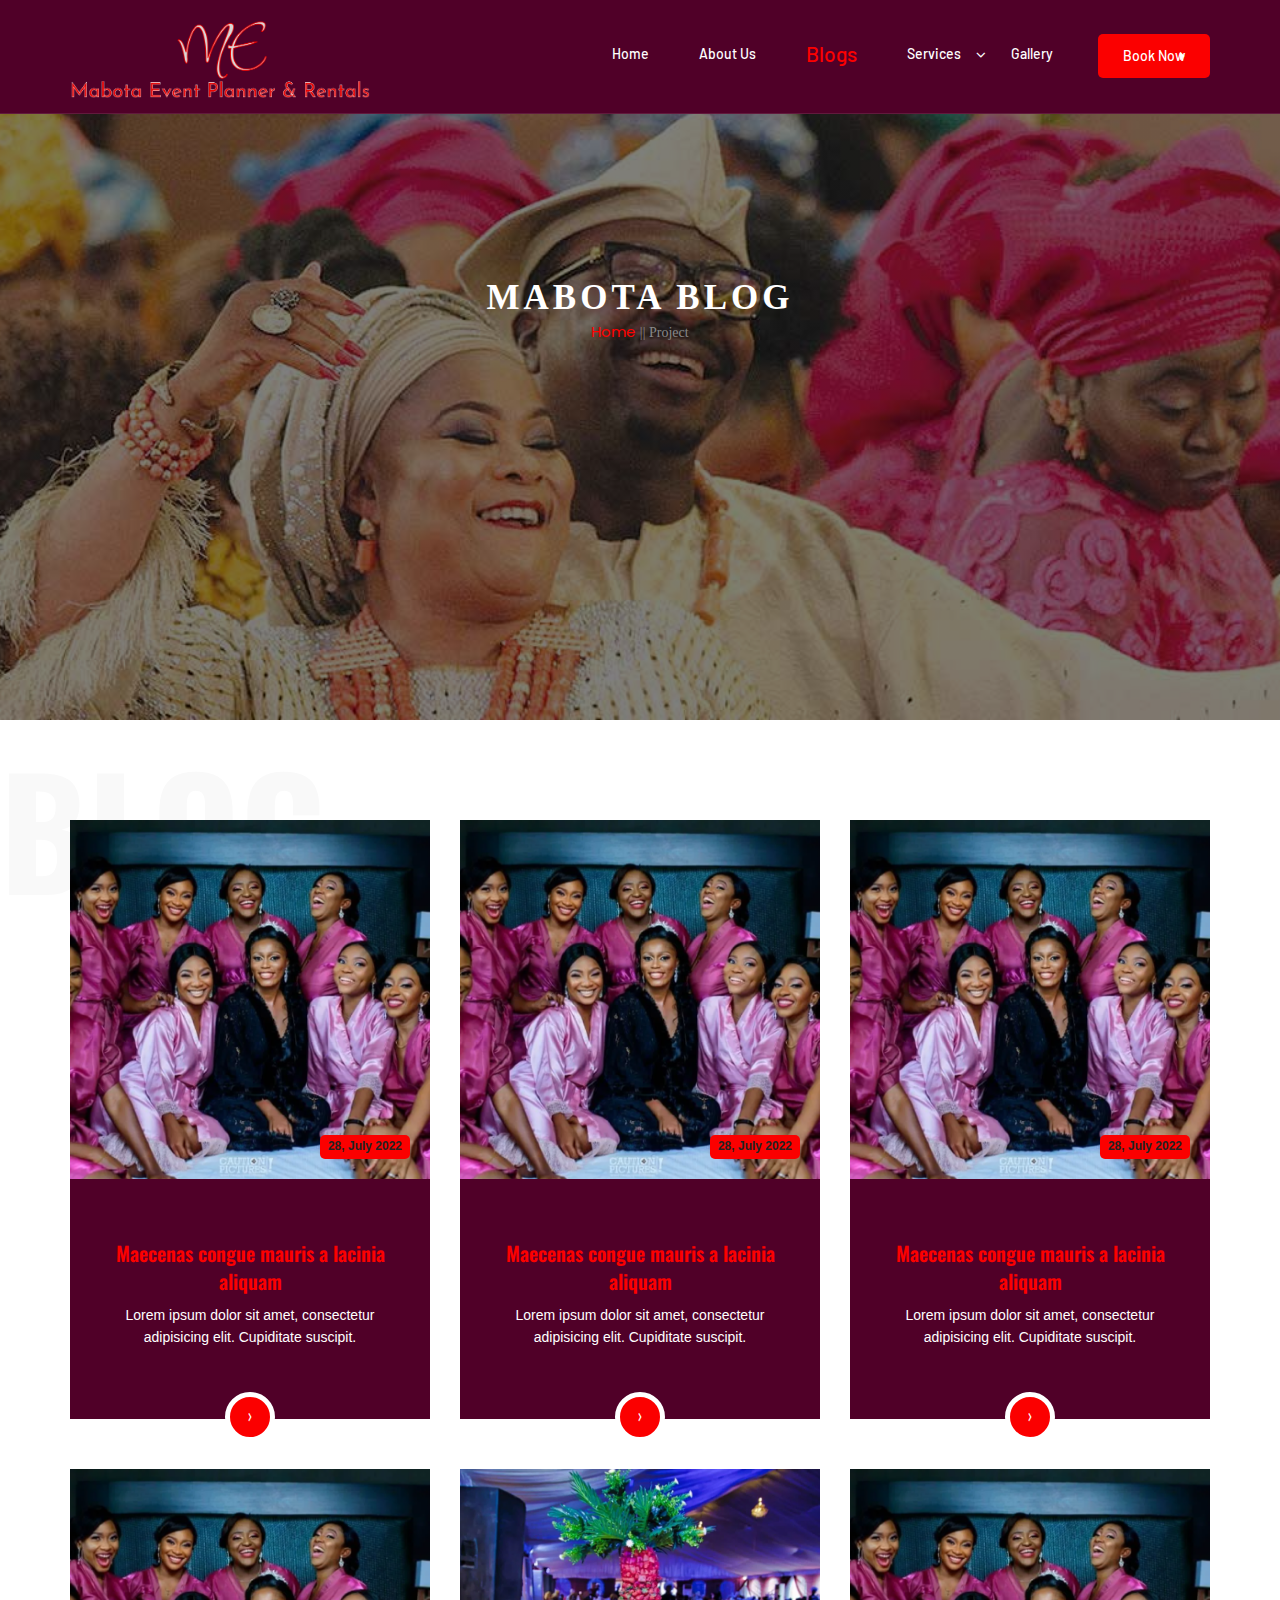
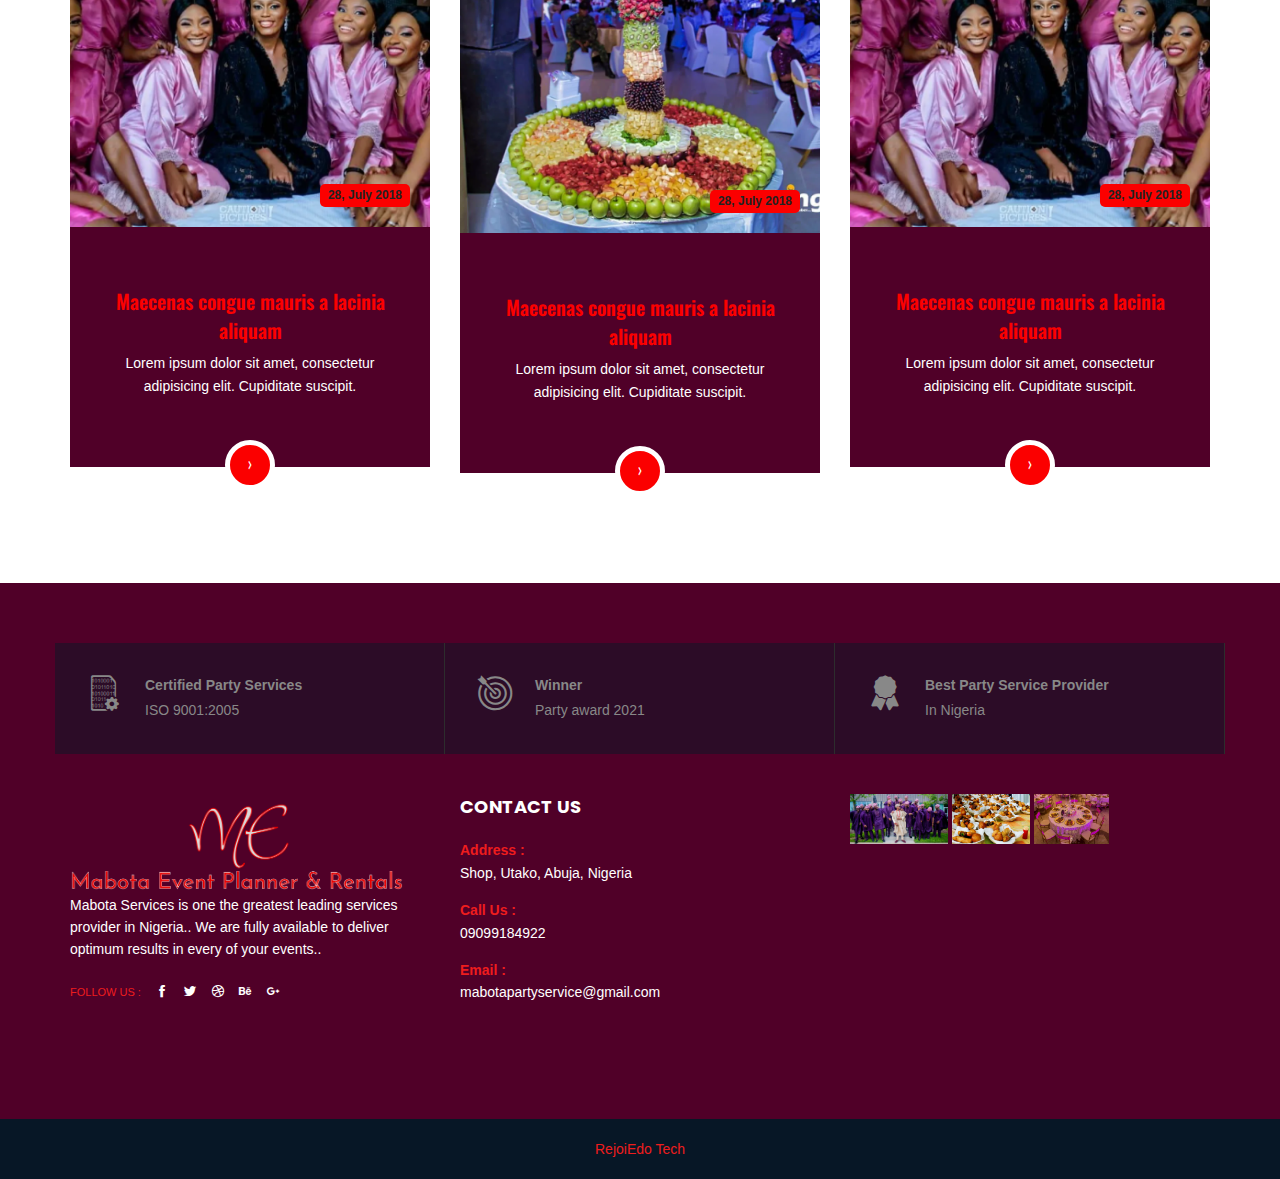
<file: blog.html>
<!DOCTYPE html>
<html>
<head>
<meta charset="utf-8">
<title>Mabota Events Planner & Rentals</title>
<meta http-equiv="X-UA-Compatible" content="IE=edge">
<meta name="viewport" content="width=device-width, initial-scale=1.0">
<!-- Stylesheets -->
<link rel="shortcut icon" type="image/png" href="images/favicon.png" />
<link href="css/bootstrap.css" rel="stylesheet">
<!-- Font Icon -->
<link href="css/stroke-gap-icons.css" rel="stylesheet">
<link href="css/flaticon.css" rel="stylesheet">
<link href="css/font-awesome.min.css" rel="stylesheet">
<link href="css/icofont.css" rel="stylesheet">
<!-- Fancybox -->
<link href="css/jquery.fancybox.css" rel="stylesheet">
<!-- Revolution Slider -->
<link href="css/revolution-slider.css" rel="stylesheet">
<!-- Owl Carousel -->
<link href="css/owl.carousel.css" rel="stylesheet">
<!-- Main CSS -->
<link href="main-style.css" rel="stylesheet">
<!-- Responsive -->
<link href="css/responsive.css" rel="stylesheet">
<!--[if lt IE 9]><script src="http://html5shim.googlecode.com/svn/trunk/html5.js"></script><![endif]-->
<!--[if lt IE 9]><script src="js/respond.js"></script><![endif]-->
</head>
<body>
<div class="page-wrapper"> 
  
  <!-- Main Header / Style One-->
  <header class="main-header header-style-one"> 
    <header class="main-header header-style-two">    
      <!--Header-Main Box-->
      <div class="header-mainbox style_3">
        <div class="container ptn pbn">
          <div class="clearfix">
            <div class="logo-box">
              <div class="logo"> <a href="index.html"><img class="img-responsive" src="images/10_3.png" style="object-fit: cover; height: 10vh;;" alt="" title="Business"></a> </div>
            </div>
            <div class="outer-box clearfix"> 
              <!-- Main Menu -->
              <nav class="main-menu logo-outer">
                <div class="navbar-header"> 
                  <!-- Toggle Button -->
                  <button type="button" class="navbar-toggle" data-toggle="collapse" data-target=".navbar-collapse">
                     <span class="icon-bar"></span> <span class="icon-bar"></span> <span class="icon-bar"></span> 
                  </button>
                </div>
                <div class="navbar-collapse collapse clearfix">
                  <ul class="navigation clearfix">
                    <li> <a href="index.html">Home</a> </li>
                    <li class=""> <a href="about.html">About Us</a> </li>
                    <li class="current"> <a href="blog.html">Blogs</a> </li>
                    <li class="dropdown"> <a>Services</a>
                      <ul>
                        <li class="dropdown"><a>Events Planning</a>
                          <ul>
                            <li><a href="events.html">Training Services</a></li>
                            <li><a href="events.html">Consultation</a></li>
                          </ul>
                        </li>
                        <li class="dropdown"><a> Rentals</a>
                          <ul>
                            <li><a href="rentals.html">Canopies</a></li>
                            <li><a href="rentals.html">Chairs & Pots</a></li>
                            <li><a href="rentals.html">Delivering Van</a></li>
                          </ul>
                        </li>
                        <li class="dropdown"><a>Catering Services</a>
                          <ul>
                            <li><a href="catering.html">Cakes</a></li>
                            <li><a href="catering.html">Small Chops</a></li>
                          </ul>
                        </li>
                        <li><a href="dj.html"> D.J. Services</a></li>
                        <li><a href="decoration.html">Decorations</a></li>
                      </ul>
                    </li>
                    <li class=""><a href="gallery.html">Gallery</a></li>
                    <li class="extra-menu-item menu-item-button-link">
                      <a href="contact.html" class="btn theme-btn">Book Now</a>
                    </li>
                  </ul>
                </div>
              </nav>
              <!-- Main Menu End--> 
            </div>
          </div>
        </div>
      </div>
      <!--Header Main Box End--> 
    </header>
    <!--Header Main Box End--> 
  </header>
  <!--End Main Header --> 

  <!-- Innder Header --> 
  <section class="inner-header bg-theme-three-color-gallery">
    <div class="container">
      <div class="row">
        <div class="col-md-12">
          <div class="inner-title text-center">
            <h2>Mabota Blog</h2>
            <p><a href="#">Home</a> || Project </p>
          </div>
        </div>
      </div>
    </div>
  </section>
  <!-- Innder Header End --> 


  <!-- Section:: News -->
  <section class="news">
    <div class="outer-big-title">
      <h1>Blog</h1>
    </div>
    <div class="container pb60">
      <div class="section-content">
        <div class="row">
          <div class="col-md-4">
            <article class="post">
              <div class="entry-thumbnail">
                <img class="img-responsive" src="images/6_1.png" alt="">
                <div class="post-meta">
                  <span class="pub-date">28, July 2022</span>
                </div>
              </div>
              <div class="post-content">
                <div class="entry-title">
                  <h3><a href="#">Maecenas congue mauris a lacinia aliquam</a></h3>
                </div>
                <div class="entry-content">
                  <p>Lorem ipsum dolor sit amet, consectetur adipisicing elit. Cupiditate suscipit.</p>
                  <div class="readmore">
                    <a href="single-blog.html"><i class="icofont icofont-curved-right"></i></a>
                  </div>
                </div>
              </div>
            </article>
          </div>
          <div class="col-md-4">
            <article class="post">
              <div class="entry-thumbnail">
                <img class="img-responsive" src="images/6_1.png" alt="">
                <div class="post-meta">
                  <span class="pub-date">28, July 2022</span>
                </div>
              </div>
              <div class="post-content">
                <div class="entry-title">
                  <h3><a href="#">Maecenas congue mauris a lacinia aliquam</a></h3>
                </div>
                <div class="entry-content">
                  <p>Lorem ipsum dolor sit amet, consectetur adipisicing elit. Cupiditate suscipit.</p>
                  <div class="readmore">
                    <a href="single-blog.html"><i class="icofont icofont-curved-right"></i></a>
                  </div>
                </div>
              </div>
            </article>
          </div>
          <div class="col-md-4">
            <article class="post">
              <div class="entry-thumbnail">
                <img class="img-responsive" src="images/6_1.png" alt="">
                <div class="post-meta">
                  <span class="pub-date">28, July 2022</span>
                </div>
              </div>
              <div class="post-content">
                <div class="entry-title">
                  <h3><a href="#">Maecenas congue mauris a lacinia aliquam</a></h3>
                </div>
                <div class="entry-content">
                  <p>Lorem ipsum dolor sit amet, consectetur adipisicing elit. Cupiditate suscipit.</p>
                  <div class="readmore">
                    <a href="single-blog.html"><i class="icofont icofont-curved-right"></i></a>
                  </div>
                </div>
              </div>
            </article>
          </div>
          <div class="col-md-4">
            <article class="post">
              <div class="entry-thumbnail">
                <img class="img-responsive" src="images/6_1.png" alt="">
                <div class="post-meta">
                  <span class="pub-date">28, July 2018</span>
                </div>
              </div>
              <div class="post-content">
                <div class="entry-title">
                  <h3><a href="#">Maecenas congue mauris a lacinia aliquam</a></h3>
                </div>
                <div class="entry-content">
                  <p>Lorem ipsum dolor sit amet, consectetur adipisicing elit. Cupiditate suscipit.</p>
                  <div class="readmore">
                    <a href="single-blog.html"><i class="icofont icofont-curved-right"></i></a>
                  </div>
                </div>
              </div>
            </article>
          </div>
          <div class="col-md-4">
            <article class="post">
              <div class="entry-thumbnail">
                <img class="img-responsive" src="images/4.PNG" alt="">
                <div class="post-meta">
                  <span class="pub-date">28, July 2018</span>
                </div>
              </div>
              <div class="post-content">
                <div class="entry-title">
                  <h3><a href="#">Maecenas congue mauris a lacinia aliquam</a></h3>
                </div>
                <div class="entry-content">
                  <p>Lorem ipsum dolor sit amet, consectetur adipisicing elit. Cupiditate suscipit.</p>
                  <div class="readmore">
                    <a href="single-blog.html"><i class="icofont icofont-curved-right"></i></a>
                  </div>
                </div>
              </div>
            </article>
          </div>
          <div class="col-md-4">
            <article class="post">
              <div class="entry-thumbnail">
                <img class="img-responsive" src="images/6_1.png" alt="">
                <div class="post-meta">
                  <span class="pub-date">28, July 2018</span>
                </div>
              </div>
              <div class="post-content">
                <div class="entry-title">
                  <h3><a href="#">Maecenas congue mauris a lacinia aliquam</a></h3>
                </div>
                <div class="entry-content">
                  <p>Lorem ipsum dolor sit amet, consectetur adipisicing elit. Cupiditate suscipit.</p>
                  <div class="readmore">
                    <a href="single-blog.html"><i class="icofont icofont-curved-right"></i></a>
                  </div>
                </div>
              </div>
            </article>
          </div>
        </div>
      </div>
    </div>
  </section>
  <!-- Section:: news End -->



  <!--Section::Footer-->
  <footer class="main-footer">
    <div class="container ptn">
      <div class="row pt60 pb40">
        <div class="col-md-4 pn">
          <div class="info-box p20">
            <div class="icon-box">
              <i class="icofont icofont-binary pr20"></i>
              <ul>
                  <li><strong>Certified Party Services</strong> <br>ISO 9001:2005</li>
              </ul>
            </div>
          </div>
        </div>
        <div class="col-md-4 pn">
          <div class="info-box p20">
            <div class="icon-box">
              <i class="icofont icofont-dart pr20"></i>
              <ul>
                  <li><strong>Winner</strong> <br>Party award 2021</li>
              </ul>
            </div>
          </div>
        </div>
        <div class="col-md-4 pn">
          <div class="info-box p20">
            <div class="icon-box">
              <i class="icofont icofont-badge pr20"></i>
              <ul>
                  <li><strong>Best Party Service Provider</strong> <br>In Nigeria</li>
              </ul>
            </div>
          </div>
        </div>
      </div>
      <div class="row clearfix">
        <div class="col-md-4 col-sm-6 col-xs-12">
          <div class="footer-1"> <a href="index.html"><img class="img-responsive" src="images/10_3.png" style="height: 100px; object-fit: cover;" alt="" title="Business"></a>
            <p> Mabota Services is one the greatest leading services provider in Nigeria.. We are fully available to deliver optimum results in every of your events.. </p>
            <ul class="social">
              <li><a href="#"><span>follow us :</span></a></li>
              <li><a href="#"><i class="icofont icofont-social-facebook"></i></a></li>
              <li><a href="#"><i class="icofont icofont-social-twitter"></i></a></li>
              <li><a href="#"><i class="icofont icofont-social-dribbble"></i></a></li>
              <li><a href="#"><i class="icofont icofont-social-behance"></i></a></li>
              <li><a href="#"><i class="icofont icofont-social-google-plus"></i></a></li>
            </ul>
          </div>
        </div>
        <!--Footer Column-->
        
        <!--Footer Column-->
        <div class="col-md-4 col-sm-6 col-xs-12">
          <div class="footer-3">
            <h4>Contact us</h4>
            <p><span>Address :</span> <br>
              Shop, Utako, Abuja, Nigeria</p>
            <p><span>Call Us :</span> <br>
              09099184922</p>
            <p><span>Email :</span> <br>
              mabotapartyservice@gmail.com </p>
          </div>
        </div>
        <!--Footer Column-->
        <div class="col-md-4 col-sm-6 col-xs-12">
          <div class="footer-4">
            <div class="flickr-feed clearfix">
              <ul>
                <li> <a href="images/40.jpg" class="lightbox-image" title="Image Caption Here"><img src="images/40.jpg" alt="" style="height: 50px;width: 100%; object-fit: cover;"></a> </li>
                <li> <a href="images/42.jpg" class="lightbox-image" title="Image Caption Here"><img src="images/42.jpg" alt="" style="height: 50px;width: 100%; object-fit: cover;"></a> </li>
                <li> <a href="images/43.jpg" class="lightbox-image" title="Image Caption Here"><img src="images/43.jpg" alt="" style="height: 50px;width: 100%; object-fit: cover;"></a> </li>
              </ul>
            </div>
          </div>
        </div>
      </div>
    </div>
    <!--Copyright-->
    <div class="copyright"><a target="_blank" href="#">RejoiEdo Tech</a></div>
  </footer>
  <!--Section::Footer End -->
  
</div>
<!--End pagewrapper--> 

<!--Scroll to top-->
<div class="scroll-to-top scroll-to-target" data-target=".main-header"><span class="icofont icofont-long-arrow-up"></span></div>
<script src="js/jquery.js"></script> 
<script src="js/jquery-ui-1.11.4/jquery-ui.js"></script> 
<script src="js/revolution.min.js"></script> 
<script src="js/rev-custom.js"></script> 
<script src="js/all-jquery.js"></script> 
<script src="js/script.js"></script>
</body>


</html>
</file>
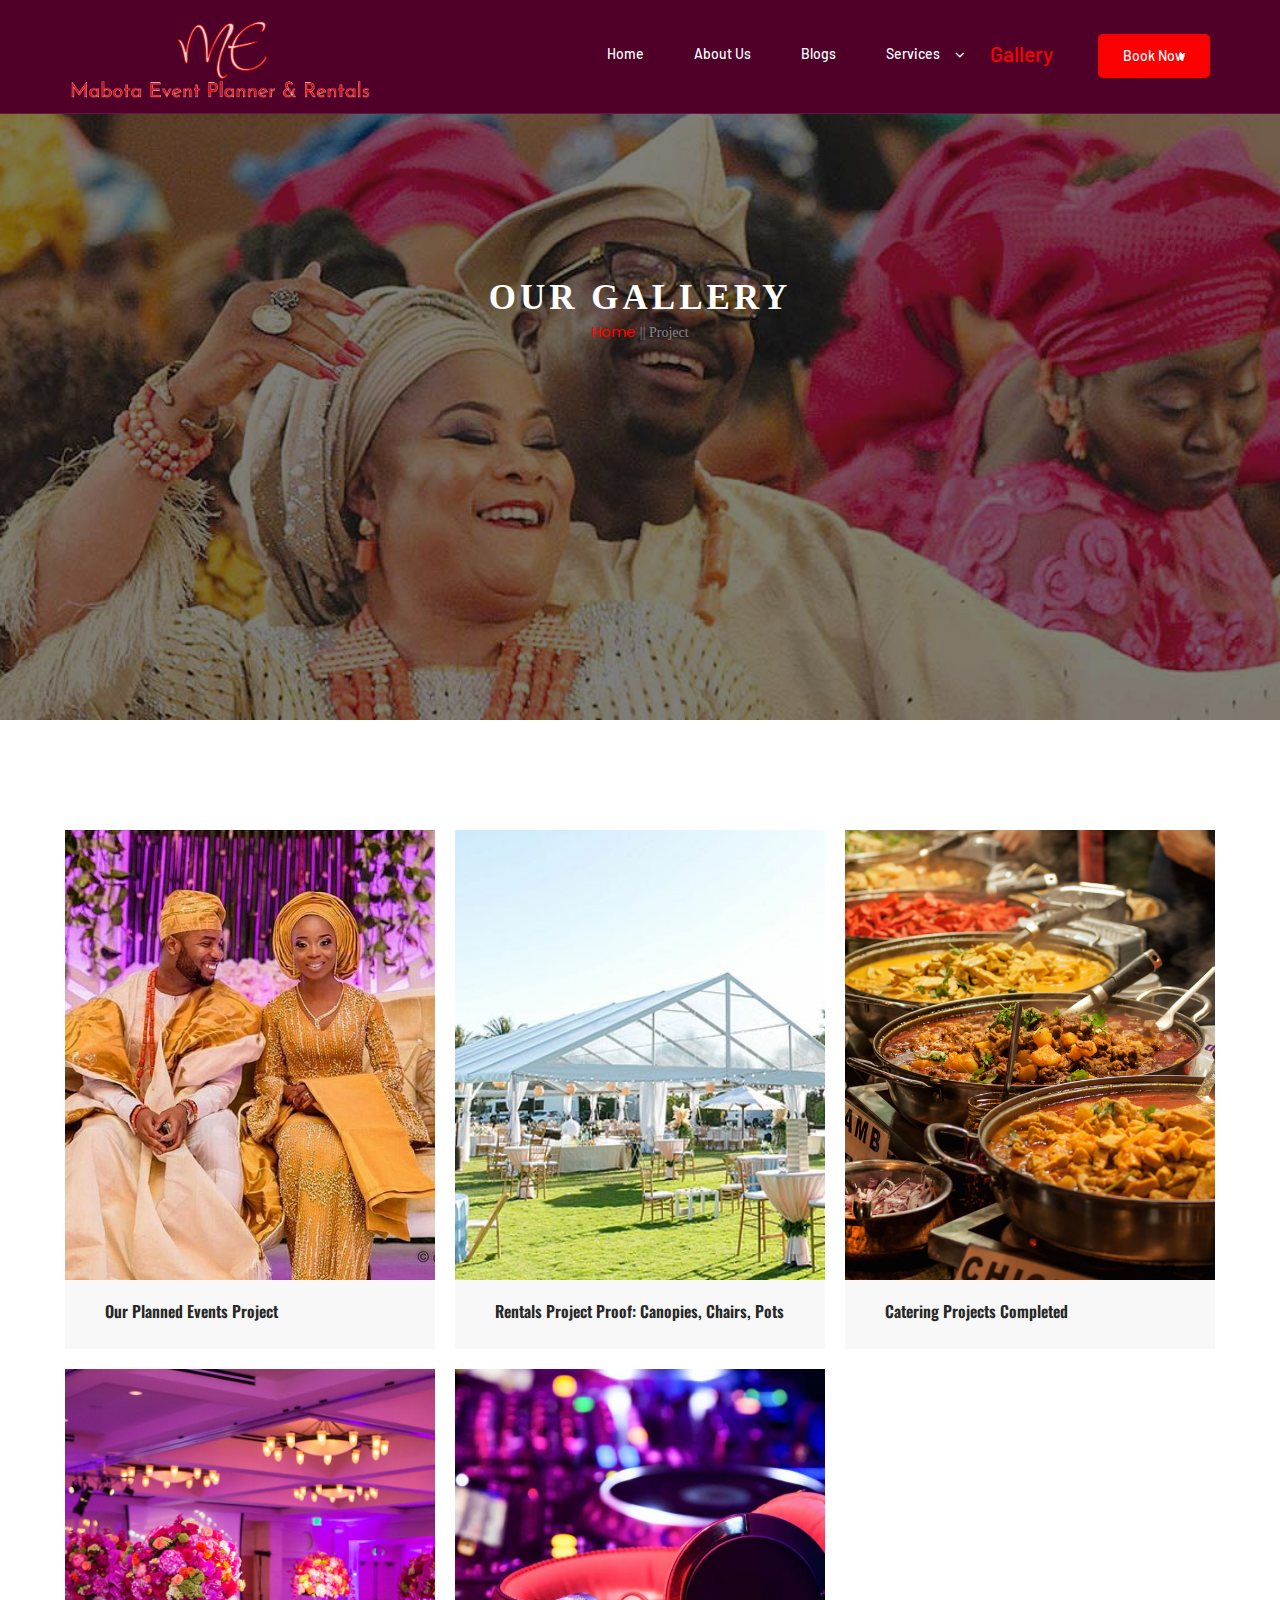
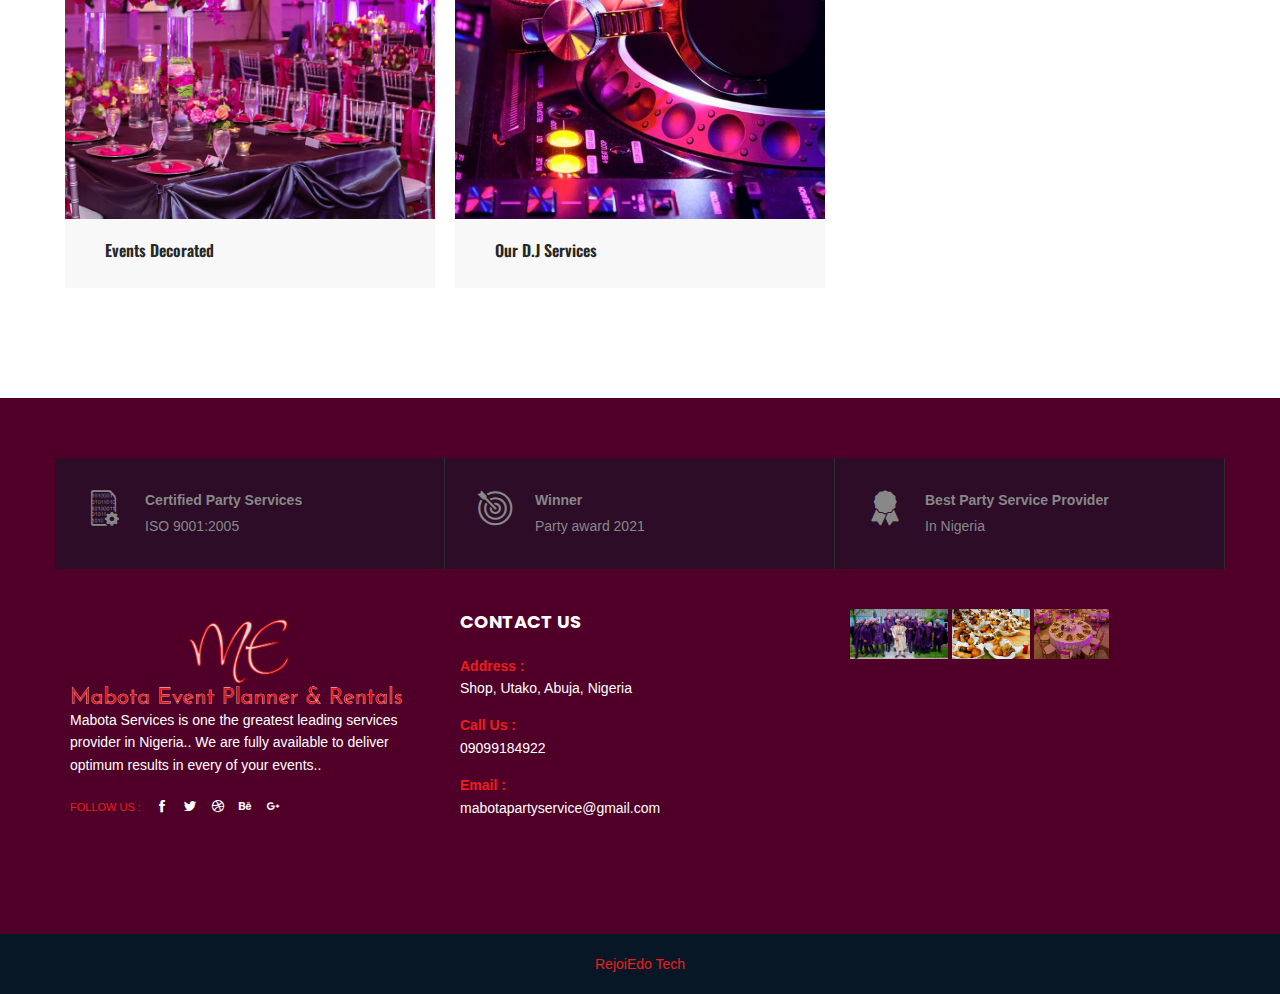
<file: gallery.html>
<!DOCTYPE html>
<html>
<head>
<meta charset="utf-8">
<title>Mabota Events Planner & Rentals</title>
<meta http-equiv="X-UA-Compatible" content="IE=edge">
<meta name="viewport" content="width=device-width, initial-scale=1.0">
<!-- Stylesheets -->
<link rel="shortcut icon" type="image/png" href="images/favicon.png" />
<link href="css/bootstrap.css" rel="stylesheet">
<!-- Font Icon -->
<link href="css/stroke-gap-icons.css" rel="stylesheet">
<link href="css/flaticon.css" rel="stylesheet">
<link href="css/font-awesome.min.css" rel="stylesheet">
<link href="css/icofont.css" rel="stylesheet">
<!-- Fancybox -->
<link href="css/jquery.fancybox.css" rel="stylesheet">
<!-- Revolution Slider -->
<link href="css/revolution-slider.css" rel="stylesheet">
<!-- Owl Carousel -->
<link href="css/owl.carousel.css" rel="stylesheet">
<!-- Main CSS -->
<link href="main-style.css" rel="stylesheet">
<!-- Responsive -->
<link href="css/responsive.css" rel="stylesheet">
<!--[if lt IE 9]><script src="http://html5shim.googlecode.com/svn/trunk/html5.js"></script><![endif]-->
<!--[if lt IE 9]><script src="js/respond.js"></script><![endif]-->
</head>
<body>
<div class="page-wrapper"> 
  
  
  <!-- Main Header / Style One-->
  <header class="main-header header-style-one"> 
    <header class="main-header header-style-two">    
      <!--Header-Main Box-->
      <div class="header-mainbox style_3">
        <div class="container ptn pbn">
          <div class="clearfix">
            <div class="logo-box">
              <div class="logo"> <a href="index.html"><img class="img-responsive" src="images/10_3.png" style="object-fit: cover; height: 10vh;;" alt="" title="Business"></a> </div>
            </div>
            <div class="outer-box clearfix"> 
              <!-- Main Menu -->
              <nav class="main-menu logo-outer">
                <div class="navbar-header"> 
                  <!-- Toggle Button -->
                  <button type="button" class="navbar-toggle" data-toggle="collapse" data-target=".navbar-collapse">
                     <span class="icon-bar"></span> <span class="icon-bar"></span> <span class="icon-bar"></span> 
                  </button>
                </div>
                <div class="navbar-collapse collapse clearfix">
                  <ul class="navigation clearfix">
                    <li> <a href="index.html">Home</a> </li>
                    <li class=""> <a href="about.html">About Us</a> </li>
                    <li class=""> <a href="blog.html">Blogs</a> </li>
                    <li class="dropdown"> <a>Services</a>
                      <ul>
                        <li class="dropdown"><a>Events Planning</a>
                          <ul>
                            <li><a href="events.html">Training Services</a></li>
                            <li><a href="events.html">Consultation</a></li>
                          </ul>
                        </li>
                        <li class="dropdown"><a> Rentals</a>
                          <ul>
                            <li><a href="rentals.html">Canopies</a></li>
                            <li><a href="rentals.html">Chairs & Pots</a></li>
                            <li><a href="rentals.html">Delivering Van</a></li>
                          </ul>
                        </li>
                        <li class="dropdown"><a>Catering Services</a>
                          <ul>
                            <li><a href="catering.html">Cakes</a></li>
                            <li><a href="catering.html">Small Chops</a></li>
                          </ul>
                        </li>
                        <li><a href="dj.html"> D.J. Services</a></li>
                        <li><a href="decoration.html">Decorations</a></li>
                      </ul>
                    </li>
                    <li class="current"><a href="gallery.html">Gallery</a></li>
                    <li class="extra-menu-item menu-item-button-link">
                      <a href="contact.html" class="btn theme-btn">Book Now</a>
                    </li>
                  </ul>
                </div>
              </nav>
              <!-- Main Menu End--> 
            </div>
          </div>
        </div>
      </div>
      <!--Header Main Box End--> 
    </header>
    <!--Header Main Box End--> 
  </header>
  <!--End Main Header --> 

  <!-- Innder Header --> 
  <section class="inner-header bg-theme-three-color-gallery">
    <div class="container">
      <div class="row">
        <div class="col-md-12">
          <div class="inner-title text-center">
            <h2>Our Gallery</h2>
            <p><a href="#">Home</a> || Project </p>
          </div>
        </div>
      </div>
    </div>
  </section>
  <!-- Innder Header End --> 

  <!-- Portfolio::Section --> 
  <section class="portfolio">
      <div class="container">
        <div class="section-wrap">
            <div class="row clearfix">
              <div class="portfolio col-3 gutter mtn">
                  <div class="portfolio-item default-gallery-item style_2 item-one">
                    <div class="inner-box"> 
                      <!--Image Box-->
                      <figure class="">
                          <img src="images/21.jpg" alt="" class="img-responsive" data-toggle="modal" data-target="#myModal" style="cursor: pointer; height: 50vh; width: 100%; object-fit: cover;">
                      </figure>
                      <!--Overlay Box-->
                        <div class="portfolio_item_style2">
                          <div class="content"> 
                            <h3 class="" >Our Planned Events Project</h3>
                            
                            <!-- Modal -->
                            <div class="modal fade" id="myModal" role="dialog">
                              <div class="modal-dialog">
                              
                                <!-- Modal content-->
                                <div class="modal-content">
                                  <div class="modal-header">
                                    <h4 class="modal-title">This are the few Events we've planned for our clients</h4>
                                  </div>
                                  <div class="modal-body">
                                    <button type="button" class="btn btn-danger text-right" data-dismiss="modal">&times;</button>
                                    <div class="container col-md-12">
                                      <div class="row">
                                        <div class="col-md-12" style="margin-bottom: 40px !important;">
                                          <img src="images/38.jpg" alt="" class="img-responsive w-100">
                                        </div>
                                        <div class="col-md-12" style="margin-bottom: 40px !important;">
                                          <img src="images/39.jpg" alt="" class="img-responsive">
                                        </div>
                                        <div class="col-md-12" style="margin-bottom: 40px !important;">
                                          <img src="images/40.jpg" alt="" class="img-responsive">
                                        </div>
                                        <div class="col-md-12" style="margin-bottom: 40px !important;">
                                          <img src="images/50924406_1191539904332342_499663309667041280_n-1200x900.jpg" alt="" class="img-responsive">
                                        </div>
                                      </div>
                                    </div>
                                  </div>
                                  <div class="modal-footer">
                                    <button type="button" class="btn btn-danger" data-dismiss="modal">Close</button>
                                  </div>
                                </div>
                                
                              </div>
                            </div>
                          </div>
                        </div>
                    </div>                          
                  </div>
                  <div class="portfolio-item default-gallery-item style_2 item-one">
                    <div class="inner-box"> 
                      <!--Image Box-->
                      <figure class="">
                          <img src="images/70.jpeg" alt="" class="img-responsive" data-toggle="modal" data-target="#myModal2" style="cursor: pointer; height: 50vh; width: 100%; object-fit: cover;">
                      </figure>
                      <!--Overlay Box-->
                        <div class="portfolio_item_style2">
                          <div class="content"> 
                            <h3 class="" >Rentals Project Proof: Canopies, Chairs, Pots</h3>
                            
                            <!-- Modal -->
                            <div class="modal fade" id="myModal2" role="dialog">
                              <div class="modal-dialog">
                              
                                <!-- Modal content-->
                                <div class="modal-content">
                                  <div class="modal-header">
                                    <h4 class="modal-title">This are the few party equipement we've rented for our clients and events</h4>
                                  </div>
                                  <div class="modal-body">
                                    <button type="button" class="btn btn-danger text-right" data-dismiss="modal">&times;</button>
                                    <div class="container col-md-12">
                                      <div class="row">
                                        <div class="col-md-12" style="margin-bottom: 40px !important;">
                                          <img src="images/74.jpg" alt="" class="img-responsive w-100">
                                        </div>
                                        <div class="col-md-12" style="margin-bottom: 40px !important;">
                                          <img src="images/81.jpg" alt="" class="img-responsive">
                                        </div>
                                        <div class="col-md-12" style="margin-bottom: 40px !important;">
                                          <img src="images/27.jpg" alt="" class="img-responsive">
                                        </div>
                                        <div class="col-md-12" style="margin-bottom: 40px !important;">
                                          <img src="images/68.jpeg" alt="" class="img-responsive">
                                        </div>
                                        <div class="col-md-12" style="margin-bottom: 40px !important;">
                                          <img src="images/82.jpg" alt="" class="img-responsive">
                                        </div>
                                        <div class="col-md-12" style="margin-bottom: 40px !important;">
                                          <img src="images/28.jpg" alt="" class="img-responsive">
                                        </div>
                                        <div class="col-md-12" style="margin-bottom: 40px !important;">
                                          <img src="images/83.jpg" alt="" class="img-responsive">
                                        </div>
                                        <div class="col-md-12" style="margin-bottom: 40px !important;">
                                          <img src="images/71.jpg" alt="" class="img-responsive">
                                        </div>
                                        <div class="col-md-12" style="margin-bottom: 40px !important;">
                                          <img src="images/30.jpg" alt="" class="img-responsive">
                                        </div>
                                      </div>
                                    </div>
                                  </div>
                                  <div class="modal-footer">
                                    <button type="button" class="btn btn-danger" data-dismiss="modal">Close</button>
                                  </div>
                                </div>
                                
                              </div>
                            </div>
                          </div>
                        </div>
                    </div>                          
                  </div>
                  <div class="portfolio-item default-gallery-item style_2 item-one">
                    <div class="inner-box"> 
                      <!--Image Box-->
                      <figure class="">
                          <img src="images/33.jpg" alt="" class="img-responsive" data-toggle="modal" data-target="#myModal3" style="cursor: pointer; height: 50vh; width: 100%; object-fit: cover;">
                      </figure>
                      <!--Overlay Box-->
                        <div class="portfolio_item_style2">
                          <div class="content"> 
                            <h3 class="" >Catering Projects Completed</h3>
                            
                            <!-- Modal -->
                            <div class="modal fade" id="myModal3" role="dialog">
                              <div class="modal-dialog">
                              
                                <!-- Modal content-->
                                <div class="modal-content">
                                  <div class="modal-header">
                                    <h4 class="modal-title">This are the few Events we've been priviledged to serve..</h4>
                                  </div>
                                  <div class="modal-body">
                                    <button type="button" class="btn btn-danger text-right" data-dismiss="modal">&times;</button>
                                    <div class="container col-md-12">
                                      <div class="row">
                                        <div class="col-md-12" style="margin-bottom: 40px !important;">
                                          <img src="images/31.jpg" alt="" class="img-responsive">
                                        </div>
                                        <div class="col-md-12" style="margin-bottom: 40px !important;">
                                          <img src="images/44.jpg" alt="" class="img-responsive">
                                        </div>
                                        <div class="col-md-12" style="margin-bottom: 40px !important;">
                                          <img src="images/35.jpg" alt="" class="img-responsive">
                                        </div>
                                        <div class="col-md-12" style="margin-bottom: 40px !important;">
                                          <img src="images/36.jpg" alt="" class="img-responsive">
                                        </div>
                                        <div class="col-md-12" style="margin-bottom: 40px !important;">
                                          <img src="images/42.jpg" alt="" class="img-responsive">
                                        </div>
                                      </div>
                                    </div>
                                  </div>
                                  <div class="modal-footer">
                                    <button type="button" class="btn btn-danger" data-dismiss="modal">Close</button>
                                  </div>
                                </div>
                                
                              </div>
                            </div>
                          </div>
                        </div>
                    </div>                          
                  </div>
                  <div class="portfolio-item default-gallery-item style_2 item-one">
                    <div class="inner-box"> 
                      <!--Image Box-->
                      <figure class="">
                          <img src="images/51.jpg" alt="" class="img-responsive" data-toggle="modal" data-target="#myModal4" style="cursor: pointer; height: 50vh; object-fit: cover;">
                      </figure>
                      <!--Overlay Box-->
                        <div class="portfolio_item_style2">
                          <div class="content"> 
                            <h3 class="" >Events Decorated</h3>
                            
                            <!-- Modal -->
                            <div class="modal fade" id="myModal4" role="dialog">
                              <div class="modal-dialog">
                              
                                <!-- Modal content-->
                                <div class="modal-content">
                                  <div class="modal-header">
                                    <h4 class="modal-title"> Our Best was Inputed into all of these decoration, giving our clients a peculiar taste</h4>
                                  </div>
                                  <div class="modal-body">
                                    <button type="button" class="btn btn-danger text-right" data-dismiss="modal">&times;</button>
                                    <div class="container col-md-12">
                                      <div class="row">
                                        <div class="col-md-12" style="margin-bottom: 40px !important;">
                                          <img src="images/53.jpg" alt="" class="img-responsive">
                                        </div>
                                        <div class="col-md-12" style="margin-bottom: 40px !important;">
                                          <img src="images/45.jpg" alt="" class="img-responsive w-100">
                                        </div>
                                        <div class="col-md-12" style="margin-bottom: 40px !important;">
                                          <img src="images/46.jpg" alt="" class="img-responsive">
                                        </div>
                                        <div class="col-md-12" style="margin-bottom: 40px !important;">
                                          <img src="images/52.jpg" alt="" class="img-responsive">
                                        </div>
                                        <div class="col-md-12" style="margin-bottom: 40px !important;">
                                          <img src="images/47.jpg" alt="" class="img-responsive">
                                        </div>
                                        <div class="col-md-12" style="margin-bottom: 40px !important;">
                                          <img src="images/51.jpg" alt="" class="img-responsive">
                                        </div>
                                      </div>
                                    </div>
                                  </div>
                                  <div class="modal-footer">
                                    <button type="button" class="btn btn-danger" data-dismiss="modal">Close</button>
                                  </div>
                                </div>
                                
                              </div>
                            </div>
                          </div>
                        </div>
                    </div>                          
                  </div>
                  <div class="portfolio-item default-gallery-item style_2 item-one">
                    <div class="inner-box"> 
                      <!--Image Box-->
                      <figure class="">
                          <img src="images/61.jpeg" alt="" class="img-responsive" data-toggle="modal" data-target="#myModal5" style="cursor: pointer; height: 50vh; object-fit: cover;">
                      </figure>
                      <!--Overlay Box-->
                        <div class="portfolio_item_style2">
                          <div class="content"> 
                            <h3 class="" >Our D.J Services</h3>
                            
                            <!-- Modal -->
                            <div class="modal fade" id="myModal5" role="dialog">
                              <div class="modal-dialog">
                              
                                <!-- Modal content-->
                                <div class="modal-content">
                                  <div class="modal-header">
                                    <h4 class="modal-title">What a joy we had serving our clients</h4>
                                  </div>
                                  <div class="modal-body">
                                    <button type="button" class="btn btn-danger text-right" data-dismiss="modal">&times;</button>
                                    <div class="container col-md-12">
                                      <div class="row">
                                        <div class="col-md-12" style="margin-bottom: 40px !important;">
                                          <img src="images/59.jpg" alt="" class="img-responsive w-100">
                                        </div>
                                        <div class="col-md-12" style="margin-bottom: 40px !important;">
                                          <img src="images/65.jpg" alt="" class="img-responsive">
                                        </div>
                                        <div class="col-md-12" style="margin-bottom: 40px !important;">
                                          <img src="images/60.jpg" alt="" class="img-responsive">
                                        </div>
                                        <div class="col-md-12" style="margin-bottom: 40px !important;">
                                          <img src="images/62.jpg" alt="" class="img-responsive">
                                        </div>
                                        <div class="col-md-12" style="margin-bottom: 40px !important;">
                                          <img src="images/64.jpg" alt="" class="img-responsive">
                                        </div>
                                      </div>
                                    </div>
                                  </div>
                                  <div class="modal-footer">
                                    <button type="button" class="btn btn-danger" data-dismiss="modal">Close</button>
                                  </div>
                                </div>
                                
                              </div>
                            </div>
                          </div>
                        </div>
                    </div>                          
                  </div>
              </div>
              <!-- <div class="text-center"><a href="#" class="btn theme-btn mt40">View More </a></div> -->
                
            </div>
        </div>
     </div>
  </section>
  <!-- Portfolio::Section End -->
  
  <!--Section::Footer-->
  <footer class="main-footer">
    <div class="container ptn">
      <div class="row pt60 pb40">
        <div class="col-md-4 pn">
          <div class="info-box p20">
            <div class="icon-box">
              <i class="icofont icofont-binary pr20"></i>
              <ul>
                  <li><strong>Certified Party Services</strong> <br>ISO 9001:2005</li>
              </ul>
            </div>
          </div>
        </div>
        <div class="col-md-4 pn">
          <div class="info-box p20">
            <div class="icon-box">
              <i class="icofont icofont-dart pr20"></i>
              <ul>
                  <li><strong>Winner</strong> <br>Party award 2021</li>
              </ul>
            </div>
          </div>
        </div>
        <div class="col-md-4 pn">
          <div class="info-box p20">
            <div class="icon-box">
              <i class="icofont icofont-badge pr20"></i>
              <ul>
                  <li><strong>Best Party Service Provider</strong> <br>In Nigeria</li>
              </ul>
            </div>
          </div>
        </div>
      </div>
      <div class="row clearfix">
        <div class="col-md-4 col-sm-6 col-xs-12">
          <div class="footer-1"> <a href="index.html"><img class="img-responsive" src="images/10_3.png" style="height: 100px; object-fit: cover;" alt="" title="Business"></a>
            <p> Mabota Services is one the greatest leading services provider in Nigeria.. We are fully available to deliver optimum results in every of your events.. </p>
            <ul class="social">
              <li><a href="#"><span>follow us :</span></a></li>
              <li><a href="#"><i class="icofont icofont-social-facebook"></i></a></li>
              <li><a href="#"><i class="icofont icofont-social-twitter"></i></a></li>
              <li><a href="#"><i class="icofont icofont-social-dribbble"></i></a></li>
              <li><a href="#"><i class="icofont icofont-social-behance"></i></a></li>
              <li><a href="#"><i class="icofont icofont-social-google-plus"></i></a></li>
            </ul>
          </div>
        </div>
        <!--Footer Column-->
        
        <!--Footer Column-->
        <div class="col-md-4 col-sm-6 col-xs-12">
          <div class="footer-3">
            <h4>Contact us</h4>
            <p><span>Address :</span> <br>
              Shop, Utako, Abuja, Nigeria</p>
            <p><span>Call Us :</span> <br>
              09099184922</p>
            <p><span>Email :</span> <br>
              mabotapartyservice@gmail.com </p>
          </div>
        </div>
        <!--Footer Column-->
        <div class="col-md-4 col-sm-6 col-xs-12">
          <div class="footer-4">
            <div class="flickr-feed clearfix">
              <ul>
                <li> <a href="images/40.jpg" class="lightbox-image" title="Image Caption Here"><img src="images/40.jpg" alt="" style="height: 50px;width: 100%; object-fit: cover;"></a> </li>
                <li> <a href="images/42.jpg" class="lightbox-image" title="Image Caption Here"><img src="images/42.jpg" alt="" style="height: 50px;width: 100%; object-fit: cover;"></a> </li>
                <li> <a href="images/43.jpg" class="lightbox-image" title="Image Caption Here"><img src="images/43.jpg" alt="" style="height: 50px;width: 100%; object-fit: cover;"></a> </li>
              </ul>
            </div>
          </div>
        </div>
      </div>
    </div>
    <!--Copyright-->
    <div class="copyright"><a target="_blank" href="#">RejoiEdo Tech</a></div>
  </footer>
  <!--Section::Footer End -->
  
</div>
<!--End pagewrapper--> 

<!--Scroll to top-->
<div class="scroll-to-top scroll-to-target" data-target=".main-header"><span class="icofont icofont-long-arrow-up"></span></div>
<script src="js/jquery.js"></script> 
<script src="js/jquery-ui-1.11.4/jquery-ui.js"></script> 
<script src="js/revolution.min.js"></script> 
<script src="js/rev-custom.js"></script> 
<script src="js/all-jquery.js"></script> 
<script src="js/script.js"></script>
</body>

</html>
</file>
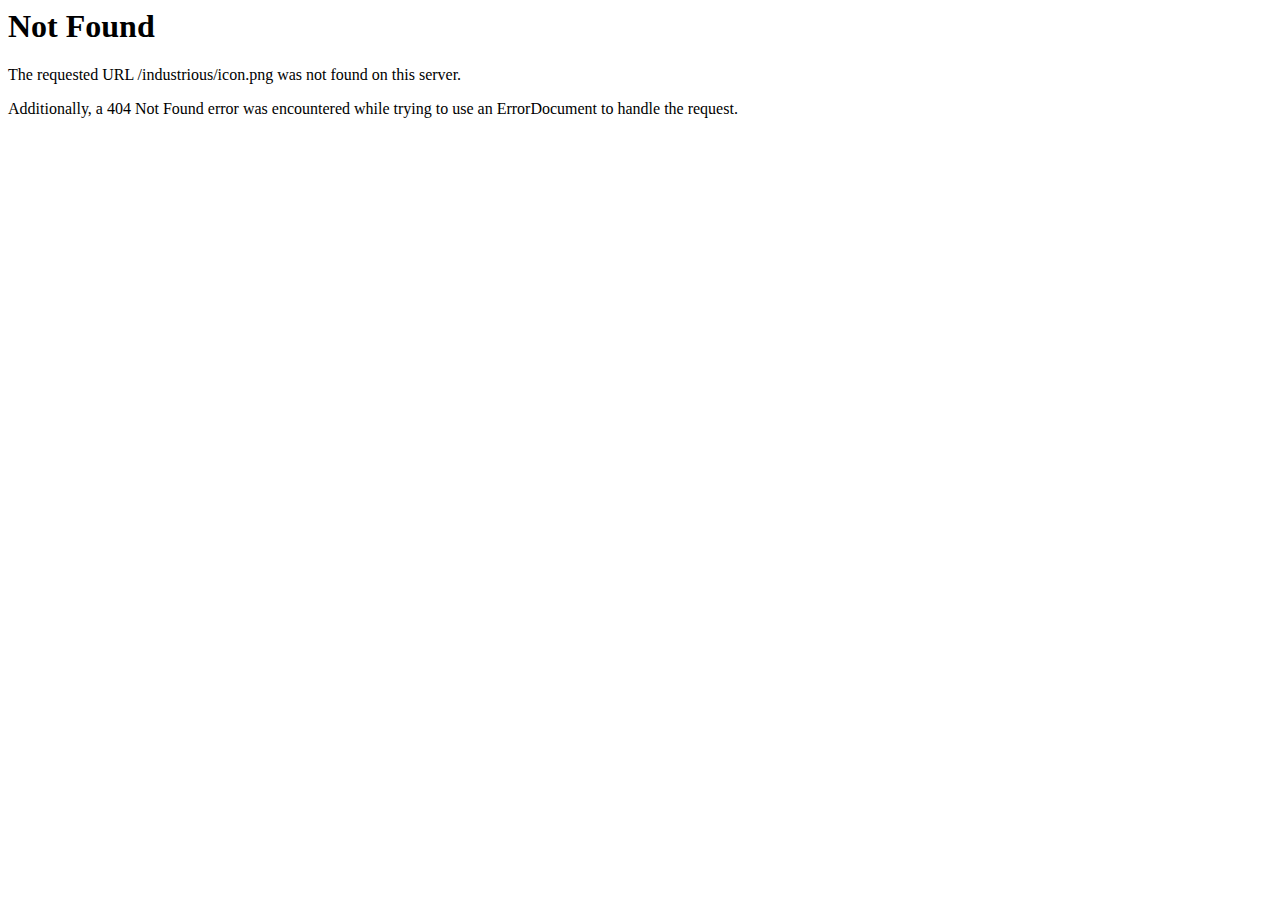
<file: icon.html>
<!DOCTYPE HTML PUBLIC "-//IETF//DTD HTML 2.0//EN">
<html><head>
<title>404 Not Found</title>
</head><body>
<h1>Not Found</h1>
<p>The requested URL /industrious/icon.png was not found on this server.</p>
<p>Additionally, a 404 Not Found
error was encountered while trying to use an ErrorDocument to handle the request.</p>
</body></html>
</file>
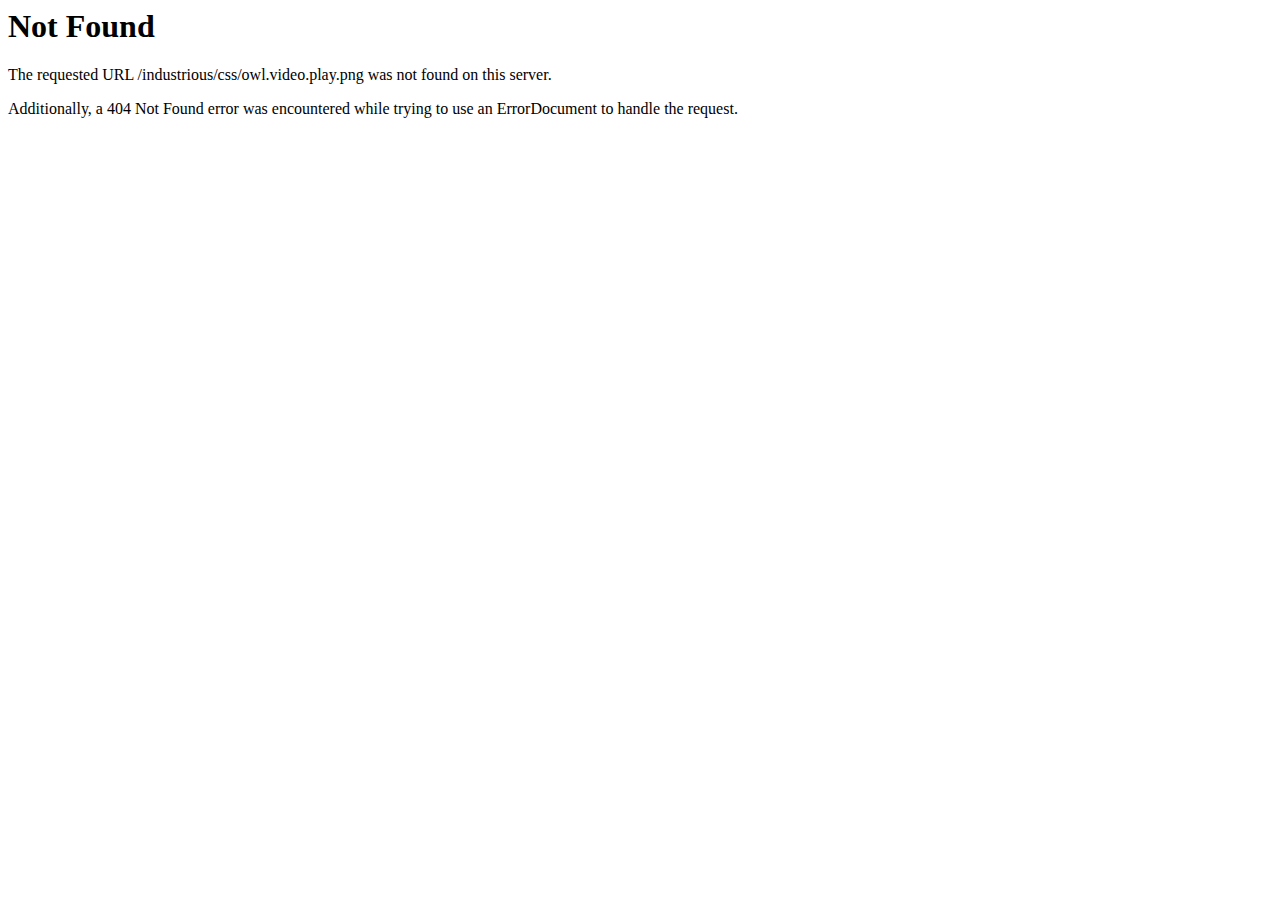
<file: css/owl.video.play.html>
<!DOCTYPE HTML PUBLIC "-//IETF//DTD HTML 2.0//EN">
<html><head>
<title>404 Not Found</title>
</head><body>
<h1>Not Found</h1>
<p>The requested URL /industrious/css/owl.video.play.png was not found on this server.</p>
<p>Additionally, a 404 Not Found
error was encountered while trying to use an ErrorDocument to handle the request.</p>
</body></html>
</file>
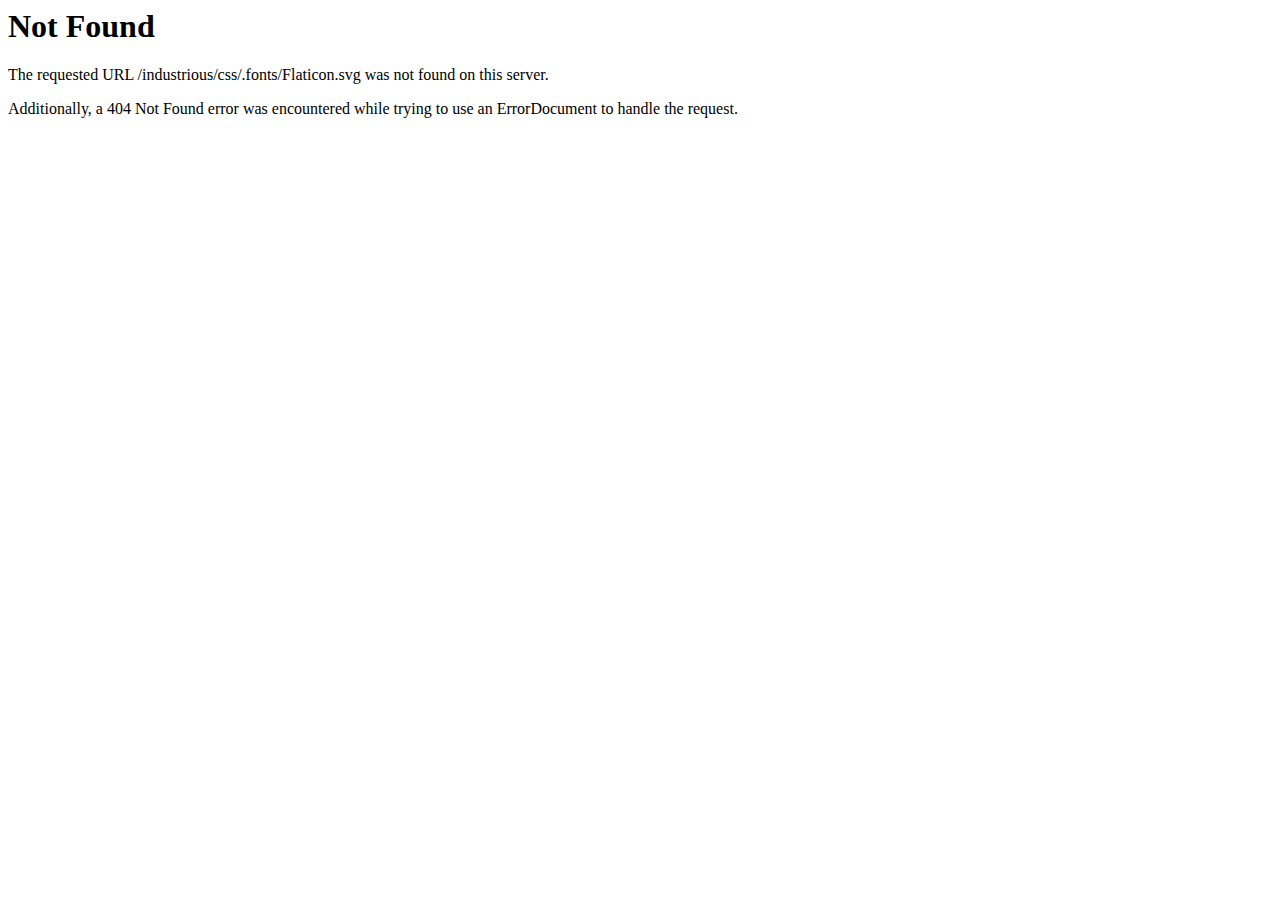
<file: css/.fonts/Flaticon.html>
<!DOCTYPE HTML PUBLIC "-//IETF//DTD HTML 2.0//EN">
<html><head>
<title>404 Not Found</title>
</head><body>
<h1>Not Found</h1>
<p>The requested URL /industrious/css/.fonts/Flaticon.svg was not found on this server.</p>
<p>Additionally, a 404 Not Found
error was encountered while trying to use an ErrorDocument to handle the request.</p>
</body></html>
</file>
<file: css/stroke-gap-icons.css>
@font-face{font-family:Stroke-Gap-Icons;src:url(../fonts/Stroke-Gap-Icons.eot);src:url(../fonts/Stroke-Gap-Icons.eot) format('embedded-opentype'),url(../fonts/Stroke-Gap-Icons.woff) format('woff'),url(../fonts/Stroke-Gap-Icons.ttf) format('truetype'),url(../fonts/Stroke-Gap-Icons.svg) format('svg');font-weight:400;font-style:normal}.icon{font-family:Stroke-Gap-Icons;speak:none;font-style:normal;font-weight:400;font-variant:normal;text-transform:none;line-height:1;font-size:30px;-webkit-font-smoothing:antialiased;-moz-osx-font-smoothing:grayscale}.icon-WorldWide:before{content:"\e600"}.icon-WorldGlobe:before{content:"\e601"}.icon-Underpants:before{content:"\e602"}.icon-Tshirt:before{content:"\e603"}.icon-Trousers:before{content:"\e604"}.icon-Tie:before{content:"\e605"}.icon-TennisBall:before{content:"\e606"}.icon-Telesocpe:before{content:"\e607"}.icon-Stop:before{content:"\e608"}.icon-Starship:before{content:"\e609"}.icon-Starship2:before{content:"\e60a"}.icon-Speaker:before{content:"\e60b"}.icon-Speaker2:before{content:"\e60c"}.icon-Soccer:before{content:"\e60d"}.icon-Snikers:before{content:"\e60e"}.icon-Scisors:before{content:"\e60f"}.icon-Puzzle:before{content:"\e610"}.icon-Printer:before{content:"\e611"}.icon-Pool:before{content:"\e612"}.icon-Podium:before{content:"\e613"}.icon-Play:before{content:"\e614"}.icon-Planet:before{content:"\e615"}.icon-Pause:before{content:"\e616"}.icon-Next:before{content:"\e617"}.icon-MusicNote2:before{content:"\e618"}.icon-MusicNote:before{content:"\e619"}.icon-MusicMixer:before{content:"\e61a"}.icon-Microphone:before{content:"\e61b"}.icon-Medal:before{content:"\e61c"}.icon-ManFigure:before{content:"\e61d"}.icon-Magnet:before{content:"\e61e"}.icon-Like:before{content:"\e61f"}.icon-Hanger:before{content:"\e620"}.icon-Handicap:before{content:"\e621"}.icon-Forward:before{content:"\e622"}.icon-Footbal:before{content:"\e623"}.icon-Flag:before{content:"\e624"}.icon-FemaleFigure:before{content:"\e625"}.icon-Dislike:before{content:"\e626"}.icon-DiamondRing:before{content:"\e627"}.icon-Cup:before{content:"\e628"}.icon-Crown:before{content:"\e629"}.icon-Column:before{content:"\e62a"}.icon-Click:before{content:"\e62b"}.icon-Cassette:before{content:"\e62c"}.icon-Bomb:before{content:"\e62d"}.icon-BatteryLow:before{content:"\e62e"}.icon-BatteryFull:before{content:"\e62f"}.icon-Bascketball:before{content:"\e630"}.icon-Astronaut:before{content:"\e631"}.icon-WineGlass:before{content:"\e632"}.icon-Water:before{content:"\e633"}.icon-Wallet:before{content:"\e634"}.icon-Umbrella:before{content:"\e635"}.icon-TV:before{content:"\e636"}.icon-TeaMug:before{content:"\e637"}.icon-Tablet:before{content:"\e638"}.icon-Soda:before{content:"\e639"}.icon-SodaCan:before{content:"\e63a"}.icon-SimCard:before{content:"\e63b"}.icon-Signal:before{content:"\e63c"}.icon-Shaker:before{content:"\e63d"}.icon-Radio:before{content:"\e63e"}.icon-Pizza:before{content:"\e63f"}.icon-Phone:before{content:"\e640"}.icon-Notebook:before{content:"\e641"}.icon-Mug:before{content:"\e642"}.icon-Mastercard:before{content:"\e643"}.icon-Ipod:before{content:"\e644"}.icon-Info:before{content:"\e645"}.icon-Icecream2:before{content:"\e646"}.icon-Icecream1:before{content:"\e647"}.icon-Hourglass:before{content:"\e648"}.icon-Help:before{content:"\e649"}.icon-Goto:before{content:"\e64a"}.icon-Glasses:before{content:"\e64b"}.icon-Gameboy:before{content:"\e64c"}.icon-ForkandKnife:before{content:"\e64d"}.icon-Export:before{content:"\e64e"}.icon-Exit:before{content:"\e64f"}.icon-Espresso:before{content:"\e650"}.icon-Drop:before{content:"\e651"}.icon-Download:before{content:"\e652"}.icon-Dollars:before{content:"\e653"}.icon-Dollar:before{content:"\e654"}.icon-DesktopMonitor:before{content:"\e655"}.icon-Corkscrew:before{content:"\e656"}.icon-CoffeeToGo:before{content:"\e657"}.icon-Chart:before{content:"\e658"}.icon-ChartUp:before{content:"\e659"}.icon-ChartDown:before{content:"\e65a"}.icon-Calculator:before{content:"\e65b"}.icon-Bread:before{content:"\e65c"}.icon-Bourbon:before{content:"\e65d"}.icon-BottleofWIne:before{content:"\e65e"}.icon-Bag:before{content:"\e65f"}.icon-Arrow:before{content:"\e660"}.icon-Antenna2:before{content:"\e661"}.icon-Antenna1:before{content:"\e662"}.icon-Anchor:before{content:"\e663"}.icon-Wheelbarrow:before{content:"\e664"}.icon-Webcam:before{content:"\e665"}.icon-Unlinked:before{content:"\e666"}.icon-Truck:before{content:"\e667"}.icon-Timer:before{content:"\e668"}.icon-Time:before{content:"\e669"}.icon-StorageBox:before{content:"\e66a"}.icon-Star:before{content:"\e66b"}.icon-ShoppingCart:before{content:"\e66c"}.icon-Shield:before{content:"\e66d"}.icon-Seringe:before{content:"\e66e"}.icon-Pulse:before{content:"\e66f"}.icon-Plaster:before{content:"\e670"}.icon-Plaine:before{content:"\e671"}.icon-Pill:before{content:"\e672"}.icon-PicnicBasket:before{content:"\e673"}.icon-Phone2:before{content:"\e674"}.icon-Pencil:before{content:"\e675"}.icon-Pen:before{content:"\e676"}.icon-PaperClip:before{content:"\e677"}.icon-On-Off:before{content:"\e678"}.icon-Mouse:before{content:"\e679"}.icon-Megaphone:before{content:"\e67a"}.icon-Linked:before{content:"\e67b"}.icon-Keyboard:before{content:"\e67c"}.icon-House:before{content:"\e67d"}.icon-Heart:before{content:"\e67e"}.icon-Headset:before{content:"\e67f"}.icon-FullShoppingCart:before{content:"\e680"}.icon-FullScreen:before{content:"\e681"}.icon-Folder:before{content:"\e682"}.icon-Floppy:before{content:"\e683"}.icon-Files:before{content:"\e684"}.icon-File:before{content:"\e685"}.icon-FileBox:before{content:"\e686"}.icon-ExitFullScreen:before{content:"\e687"}.icon-EmptyBox:before{content:"\e688"}.icon-Delete:before{content:"\e689"}.icon-Controller:before{content:"\e68a"}.icon-Compass:before{content:"\e68b"}.icon-CompassTool:before{content:"\e68c"}.icon-ClipboardText:before{content:"\e68d"}.icon-ClipboardChart:before{content:"\e68e"}.icon-ChemicalGlass:before{content:"\e68f"}.icon-CD:before{content:"\e690"}.icon-Carioca:before{content:"\e691"}.icon-Car:before{content:"\e692"}.icon-Book:before{content:"\e693"}.icon-BigTruck:before{content:"\e694"}.icon-Bicycle:before{content:"\e695"}.icon-Wrench:before{content:"\e696"}.icon-Web:before{content:"\e697"}.icon-Watch:before{content:"\e698"}.icon-Volume:before{content:"\e699"}.icon-Video:before{content:"\e69a"}.icon-Users:before{content:"\e69b"}.icon-User:before{content:"\e69c"}.icon-UploadCLoud:before{content:"\e69d"}.icon-Typing:before{content:"\e69e"}.icon-Tools:before{content:"\e69f"}.icon-Tag:before{content:"\e6a0"}.icon-Speedometter:before{content:"\e6a1"}.icon-Share:before{content:"\e6a2"}.icon-Settings:before{content:"\e6a3"}.icon-Search:before{content:"\e6a4"}.icon-Screwdriver:before{content:"\e6a5"}.icon-Rolodex:before{content:"\e6a6"}.icon-Ringer:before{content:"\e6a7"}.icon-Resume:before{content:"\e6a8"}.icon-Restart:before{content:"\e6a9"}.icon-PowerOff:before{content:"\e6aa"}.icon-Pointer:before{content:"\e6ab"}.icon-Picture:before{content:"\e6ac"}.icon-OpenedLock:before{content:"\e6ad"}.icon-Notes:before{content:"\e6ae"}.icon-Mute:before{content:"\e6af"}.icon-Movie:before{content:"\e6b0"}.icon-Microphone2:before{content:"\e6b1"}.icon-Message:before{content:"\e6b2"}.icon-MessageRight:before{content:"\e6b3"}.icon-MessageLeft:before{content:"\e6b4"}.icon-Menu:before{content:"\e6b5"}.icon-Media:before{content:"\e6b6"}.icon-Mail:before{content:"\e6b7"}.icon-List:before{content:"\e6b8"}.icon-Layers:before{content:"\e6b9"}.icon-Key:before{content:"\e6ba"}.icon-Imbox:before{content:"\e6bb"}.icon-Eye:before{content:"\e6bc"}.icon-Edit:before{content:"\e6bd"}.icon-DSLRCamera:before{content:"\e6be"}.icon-DownloadCloud:before{content:"\e6bf"}.icon-CompactCamera:before{content:"\e6c0"}.icon-Cloud:before{content:"\e6c1"}.icon-ClosedLock:before{content:"\e6c2"}.icon-Chart2:before{content:"\e6c3"}.icon-Bulb:before{content:"\e6c4"}.icon-Briefcase:before{content:"\e6c5"}.icon-Blog:before{content:"\e6c6"}.icon-Agenda:before{content:"\e6c7"}
</file>
<file: css/flaticon.css>
/*
  	Flaticon icon font: Flaticon
  	Creation date: 22/06/2016 15:34
  	*/

@font-face {
  font-family: "Flaticon";
  src: url("../fonts/Flaticon.eot");
  src: url("../fonts/Flaticond41d.eot?#iefix") format("embedded-opentype"),
       url("../fonts/Flaticon.woff") format("woff"),
       url("../fonts/Flaticon.ttf") format("truetype"),
       url(".fonts/Flaticon.html#Flaticon") format("svg");
  font-weight: normal;
  font-style: normal;
}

@media screen and (-webkit-min-device-pixel-ratio:0) {
  @font-face {
    font-family: "Flaticon";
    src: url("../fonts/Flaticon.svg#Flaticon") format("svg");
  }
}

[class^="flaticon-"]:before, [class*=" flaticon-"]:before,
[class^="flaticon-"]:after, [class*=" flaticon-"]:after {   
  font-family: Flaticon;
  font-style: normal;
}

.flaticon-barrel:before { content: "\f100"; }
.flaticon-bulldozer:before { content: "\f101"; }
.flaticon-cargo-ship:before { content: "\f102"; }
.flaticon-cargo-ship-1:before { content: "\f103"; }
.flaticon-cogwheel:before { content: "\f104"; }
.flaticon-cogwheel-1:before { content: "\f105"; }
.flaticon-conveyor:before { content: "\f106"; }
.flaticon-conveyor-1:before { content: "\f107"; }
.flaticon-conveyor-2:before { content: "\f108"; }
.flaticon-crane:before { content: "\f109"; }
.flaticon-crane-1:before { content: "\f10a"; }
.flaticon-crane-2:before { content: "\f10b"; }
.flaticon-current:before { content: "\f10c"; }
.flaticon-derrick:before { content: "\f10d"; }
.flaticon-drill:before { content: "\f10e"; }
.flaticon-drilling-machine:before { content: "\f10f"; }
.flaticon-engineer:before { content: "\f110"; }
.flaticon-engineer-1:before { content: "\f111"; }
.flaticon-excavator:before { content: "\f112"; }
.flaticon-factory:before { content: "\f113"; }
.flaticon-factory-1:before { content: "\f114"; }
.flaticon-factory-2:before { content: "\f115"; }
.flaticon-gas-mask:before { content: "\f116"; }
.flaticon-harbor-crane:before { content: "\f117"; }
.flaticon-industrial-robot:before { content: "\f118"; }
.flaticon-industrial-robot-1:before { content: "\f119"; }
.flaticon-industrial-robot-2:before { content: "\f11a"; }
.flaticon-lift:before { content: "\f11b"; }
.flaticon-loader:before { content: "\f11c"; }
.flaticon-machine:before { content: "\f11d"; }
.flaticon-machine-press:before { content: "\f11e"; }
.flaticon-nuclear-plant:before { content: "\f11f"; }
.flaticon-oil-platform:before { content: "\f120"; }
.flaticon-power-line:before { content: "\f121"; }
.flaticon-pumpjack:before { content: "\f122"; }
.flaticon-radiation:before { content: "\f123"; }
.flaticon-refinery:before { content: "\f124"; }
.flaticon-solar-panel:before { content: "\f125"; }
.flaticon-stock:before { content: "\f126"; }
.flaticon-tank:before { content: "\f127"; }
.flaticon-tank-1:before { content: "\f128"; }
.flaticon-tank-truck:before { content: "\f129"; }
.flaticon-tank-wagon:before { content: "\f12a"; }
.flaticon-tester:before { content: "\f12b"; }
.flaticon-tipper:before { content: "\f12c"; }
.flaticon-valve:before { content: "\f12d"; }
.flaticon-valve-1:before { content: "\f12e"; }
.flaticon-wagon:before { content: "\f12f"; }
.flaticon-welder:before { content: "\f130"; }
.flaticon-windmill:before { content: "\f131"; }
</file>
<file: css/icofont.css>
/**
 * @package IcoFont by ThemeHunt - https://themehunt.com
 * @version 1.0.0 Beta
 * @author IcoFont http://icofont.com
 * @copyright Copyright (c) 2018 IcoFont
 * @license - http://icofont.com/license/
*/

@font-face {
    font-family: 'icofont';
    src: url('../fonts/icofont7858.eot?v=1.0.0-beta');
    src: url('../fonts/icofont7858.eot?v=1.0.0-beta#iefix') format('embedded-opentype'),
    url('../fonts/icofont7858.ttf?v=1.0.0-beta') format('truetype'),
    url('../fonts/icofont7858.woff?v=1.0.0-beta') format('woff'),
    url('../fonts/icofont7858.svg?v=1.0.0-beta#icofont') format('svg');
    font-weight: normal;
    font-style: normal;
}

.icofont {
    font-family: 'IcoFont' !important;
    speak: none;
    font-style: normal;
    font-weight: normal;
    font-variant: normal;
    text-transform: none;
    line-height: 1;

    /* Better Font Rendering =========== */
    -webkit-font-smoothing: antialiased;
    -moz-osx-font-smoothing: grayscale;
}

.icofont-angry-monster:before {
	content: "\e901";
}
.icofont-bathtub:before {
	content: "\e902";
}
.icofont-bird-wings:before {
	content: "\e903";
}
.icofont-bow:before {
	content: "\e904";
}
.icofont-brain-alt:before {
	content: "\e905";
}
.icofont-butterfly-alt:before {
	content: "\e906";
}
.icofont-castle:before {
	content: "\e907";
}
.icofont-circuit:before {
	content: "\e908";
}
.icofont-dart:before {
	content: "\e909";
}
.icofont-dice-alt:before {
	content: "\e90a";
}
.icofont-disability-race:before {
	content: "\e90b";
}
.icofont-diving-goggle:before {
	content: "\e90c";
}
.icofont-fire-alt:before {
	content: "\e90d";
}
.icofont-flame-torch:before {
	content: "\e90e";
}
.icofont-flora-flower:before {
	content: "\e90f";
}
.icofont-flora:before {
	content: "\e910";
}
.icofont-gift-box:before {
	content: "\e911";
}
.icofont-halloween-pumpkin:before {
	content: "\e912";
}
.icofont-hand-power:before {
	content: "\e913";
}
.icofont-hand-thunder:before {
	content: "\e914";
}
.icofont-king-crown:before {
	content: "\e915";
}
.icofont-king-monster:before {
	content: "\e916";
}
.icofont-love:before {
	content: "\e917";
}
.icofont-magician-hat:before {
	content: "\e918";
}
.icofont-native-american:before {
	content: "\e919";
}
.icofont-open-eye:before {
	content: "\e91a";
}
.icofont-owl-look:before {
	content: "\e91b";
}
.icofont-phoenix:before {
	content: "\e91c";
}
.icofont-queen-crown:before {
	content: "\e91d";
}
.icofont-robot-face:before {
	content: "\e91e";
}
.icofont-sand-clock:before {
	content: "\e91f";
}
.icofont-shield-alt:before {
	content: "\e920";
}
.icofont-ship-wheel:before {
	content: "\e921";
}
.icofont-skull-danger:before {
	content: "\e922";
}
.icofont-skull-face:before {
	content: "\e923";
}
.icofont-snail:before {
	content: "\e924";
}
.icofont-snow-alt:before {
	content: "\e925";
}
.icofont-snow-flake:before {
	content: "\e926";
}
.icofont-snowmobile:before {
	content: "\e927";
}
.icofont-space-shuttle:before {
	content: "\e928";
}
.icofont-star-shape:before {
	content: "\e929";
}
.icofont-swirl:before {
	content: "\e92a";
}
.icofont-tattoo-wing:before {
	content: "\e92b";
}
.icofont-throne:before {
	content: "\e92c";
}
.icofont-touch:before {
	content: "\e92d";
}
.icofont-tree-alt:before {
	content: "\e92e";
}
.icofont-triangle:before {
	content: "\e92f";
}
.icofont-unity-hand:before {
	content: "\e930";
}
.icofont-weed:before {
	content: "\e931";
}
.icofont-woman-bird:before {
	content: "\e932";
}
.icofont-animal-bat:before {
	content: "\e933";
}
.icofont-animal-bear-tracks:before {
	content: "\e934";
}
.icofont-animal-bear:before {
	content: "\e935";
}
.icofont-animal-bird-alt:before {
	content: "\e936";
}
.icofont-animal-bird:before {
	content: "\e937";
}
.icofont-animal-bone:before {
	content: "\e938";
}
.icofont-animal-bull:before {
	content: "\e939";
}
.icofont-animal-camel-alt:before {
	content: "\e93a";
}
.icofont-animal-camel-head:before {
	content: "\e93b";
}
.icofont-animal-camel:before {
	content: "\e93c";
}
.icofont-animal-cat-alt-1:before {
	content: "\e93d";
}
.icofont-animal-cat-alt-2:before {
	content: "\e93e";
}
.icofont-animal-cat-alt-3:before {
	content: "\e93f";
}
.icofont-animal-cat-alt-4:before {
	content: "\e940";
}
.icofont-animal-cat-with-dog:before {
	content: "\e941";
}
.icofont-animal-cat:before {
	content: "\e942";
}
.icofont-animal-cow-head:before {
	content: "\e943";
}
.icofont-animal-cow:before {
	content: "\e944";
}
.icofont-animal-crab:before {
	content: "\e945";
}
.icofont-animal-crocodile:before {
	content: "\e946";
}
.icofont-animal-deer-head:before {
	content: "\e947";
}
.icofont-animal-dog-alt:before {
	content: "\e948";
}
.icofont-animal-dog-barking:before {
	content: "\e949";
}
.icofont-animal-dog:before {
	content: "\e94a";
}
.icofont-animal-dolphin:before {
	content: "\e94b";
}
.icofont-animal-duck-tracks:before {
	content: "\e94c";
}
.icofont-animal-eagle-head:before {
	content: "\e94d";
}
.icofont-animal-eaten-fish:before {
	content: "\e94e";
}
.icofont-animal-elephant-alt:before {
	content: "\e94f";
}
.icofont-animal-elephant-head-alt:before {
	content: "\e950";
}
.icofont-animal-elephant-head:before {
	content: "\e951";
}
.icofont-animal-elephant:before {
	content: "\e952";
}
.icofont-animal-elk:before {
	content: "\e953";
}
.icofont-animal-fish-alt-1:before {
	content: "\e954";
}
.icofont-animal-fish-alt-2:before {
	content: "\e955";
}
.icofont-animal-fish-alt-3:before {
	content: "\e956";
}
.icofont-animal-fish-alt-4:before {
	content: "\e957";
}
.icofont-animal-fish:before {
	content: "\e958";
}
.icofont-animal-fox-alt:before {
	content: "\e959";
}
.icofont-animal-fox:before {
	content: "\e95a";
}
.icofont-animal-frog-tracks:before {
	content: "\e95b";
}
.icofont-animal-frog:before {
	content: "\e95c";
}
.icofont-animal-froggy:before {
	content: "\e95d";
}
.icofont-animal-giraffe-alt:before {
	content: "\e95e";
}
.icofont-animal-giraffe:before {
	content: "\e95f";
}
.icofont-animal-goat-head-alt-1:before {
	content: "\e960";
}
.icofont-animal-goat-head-alt-2:before {
	content: "\e961";
}
.icofont-animal-goat-head:before {
	content: "\e962";
}
.icofont-animal-gorilla:before {
	content: "\e963";
}
.icofont-animal-hen-tracks:before {
	content: "\e964";
}
.icofont-animal-horse-head-alt-1:before {
	content: "\e965";
}
.icofont-animal-horse-head-alt-2:before {
	content: "\e966";
}
.icofont-animal-horse-head:before {
	content: "\e967";
}
.icofont-animal-horse-tracks:before {
	content: "\e968";
}
.icofont-animal-jellyfish:before {
	content: "\e969";
}
.icofont-animal-kangaroo:before {
	content: "\e96a";
}
.icofont-animal-lemur:before {
	content: "\e96b";
}
.icofont-animal-lion-alt:before {
	content: "\e96c";
}
.icofont-animal-lion-head-alt:before {
	content: "\e96d";
}
.icofont-animal-lion-head:before {
	content: "\e96e";
}
.icofont-animal-lion:before {
	content: "\e96f";
}
.icofont-animal-monkey-alt-1:before {
	content: "\e970";
}
.icofont-animal-monkey-alt-2:before {
	content: "\e971";
}
.icofont-animal-monkey-alt-3:before {
	content: "\e972";
}
.icofont-animal-monkey:before {
	content: "\e973";
}
.icofont-animal-octopus-alt:before {
	content: "\e974";
}
.icofont-animal-octopus:before {
	content: "\e975";
}
.icofont-animal-owl:before {
	content: "\e976";
}
.icofont-animal-panda-alt:before {
	content: "\e977";
}
.icofont-animal-panda:before {
	content: "\e978";
}
.icofont-animal-panther:before {
	content: "\e979";
}
.icofont-animal-parrot-lip:before {
	content: "\e97a";
}
.icofont-animal-parrot:before {
	content: "\e97b";
}
.icofont-animal-paw:before {
	content: "\e97c";
}
.icofont-animal-pelican:before {
	content: "\e97d";
}
.icofont-animal-penguin:before {
	content: "\e97e";
}
.icofont-animal-pig-alt:before {
	content: "\e97f";
}
.icofont-animal-pig:before {
	content: "\e980";
}
.icofont-animal-pigeon-alt:before {
	content: "\e981";
}
.icofont-animal-pigeon:before {
	content: "\e982";
}
.icofont-animal-pigeons:before {
	content: "\e983";
}
.icofont-animal-rabbit-running:before {
	content: "\e984";
}
.icofont-animal-rat-alt:before {
	content: "\e985";
}
.icofont-animal-rhino-head:before {
	content: "\e986";
}
.icofont-animal-rhino:before {
	content: "\e987";
}
.icofont-animal-rooster:before {
	content: "\e988";
}
.icofont-animal-seahorse:before {
	content: "\e989";
}
.icofont-animal-seal:before {
	content: "\e98a";
}
.icofont-animal-shrimp:before {
	content: "\e98b";
}
.icofont-animal-snail-alt-1:before {
	content: "\e98c";
}
.icofont-animal-snail-alt-2:before {
	content: "\e98d";
}
.icofont-animal-snail:before {
	content: "\e98e";
}
.icofont-animal-snake:before {
	content: "\e98f";
}
.icofont-animal-squid:before {
	content: "\e990";
}
.icofont-animal-squirrel:before {
	content: "\e991";
}
.icofont-animal-tiger-alt:before {
	content: "\e992";
}
.icofont-animal-tiger:before {
	content: "\e993";
}
.icofont-animal-turtle:before {
	content: "\e994";
}
.icofont-animal-whale:before {
	content: "\e995";
}
.icofont-animal-woodpecker:before {
	content: "\e996";
}
.icofont-animal-zebra:before {
	content: "\e997";
}
.icofont-brand-acer:before {
	content: "\e998";
}
.icofont-brand-adidas:before {
	content: "\e999";
}
.icofont-brand-adobe:before {
	content: "\e99a";
}
.icofont-brand-air-new-zealand:before {
	content: "\e99b";
}
.icofont-brand-airbnb:before {
	content: "\e99c";
}
.icofont-brand-aircell:before {
	content: "\e99d";
}
.icofont-brand-airtel:before {
	content: "\e99e";
}
.icofont-brand-alcatel:before {
	content: "\e99f";
}
.icofont-brand-alibaba:before {
	content: "\e9a0";
}
.icofont-brand-aliexpress:before {
	content: "\e9a1";
}
.icofont-brand-alipay:before {
	content: "\e9a2";
}
.icofont-brand-amazon:before {
	content: "\e9a3";
}
.icofont-brand-amd:before {
	content: "\e9a4";
}
.icofont-brand-american-airlines:before {
	content: "\e9a5";
}
.icofont-brand-android-robot:before {
	content: "\e9a6";
}
.icofont-brand-android:before {
	content: "\e9a7";
}
.icofont-brand-aol:before {
	content: "\e9a8";
}
.icofont-brand-apple:before {
	content: "\e9a9";
}
.icofont-brand-appstore:before {
	content: "\e9aa";
}
.icofont-brand-asus:before {
	content: "\e9ab";
}
.icofont-brand-ati:before {
	content: "\e9ac";
}
.icofont-brand-att:before {
	content: "\e9ad";
}
.icofont-brand-audi:before {
	content: "\e9ae";
}
.icofont-brand-axiata:before {
	content: "\e9af";
}
.icofont-brand-bada:before {
	content: "\e9b0";
}
.icofont-brand-bbc:before {
	content: "\e9b1";
}
.icofont-brand-bing:before {
	content: "\e9b2";
}
.icofont-brand-blackberry:before {
	content: "\e9b3";
}
.icofont-brand-bmw:before {
	content: "\e9b4";
}
.icofont-brand-box:before {
	content: "\e9b5";
}
.icofont-brand-burger-king:before {
	content: "\e9b6";
}
.icofont-brand-business-insider:before {
	content: "\e9b7";
}
.icofont-brand-buzzfeed:before {
	content: "\e9b8";
}
.icofont-brand-cannon:before {
	content: "\e9b9";
}
.icofont-brand-casio:before {
	content: "\e9ba";
}
.icofont-brand-china-mobile:before {
	content: "\e9bb";
}
.icofont-brand-china-telecom:before {
	content: "\e9bc";
}
.icofont-brand-china-unicom:before {
	content: "\e9bd";
}
.icofont-brand-cisco:before {
	content: "\e9be";
}
.icofont-brand-citibank:before {
	content: "\e9bf";
}
.icofont-brand-cnet:before {
	content: "\e9c0";
}
.icofont-brand-cnn:before {
	content: "\e9c1";
}
.icofont-brand-cocal-cola:before {
	content: "\e9c2";
}
.icofont-brand-compaq:before {
	content: "\e9c3";
}
.icofont-brand-copy:before {
	content: "\e9c4";
}
.icofont-brand-debian:before {
	content: "\e9c5";
}
.icofont-brand-delicious:before {
	content: "\e9c6";
}
.icofont-brand-dell:before {
	content: "\e9c7";
}
.icofont-brand-designbump:before {
	content: "\e9c8";
}
.icofont-brand-designfloat:before {
	content: "\e9c9";
}
.icofont-brand-disney:before {
	content: "\e9ca";
}
.icofont-brand-dodge:before {
	content: "\e9cb";
}
.icofont-brand-dove:before {
	content: "\e9cc";
}
.icofont-brand-ebay:before {
	content: "\e9cd";
}
.icofont-brand-eleven:before {
	content: "\e9ce";
}
.icofont-brand-emirates:before {
	content: "\e9cf";
}
.icofont-brand-espn:before {
	content: "\e9d0";
}
.icofont-brand-etihad-airways:before {
	content: "\e9d1";
}
.icofont-brand-etisalat:before {
	content: "\e9d2";
}
.icofont-brand-etsy:before {
	content: "\e9d3";
}
.icofont-brand-facebook:before {
	content: "\e9d4";
}
.icofont-brand-fastrack:before {
	content: "\e9d5";
}
.icofont-brand-fedex:before {
	content: "\e9d6";
}
.icofont-brand-ferrari:before {
	content: "\e9d7";
}
.icofont-brand-fitbit:before {
	content: "\e9d8";
}
.icofont-brand-flikr:before {
	content: "\e9d9";
}
.icofont-brand-forbes:before {
	content: "\e9da";
}
.icofont-brand-foursquare:before {
	content: "\e9db";
}
.icofont-brand-fox:before {
	content: "\e9dc";
}
.icofont-brand-foxconn:before {
	content: "\e9dd";
}
.icofont-brand-fujitsu:before {
	content: "\e9de";
}
.icofont-brand-general-electric:before {
	content: "\e9df";
}
.icofont-brand-gillette:before {
	content: "\e9e0";
}
.icofont-brand-gizmodo:before {
	content: "\e9e1";
}
.icofont-brand-gnome:before {
	content: "\e9e2";
}
.icofont-brand-google:before {
	content: "\e9e3";
}
.icofont-brand-gopro:before {
	content: "\e9e4";
}
.icofont-brand-gucci:before {
	content: "\e9e5";
}
.icofont-brand-hallmark:before {
	content: "\e9e6";
}
.icofont-brand-hi5:before {
	content: "\e9e7";
}
.icofont-brand-honda:before {
	content: "\e9e8";
}
.icofont-brand-hp:before {
	content: "\e9e9";
}
.icofont-brand-hsbc:before {
	content: "\e9ea";
}
.icofont-brand-htc:before {
	content: "\e9eb";
}
.icofont-brand-huawei:before {
	content: "\e9ec";
}
.icofont-brand-hulu:before {
	content: "\e9ed";
}
.icofont-brand-hyundai:before {
	content: "\e9ee";
}
.icofont-brand-ibm:before {
	content: "\e9ef";
}
.icofont-brand-icofont:before {
	content: "\e9f0";
}
.icofont-brand-icq:before {
	content: "\e9f1";
}
.icofont-brand-ikea:before {
	content: "\e9f2";
}
.icofont-brand-imdb:before {
	content: "\e9f3";
}
.icofont-brand-indiegogo:before {
	content: "\e9f4";
}
.icofont-brand-intel:before {
	content: "\e9f5";
}
.icofont-brand-ipair:before {
	content: "\e9f6";
}
.icofont-brand-jaguar:before {
	content: "\e9f7";
}
.icofont-brand-java:before {
	content: "\e9f8";
}
.icofont-brand-joomshaper:before {
	content: "\e9f9";
}
.icofont-brand-kickstarter:before {
	content: "\e9fa";
}
.icofont-brand-kik:before {
	content: "\e9fb";
}
.icofont-brand-lastfm:before {
	content: "\e9fc";
}
.icofont-brand-lego:before {
	content: "\e9fd";
}
.icofont-brand-lenovo:before {
	content: "\e9fe";
}
.icofont-brand-levis:before {
	content: "\e9ff";
}
.icofont-brand-lexus:before {
	content: "\ea00";
}
.icofont-brand-lg:before {
	content: "\ea01";
}
.icofont-brand-life-hacker:before {
	content: "\ea02";
}
.icofont-brand-line-messenger:before {
	content: "\ea03";
}
.icofont-brand-linkedin:before {
	content: "\ea04";
}
.icofont-brand-linux-mint:before {
	content: "\ea05";
}
.icofont-brand-linux:before {
	content: "\ea06";
}
.icofont-brand-lionix:before {
	content: "\ea07";
}
.icofont-brand-live-messenger:before {
	content: "\ea08";
}
.icofont-brand-loreal:before {
	content: "\ea09";
}
.icofont-brand-louis-vuitton:before {
	content: "\ea0a";
}
.icofont-brand-mac-os:before {
	content: "\ea0b";
}
.icofont-brand-marvel-app:before {
	content: "\ea0c";
}
.icofont-brand-mashable:before {
	content: "\ea0d";
}
.icofont-brand-mazda:before {
	content: "\ea0e";
}
.icofont-brand-mcdonals:before {
	content: "\ea0f";
}
.icofont-brand-mercedes:before {
	content: "\ea10";
}
.icofont-brand-micromax:before {
	content: "\ea11";
}
.icofont-brand-microsoft:before {
	content: "\ea12";
}
.icofont-brand-mobileme:before {
	content: "\ea13";
}
.icofont-brand-mobily:before {
	content: "\ea14";
}
.icofont-brand-motorola:before {
	content: "\ea15";
}
.icofont-brand-msi:before {
	content: "\ea16";
}
.icofont-brand-mts:before {
	content: "\ea17";
}
.icofont-brand-myspace:before {
	content: "\ea18";
}
.icofont-brand-mytv:before {
	content: "\ea19";
}
.icofont-brand-nasa:before {
	content: "\ea1a";
}
.icofont-brand-natgeo:before {
	content: "\ea1b";
}
.icofont-brand-nbc:before {
	content: "\ea1c";
}
.icofont-brand-nescafe:before {
	content: "\ea1d";
}
.icofont-brand-nestle:before {
	content: "\ea1e";
}
.icofont-brand-netflix:before {
	content: "\ea1f";
}
.icofont-brand-nexus:before {
	content: "\ea20";
}
.icofont-brand-nike:before {
	content: "\ea21";
}
.icofont-brand-nokia:before {
	content: "\ea22";
}
.icofont-brand-nvidia:before {
	content: "\ea23";
}
.icofont-brand-omega:before {
	content: "\ea24";
}
.icofont-brand-opensuse:before {
	content: "\ea25";
}
.icofont-brand-oracle:before {
	content: "\ea26";
}
.icofont-brand-panasonic:before {
	content: "\ea27";
}
.icofont-brand-paypal:before {
	content: "\ea28";
}
.icofont-brand-pepsi:before {
	content: "\ea29";
}
.icofont-brand-philips:before {
	content: "\ea2a";
}
.icofont-brand-pizza-hut:before {
	content: "\ea2b";
}
.icofont-brand-playstation:before {
	content: "\ea2c";
}
.icofont-brand-puma:before {
	content: "\ea2d";
}
.icofont-brand-qatar-air:before {
	content: "\ea2e";
}
.icofont-brand-qvc:before {
	content: "\ea2f";
}
.icofont-brand-readernaut:before {
	content: "\ea30";
}
.icofont-brand-redbull:before {
	content: "\ea31";
}
.icofont-brand-reebok:before {
	content: "\ea32";
}
.icofont-brand-reuters:before {
	content: "\ea33";
}
.icofont-brand-samsung:before {
	content: "\ea34";
}
.icofont-brand-sap:before {
	content: "\ea35";
}
.icofont-brand-saudia-airlines:before {
	content: "\ea36";
}
.icofont-brand-scribd:before {
	content: "\ea37";
}
.icofont-brand-shell:before {
	content: "\ea38";
}
.icofont-brand-siemens:before {
	content: "\ea39";
}
.icofont-brand-sk-telecom:before {
	content: "\ea3a";
}
.icofont-brand-slideshare:before {
	content: "\ea3b";
}
.icofont-brand-smashing-magazine:before {
	content: "\ea3c";
}
.icofont-brand-snapchat:before {
	content: "\ea3d";
}
.icofont-brand-sony-ericsson:before {
	content: "\ea3e";
}
.icofont-brand-sony:before {
	content: "\ea3f";
}
.icofont-brand-soundcloud:before {
	content: "\ea40";
}
.icofont-brand-sprint:before {
	content: "\ea41";
}
.icofont-brand-squidoo:before {
	content: "\ea42";
}
.icofont-brand-starbucks:before {
	content: "\ea43";
}
.icofont-brand-stc:before {
	content: "\ea44";
}
.icofont-brand-steam:before {
	content: "\ea45";
}
.icofont-brand-suzuki:before {
	content: "\ea46";
}
.icofont-brand-symbian:before {
	content: "\ea47";
}
.icofont-brand-t-mobile:before {
	content: "\ea48";
}
.icofont-brand-tango:before {
	content: "\ea49";
}
.icofont-brand-target:before {
	content: "\ea4a";
}
.icofont-brand-tata-indicom:before {
	content: "\ea4b";
}
.icofont-brand-techcrunch:before {
	content: "\ea4c";
}
.icofont-brand-telenor:before {
	content: "\ea4d";
}
.icofont-brand-teliasonera:before {
	content: "\ea4e";
}
.icofont-brand-tesla:before {
	content: "\ea4f";
}
.icofont-brand-the-verge:before {
	content: "\ea50";
}
.icofont-brand-thenextweb:before {
	content: "\ea51";
}
.icofont-brand-toshiba:before {
	content: "\ea52";
}
.icofont-brand-toyota:before {
	content: "\ea53";
}
.icofont-brand-tribenet:before {
	content: "\ea54";
}
.icofont-brand-ubuntu:before {
	content: "\ea55";
}
.icofont-brand-unilever:before {
	content: "\ea56";
}
.icofont-brand-vaio:before {
	content: "\ea57";
}
.icofont-brand-verizon:before {
	content: "\ea58";
}
.icofont-brand-viber:before {
	content: "\ea59";
}
.icofont-brand-vodafone:before {
	content: "\ea5a";
}
.icofont-brand-volkswagen:before {
	content: "\ea5b";
}
.icofont-brand-walmart:before {
	content: "\ea5c";
}
.icofont-brand-warnerbros:before {
	content: "\ea5d";
}
.icofont-brand-whatsapp:before {
	content: "\ea5e";
}
.icofont-brand-wikipedia:before {
	content: "\ea5f";
}
.icofont-brand-windows:before {
	content: "\ea60";
}
.icofont-brand-wire:before {
	content: "\ea61";
}
.icofont-brand-yahoobuzz:before {
	content: "\ea62";
}
.icofont-brand-yamaha:before {
	content: "\ea63";
}
.icofont-brand-youtube:before {
	content: "\ea64";
}
.icofont-brand-zain:before {
	content: "\ea65";
}
.icofont-bank-alt:before {
	content: "\ea66";
}
.icofont-barcode:before {
	content: "\ea67";
}
.icofont-basket:before {
	content: "\ea68";
}
.icofont-bill-alt:before {
	content: "\ea69";
}
.icofont-billboard:before {
	content: "\ea6a";
}
.icofont-briefcase-alt-1:before {
	content: "\ea6b";
}
.icofont-briefcase-alt-2:before {
	content: "\ea6c";
}
.icofont-building-alt:before {
	content: "\ea6d";
}
.icofont-businessman:before {
	content: "\ea6e";
}
.icofont-businesswoman:before {
	content: "\ea6f";
}
.icofont-cart-alt:before {
	content: "\ea70";
}
.icofont-chair:before {
	content: "\ea71";
}
.icofont-clip:before {
	content: "\ea72";
}
.icofont-coins:before {
	content: "\ea73";
}
.icofont-company:before {
	content: "\ea74";
}
.icofont-contact-add:before {
	content: "\ea75";
}
.icofont-deal:before {
	content: "\ea76";
}
.icofont-files:before {
	content: "\ea77";
}
.icofont-growth:before {
	content: "\ea78";
}
.icofont-id-card:before {
	content: "\ea79";
}
.icofont-idea:before {
	content: "\ea7a";
}
.icofont-list:before {
	content: "\ea7b";
}
.icofont-meeting-add:before {
	content: "\ea7c";
}
.icofont-money-bag:before {
	content: "\ea7d";
}
.icofont-people:before {
	content: "\ea7e";
}
.icofont-pie-chart:before {
	content: "\ea7f";
}
.icofont-presentation-alt:before {
	content: "\ea80";
}
.icofont-stamp:before {
	content: "\ea81";
}
.icofont-stock-mobile:before {
	content: "\ea82";
}
.icofont-support:before {
	content: "\ea83";
}
.icofont-tasks-alt:before {
	content: "\ea84";
}
.icofont-wheel:before {
	content: "\ea85";
}
.icofont-chart-arrows-axis:before {
	content: "\ea86";
}
.icofont-chart-bar-graph:before {
	content: "\ea87";
}
.icofont-chart-flow-alt-1:before {
	content: "\ea88";
}
.icofont-chart-flow-alt-2:before {
	content: "\ea89";
}
.icofont-chart-flow:before {
	content: "\ea8a";
}
.icofont-chart-histogram-alt:before {
	content: "\ea8b";
}
.icofont-chart-histogram:before {
	content: "\ea8c";
}
.icofont-chart-line-alt:before {
	content: "\ea8d";
}
.icofont-chart-line:before {
	content: "\ea8e";
}
.icofont-chart-pie-alt:before {
	content: "\ea8f";
}
.icofont-chart-pie:before {
	content: "\ea90";
}
.icofont-chart-radar-graph:before {
	content: "\ea91";
}
.icofont-cur-afghani-false:before {
	content: "\ea92";
}
.icofont-cur-afghani-minus:before {
	content: "\ea93";
}
.icofont-cur-afghani-plus:before {
	content: "\ea94";
}
.icofont-cur-afghani-true:before {
	content: "\ea95";
}
.icofont-cur-afghani:before {
	content: "\ea96";
}
.icofont-cur-baht-false:before {
	content: "\ea97";
}
.icofont-cur-baht-minus:before {
	content: "\ea98";
}
.icofont-cur-baht-plus:before {
	content: "\ea99";
}
.icofont-cur-baht-true:before {
	content: "\ea9a";
}
.icofont-cur-baht:before {
	content: "\ea9b";
}
.icofont-cur-bitcoin-false:before {
	content: "\ea9c";
}
.icofont-cur-bitcoin-minus:before {
	content: "\ea9d";
}
.icofont-cur-bitcoin-plus:before {
	content: "\ea9e";
}
.icofont-cur-bitcoin-true:before {
	content: "\ea9f";
}
.icofont-cur-bitcoin:before {
	content: "\eaa0";
}
.icofont-cur-dollar-flase:before {
	content: "\eaa1";
}
.icofont-cur-dollar-minus:before {
	content: "\eaa2";
}
.icofont-cur-dollar-plus:before {
	content: "\eaa3";
}
.icofont-cur-dollar-true:before {
	content: "\eaa4";
}
.icofont-cur-dollar:before {
	content: "\eaa5";
}
.icofont-cur-dong-false:before {
	content: "\eaa6";
}
.icofont-cur-dong-minus:before {
	content: "\eaa7";
}
.icofont-cur-dong-plus:before {
	content: "\eaa8";
}
.icofont-cur-dong-true:before {
	content: "\eaa9";
}
.icofont-cur-dong:before {
	content: "\eaaa";
}
.icofont-cur-euro-false:before {
	content: "\eaab";
}
.icofont-cur-euro-minus:before {
	content: "\eaac";
}
.icofont-cur-euro-plus:before {
	content: "\eaad";
}
.icofont-cur-euro-true:before {
	content: "\eaae";
}
.icofont-cur-euro:before {
	content: "\eaaf";
}
.icofont-cur-frank-false:before {
	content: "\eab0";
}
.icofont-cur-frank-minus:before {
	content: "\eab1";
}
.icofont-cur-frank-plus:before {
	content: "\eab2";
}
.icofont-cur-frank-true:before {
	content: "\eab3";
}
.icofont-cur-frank:before {
	content: "\eab4";
}
.icofont-cur-hryvnia-false:before {
	content: "\eab5";
}
.icofont-cur-hryvnia-minus:before {
	content: "\eab6";
}
.icofont-cur-hryvnia-plus:before {
	content: "\eab7";
}
.icofont-cur-hryvnia-true:before {
	content: "\eab8";
}
.icofont-cur-hryvnia:before {
	content: "\eab9";
}
.icofont-cur-lira-false:before {
	content: "\eaba";
}
.icofont-cur-lira-minus:before {
	content: "\eabb";
}
.icofont-cur-lira-plus:before {
	content: "\eabc";
}
.icofont-cur-lira-true:before {
	content: "\eabd";
}
.icofont-cur-lira:before {
	content: "\eabe";
}
.icofont-cur-peseta-false:before {
	content: "\eabf";
}
.icofont-cur-peseta-minus:before {
	content: "\eac0";
}
.icofont-cur-peseta-plus:before {
	content: "\eac1";
}
.icofont-cur-peseta-true:before {
	content: "\eac2";
}
.icofont-cur-peseta:before {
	content: "\eac3";
}
.icofont-cur-peso-false:before {
	content: "\eac4";
}
.icofont-cur-peso-minus:before {
	content: "\eac5";
}
.icofont-cur-peso-plus:before {
	content: "\eac6";
}
.icofont-cur-peso-true:before {
	content: "\eac7";
}
.icofont-cur-peso:before {
	content: "\eac8";
}
.icofont-cur-pound-false:before {
	content: "\eac9";
}
.icofont-cur-pound-minus:before {
	content: "\eaca";
}
.icofont-cur-pound-plus:before {
	content: "\eacb";
}
.icofont-cur-pound-true:before {
	content: "\eacc";
}
.icofont-cur-pound:before {
	content: "\eacd";
}
.icofont-cur-renminbi-false:before {
	content: "\eace";
}
.icofont-cur-renminbi-minus:before {
	content: "\eacf";
}
.icofont-cur-renminbi-plus:before {
	content: "\ead0";
}
.icofont-cur-renminbi-true:before {
	content: "\ead1";
}
.icofont-cur-renminbi:before {
	content: "\ead2";
}
.icofont-cur-riyal-false:before {
	content: "\ead3";
}
.icofont-cur-riyal-minus:before {
	content: "\ead4";
}
.icofont-cur-riyal-plus:before {
	content: "\ead5";
}
.icofont-cur-riyal-true:before {
	content: "\ead6";
}
.icofont-cur-riyal:before {
	content: "\ead7";
}
.icofont-cur-rouble-false:before {
	content: "\ead8";
}
.icofont-cur-rouble-minus:before {
	content: "\ead9";
}
.icofont-cur-rouble-plus:before {
	content: "\eada";
}
.icofont-cur-rouble-true:before {
	content: "\eadb";
}
.icofont-cur-rouble:before {
	content: "\eadc";
}
.icofont-cur-rupee-false:before {
	content: "\eadd";
}
.icofont-cur-rupee-minus:before {
	content: "\eade";
}
.icofont-cur-rupee-plus:before {
	content: "\eadf";
}
.icofont-cur-rupee-true:before {
	content: "\eae0";
}
.icofont-cur-rupee:before {
	content: "\eae1";
}
.icofont-cur-taka-false:before {
	content: "\eae2";
}
.icofont-cur-taka-minus:before {
	content: "\eae3";
}
.icofont-cur-taka-plus:before {
	content: "\eae4";
}
.icofont-cur-taka-true:before {
	content: "\eae5";
}
.icofont-cur-taka:before {
	content: "\eae6";
}
.icofont-cur-turkish-lira-false:before {
	content: "\eae7";
}
.icofont-cur-turkish-lira-minus:before {
	content: "\eae8";
}
.icofont-cur-turkish-lira-plus:before {
	content: "\eae9";
}
.icofont-cur-turkish-lira-true:before {
	content: "\eaea";
}
.icofont-cur-turkish-lira:before {
	content: "\eaeb";
}
.icofont-cur-won-false:before {
	content: "\eaec";
}
.icofont-cur-won-minus:before {
	content: "\eaed";
}
.icofont-cur-won-plus:before {
	content: "\eaee";
}
.icofont-cur-won-true:before {
	content: "\eaef";
}
.icofont-cur-won:before {
	content: "\eaf0";
}
.icofont-cur-yen-false:before {
	content: "\eaf1";
}
.icofont-cur-yen-minus:before {
	content: "\eaf2";
}
.icofont-cur-yen-plus:before {
	content: "\eaf3";
}
.icofont-cur-yen-true:before {
	content: "\eaf4";
}
.icofont-cur-yen:before {
	content: "\eaf5";
}
.icofont-android-nexus:before {
	content: "\eaf6";
}
.icofont-android-tablet:before {
	content: "\eaf7";
}
.icofont-apple-watch:before {
	content: "\eaf8";
}
.icofont-drwaing-tablet:before {
	content: "\eaf9";
}
.icofont-earphone:before {
	content: "\eafa";
}
.icofont-flash-drive:before {
	content: "\eafb";
}
.icofont-game-control:before {
	content: "\eafc";
}
.icofont-headphone-alt:before {
	content: "\eafd";
}
.icofont-htc-one:before {
	content: "\eafe";
}
.icofont-imac:before {
	content: "\eaff";
}
.icofont-ipad-touch:before {
	content: "\eb00";
}
.icofont-iphone:before {
	content: "\eb01";
}
.icofont-ipod-nano:before {
	content: "\eb02";
}
.icofont-ipod-touch:before {
	content: "\eb03";
}
.icofont-keyboard-alt:before {
	content: "\eb04";
}
.icofont-keyboard-wireless:before {
	content: "\eb05";
}
.icofont-laptop-alt:before {
	content: "\eb06";
}
.icofont-macbook:before {
	content: "\eb07";
}
.icofont-magic-mouse:before {
	content: "\eb08";
}
.icofont-microphone-alt:before {
	content: "\eb09";
}
.icofont-monitor:before {
	content: "\eb0a";
}
.icofont-mouse:before {
	content: "\eb0b";
}
.icofont-nintendo:before {
	content: "\eb0c";
}
.icofont-playstation:before {
	content: "\eb0d";
}
.icofont-psvita:before {
	content: "\eb0e";
}
.icofont-radio-mic:before {
	content: "\eb0f";
}
.icofont-refrigerator:before {
	content: "\eb10";
}
.icofont-samsung-galaxy:before {
	content: "\eb11";
}
.icofont-surface-tablet:before {
	content: "\eb12";
}
.icofont-washing-machine:before {
	content: "\eb13";
}
.icofont-wifi-router:before {
	content: "\eb14";
}
.icofont-wii-u:before {
	content: "\eb15";
}
.icofont-windows-lumia:before {
	content: "\eb16";
}
.icofont-wireless-mouse:before {
	content: "\eb17";
}
.icofont-xbox-360:before {
	content: "\eb18";
}
.icofont-arrow-down:before {
	content: "\eb19";
}
.icofont-arrow-left:before {
	content: "\eb1a";
}
.icofont-arrow-right:before {
	content: "\eb1b";
}
.icofont-arrow-up:before {
	content: "\eb1c";
}
.icofont-block-down:before {
	content: "\eb1d";
}
.icofont-block-left:before {
	content: "\eb1e";
}
.icofont-block-right:before {
	content: "\eb1f";
}
.icofont-block-up:before {
	content: "\eb20";
}
.icofont-bubble-down:before {
	content: "\eb21";
}
.icofont-bubble-left:before {
	content: "\eb22";
}
.icofont-bubble-right:before {
	content: "\eb23";
}
.icofont-bubble-up:before {
	content: "\eb24";
}
.icofont-caret-down:before {
	content: "\eb25";
}
.icofont-caret-left:before {
	content: "\eb26";
}
.icofont-caret-right:before {
	content: "\eb27";
}
.icofont-caret-up:before {
	content: "\eb28";
}
.icofont-circled-down:before {
	content: "\eb29";
}
.icofont-circled-left:before {
	content: "\eb2a";
}
.icofont-circled-right:before {
	content: "\eb2b";
}
.icofont-circled-up:before {
	content: "\eb2c";
}
.icofont-collapse:before {
	content: "\eb2d";
}
.icofont-cursor-drag:before {
	content: "\eb2e";
}
.icofont-curved-double-left:before {
	content: "\eb2f";
}
.icofont-curved-double-right:before {
	content: "\eb30";
}
.icofont-curved-down:before {
	content: "\eb31";
}
.icofont-curved-left:before {
	content: "\eb32";
}
.icofont-curved-right:before {
	content: "\eb33";
}
.icofont-curved-up:before {
	content: "\eb34";
}
.icofont-dotted-down:before {
	content: "\eb35";
}
.icofont-dotted-left:before {
	content: "\eb36";
}
.icofont-dotted-right:before {
	content: "\eb37";
}
.icofont-dotted-up:before {
	content: "\eb38";
}
.icofont-double-left:before {
	content: "\eb39";
}
.icofont-double-right:before {
	content: "\eb3a";
}
.icofont-drag:before {
	content: "\eb3b";
}
.icofont-drag1:before {
	content: "\eb3c";
}
.icofont-drag2:before {
	content: "\eb3d";
}
.icofont-drag3:before {
	content: "\eb3e";
}
.icofont-expand-alt:before {
	content: "\eb3f";
}
.icofont-hand-down:before {
	content: "\eb40";
}
.icofont-hand-drag:before {
	content: "\eb41";
}
.icofont-hand-drag1:before {
	content: "\eb42";
}
.icofont-hand-drag2:before {
	content: "\eb43";
}
.icofont-hand-drawn-alt-down:before {
	content: "\eb44";
}
.icofont-hand-drawn-alt-left:before {
	content: "\eb45";
}
.icofont-hand-drawn-alt-right:before {
	content: "\eb46";
}
.icofont-hand-drawn-alt-up:before {
	content: "\eb47";
}
.icofont-hand-drawn-down:before {
	content: "\eb48";
}
.icofont-hand-drawn-left:before {
	content: "\eb49";
}
.icofont-hand-drawn-right:before {
	content: "\eb4a";
}
.icofont-hand-drawn-up:before {
	content: "\eb4b";
}
.icofont-hand-left:before {
	content: "\eb4c";
}
.icofont-hand-right:before {
	content: "\eb4d";
}
.icofont-hand-up:before {
	content: "\eb4e";
}
.icofont-line-block-down:before {
	content: "\eb4f";
}
.icofont-line-block-left:before {
	content: "\eb50";
}
.icofont-line-block-right:before {
	content: "\eb51";
}
.icofont-line-block-up:before {
	content: "\eb52";
}
.icofont-long-arrow-down:before {
	content: "\eb53";
}
.icofont-long-arrow-left:before {
	content: "\eb54";
}
.icofont-long-arrow-right:before {
	content: "\eb55";
}
.icofont-long-arrow-up:before {
	content: "\eb56";
}
.icofont-rounded-collapse:before {
	content: "\eb57";
}
.icofont-rounded-double-left:before {
	content: "\eb58";
}
.icofont-rounded-double-right:before {
	content: "\eb59";
}
.icofont-rounded-down:before {
	content: "\eb5a";
}
.icofont-rounded-expand:before {
	content: "\eb5b";
}
.icofont-rounded-left-down:before {
	content: "\eb5c";
}
.icofont-rounded-left-up:before {
	content: "\eb5d";
}
.icofont-rounded-left:before {
	content: "\eb5e";
}
.icofont-rounded-right-down:before {
	content: "\eb5f";
}
.icofont-rounded-right-up:before {
	content: "\eb60";
}
.icofont-rounded-right:before {
	content: "\eb61";
}
.icofont-rounded-up:before {
	content: "\eb62";
}
.icofont-scroll-bubble-down:before {
	content: "\eb63";
}
.icofont-scroll-bubble-left:before {
	content: "\eb64";
}
.icofont-scroll-bubble-right:before {
	content: "\eb65";
}
.icofont-scroll-bubble-up:before {
	content: "\eb66";
}
.icofont-scroll-double-down:before {
	content: "\eb67";
}
.icofont-scroll-double-left:before {
	content: "\eb68";
}
.icofont-scroll-double-right:before {
	content: "\eb69";
}
.icofont-scroll-double-up:before {
	content: "\eb6a";
}
.icofont-scroll-down:before {
	content: "\eb6b";
}
.icofont-scroll-left:before {
	content: "\eb6c";
}
.icofont-scroll-long-down:before {
	content: "\eb6d";
}
.icofont-scroll-long-left:before {
	content: "\eb6e";
}
.icofont-scroll-long-right:before {
	content: "\eb6f";
}
.icofont-scroll-long-up:before {
	content: "\eb70";
}
.icofont-scroll-right:before {
	content: "\eb71";
}
.icofont-scroll-up:before {
	content: "\eb72";
}
.icofont-simple-down:before {
	content: "\eb73";
}
.icofont-simple-left-down:before {
	content: "\eb74";
}
.icofont-simple-left-up:before {
	content: "\eb75";
}
.icofont-simple-left:before {
	content: "\eb76";
}
.icofont-simple-right-down:before {
	content: "\eb77";
}
.icofont-simple-right-up:before {
	content: "\eb78";
}
.icofont-simple-right:before {
	content: "\eb79";
}
.icofont-simple-up:before {
	content: "\eb7a";
}
.icofont-square-down:before {
	content: "\eb7b";
}
.icofont-square-left:before {
	content: "\eb7c";
}
.icofont-square-right:before {
	content: "\eb7d";
}
.icofont-square-up:before {
	content: "\eb7e";
}
.icofont-stylish-down:before {
	content: "\eb7f";
}
.icofont-stylish-left:before {
	content: "\eb80";
}
.icofont-stylish-right:before {
	content: "\eb81";
}
.icofont-stylish-up:before {
	content: "\eb82";
}
.icofont-swoosh-down:before {
	content: "\eb83";
}
.icofont-swoosh-left:before {
	content: "\eb84";
}
.icofont-swoosh-right:before {
	content: "\eb85";
}
.icofont-swoosh-up:before {
	content: "\eb86";
}
.icofont-thin-double-left:before {
	content: "\eb87";
}
.icofont-thin-double-right:before {
	content: "\eb88";
}
.icofont-thin-down:before {
	content: "\eb89";
}
.icofont-thin-left:before {
	content: "\eb8a";
}
.icofont-thin-right:before {
	content: "\eb8b";
}
.icofont-thin-up:before {
	content: "\eb8c";
}
.icofont-atom:before {
	content: "\eb8d";
}
.icofont-award:before {
	content: "\eb8e";
}
.icofont-bell-alt:before {
	content: "\eb8f";
}
.icofont-book-alt:before {
	content: "\eb90";
}
.icofont-brainstorming:before {
	content: "\eb91";
}
.icofont-certificate-alt-1:before {
	content: "\eb92";
}
.icofont-certificate-alt-2:before {
	content: "\eb93";
}
.icofont-dna-alt-2:before {
	content: "\eb94";
}
.icofont-education:before {
	content: "\eb95";
}
.icofont-electron:before {
	content: "\eb96";
}
.icofont-fountain-pen:before {
	content: "\eb97";
}
.icofont-globe-alt:before {
	content: "\eb98";
}
.icofont-graduate-alt:before {
	content: "\eb99";
}
.icofont-group-students:before {
	content: "\eb9a";
}
.icofont-hat-alt:before {
	content: "\eb9b";
}
.icofont-hat:before {
	content: "\eb9c";
}
.icofont-instrument:before {
	content: "\eb9d";
}
.icofont-lamp-light:before {
	content: "\eb9e";
}
.icofont-microscope-alt:before {
	content: "\eb9f";
}
.icofont-paper:before {
	content: "\eba0";
}
.icofont-pen-alt-4:before {
	content: "\eba1";
}
.icofont-pen-nib:before {
	content: "\eba2";
}
.icofont-pencil-alt-5:before {
	content: "\eba3";
}
.icofont-quill-pen:before {
	content: "\eba4";
}
.icofont-read-book-alt:before {
	content: "\eba5";
}
.icofont-read-book:before {
	content: "\eba6";
}
.icofont-school-bag:before {
	content: "\eba7";
}
.icofont-school-bus:before {
	content: "\eba8";
}
.icofont-student-alt:before {
	content: "\eba9";
}
.icofont-student:before {
	content: "\ebaa";
}
.icofont-teacher:before {
	content: "\ebab";
}
.icofont-test-bulb:before {
	content: "\ebac";
}
.icofont-test-tube-alt:before {
	content: "\ebad";
}
.icofont-university:before {
	content: "\ebae";
}
.icofont-emo-angry:before {
	content: "\ebaf";
}
.icofont-emo-astonished:before {
	content: "\ebb0";
}
.icofont-emo-confounded:before {
	content: "\ebb1";
}
.icofont-emo-confused:before {
	content: "\ebb2";
}
.icofont-emo-crying:before {
	content: "\ebb3";
}
.icofont-emo-dizzy:before {
	content: "\ebb4";
}
.icofont-emo-expressionless:before {
	content: "\ebb5";
}
.icofont-emo-heart-eyes:before {
	content: "\ebb6";
}
.icofont-emo-laughing:before {
	content: "\ebb7";
}
.icofont-emo-nerd-smile:before {
	content: "\ebb8";
}
.icofont-emo-open-mouth:before {
	content: "\ebb9";
}
.icofont-emo-rage:before {
	content: "\ebba";
}
.icofont-emo-rolling-eyes:before {
	content: "\ebbb";
}
.icofont-emo-sad:before {
	content: "\ebbc";
}
.icofont-emo-simple-smile:before {
	content: "\ebbd";
}
.icofont-emo-slightly-smile:before {
	content: "\ebbe";
}
.icofont-emo-smirk:before {
	content: "\ebbf";
}
.icofont-emo-stuck-out-tongue:before {
	content: "\ebc0";
}
.icofont-emo-wink-smile:before {
	content: "\ebc1";
}
.icofont-emo-worried:before {
	content: "\ebc2";
}
.icofont-architecture-alt:before {
	content: "\ebc3";
}
.icofont-architecture:before {
	content: "\ebc4";
}
.icofont-barricade:before {
	content: "\ebc5";
}
.icofont-bricks:before {
	content: "\ebc6";
}
.icofont-calculations:before {
	content: "\ebc7";
}
.icofont-cement-mix:before {
	content: "\ebc8";
}
.icofont-cement-mixer:before {
	content: "\ebc9";
}
.icofont-danger-zone:before {
	content: "\ebca";
}
.icofont-drill:before {
	content: "\ebcb";
}
.icofont-eco-energy:before {
	content: "\ebcc";
}
.icofont-eco-environmen:before {
	content: "\ebcd";
}
.icofont-energy-air:before {
	content: "\ebce";
}
.icofont-energy-oil:before {
	content: "\ebcf";
}
.icofont-energy-savings:before {
	content: "\ebd0";
}
.icofont-energy-solar:before {
	content: "\ebd1";
}
.icofont-energy-water:before {
	content: "\ebd2";
}
.icofont-engineer:before {
	content: "\ebd3";
}
.icofont-fire-extinguisher-alt:before {
	content: "\ebd4";
}
.icofont-fix-tools:before {
	content: "\ebd5";
}
.icofont-glue-oil:before {
	content: "\ebd6";
}
.icofont-hammer-alt:before {
	content: "\ebd7";
}
.icofont-help-robot:before {
	content: "\ebd8";
}
.icofont-industries-alt-1:before {
	content: "\ebd9";
}
.icofont-industries-alt-2:before {
	content: "\ebda";
}
.icofont-industries-alt-3:before {
	content: "\ebdb";
}
.icofont-industries-alt-4:before {
	content: "\ebdc";
}
.icofont-industries-alt-5:before {
	content: "\ebdd";
}
.icofont-industries:before {
	content: "\ebde";
}
.icofont-labour:before {
	content: "\ebdf";
}
.icofont-mining:before {
	content: "\ebe0";
}
.icofont-paint-brush:before {
	content: "\ebe1";
}
.icofont-pollution:before {
	content: "\ebe2";
}
.icofont-power-zone:before {
	content: "\ebe3";
}
.icofont-radio-active:before {
	content: "\ebe4";
}
.icofont-recycle-alt:before {
	content: "\ebe5";
}
.icofont-recycling-man:before {
	content: "\ebe6";
}
.icofont-safety-hat-light:before {
	content: "\ebe7";
}
.icofont-safety-hat:before {
	content: "\ebe8";
}
.icofont-saw:before {
	content: "\ebe9";
}
.icofont-screw-driver:before {
	content: "\ebea";
}
.icofont-settings-alt:before {
	content: "\ebeb";
}
.icofont-tools-alt-1:before {
	content: "\ebec";
}
.icofont-tools-alt-2:before {
	content: "\ebed";
}
.icofont-tools-bag:before {
	content: "\ebee";
}
.icofont-trolley:before {
	content: "\ebef";
}
.icofont-trowel:before {
	content: "\ebf0";
}
.icofont-under-construction-alt:before {
	content: "\ebf1";
}
.icofont-under-construction:before {
	content: "\ebf2";
}
.icofont-vehicle-cement:before {
	content: "\ebf3";
}
.icofont-vehicle-crane:before {
	content: "\ebf4";
}
.icofont-vehicle-delivery-van:before {
	content: "\ebf5";
}
.icofont-vehicle-dozer:before {
	content: "\ebf6";
}
.icofont-vehicle-excavator:before {
	content: "\ebf7";
}
.icofont-vehicle-trucktor:before {
	content: "\ebf8";
}
.icofont-vehicle-wrecking:before {
	content: "\ebf9";
}
.icofont-worker-group:before {
	content: "\ebfa";
}
.icofont-worker:before {
	content: "\ebfb";
}
.icofont-wrench:before {
	content: "\ebfc";
}
.icofont-file-audio:before {
	content: "\ebfd";
}
.icofont-file-avi-mp4:before {
	content: "\ebfe";
}
.icofont-file-bmp:before {
	content: "\ebff";
}
.icofont-file-code:before {
	content: "\ec00";
}
.icofont-file-css:before {
	content: "\ec01";
}
.icofont-file-document:before {
	content: "\ec02";
}
.icofont-file-eps:before {
	content: "\ec03";
}
.icofont-file-excel:before {
	content: "\ec04";
}
.icofont-file-exe:before {
	content: "\ec05";
}
.icofont-file-file:before {
	content: "\ec06";
}
.icofont-file-flv:before {
	content: "\ec07";
}
.icofont-file-gif:before {
	content: "\ec08";
}
.icofont-file-html5:before {
	content: "\ec09";
}
.icofont-file-image:before {
	content: "\ec0a";
}
.icofont-file-iso:before {
	content: "\ec0b";
}
.icofont-file-java:before {
	content: "\ec0c";
}
.icofont-file-javascript:before {
	content: "\ec0d";
}
.icofont-file-jpg:before {
	content: "\ec0e";
}
.icofont-file-midi:before {
	content: "\ec0f";
}
.icofont-file-mov:before {
	content: "\ec10";
}
.icofont-file-mp3:before {
	content: "\ec11";
}
.icofont-file-pdf:before {
	content: "\ec12";
}
.icofont-file-php:before {
	content: "\ec13";
}
.icofont-file-png:before {
	content: "\ec14";
}
.icofont-file-powerpoint:before {
	content: "\ec15";
}
.icofont-file-presentation:before {
	content: "\ec16";
}
.icofont-file-psb:before {
	content: "\ec17";
}
.icofont-file-psd:before {
	content: "\ec18";
}
.icofont-file-python:before {
	content: "\ec19";
}
.icofont-file-ruby:before {
	content: "\ec1a";
}
.icofont-file-spreadsheet:before {
	content: "\ec1b";
}
.icofont-file-sql:before {
	content: "\ec1c";
}
.icofont-file-svg:before {
	content: "\ec1d";
}
.icofont-file-text:before {
	content: "\ec1e";
}
.icofont-file-tiff:before {
	content: "\ec1f";
}
.icofont-file-video:before {
	content: "\ec20";
}
.icofont-file-wave:before {
	content: "\ec21";
}
.icofont-file-wmv:before {
	content: "\ec22";
}
.icofont-file-word:before {
	content: "\ec23";
}
.icofont-file-zip:before {
	content: "\ec24";
}
.icofont-apple:before {
	content: "\ec25";
}
.icofont-arabian-coffee:before {
	content: "\ec26";
}
.icofont-artichoke:before {
	content: "\ec27";
}
.icofont-asparagus:before {
	content: "\ec28";
}
.icofont-avocado:before {
	content: "\ec29";
}
.icofont-baby-food:before {
	content: "\ec2a";
}
.icofont-banana:before {
	content: "\ec2b";
}
.icofont-bbq:before {
	content: "\ec2c";
}
.icofont-beans:before {
	content: "\ec2d";
}
.icofont-beer:before {
	content: "\ec2e";
}
.icofont-bell-pepper-capsicum:before {
	content: "\ec2f";
}
.icofont-birthday-cake:before {
	content: "\ec30";
}
.icofont-bread:before {
	content: "\ec31";
}
.icofont-broccoli:before {
	content: "\ec32";
}
.icofont-burger:before {
	content: "\ec33";
}
.icofont-cabbage:before {
	content: "\ec34";
}
.icofont-carrot:before {
	content: "\ec35";
}
.icofont-cauli-flower:before {
	content: "\ec36";
}
.icofont-cheese:before {
	content: "\ec37";
}
.icofont-chef:before {
	content: "\ec38";
}
.icofont-cherry:before {
	content: "\ec39";
}
.icofont-chicken-fry:before {
	content: "\ec3a";
}
.icofont-chicken:before {
	content: "\ec3b";
}
.icofont-cocktail:before {
	content: "\ec3c";
}
.icofont-coconut:before {
	content: "\ec3d";
}
.icofont-coffee-alt:before {
	content: "\ec3e";
}
.icofont-coffee-mug:before {
	content: "\ec3f";
}
.icofont-coffee-pot:before {
	content: "\ec40";
}
.icofont-cola:before {
	content: "\ec41";
}
.icofont-corn:before {
	content: "\ec42";
}
.icofont-croissant:before {
	content: "\ec43";
}
.icofont-crop-plant:before {
	content: "\ec44";
}
.icofont-cucumber:before {
	content: "\ec45";
}
.icofont-cup-cake:before {
	content: "\ec46";
}
.icofont-dining-table:before {
	content: "\ec47";
}
.icofont-donut:before {
	content: "\ec48";
}
.icofont-egg-plant:before {
	content: "\ec49";
}
.icofont-egg-poached:before {
	content: "\ec4a";
}
.icofont-farmer:before {
	content: "\ec4b";
}
.icofont-farmer1:before {
	content: "\ec4c";
}
.icofont-fast-food:before {
	content: "\ec4d";
}
.icofont-fish:before {
	content: "\ec4e";
}
.icofont-food-basket:before {
	content: "\ec4f";
}
.icofont-food-cart:before {
	content: "\ec50";
}
.icofont-fork-and-knife:before {
	content: "\ec51";
}
.icofont-french-fries:before {
	content: "\ec52";
}
.icofont-fresh-juice:before {
	content: "\ec53";
}
.icofont-fruits:before {
	content: "\ec54";
}
.icofont-grapes:before {
	content: "\ec55";
}
.icofont-honey:before {
	content: "\ec56";
}
.icofont-hot-dog:before {
	content: "\ec57";
}
.icofont-hotel-alt:before {
	content: "\ec58";
}
.icofont-ice-cream-alt:before {
	content: "\ec59";
}
.icofont-ice-cream:before {
	content: "\ec5a";
}
.icofont-ketchup:before {
	content: "\ec5b";
}
.icofont-kiwi:before {
	content: "\ec5c";
}
.icofont-layered-cake:before {
	content: "\ec5d";
}
.icofont-lemon-alt:before {
	content: "\ec5e";
}
.icofont-lobster:before {
	content: "\ec5f";
}
.icofont-mango:before {
	content: "\ec60";
}
.icofont-milk:before {
	content: "\ec61";
}
.icofont-mushroom:before {
	content: "\ec62";
}
.icofont-noodles:before {
	content: "\ec63";
}
.icofont-onion:before {
	content: "\ec64";
}
.icofont-orange:before {
	content: "\ec65";
}
.icofont-pear:before {
	content: "\ec66";
}
.icofont-peas:before {
	content: "\ec67";
}
.icofont-pepper:before {
	content: "\ec68";
}
.icofont-pie-alt:before {
	content: "\ec69";
}
.icofont-pineapple:before {
	content: "\ec6a";
}
.icofont-pizza-slice:before {
	content: "\ec6b";
}
.icofont-pizza:before {
	content: "\ec6c";
}
.icofont-plant:before {
	content: "\ec6d";
}
.icofont-popcorn:before {
	content: "\ec6e";
}
.icofont-potato:before {
	content: "\ec6f";
}
.icofont-pumpkin:before {
	content: "\ec70";
}
.icofont-raddish:before {
	content: "\ec71";
}
.icofont-restaurant-menu:before {
	content: "\ec72";
}
.icofont-restaurant:before {
	content: "\ec73";
}
.icofont-salt-and-pepper:before {
	content: "\ec74";
}
.icofont-sandwich:before {
	content: "\ec75";
}
.icofont-sausage:before {
	content: "\ec76";
}
.icofont-shrimp:before {
	content: "\ec77";
}
.icofont-sof-drinks:before {
	content: "\ec78";
}
.icofont-soup-bowl:before {
	content: "\ec79";
}
.icofont-spoon-and-fork:before {
	content: "\ec7a";
}
.icofont-steak:before {
	content: "\ec7b";
}
.icofont-strawberry:before {
	content: "\ec7c";
}
.icofont-sub-sandwich:before {
	content: "\ec7d";
}
.icofont-sushi:before {
	content: "\ec7e";
}
.icofont-taco:before {
	content: "\ec7f";
}
.icofont-tea-pot:before {
	content: "\ec80";
}
.icofont-tea:before {
	content: "\ec81";
}
.icofont-tomato:before {
	content: "\ec82";
}
.icofont-waiter-alt:before {
	content: "\ec83";
}
.icofont-watermelon:before {
	content: "\ec84";
}
.icofont-wheat:before {
	content: "\ec85";
}
.icofont-abc:before {
	content: "\ec86";
}
.icofont-baby-cloth:before {
	content: "\ec87";
}
.icofont-baby-milk-bottle:before {
	content: "\ec88";
}
.icofont-baby-trolley:before {
	content: "\ec89";
}
.icofont-back-pack:before {
	content: "\ec8a";
}
.icofont-candy:before {
	content: "\ec8b";
}
.icofont-cycling:before {
	content: "\ec8c";
}
.icofont-holding-hands:before {
	content: "\ec8d";
}
.icofont-infant-nipple:before {
	content: "\ec8e";
}
.icofont-kids-scooter:before {
	content: "\ec8f";
}
.icofont-safety-pin:before {
	content: "\ec90";
}
.icofont-teddy-bear:before {
	content: "\ec91";
}
.icofont-toy-ball:before {
	content: "\ec92";
}
.icofont-toy-cat:before {
	content: "\ec93";
}
.icofont-toy-duck:before {
	content: "\ec94";
}
.icofont-toy-elephant:before {
	content: "\ec95";
}
.icofont-toy-hand:before {
	content: "\ec96";
}
.icofont-toy-horse:before {
	content: "\ec97";
}
.icofont-toy-lattu:before {
	content: "\ec98";
}
.icofont-toy-train:before {
	content: "\ec99";
}
.icofont-unique-idea:before {
	content: "\ec9a";
}
.icofont-bag-alt:before {
	content: "\ec9b";
}
.icofont-burglar:before {
	content: "\ec9c";
}
.icofont-cannon-firing:before {
	content: "\ec9d";
}
.icofont-cc-camera:before {
	content: "\ec9e";
}
.icofont-cop-badge:before {
	content: "\ec9f";
}
.icofont-cop:before {
	content: "\eca0";
}
.icofont-court-hammer:before {
	content: "\eca1";
}
.icofont-court:before {
	content: "\eca2";
}
.icofont-finger-print:before {
	content: "\eca3";
}
.icofont-handcuff-alt:before {
	content: "\eca4";
}
.icofont-handcuff:before {
	content: "\eca5";
}
.icofont-investigation:before {
	content: "\eca6";
}
.icofont-investigator:before {
	content: "\eca7";
}
.icofont-jail:before {
	content: "\eca8";
}
.icofont-judge:before {
	content: "\eca9";
}
.icofont-law-alt-1:before {
	content: "\ecaa";
}
.icofont-law-alt-2:before {
	content: "\ecab";
}
.icofont-law-alt-3:before {
	content: "\ecac";
}
.icofont-law-book:before {
	content: "\ecad";
}
.icofont-law-document:before {
	content: "\ecae";
}
.icofont-law:before {
	content: "\ecaf";
}
.icofont-lawyer-alt-1:before {
	content: "\ecb0";
}
.icofont-lawyer-alt-2:before {
	content: "\ecb1";
}
.icofont-lawyer:before {
	content: "\ecb2";
}
.icofont-order:before {
	content: "\ecb3";
}
.icofont-pistol:before {
	content: "\ecb4";
}
.icofont-police-badge:before {
	content: "\ecb5";
}
.icofont-police-cap:before {
	content: "\ecb6";
}
.icofont-police-car-alt-1:before {
	content: "\ecb7";
}
.icofont-police-car-alt-2:before {
	content: "\ecb8";
}
.icofont-police-hat:before {
	content: "\ecb9";
}
.icofont-police-van:before {
	content: "\ecba";
}
.icofont-police:before {
	content: "\ecbb";
}
.icofont-protect:before {
	content: "\ecbc";
}
.icofont-scales:before {
	content: "\ecbd";
}
.icofont-thief-alt:before {
	content: "\ecbe";
}
.icofont-thief:before {
	content: "\ecbf";
}
.icofont-abacus-alt:before {
	content: "\ecc0";
}
.icofont-abacus:before {
	content: "\ecc1";
}
.icofont-angle:before {
	content: "\ecc2";
}
.icofont-calculator-alt-1:before {
	content: "\ecc3";
}
.icofont-calculator-alt-2:before {
	content: "\ecc4";
}
.icofont-circle-ruler-alt:before {
	content: "\ecc5";
}
.icofont-circle-ruler:before {
	content: "\ecc6";
}
.icofont-compass-alt-1:before {
	content: "\ecc7";
}
.icofont-compass-alt-2:before {
	content: "\ecc8";
}
.icofont-compass-alt-3:before {
	content: "\ecc9";
}
.icofont-compass-alt-4:before {
	content: "\ecca";
}
.icofont-degrees-alt-1:before {
	content: "\eccb";
}
.icofont-degrees-alt-2:before {
	content: "\eccc";
}
.icofont-degrees:before {
	content: "\eccd";
}
.icofont-golden-ratio:before {
	content: "\ecce";
}
.icofont-marker-alt-1:before {
	content: "\eccf";
}
.icofont-marker-alt-2:before {
	content: "\ecd0";
}
.icofont-marker-alt-3:before {
	content: "\ecd1";
}
.icofont-mathematical-alt-1:before {
	content: "\ecd2";
}
.icofont-mathematical-alt-2:before {
	content: "\ecd3";
}
.icofont-mathematical:before {
	content: "\ecd4";
}
.icofont-pen-alt-1:before {
	content: "\ecd5";
}
.icofont-pen-alt-2:before {
	content: "\ecd6";
}
.icofont-pen-alt-3:before {
	content: "\ecd7";
}
.icofont-pen-holder-alt-1:before {
	content: "\ecd8";
}
.icofont-pen-holder:before {
	content: "\ecd9";
}
.icofont-pencil-alt-1:before {
	content: "\ecda";
}
.icofont-pencil-alt-2:before {
	content: "\ecdb";
}
.icofont-pencil-alt-3:before {
	content: "\ecdc";
}
.icofont-pencil-alt-4:before {
	content: "\ecdd";
}
.icofont-ruler-alt-1:before {
	content: "\ecde";
}
.icofont-ruler-alt-2:before {
	content: "\ecdf";
}
.icofont-ruler-compass-alt:before {
	content: "\ece0";
}
.icofont-ruler-compass:before {
	content: "\ece1";
}
.icofont-ruler-pencil-alt-1:before {
	content: "\ece2";
}
.icofont-ruler-pencil-alt-2:before {
	content: "\ece3";
}
.icofont-ruler-pencil:before {
	content: "\ece4";
}
.icofont-ruler:before {
	content: "\ece5";
}
.icofont-rulers-alt:before {
	content: "\ece6";
}
.icofont-rulers:before {
	content: "\ece7";
}
.icofont-square-root:before {
	content: "\ece8";
}
.icofont-aids:before {
	content: "\ece9";
}
.icofont-ambulance:before {
	content: "\ecea";
}
.icofont-autism:before {
	content: "\eceb";
}
.icofont-bandage:before {
	content: "\ecec";
}
.icofont-bed-patient:before {
	content: "\eced";
}
.icofont-blind:before {
	content: "\ecee";
}
.icofont-blood-drop:before {
	content: "\ecef";
}
.icofont-blood-test:before {
	content: "\ecf0";
}
.icofont-blood:before {
	content: "\ecf1";
}
.icofont-capsule:before {
	content: "\ecf2";
}
.icofont-crutches:before {
	content: "\ecf3";
}
.icofont-dna-alt-1:before {
	content: "\ecf4";
}
.icofont-dna:before {
	content: "\ecf5";
}
.icofont-doctor-alt:before {
	content: "\ecf6";
}
.icofont-doctor:before {
	content: "\ecf7";
}
.icofont-drug-pack:before {
	content: "\ecf8";
}
.icofont-drug:before {
	content: "\ecf9";
}
.icofont-eye-alt:before {
	content: "\ecfa";
}
.icofont-first-aid-alt:before {
	content: "\ecfb";
}
.icofont-garbage:before {
	content: "\ecfc";
}
.icofont-heart-alt:before {
	content: "\ecfd";
}
.icofont-heartbeat:before {
	content: "\ecfe";
}
.icofont-herbal:before {
	content: "\ecff";
}
.icofont-hospital:before {
	content: "\ed00";
}
.icofont-icu:before {
	content: "\ed01";
}
.icofont-injection-syringe:before {
	content: "\ed02";
}
.icofont-laboratory:before {
	content: "\ed03";
}
.icofont-medical-sign-alt:before {
	content: "\ed04";
}
.icofont-medical-sign:before {
	content: "\ed05";
}
.icofont-nurse-alt:before {
	content: "\ed06";
}
.icofont-nurse:before {
	content: "\ed07";
}
.icofont-nursing-home:before {
	content: "\ed08";
}
.icofont-operation-theater:before {
	content: "\ed09";
}
.icofont-paralysis-disability:before {
	content: "\ed0a";
}
.icofont-pills:before {
	content: "\ed0b";
}
.icofont-prescription:before {
	content: "\ed0c";
}
.icofont-pulse:before {
	content: "\ed0d";
}
.icofont-stethoscope-alt:before {
	content: "\ed0e";
}
.icofont-stethoscope:before {
	content: "\ed0f";
}
.icofont-stretcher:before {
	content: "\ed10";
}
.icofont-surgeon-alt:before {
	content: "\ed11";
}
.icofont-surgeon:before {
	content: "\ed12";
}
.icofont-tablets:before {
	content: "\ed13";
}
.icofont-test-bottle:before {
	content: "\ed14";
}
.icofont-test-tube:before {
	content: "\ed15";
}
.icofont-thermometer-alt:before {
	content: "\ed16";
}
.icofont-tooth:before {
	content: "\ed17";
}
.icofont-xray:before {
	content: "\ed18";
}
.icofont-ui-add:before {
	content: "\ed19";
}
.icofont-ui-alarm:before {
	content: "\ed1a";
}
.icofont-ui-battery:before {
	content: "\ed1b";
}
.icofont-ui-block:before {
	content: "\ed1c";
}
.icofont-ui-bluetooth:before {
	content: "\ed1d";
}
.icofont-ui-brightness:before {
	content: "\ed1e";
}
.icofont-ui-browser:before {
	content: "\ed1f";
}
.icofont-ui-calculator:before {
	content: "\ed20";
}
.icofont-ui-calendar:before {
	content: "\ed21";
}
.icofont-ui-call:before {
	content: "\ed22";
}
.icofont-ui-camera:before {
	content: "\ed23";
}
.icofont-ui-cart:before {
	content: "\ed24";
}
.icofont-ui-cell-phone:before {
	content: "\ed25";
}
.icofont-ui-chat:before {
	content: "\ed26";
}
.icofont-ui-check:before {
	content: "\ed27";
}
.icofont-ui-clip-board:before {
	content: "\ed28";
}
.icofont-ui-clip:before {
	content: "\ed29";
}
.icofont-ui-clock:before {
	content: "\ed2a";
}
.icofont-ui-close:before {
	content: "\ed2b";
}
.icofont-ui-contact-list:before {
	content: "\ed2c";
}
.icofont-ui-copy:before {
	content: "\ed2d";
}
.icofont-ui-cut:before {
	content: "\ed2e";
}
.icofont-ui-delete:before {
	content: "\ed2f";
}
.icofont-ui-dial-phone:before {
	content: "\ed30";
}
.icofont-ui-edit:before {
	content: "\ed31";
}
.icofont-ui-email:before {
	content: "\ed32";
}
.icofont-ui-file:before {
	content: "\ed33";
}
.icofont-ui-fire-wall:before {
	content: "\ed34";
}
.icofont-ui-flash-light:before {
	content: "\ed35";
}
.icofont-ui-flight:before {
	content: "\ed36";
}
.icofont-ui-folder:before {
	content: "\ed37";
}
.icofont-ui-game:before {
	content: "\ed38";
}
.icofont-ui-handicapped:before {
	content: "\ed39";
}
.icofont-ui-head-phone:before {
	content: "\ed3a";
}
.icofont-ui-home:before {
	content: "\ed3b";
}
.icofont-ui-image:before {
	content: "\ed3c";
}
.icofont-ui-keyboard:before {
	content: "\ed3d";
}
.icofont-ui-laoding:before {
	content: "\ed3e";
}
.icofont-ui-lock:before {
	content: "\ed3f";
}
.icofont-ui-love-add:before {
	content: "\ed40";
}
.icofont-ui-love-broken:before {
	content: "\ed41";
}
.icofont-ui-love-remove:before {
	content: "\ed42";
}
.icofont-ui-love:before {
	content: "\ed43";
}
.icofont-ui-map:before {
	content: "\ed44";
}
.icofont-ui-message:before {
	content: "\ed45";
}
.icofont-ui-messaging:before {
	content: "\ed46";
}
.icofont-ui-movie:before {
	content: "\ed47";
}
.icofont-ui-music-player:before {
	content: "\ed48";
}
.icofont-ui-music:before {
	content: "\ed49";
}
.icofont-ui-mute:before {
	content: "\ed4a";
}
.icofont-ui-network:before {
	content: "\ed4b";
}
.icofont-ui-next:before {
	content: "\ed4c";
}
.icofont-ui-note:before {
	content: "\ed4d";
}
.icofont-ui-office:before {
	content: "\ed4e";
}
.icofont-ui-password:before {
	content: "\ed4f";
}
.icofont-ui-pause:before {
	content: "\ed50";
}
.icofont-ui-play-stop:before {
	content: "\ed51";
}
.icofont-ui-play:before {
	content: "\ed52";
}
.icofont-ui-pointer:before {
	content: "\ed53";
}
.icofont-ui-power:before {
	content: "\ed54";
}
.icofont-ui-press:before {
	content: "\ed55";
}
.icofont-ui-previous:before {
	content: "\ed56";
}
.icofont-ui-rate-add:before {
	content: "\ed57";
}
.icofont-ui-rate-blank:before {
	content: "\ed58";
}
.icofont-ui-rate-remove:before {
	content: "\ed59";
}
.icofont-ui-rating:before {
	content: "\ed5a";
}
.icofont-ui-record:before {
	content: "\ed5b";
}
.icofont-ui-remove:before {
	content: "\ed5c";
}
.icofont-ui-reply:before {
	content: "\ed5d";
}
.icofont-ui-rotation:before {
	content: "\ed5e";
}
.icofont-ui-rss:before {
	content: "\ed5f";
}
.icofont-ui-search:before {
	content: "\ed60";
}
.icofont-ui-settings:before {
	content: "\ed61";
}
.icofont-ui-social-link:before {
	content: "\ed62";
}
.icofont-ui-tag:before {
	content: "\ed63";
}
.icofont-ui-text-chat:before {
	content: "\ed64";
}
.icofont-ui-text-loading:before {
	content: "\ed65";
}
.icofont-ui-theme:before {
	content: "\ed66";
}
.icofont-ui-timer:before {
	content: "\ed67";
}
.icofont-ui-touch-phone:before {
	content: "\ed68";
}
.icofont-ui-travel:before {
	content: "\ed69";
}
.icofont-ui-unlock:before {
	content: "\ed6a";
}
.icofont-ui-user-group:before {
	content: "\ed6b";
}
.icofont-ui-user:before {
	content: "\ed6c";
}
.icofont-ui-v-card:before {
	content: "\ed6d";
}
.icofont-ui-video-chat:before {
	content: "\ed6e";
}
.icofont-ui-video-message:before {
	content: "\ed6f";
}
.icofont-ui-video-play:before {
	content: "\ed70";
}
.icofont-ui-video:before {
	content: "\ed71";
}
.icofont-ui-volume:before {
	content: "\ed72";
}
.icofont-ui-weather:before {
	content: "\ed73";
}
.icofont-ui-wifi:before {
	content: "\ed74";
}
.icofont-ui-zoom-in:before {
	content: "\ed75";
}
.icofont-ui-zoom-out:before {
	content: "\ed76";
}
.icofont-cassette-player:before {
	content: "\ed77";
}
.icofont-cassette:before {
	content: "\ed78";
}
.icofont-forward:before {
	content: "\ed79";
}
.icofont-game:before {
	content: "\ed7a";
}
.icofont-guiter:before {
	content: "\ed7b";
}
.icofont-headphone-alt-1:before {
	content: "\ed7c";
}
.icofont-headphone-alt-2:before {
	content: "\ed7d";
}
.icofont-headphone-alt-3:before {
	content: "\ed7e";
}
.icofont-listening:before {
	content: "\ed7f";
}
.icofont-megaphone-alt:before {
	content: "\ed80";
}
.icofont-megaphone:before {
	content: "\ed81";
}
.icofont-movie:before {
	content: "\ed82";
}
.icofont-mp3-player:before {
	content: "\ed83";
}
.icofont-multimedia:before {
	content: "\ed84";
}
.icofont-music-disk:before {
	content: "\ed85";
}
.icofont-music-note:before {
	content: "\ed86";
}
.icofont-pause:before {
	content: "\ed87";
}
.icofont-play-alt-1:before {
	content: "\ed88";
}
.icofont-play-alt-2:before {
	content: "\ed89";
}
.icofont-play-alt-3:before {
	content: "\ed8a";
}
.icofont-play-pause:before {
	content: "\ed8b";
}
.icofont-record:before {
	content: "\ed8c";
}
.icofont-retro-music-disk:before {
	content: "\ed8d";
}
.icofont-rewind:before {
	content: "\ed8e";
}
.icofont-song-notes:before {
	content: "\ed8f";
}
.icofont-sound-wave-alt:before {
	content: "\ed90";
}
.icofont-sound-wave:before {
	content: "\ed91";
}
.icofont-stop:before {
	content: "\ed92";
}
.icofont-video-alt:before {
	content: "\ed93";
}
.icofont-video-cam:before {
	content: "\ed94";
}
.icofont-volume-bar:before {
	content: "\ed95";
}
.icofont-volume-mute:before {
	content: "\ed96";
}
.icofont-youtube-play:before {
	content: "\ed97";
}
.icofont-amazon-alt:before {
	content: "\ed98";
}
.icofont-amazon:before {
	content: "\ed99";
}
.icofont-american-express-alt:before {
	content: "\ed9a";
}
.icofont-american-express:before {
	content: "\ed9b";
}
.icofont-apple-pay-alt:before {
	content: "\ed9c";
}
.icofont-apple-pay:before {
	content: "\ed9d";
}
.icofont-bank-transfer-alt:before {
	content: "\ed9e";
}
.icofont-bank-transfer:before {
	content: "\ed9f";
}
.icofont-braintree-alt:before {
	content: "\eda0";
}
.icofont-braintree:before {
	content: "\eda1";
}
.icofont-cash-on-delivery-alt:before {
	content: "\eda2";
}
.icofont-cash-on-delivery:before {
	content: "\eda3";
}
.icofont-checkout-alt:before {
	content: "\eda4";
}
.icofont-checkout:before {
	content: "\eda5";
}
.icofont-diners-club-alt-1:before {
	content: "\eda6";
}
.icofont-diners-club-alt-2:before {
	content: "\eda7";
}
.icofont-diners-club-alt-3:before {
	content: "\eda8";
}
.icofont-diners-club:before {
	content: "\eda9";
}
.icofont-discover-alt:before {
	content: "\edaa";
}
.icofont-discover:before {
	content: "\edab";
}
.icofont-eway-alt:before {
	content: "\edac";
}
.icofont-eway:before {
	content: "\edad";
}
.icofont-google-wallet-alt-1:before {
	content: "\edae";
}
.icofont-google-wallet-alt-2:before {
	content: "\edaf";
}
.icofont-google-wallet-alt-3:before {
	content: "\edb0";
}
.icofont-google-wallet:before {
	content: "\edb1";
}
.icofont-jcb-alt:before {
	content: "\edb2";
}
.icofont-jcb:before {
	content: "\edb3";
}
.icofont-maestro-alt:before {
	content: "\edb4";
}
.icofont-maestro:before {
	content: "\edb5";
}
.icofont-mastercard-alt:before {
	content: "\edb6";
}
.icofont-mastercard:before {
	content: "\edb7";
}
.icofont-payoneer-alt:before {
	content: "\edb8";
}
.icofont-payoneer:before {
	content: "\edb9";
}
.icofont-paypal-alt:before {
	content: "\edba";
}
.icofont-paypal:before {
	content: "\edbb";
}
.icofont-sage-alt:before {
	content: "\edbc";
}
.icofont-sage:before {
	content: "\edbd";
}
.icofont-skrill-alt:before {
	content: "\edbe";
}
.icofont-skrill:before {
	content: "\edbf";
}
.icofont-stripe-alt:before {
	content: "\edc0";
}
.icofont-stripe:before {
	content: "\edc1";
}
.icofont-visa-alt:before {
	content: "\edc2";
}
.icofont-visa-electron:before {
	content: "\edc3";
}
.icofont-visa:before {
	content: "\edc4";
}
.icofont-western-union-alt:before {
	content: "\edc5";
}
.icofont-western-union:before {
	content: "\edc6";
}
.icofont-boy:before {
	content: "\edc7";
}
.icofont-business-man-alt-1:before {
	content: "\edc8";
}
.icofont-business-man-alt-2:before {
	content: "\edc9";
}
.icofont-business-man-alt-3:before {
	content: "\edca";
}
.icofont-business-man:before {
	content: "\edcb";
}
.icofont-funky-man:before {
	content: "\edcc";
}
.icofont-girl-alt:before {
	content: "\edcd";
}
.icofont-girl:before {
	content: "\edce";
}
.icofont-hotel-boy-alt:before {
	content: "\edcf";
}
.icofont-hotel-boy:before {
	content: "\edd0";
}
.icofont-man-in-glasses:before {
	content: "\edd1";
}
.icofont-user-alt-1:before {
	content: "\edd2";
}
.icofont-user-alt-2:before {
	content: "\edd3";
}
.icofont-user-alt-3:before {
	content: "\edd4";
}
.icofont-user-alt-4:before {
	content: "\edd5";
}
.icofont-user-alt-5:before {
	content: "\edd6";
}
.icofont-user-alt-6:before {
	content: "\edd7";
}
.icofont-user-alt-7:before {
	content: "\edd8";
}
.icofont-user-female:before {
	content: "\edd9";
}
.icofont-user-male:before {
	content: "\edda";
}
.icofont-user-suited:before {
	content: "\eddb";
}
.icofont-user:before {
	content: "\eddc";
}
.icofont-users-alt-1:before {
	content: "\eddd";
}
.icofont-users-alt-2:before {
	content: "\edde";
}
.icofont-users-alt-3:before {
	content: "\eddf";
}
.icofont-users-alt-4:before {
	content: "\ede0";
}
.icofont-users-alt-5:before {
	content: "\ede1";
}
.icofont-users-alt-6:before {
	content: "\ede2";
}
.icofont-users-social:before {
	content: "\ede3";
}
.icofont-users:before {
	content: "\ede4";
}
.icofont-waiter:before {
	content: "\ede5";
}
.icofont-woman-in-glasses:before {
	content: "\ede6";
}
.icofont-document-search:before {
	content: "\ede7";
}
.icofont-folder-search:before {
	content: "\ede8";
}
.icofont-home-search:before {
	content: "\ede9";
}
.icofont-job-search:before {
	content: "\edea";
}
.icofont-map-search:before {
	content: "\edeb";
}
.icofont-restaurant-search:before {
	content: "\edec";
}
.icofont-search-alt-1:before {
	content: "\eded";
}
.icofont-search-alt-2:before {
	content: "\edee";
}
.icofont-search:before {
	content: "\edef";
}
.icofont-stock-search:before {
	content: "\edf0";
}
.icofont-user-search:before {
	content: "\edf1";
}
.icofont-social-aim:before {
	content: "\edf2";
}
.icofont-social-badoo:before {
	content: "\edf3";
}
.icofont-social-bebo:before {
	content: "\edf4";
}
.icofont-social-behance:before {
	content: "\edf5";
}
.icofont-social-blogger:before {
	content: "\edf6";
}
.icofont-social-bootstrap:before {
	content: "\edf7";
}
.icofont-social-brightkite:before {
	content: "\edf8";
}
.icofont-social-cloudapp:before {
	content: "\edf9";
}
.icofont-social-concrete5:before {
	content: "\edfa";
}
.icofont-social-designbump:before {
	content: "\edfb";
}
.icofont-social-designfloat:before {
	content: "\edfc";
}
.icofont-social-deviantart:before {
	content: "\edfd";
}
.icofont-social-digg:before {
	content: "\edfe";
}
.icofont-social-dotcms:before {
	content: "\edff";
}
.icofont-social-dribble:before {
	content: "\ee00";
}
.icofont-social-dropbox:before {
	content: "\ee01";
}
.icofont-brand-drupal:before {
	content: "\ee02";
}
.icofont-social-ebuddy:before {
	content: "\ee03";
}
.icofont-social-ello:before {
	content: "\ee04";
}
.icofont-social-ember:before {
	content: "\ee05";
}
.icofont-social-envato:before {
	content: "\ee06";
}
.icofont-social-evernote:before {
	content: "\ee07";
}
.icofont-social-facebook:before {
	content: "\ee08";
}
.icofont-social-feedburner:before {
	content: "\ee09";
}
.icofont-social-folkd:before {
	content: "\ee0a";
}
.icofont-social-friendfeed:before {
	content: "\ee0b";
}
.icofont-social-ghost:before {
	content: "\ee0c";
}
.icofont-social-github:before {
	content: "\ee0d";
}
.icofont-social-gnome:before {
	content: "\ee0e";
}
.icofont-social-google-buzz:before {
	content: "\ee0f";
}
.icofont-social-google-map:before {
	content: "\ee10";
}
.icofont-social-google-plus:before {
	content: "\ee11";
}
.icofont-social-google-talk:before {
	content: "\ee12";
}
.icofont-social-hype-machine:before {
	content: "\ee13";
}
.icofont-social-instagram:before {
	content: "\ee14";
}
.icofont-brand-joomla:before {
	content: "\ee15";
}
.icofont-social-kickstarter:before {
	content: "\ee16";
}
.icofont-social-line:before {
	content: "\ee17";
}
.icofont-social-linux-mint:before {
	content: "\ee18";
}
.icofont-social-livejournal:before {
	content: "\ee19";
}
.icofont-social-magento:before {
	content: "\ee1a";
}
.icofont-social-meetup:before {
	content: "\ee1b";
}
.icofont-social-mixx:before {
	content: "\ee1c";
}
.icofont-social-newsvine:before {
	content: "\ee1d";
}
.icofont-social-nimbuss:before {
	content: "\ee1e";
}
.icofont-social-opencart:before {
	content: "\ee1f";
}
.icofont-social-oscommerce:before {
	content: "\ee20";
}
.icofont-social-pandora:before {
	content: "\ee21";
}
.icofont-social-picasa:before {
	content: "\ee22";
}
.icofont-social-pinterest:before {
	content: "\ee23";
}
.icofont-social-prestashop:before {
	content: "\ee24";
}
.icofont-social-qik:before {
	content: "\ee25";
}
.icofont-social-readernaut:before {
	content: "\ee26";
}
.icofont-social-reddit:before {
	content: "\ee27";
}
.icofont-social-rss:before {
	content: "\ee28";
}
.icofont-social-shopify:before {
	content: "\ee29";
}
.icofont-social-silverstripe:before {
	content: "\ee2a";
}
.icofont-social-skype:before {
	content: "\ee2b";
}
.icofont-social-slashdot:before {
	content: "\ee2c";
}
.icofont-social-smugmug:before {
	content: "\ee2d";
}
.icofont-social-steam:before {
	content: "\ee2e";
}
.icofont-social-stumbleupon:before {
	content: "\ee2f";
}
.icofont-social-technorati:before {
	content: "\ee30";
}
.icofont-social-telegram:before {
	content: "\ee31";
}
.icofont-social-tinder:before {
	content: "\ee32";
}
.icofont-social-tumblr:before {
	content: "\ee33";
}
.icofont-social-twitter:before {
	content: "\ee34";
}
.icofont-social-typo3:before {
	content: "\ee35";
}
.icofont-social-ubercart:before {
	content: "\ee36";
}
.icofont-social-viber:before {
	content: "\ee37";
}
.icofont-social-viddler:before {
	content: "\ee38";
}
.icofont-social-vimeo:before {
	content: "\ee39";
}
.icofont-social-vine:before {
	content: "\ee3a";
}
.icofont-social-virb:before {
	content: "\ee3b";
}
.icofont-social-virtuemart:before {
	content: "\ee3c";
}
.icofont-social-wechat:before {
	content: "\ee3d";
}
.icofont-brand-wordpress:before {
	content: "\ee3e";
}
.icofont-social-xing:before {
	content: "\ee3f";
}
.icofont-social-yahoo:before {
	content: "\ee40";
}
.icofont-social-yelp:before {
	content: "\ee41";
}
.icofont-social-zencart:before {
	content: "\ee42";
}
.icofont-badminton-birdie:before {
	content: "\ee43";
}
.icofont-baseball:before {
	content: "\ee44";
}
.icofont-baseballer:before {
	content: "\ee45";
}
.icofont-basketball-hoop:before {
	content: "\ee46";
}
.icofont-basketball:before {
	content: "\ee47";
}
.icofont-billiard-ball:before {
	content: "\ee48";
}
.icofont-boot-alt-1:before {
	content: "\ee49";
}
.icofont-boot-alt-2:before {
	content: "\ee4a";
}
.icofont-bowling-alt:before {
	content: "\ee4b";
}
.icofont-bowling:before {
	content: "\ee4c";
}
.icofont-canoe:before {
	content: "\ee4d";
}
.icofont-cheer-leader:before {
	content: "\ee4e";
}
.icofont-climbing:before {
	content: "\ee4f";
}
.icofont-corner:before {
	content: "\ee50";
}
.icofont-cyclist:before {
	content: "\ee51";
}
.icofont-dumbbell-alt:before {
	content: "\ee52";
}
.icofont-dumbbell:before {
	content: "\ee53";
}
.icofont-field-alt:before {
	content: "\ee54";
}
.icofont-field:before {
	content: "\ee55";
}
.icofont-football-alt:before {
	content: "\ee56";
}
.icofont-foul:before {
	content: "\ee57";
}
.icofont-goal-keeper:before {
	content: "\ee58";
}
.icofont-goal:before {
	content: "\ee59";
}
.icofont-golf-alt:before {
	content: "\ee5a";
}
.icofont-golf-bag:before {
	content: "\ee5b";
}
.icofont-golf-field:before {
	content: "\ee5c";
}
.icofont-golf:before {
	content: "\ee5d";
}
.icofont-golfer:before {
	content: "\ee5e";
}
.icofont-gym-alt-1:before {
	content: "\ee5f";
}
.icofont-gym-alt-2:before {
	content: "\ee60";
}
.icofont-gym-alt-3:before {
	content: "\ee61";
}
.icofont-gym:before {
	content: "\ee62";
}
.icofont-hand-grippers:before {
	content: "\ee63";
}
.icofont-heart-beat-alt:before {
	content: "\ee64";
}
.icofont-helmet:before {
	content: "\ee65";
}
.icofont-hockey-alt:before {
	content: "\ee66";
}
.icofont-hockey:before {
	content: "\ee67";
}
.icofont-ice-skate:before {
	content: "\ee68";
}
.icofont-jersey-alt:before {
	content: "\ee69";
}
.icofont-jersey:before {
	content: "\ee6a";
}
.icofont-jumping:before {
	content: "\ee6b";
}
.icofont-kick:before {
	content: "\ee6c";
}
.icofont-leg:before {
	content: "\ee6d";
}
.icofont-match-review:before {
	content: "\ee6e";
}
.icofont-medal-alt:before {
	content: "\ee6f";
}
.icofont-muscle-alt:before {
	content: "\ee70";
}
.icofont-muscle:before {
	content: "\ee71";
}
.icofont-offside:before {
	content: "\ee72";
}
.icofont-olympic-logo:before {
	content: "\ee73";
}
.icofont-olympic:before {
	content: "\ee74";
}
.icofont-padding:before {
	content: "\ee75";
}
.icofont-penalty-card:before {
	content: "\ee76";
}
.icofont-racer:before {
	content: "\ee77";
}
.icofont-racing-car:before {
	content: "\ee78";
}
.icofont-racing-flag-alt:before {
	content: "\ee79";
}
.icofont-racing-flag:before {
	content: "\ee7a";
}
.icofont-racings-wheel:before {
	content: "\ee7b";
}
.icofont-referee:before {
	content: "\ee7c";
}
.icofont-refree-jersey:before {
	content: "\ee7d";
}
.icofont-result:before {
	content: "\ee7e";
}
.icofont-rugby-ball:before {
	content: "\ee7f";
}
.icofont-rugby-player:before {
	content: "\ee80";
}
.icofont-rugby:before {
	content: "\ee81";
}
.icofont-runner-alt-1:before {
	content: "\ee82";
}
.icofont-runner-alt-2:before {
	content: "\ee83";
}
.icofont-runner:before {
	content: "\ee84";
}
.icofont-score-board:before {
	content: "\ee85";
}
.icofont-skiing-man:before {
	content: "\ee86";
}
.icofont-skydiving-goggles:before {
	content: "\ee87";
}
.icofont-snow-mobile:before {
	content: "\ee88";
}
.icofont-steering:before {
	content: "\ee89";
}
.icofont-substitute:before {
	content: "\ee8a";
}
.icofont-swimmer:before {
	content: "\ee8b";
}
.icofont-table-tennis:before {
	content: "\ee8c";
}
.icofont-team-alt:before {
	content: "\ee8d";
}
.icofont-team:before {
	content: "\ee8e";
}
.icofont-tennis-player:before {
	content: "\ee8f";
}
.icofont-tennis:before {
	content: "\ee90";
}
.icofont-time:before {
	content: "\ee91";
}
.icofont-track:before {
	content: "\ee92";
}
.icofont-tracking:before {
	content: "\ee93";
}
.icofont-trophy-alt:before {
	content: "\ee94";
}
.icofont-trophy:before {
	content: "\ee95";
}
.icofont-volleyball-alt:before {
	content: "\ee96";
}
.icofont-volleyball-fire:before {
	content: "\ee97";
}
.icofont-volleyball:before {
	content: "\ee98";
}
.icofont-water-bottle:before {
	content: "\ee99";
}
.icofont-whisle:before {
	content: "\ee9a";
}
.icofont-win-trophy:before {
	content: "\ee9b";
}
.icofont-align-center:before {
	content: "\ee9c";
}
.icofont-align-left:before {
	content: "\ee9d";
}
.icofont-align-right:before {
	content: "\ee9e";
}
.icofont-all-caps:before {
	content: "\ee9f";
}
.icofont-bold:before {
	content: "\eea0";
}
.icofont-brush:before {
	content: "\eea1";
}
.icofont-clip-board:before {
	content: "\eea2";
}
.icofont-code-alt:before {
	content: "\eea3";
}
.icofont-color-bucket:before {
	content: "\eea4";
}
.icofont-color-picker:before {
	content: "\eea5";
}
.icofont-copy-alt:before {
	content: "\eea6";
}
.icofont-copy-black:before {
	content: "\eea7";
}
.icofont-cut:before {
	content: "\eea8";
}
.icofont-delete-alt:before {
	content: "\eea9";
}
.icofont-edit-alt:before {
	content: "\eeaa";
}
.icofont-eraser-alt:before {
	content: "\eeab";
}
.icofont-file-alt:before {
	content: "\eeac";
}
.icofont-font:before {
	content: "\eead";
}
.icofont-header:before {
	content: "\eeae";
}
.icofont-indent:before {
	content: "\eeaf";
}
.icofont-italic-alt:before {
	content: "\eeb0";
}
.icofont-justify-all:before {
	content: "\eeb1";
}
.icofont-justify-center:before {
	content: "\eeb2";
}
.icofont-justify-left:before {
	content: "\eeb3";
}
.icofont-justify-right:before {
	content: "\eeb4";
}
.icofont-line-height:before {
	content: "\eeb5";
}
.icofont-link-alt:before {
	content: "\eeb6";
}
.icofont-listine-dots:before {
	content: "\eeb7";
}
.icofont-listing-box:before {
	content: "\eeb8";
}
.icofont-listing-number:before {
	content: "\eeb9";
}
.icofont-marker:before {
	content: "\eeba";
}
.icofont-outdent:before {
	content: "\eebb";
}
.icofont-paper-clip:before {
	content: "\eebc";
}
.icofont-paragraph:before {
	content: "\eebd";
}
.icofont-pin:before {
	content: "\eebe";
}
.icofont-printer:before {
	content: "\eebf";
}
.icofont-redo:before {
	content: "\eec0";
}
.icofont-rotation:before {
	content: "\eec1";
}
.icofont-save:before {
	content: "\eec2";
}
.icofont-small-cap:before {
	content: "\eec3";
}
.icofont-strike-through:before {
	content: "\eec4";
}
.icofont-sub-listing:before {
	content: "\eec5";
}
.icofont-subscript:before {
	content: "\eec6";
}
.icofont-superscript:before {
	content: "\eec7";
}
.icofont-table:before {
	content: "\eec8";
}
.icofont-text-height:before {
	content: "\eec9";
}
.icofont-text-width:before {
	content: "\eeca";
}
.icofont-trash:before {
	content: "\eecb";
}
.icofont-underline:before {
	content: "\eecc";
}
.icofont-undo:before {
	content: "\eecd";
}
.icofont-unlink:before {
	content: "\eece";
}
.icofont-air-balloon:before {
	content: "\eecf";
}
.icofont-airplane-alt:before {
	content: "\eed0";
}
.icofont-airplane:before {
	content: "\eed1";
}
.icofont-ambulance-crescent:before {
	content: "\eed2";
}
.icofont-ambulance-cross:before {
	content: "\eed3";
}
.icofont-articulated-truck:before {
	content: "\eed4";
}
.icofont-auto-rickshaw:before {
	content: "\eed5";
}
.icofont-bicycle-alt-1:before {
	content: "\eed6";
}
.icofont-bicycle-alt-2:before {
	content: "\eed7";
}
.icofont-bull-dozer:before {
	content: "\eed8";
}
.icofont-bus-alt-1:before {
	content: "\eed9";
}
.icofont-bus-alt-2:before {
	content: "\eeda";
}
.icofont-bus-alt-3:before {
	content: "\eedb";
}
.icofont-cable-car:before {
	content: "\eedc";
}
.icofont-car-alt-1:before {
	content: "\eedd";
}
.icofont-car-alt-2:before {
	content: "\eede";
}
.icofont-car-alt-3:before {
	content: "\eedf";
}
.icofont-car-alt-4:before {
	content: "\eee0";
}
.icofont-concrete-mixer:before {
	content: "\eee1";
}
.icofont-delivery-time:before {
	content: "\eee2";
}
.icofont-excavator:before {
	content: "\eee3";
}
.icofont-fast-delivery:before {
	content: "\eee4";
}
.icofont-fire-truck-alt:before {
	content: "\eee5";
}
.icofont-fire-truck:before {
	content: "\eee6";
}
.icofont-fork-lift:before {
	content: "\eee7";
}
.icofont-free-delivery:before {
	content: "\eee8";
}
.icofont-golf-cart:before {
	content: "\eee9";
}
.icofont-helicopter:before {
	content: "\eeea";
}
.icofont-motor-bike-alt:before {
	content: "\eeeb";
}
.icofont-motor-bike:before {
	content: "\eeec";
}
.icofont-motor-biker:before {
	content: "\eeed";
}
.icofont-oil-truck:before {
	content: "\eeee";
}
.icofont-police-car:before {
	content: "\eeef";
}
.icofont-rickshaw:before {
	content: "\eef0";
}
.icofont-rocket-alt-1:before {
	content: "\eef1";
}
.icofont-rocket-alt-2:before {
	content: "\eef2";
}
.icofont-sail-boat:before {
	content: "\eef3";
}
.icofont-scooter:before {
	content: "\eef4";
}
.icofont-sea-plane:before {
	content: "\eef5";
}
.icofont-ship-alt:before {
	content: "\eef6";
}
.icofont-speed-boat:before {
	content: "\eef7";
}
.icofont-taxi:before {
	content: "\eef8";
}
.icofont-tow-truck:before {
	content: "\eef9";
}
.icofont-tractor:before {
	content: "\eefa";
}
.icofont-traffic-light:before {
	content: "\eefb";
}
.icofont-train-line:before {
	content: "\eefc";
}
.icofont-train-steam:before {
	content: "\eefd";
}
.icofont-tram:before {
	content: "\eefe";
}
.icofont-truck-alt:before {
	content: "\eeff";
}
.icofont-truck-loaded:before {
	content: "\ef00";
}
.icofont-truck:before {
	content: "\ef01";
}
.icofont-van-alt:before {
	content: "\ef02";
}
.icofont-van:before {
	content: "\ef03";
}
.icofont-yacht:before {
	content: "\ef04";
}
.icofont-5-star-hotel:before {
	content: "\ef05";
}
.icofont-anchor-alt:before {
	content: "\ef06";
}
.icofont-beach-bed:before {
	content: "\ef07";
}
.icofont-camping-vest:before {
	content: "\ef08";
}
.icofont-coconut-alt:before {
	content: "\ef09";
}
.icofont-direction-sign:before {
	content: "\ef0a";
}
.icofont-hill-side:before {
	content: "\ef0b";
}
.icofont-island-alt:before {
	content: "\ef0c";
}
.icofont-long-drive:before {
	content: "\ef0d";
}
.icofont-map-pins:before {
	content: "\ef0e";
}
.icofont-plane-ticket:before {
	content: "\ef0f";
}
.icofont-sail-boat-alt-1:before {
	content: "\ef10";
}
.icofont-sail-boat-alt-2:before {
	content: "\ef11";
}
.icofont-sandals-female:before {
	content: "\ef12";
}
.icofont-sandals-male:before {
	content: "\ef13";
}
.icofont-travelling:before {
	content: "\ef14";
}
.icofont-breakdown:before {
	content: "\ef15";
}
.icofont-celsius:before {
	content: "\ef16";
}
.icofont-clouds:before {
	content: "\ef17";
}
.icofont-cloudy:before {
	content: "\ef18";
}
.icofont-compass-alt:before {
	content: "\ef19";
}
.icofont-dust:before {
	content: "\ef1a";
}
.icofont-eclipse:before {
	content: "\ef1b";
}
.icofont-fahrenheit:before {
	content: "\ef1c";
}
.icofont-forest-fire:before {
	content: "\ef1d";
}
.icofont-full-night:before {
	content: "\ef1e";
}
.icofont-full-sunny:before {
	content: "\ef1f";
}
.icofont-hail-night:before {
	content: "\ef20";
}
.icofont-hail-rainy-night:before {
	content: "\ef21";
}
.icofont-hail-rainy-sunny:before {
	content: "\ef22";
}
.icofont-hail-rainy:before {
	content: "\ef23";
}
.icofont-hail-sunny:before {
	content: "\ef24";
}
.icofont-hail-thunder-night:before {
	content: "\ef25";
}
.icofont-hail-thunder-sunny:before {
	content: "\ef26";
}
.icofont-hail-thunder:before {
	content: "\ef27";
}
.icofont-hail:before {
	content: "\ef28";
}
.icofont-hill-night:before {
	content: "\ef29";
}
.icofont-hill-sunny:before {
	content: "\ef2a";
}
.icofont-hill:before {
	content: "\ef2b";
}
.icofont-hurricane:before {
	content: "\ef2c";
}
.icofont-island:before {
	content: "\ef2d";
}
.icofont-meteor:before {
	content: "\ef2e";
}
.icofont-night:before {
	content: "\ef2f";
}
.icofont-rainy-night:before {
	content: "\ef30";
}
.icofont-rainy-sunny:before {
	content: "\ef31";
}
.icofont-rainy-thunder:before {
	content: "\ef32";
}
.icofont-rainy:before {
	content: "\ef33";
}
.icofont-showy-night-hail:before {
	content: "\ef34";
}
.icofont-snow-temp:before {
	content: "\ef35";
}
.icofont-snow:before {
	content: "\ef36";
}
.icofont-snowy-hail:before {
	content: "\ef37";
}
.icofont-snowy-night-rainy:before {
	content: "\ef38";
}
.icofont-snowy-night:before {
	content: "\ef39";
}
.icofont-snowy-rainy:before {
	content: "\ef3a";
}
.icofont-snowy-sunny-hail:before {
	content: "\ef3b";
}
.icofont-snowy-sunny-rainy:before {
	content: "\ef3c";
}
.icofont-snowy-sunny:before {
	content: "\ef3d";
}
.icofont-snowy-thunder-night:before {
	content: "\ef3e";
}
.icofont-snowy-thunder-sunny:before {
	content: "\ef3f";
}
.icofont-snowy-thunder:before {
	content: "\ef40";
}
.icofont-snowy-windy-night:before {
	content: "\ef41";
}
.icofont-snowy-windy-sunny:before {
	content: "\ef42";
}
.icofont-snowy-windy:before {
	content: "\ef43";
}
.icofont-snowy:before {
	content: "\ef44";
}
.icofont-sun-alt:before {
	content: "\ef45";
}
.icofont-sun-rise:before {
	content: "\ef46";
}
.icofont-sun-set:before {
	content: "\ef47";
}
.icofont-sunny-day-temp:before {
	content: "\ef48";
}
.icofont-sunny:before {
	content: "\ef49";
}
.icofont-thermometer:before {
	content: "\ef4a";
}
.icofont-thinder-light:before {
	content: "\ef4b";
}
.icofont-tornado:before {
	content: "\ef4c";
}
.icofont-umbrella-alt:before {
	content: "\ef4d";
}
.icofont-volcano:before {
	content: "\ef4e";
}
.icofont-wave:before {
	content: "\ef4f";
}
.icofont-wind-scale-0:before {
	content: "\ef50";
}
.icofont-wind-scale-1:before {
	content: "\ef51";
}
.icofont-wind-scale-2:before {
	content: "\ef52";
}
.icofont-wind-scale-3:before {
	content: "\ef53";
}
.icofont-wind-scale-4:before {
	content: "\ef54";
}
.icofont-wind-scale-5:before {
	content: "\ef55";
}
.icofont-wind-scale-6:before {
	content: "\ef56";
}
.icofont-wind-scale-7:before {
	content: "\ef57";
}
.icofont-wind-scale-8:before {
	content: "\ef58";
}
.icofont-wind-scale-9:before {
	content: "\ef59";
}
.icofont-wind-scale-10:before {
	content: "\ef5a";
}
.icofont-wind-scale-11:before {
	content: "\ef5b";
}
.icofont-wind-scale-12:before {
	content: "\ef5c";
}
.icofont-wind-waves:before {
	content: "\ef5d";
}
.icofont-wind:before {
	content: "\ef5e";
}
.icofont-windy-hail:before {
	content: "\ef5f";
}
.icofont-windy-night:before {
	content: "\ef60";
}
.icofont-windy-raining:before {
	content: "\ef61";
}
.icofont-windy-sunny:before {
	content: "\ef62";
}
.icofont-windy-thunder-raining:before {
	content: "\ef63";
}
.icofont-windy-thunder:before {
	content: "\ef64";
}
.icofont-windy:before {
	content: "\ef65";
}
.icofont-addons:before {
	content: "\ef66";
}
.icofont-address-book:before {
	content: "\ef67";
}
.icofont-adjust:before {
	content: "\ef68";
}
.icofont-alarm:before {
	content: "\ef69";
}
.icofont-anchor:before {
	content: "\ef6a";
}
.icofont-archive:before {
	content: "\ef6b";
}
.icofont-at:before {
	content: "\ef6c";
}
.icofont-attachment:before {
	content: "\ef6d";
}
.icofont-audio:before {
	content: "\ef6e";
}
.icofont-auto-mobile:before {
	content: "\ef6f";
}
.icofont-automation:before {
	content: "\ef70";
}
.icofont-baby:before {
	content: "\ef71";
}
.icofont-badge:before {
	content: "\ef72";
}
.icofont-bag:before {
	content: "\ef73";
}
.icofont-ban:before {
	content: "\ef74";
}
.icofont-bank:before {
	content: "\ef75";
}
.icofont-bar-code:before {
	content: "\ef76";
}
.icofont-bars:before {
	content: "\ef77";
}
.icofont-battery-empty:before {
	content: "\ef78";
}
.icofont-battery-full:before {
	content: "\ef79";
}
.icofont-battery-half:before {
	content: "\ef7a";
}
.icofont-battery-low:before {
	content: "\ef7b";
}
.icofont-beach:before {
	content: "\ef7c";
}
.icofont-beaker:before {
	content: "\ef7d";
}
.icofont-bear:before {
	content: "\ef7e";
}
.icofont-beard:before {
	content: "\ef7f";
}
.icofont-bed:before {
	content: "\ef80";
}
.icofont-bell:before {
	content: "\ef81";
}
.icofont-beverage:before {
	content: "\ef82";
}
.icofont-bicycle:before {
	content: "\ef83";
}
.icofont-bill:before {
	content: "\ef84";
}
.icofont-bin:before {
	content: "\ef85";
}
.icofont-binary:before {
	content: "\ef86";
}
.icofont-binoculars:before {
	content: "\ef87";
}
.icofont-bird:before {
	content: "\ef88";
}
.icofont-birds:before {
	content: "\ef89";
}
.icofont-black-board:before {
	content: "\ef8a";
}
.icofont-bluetooth:before {
	content: "\ef8b";
}
.icofont-bolt:before {
	content: "\ef8c";
}
.icofont-bomb:before {
	content: "\ef8d";
}
.icofont-book-mark:before {
	content: "\ef8e";
}
.icofont-book:before {
	content: "\ef8f";
}
.icofont-boot:before {
	content: "\ef90";
}
.icofont-box:before {
	content: "\ef91";
}
.icofont-brain:before {
	content: "\ef92";
}
.icofont-briefcase:before {
	content: "\ef93";
}
.icofont-broken:before {
	content: "\ef94";
}
.icofont-bucket:before {
	content: "\ef95";
}
.icofont-bucket1:before {
	content: "\ef96";
}
.icofont-bucket2:before {
	content: "\ef97";
}
.icofont-bug:before {
	content: "\ef98";
}
.icofont-building:before {
	content: "\ef99";
}
.icofont-bullet:before {
	content: "\ef9a";
}
.icofont-bullhorn:before {
	content: "\ef9b";
}
.icofont-bullseye:before {
	content: "\ef9c";
}
.icofont-bus:before {
	content: "\ef9d";
}
.icofont-butterfly:before {
	content: "\ef9e";
}
.icofont-cab:before {
	content: "\ef9f";
}
.icofont-calculator:before {
	content: "\efa0";
}
.icofont-calendar:before {
	content: "\efa1";
}
.icofont-camera-alt:before {
	content: "\efa2";
}
.icofont-camera:before {
	content: "\efa3";
}
.icofont-car:before {
	content: "\efa4";
}
.icofont-card:before {
	content: "\efa5";
}
.icofont-cart:before {
	content: "\efa6";
}
.icofont-cc:before {
	content: "\efa7";
}
.icofont-certificate:before {
	content: "\efa8";
}
.icofont-charging:before {
	content: "\efa9";
}
.icofont-chat:before {
	content: "\efaa";
}
.icofont-check-alt:before {
	content: "\efab";
}
.icofont-check-circled:before {
	content: "\efac";
}
.icofont-check:before {
	content: "\efad";
}
.icofont-checked:before {
	content: "\efae";
}
.icofont-children-care:before {
	content: "\efaf";
}
.icofont-clock-time:before {
	content: "\efb0";
}
.icofont-close-circled:before {
	content: "\efb1";
}
.icofont-close-line-circled:before {
	content: "\efb2";
}
.icofont-close-line-squared-alt:before {
	content: "\efb3";
}
.icofont-close-line-squared:before {
	content: "\efb4";
}
.icofont-close-line:before {
	content: "\efb5";
}
.icofont-close-squared-alt:before {
	content: "\efb6";
}
.icofont-close-squared:before {
	content: "\efb7";
}
.icofont-close:before {
	content: "\efb8";
}
.icofont-cloud-download:before {
	content: "\efb9";
}
.icofont-cloud-refresh:before {
	content: "\efba";
}
.icofont-cloud-upload:before {
	content: "\efbb";
}
.icofont-cloud:before {
	content: "\efbc";
}
.icofont-code-not-allowed:before {
	content: "\efbd";
}
.icofont-code:before {
	content: "\efbe";
}
.icofont-coffee-cup:before {
	content: "\efbf";
}
.icofont-comment:before {
	content: "\efc0";
}
.icofont-compass:before {
	content: "\efc1";
}
.icofont-computer:before {
	content: "\efc2";
}
.icofont-connection:before {
	content: "\efc3";
}
.icofont-console:before {
	content: "\efc4";
}
.icofont-contacts:before {
	content: "\efc5";
}
.icofont-contrast:before {
	content: "\efc6";
}
.icofont-copy:before {
	content: "\efc7";
}
.icofont-copyright:before {
	content: "\efc8";
}
.icofont-credit-card:before {
	content: "\efc9";
}
.icofont-crop:before {
	content: "\efca";
}
.icofont-crown:before {
	content: "\efcb";
}
.icofont-cube:before {
	content: "\efcc";
}
.icofont-cubes:before {
	content: "\efcd";
}
.icofont-culinary:before {
	content: "\efce";
}
.icofont-dashboard-web:before {
	content: "\efcf";
}
.icofont-dashboard:before {
	content: "\efd0";
}
.icofont-data:before {
	content: "\efd1";
}
.icofont-database-add:before {
	content: "\efd2";
}
.icofont-database-locked:before {
	content: "\efd3";
}
.icofont-database-remove:before {
	content: "\efd4";
}
.icofont-database:before {
	content: "\efd5";
}
.icofont-delete:before {
	content: "\efd6";
}
.icofont-diamond:before {
	content: "\efd7";
}
.icofont-dice:before {
	content: "\efd8";
}
.icofont-disabled:before {
	content: "\efd9";
}
.icofont-disc:before {
	content: "\efda";
}
.icofont-diskette:before {
	content: "\efdb";
}
.icofont-document-folder:before {
	content: "\efdc";
}
.icofont-download-alt:before {
	content: "\efdd";
}
.icofont-download:before {
	content: "\efde";
}
.icofont-downloaded:before {
	content: "\efdf";
}
.icofont-earth:before {
	content: "\efe0";
}
.icofont-ebook:before {
	content: "\efe1";
}
.icofont-edit:before {
	content: "\efe2";
}
.icofont-eject:before {
	content: "\efe3";
}
.icofont-email:before {
	content: "\efe4";
}
.icofont-envelope-open:before {
	content: "\efe5";
}
.icofont-envelope:before {
	content: "\efe6";
}
.icofont-eraser:before {
	content: "\efe7";
}
.icofont-error:before {
	content: "\efe8";
}
.icofont-exchange:before {
	content: "\efe9";
}
.icofont-exclamation-circle:before {
	content: "\efea";
}
.icofont-exclamation-square:before {
	content: "\efeb";
}
.icofont-exclamation-tringle:before {
	content: "\efec";
}
.icofont-exclamation:before {
	content: "\efed";
}
.icofont-exit:before {
	content: "\efee";
}
.icofont-expand:before {
	content: "\efef";
}
.icofont-external-link:before {
	content: "\eff0";
}
.icofont-external:before {
	content: "\eff1";
}
.icofont-eye-blocked:before {
	content: "\eff2";
}
.icofont-eye-dropper:before {
	content: "\eff3";
}
.icofont-eye:before {
	content: "\eff4";
}
.icofont-favourite:before {
	content: "\eff5";
}
.icofont-fax:before {
	content: "\eff6";
}
.icofont-female:before {
	content: "\eff7";
}
.icofont-file:before {
	content: "\eff8";
}
.icofont-film:before {
	content: "\eff9";
}
.icofont-filter:before {
	content: "\effa";
}
.icofont-fire-burn:before {
	content: "\effb";
}
.icofont-fire-extinguisher:before {
	content: "\effc";
}
.icofont-fire:before {
	content: "\effd";
}
.icofont-first-aid:before {
	content: "\effe";
}
.icofont-flag-alt-1:before {
	content: "\efff";
}
.icofont-flag-alt-2:before {
	content: "\f000";
}
.icofont-flag:before {
	content: "\f001";
}
.icofont-flash-light:before {
	content: "\f002";
}
.icofont-flash:before {
	content: "\f003";
}
.icofont-flask:before {
	content: "\f004";
}
.icofont-focus:before {
	content: "\f005";
}
.icofont-folder-open:before {
	content: "\f006";
}
.icofont-folder:before {
	content: "\f007";
}
.icofont-foot-print:before {
	content: "\f008";
}
.icofont-football-american:before {
	content: "\f009";
}
.icofont-football:before {
	content: "\f00a";
}
.icofont-game-console:before {
	content: "\f00b";
}
.icofont-game-pad:before {
	content: "\f00c";
}
.icofont-gavel:before {
	content: "\f00d";
}
.icofont-gear:before {
	content: "\f00e";
}
.icofont-gears:before {
	content: "\f00f";
}
.icofont-gift:before {
	content: "\f010";
}
.icofont-glass:before {
	content: "\f011";
}
.icofont-globe:before {
	content: "\f012";
}
.icofont-graduate:before {
	content: "\f013";
}
.icofont-graffiti:before {
	content: "\f014";
}
.icofont-grocery:before {
	content: "\f015";
}
.icofont-group:before {
	content: "\f016";
}
.icofont-hammer:before {
	content: "\f017";
}
.icofont-hand:before {
	content: "\f018";
}
.icofont-hanger:before {
	content: "\f019";
}
.icofont-hard-disk:before {
	content: "\f01a";
}
.icofont-headphone:before {
	content: "\f01b";
}
.icofont-heart-beat:before {
	content: "\f01c";
}
.icofont-heart:before {
	content: "\f01d";
}
.icofont-history:before {
	content: "\f01e";
}
.icofont-home:before {
	content: "\f01f";
}
.icofont-horn:before {
	content: "\f020";
}
.icofont-hotel:before {
	content: "\f021";
}
.icofont-hour-glass:before {
	content: "\f022";
}
.icofont-id:before {
	content: "\f023";
}
.icofont-image:before {
	content: "\f024";
}
.icofont-inbox:before {
	content: "\f025";
}
.icofont-infinite:before {
	content: "\f026";
}
.icofont-info-circle:before {
	content: "\f027";
}
.icofont-info-square:before {
	content: "\f028";
}
.icofont-info:before {
	content: "\f029";
}
.icofont-institution:before {
	content: "\f02a";
}
.icofont-interface:before {
	content: "\f02b";
}
.icofont-invisible:before {
	content: "\f02c";
}
.icofont-italic:before {
	content: "\f02d";
}
.icofont-jacket:before {
	content: "\f02e";
}
.icofont-jar:before {
	content: "\f02f";
}
.icofont-jewlery:before {
	content: "\f030";
}
.icofont-karate:before {
	content: "\f031";
}
.icofont-key-hole:before {
	content: "\f032";
}
.icofont-key:before {
	content: "\f033";
}
.icofont-keyboard:before {
	content: "\f034";
}
.icofont-kid:before {
	content: "\f035";
}
.icofont-label:before {
	content: "\f036";
}
.icofont-lamp:before {
	content: "\f037";
}
.icofont-laptop:before {
	content: "\f038";
}
.icofont-layers:before {
	content: "\f039";
}
.icofont-layout:before {
	content: "\f03a";
}
.icofont-leaf:before {
	content: "\f03b";
}
.icofont-leaflet:before {
	content: "\f03c";
}
.icofont-learn:before {
	content: "\f03d";
}
.icofont-legal:before {
	content: "\f03e";
}
.icofont-lego:before {
	content: "\f03f";
}
.icofont-lemon:before {
	content: "\f040";
}
.icofont-lens:before {
	content: "\f041";
}
.icofont-letter:before {
	content: "\f042";
}
.icofont-letterbox:before {
	content: "\f043";
}
.icofont-library:before {
	content: "\f044";
}
.icofont-license:before {
	content: "\f045";
}
.icofont-life-bouy:before {
	content: "\f046";
}
.icofont-life-buoy:before {
	content: "\f047";
}
.icofont-life-jacket:before {
	content: "\f048";
}
.icofont-life-ring:before {
	content: "\f049";
}
.icofont-light-bulb:before {
	content: "\f04a";
}
.icofont-lighter:before {
	content: "\f04b";
}
.icofont-lightning-ray:before {
	content: "\f04c";
}
.icofont-like:before {
	content: "\f04d";
}
.icofont-link:before {
	content: "\f04e";
}
.icofont-live-support:before {
	content: "\f04f";
}
.icofont-location-arrow:before {
	content: "\f050";
}
.icofont-location-pin:before {
	content: "\f051";
}
.icofont-lock:before {
	content: "\f052";
}
.icofont-login:before {
	content: "\f053";
}
.icofont-logout:before {
	content: "\f054";
}
.icofont-lollipop:before {
	content: "\f055";
}
.icofont-look:before {
	content: "\f056";
}
.icofont-loop:before {
	content: "\f057";
}
.icofont-luggage:before {
	content: "\f058";
}
.icofont-lunch:before {
	content: "\f059";
}
.icofont-lungs:before {
	content: "\f05a";
}
.icofont-magic-alt:before {
	content: "\f05b";
}
.icofont-magic:before {
	content: "\f05c";
}
.icofont-magnet:before {
	content: "\f05d";
}
.icofont-mail-box:before {
	content: "\f05e";
}
.icofont-mail:before {
	content: "\f05f";
}
.icofont-male:before {
	content: "\f060";
}
.icofont-map:before {
	content: "\f061";
}
.icofont-math:before {
	content: "\f062";
}
.icofont-maximize:before {
	content: "\f063";
}
.icofont-measure:before {
	content: "\f064";
}
.icofont-medal:before {
	content: "\f065";
}
.icofont-medical:before {
	content: "\f066";
}
.icofont-medicine:before {
	content: "\f067";
}
.icofont-mega-phone:before {
	content: "\f068";
}
.icofont-memorial:before {
	content: "\f069";
}
.icofont-memory-card:before {
	content: "\f06a";
}
.icofont-mic-mute:before {
	content: "\f06b";
}
.icofont-mic:before {
	content: "\f06c";
}
.icofont-micro-chip:before {
	content: "\f06d";
}
.icofont-microphone:before {
	content: "\f06e";
}
.icofont-microscope:before {
	content: "\f06f";
}
.icofont-military:before {
	content: "\f070";
}
.icofont-mill:before {
	content: "\f071";
}
.icofont-minus-circle:before {
	content: "\f072";
}
.icofont-minus-square:before {
	content: "\f073";
}
.icofont-minus:before {
	content: "\f074";
}
.icofont-mobile-phone:before {
	content: "\f075";
}
.icofont-molecule:before {
	content: "\f076";
}
.icofont-money:before {
	content: "\f077";
}
.icofont-moon:before {
	content: "\f078";
}
.icofont-mop:before {
	content: "\f079";
}
.icofont-muffin:before {
	content: "\f07a";
}
.icofont-music-alt:before {
	content: "\f07b";
}
.icofont-music-notes:before {
	content: "\f07c";
}
.icofont-music:before {
	content: "\f07d";
}
.icofont-mustache:before {
	content: "\f07e";
}
.icofont-mute-volume:before {
	content: "\f07f";
}
.icofont-navigation-menu:before {
	content: "\f080";
}
.icofont-navigation:before {
	content: "\f081";
}
.icofont-network-tower:before {
	content: "\f082";
}
.icofont-network:before {
	content: "\f083";
}
.icofont-news:before {
	content: "\f084";
}
.icofont-newspaper:before {
	content: "\f085";
}
.icofont-no-smoking:before {
	content: "\f086";
}
.icofont-not-allowed:before {
	content: "\f087";
}
.icofont-notebook:before {
	content: "\f088";
}
.icofont-notepad:before {
	content: "\f089";
}
.icofont-notification:before {
	content: "\f08a";
}
.icofont-numbered:before {
	content: "\f08b";
}
.icofont-opposite:before {
	content: "\f08c";
}
.icofont-optic:before {
	content: "\f08d";
}
.icofont-options:before {
	content: "\f08e";
}
.icofont-package:before {
	content: "\f08f";
}
.icofont-page:before {
	content: "\f090";
}
.icofont-paint:before {
	content: "\f091";
}
.icofont-paper-plane:before {
	content: "\f092";
}
.icofont-paperclip:before {
	content: "\f093";
}
.icofont-papers:before {
	content: "\f094";
}
.icofont-paw:before {
	content: "\f095";
}
.icofont-pay:before {
	content: "\f096";
}
.icofont-pen:before {
	content: "\f097";
}
.icofont-pencil:before {
	content: "\f098";
}
.icofont-penguin-linux:before {
	content: "\f099";
}
.icofont-pestle:before {
	content: "\f09a";
}
.icofont-phone-circle:before {
	content: "\f09b";
}
.icofont-phone:before {
	content: "\f09c";
}
.icofont-picture:before {
	content: "\f09d";
}
.icofont-pie:before {
	content: "\f09e";
}
.icofont-pine:before {
	content: "\f09f";
}
.icofont-pixels:before {
	content: "\f0a0";
}
.icofont-play:before {
	content: "\f0a1";
}
.icofont-plugin:before {
	content: "\f0a2";
}
.icofont-plus-circle:before {
	content: "\f0a3";
}
.icofont-plus-square:before {
	content: "\f0a4";
}
.icofont-plus:before {
	content: "\f0a5";
}
.icofont-polygonal:before {
	content: "\f0a6";
}
.icofont-power:before {
	content: "\f0a7";
}
.icofont-presentation:before {
	content: "\f0a8";
}
.icofont-price:before {
	content: "\f0a9";
}
.icofont-print:before {
	content: "\f0aa";
}
.icofont-puzzle:before {
	content: "\f0ab";
}
.icofont-qr-code:before {
	content: "\f0ac";
}
.icofont-queen:before {
	content: "\f0ad";
}
.icofont-question-circle:before {
	content: "\f0ae";
}
.icofont-question-square:before {
	content: "\f0af";
}
.icofont-question:before {
	content: "\f0b0";
}
.icofont-quote-left:before {
	content: "\f0b1";
}
.icofont-quote-right:before {
	content: "\f0b2";
}
.icofont-radio:before {
	content: "\f0b3";
}
.icofont-random:before {
	content: "\f0b4";
}
.icofont-recycle:before {
	content: "\f0b5";
}
.icofont-refresh:before {
	content: "\f0b6";
}
.icofont-repair:before {
	content: "\f0b7";
}
.icofont-reply-all:before {
	content: "\f0b8";
}
.icofont-reply:before {
	content: "\f0b9";
}
.icofont-resize:before {
	content: "\f0ba";
}
.icofont-responsive:before {
	content: "\f0bb";
}
.icofont-retweet:before {
	content: "\f0bc";
}
.icofont-road:before {
	content: "\f0bd";
}
.icofont-robot:before {
	content: "\f0be";
}
.icofont-rocket:before {
	content: "\f0bf";
}
.icofont-royal:before {
	content: "\f0c0";
}
.icofont-rss-feed:before {
	content: "\f0c1";
}
.icofont-safety:before {
	content: "\f0c2";
}
.icofont-sale-discount:before {
	content: "\f0c3";
}
.icofont-satellite:before {
	content: "\f0c4";
}
.icofont-send-mail:before {
	content: "\f0c5";
}
.icofont-server:before {
	content: "\f0c6";
}
.icofont-settings:before {
	content: "\f0c7";
}
.icofont-share-alt:before {
	content: "\f0c8";
}
.icofont-share-boxed:before {
	content: "\f0c9";
}
.icofont-share:before {
	content: "\f0ca";
}
.icofont-shield:before {
	content: "\f0cb";
}
.icofont-ship:before {
	content: "\f0cc";
}
.icofont-shopping-cart:before {
	content: "\f0cd";
}
.icofont-sign-in:before {
	content: "\f0ce";
}
.icofont-sign-out:before {
	content: "\f0cf";
}
.icofont-signal:before {
	content: "\f0d0";
}
.icofont-site-map:before {
	content: "\f0d1";
}
.icofont-smart-phone:before {
	content: "\f0d2";
}
.icofont-soccer:before {
	content: "\f0d3";
}
.icofont-sort-alt:before {
	content: "\f0d4";
}
.icofont-sort:before {
	content: "\f0d5";
}
.icofont-space:before {
	content: "\f0d6";
}
.icofont-spanner:before {
	content: "\f0d7";
}
.icofont-speech-comments:before {
	content: "\f0d8";
}
.icofont-speed-meter:before {
	content: "\f0d9";
}
.icofont-spinner-alt-1:before {
	content: "\f0da";
}
.icofont-spinner-alt-2:before {
	content: "\f0db";
}
.icofont-spinner-alt-3:before {
	content: "\f0dc";
}
.icofont-spinner-alt-4:before {
	content: "\f0dd";
}
.icofont-spinner-alt-5:before {
	content: "\f0de";
}
.icofont-spinner-alt-6:before {
	content: "\f0df";
}
.icofont-spinner:before {
	content: "\f0e0";
}
.icofont-spreadsheet:before {
	content: "\f0e1";
}
.icofont-square:before {
	content: "\f0e2";
}
.icofont-ssl-security:before {
	content: "\f0e3";
}
.icofont-star-alt-1:before {
	content: "\f0e4";
}
.icofont-star-alt-2:before {
	content: "\f0e5";
}
.icofont-star:before {
	content: "\f0e6";
}
.icofont-street-view:before {
	content: "\f0e7";
}
.icofont-sun:before {
	content: "\f0e8";
}
.icofont-support-faq:before {
	content: "\f0e9";
}
.icofont-tack-pin:before {
	content: "\f0ea";
}
.icofont-tag:before {
	content: "\f0eb";
}
.icofont-tags:before {
	content: "\f0ec";
}
.icofont-tasks:before {
	content: "\f0ed";
}
.icofont-telephone:before {
	content: "\f0ee";
}
.icofont-telescope:before {
	content: "\f0ef";
}
.icofont-terminal:before {
	content: "\f0f0";
}
.icofont-thumbs-down:before {
	content: "\f0f1";
}
.icofont-thumbs-up:before {
	content: "\f0f2";
}
.icofont-tick-boxed:before {
	content: "\f0f3";
}
.icofont-tick-mark:before {
	content: "\f0f4";
}
.icofont-ticket:before {
	content: "\f0f5";
}
.icofont-tie:before {
	content: "\f0f6";
}
.icofont-toggle-off:before {
	content: "\f0f7";
}
.icofont-toggle-on:before {
	content: "\f0f8";
}
.icofont-tools:before {
	content: "\f0f9";
}
.icofont-transparent:before {
	content: "\f0fa";
}
.icofont-tree:before {
	content: "\f0fb";
}
.icofont-umbrella:before {
	content: "\f0fc";
}
.icofont-unlock:before {
	content: "\f0fd";
}
.icofont-unlocked:before {
	content: "\f0fe";
}
.icofont-upload-alt:before {
	content: "\f0ff";
}
.icofont-upload:before {
	content: "\f100";
}
.icofont-usb-drive:before {
	content: "\f101";
}
.icofont-usb:before {
	content: "\f102";
}
.icofont-vector-path:before {
	content: "\f103";
}
.icofont-verification-check:before {
	content: "\f104";
}
.icofont-video-clapper:before {
	content: "\f105";
}
.icofont-video:before {
	content: "\f106";
}
.icofont-volume-down:before {
	content: "\f107";
}
.icofont-volume-off:before {
	content: "\f108";
}
.icofont-volume-up:before {
	content: "\f109";
}
.icofont-wall-clock:before {
	content: "\f10a";
}
.icofont-wall:before {
	content: "\f10b";
}
.icofont-wallet:before {
	content: "\f10c";
}
.icofont-warning-alt:before {
	content: "\f10d";
}
.icofont-warning:before {
	content: "\f10e";
}
.icofont-water-drop:before {
	content: "\f10f";
}
.icofont-web:before {
	content: "\f110";
}
.icofont-wheelchair:before {
	content: "\f111";
}
.icofont-wifi-alt:before {
	content: "\f112";
}
.icofont-wifi:before {
	content: "\f113";
}
.icofont-world:before {
	content: "\f114";
}
.icofont-zigzag:before {
	content: "\f115";
}
.icofont-zipped:before {
	content: "\f116";
}
.icofont-social-500px:before {
	content: "\f117";
}
.icofont-social-baidu-tieba:before {
	content: "\f118";
}
.icofont-social-bbm-messenger:before {
	content: "\f119";
}
.icofont-social-delicious:before {
	content: "\f11a";
}
.icofont-social-dribbble:before {
	content: "\f11b";
}
.icofont-social-facebook-messenger:before {
	content: "\f11c";
}
.icofont-social-flikr:before {
	content: "\f11d";
}
.icofont-social-foursquare:before {
	content: "\f11e";
}
.icofont-social-google-hangouts:before {
	content: "\f11f";
}
.icofont-social-kakaotalk:before {
	content: "\f120";
}
.icofont-social-kik:before {
	content: "\f121";
}
.icofont-social-kiwibox:before {
	content: "\f122";
}
.icofont-social-linkedin:before {
	content: "\f123";
}
.icofont-social-meetme:before {
	content: "\f124";
}
.icofont-social-odnoklassniki:before {
	content: "\f125";
}
.icofont-social-photobucket:before {
	content: "\f126";
}
.icofont-social-qq:before {
	content: "\f127";
}
.icofont-social-renren:before {
	content: "\f128";
}
.icofont-social-slack:before {
	content: "\f129";
}
.icofont-social-slidshare:before {
	content: "\f12a";
}
.icofont-social-snapchat:before {
	content: "\f12b";
}
.icofont-social-soundcloud:before {
	content: "\f12c";
}
.icofont-social-spotify:before {
	content: "\f12d";
}
.icofont-social-stack-exchange:before {
	content: "\f12e";
}
.icofont-social-stack-overflow:before {
	content: "\f12f";
}
.icofont-social-tagged:before {
	content: "\f130";
}
.icofont-social-trello:before {
	content: "\f131";
}
.icofont-social-twitch:before {
	content: "\f132";
}
.icofont-social-vk:before {
	content: "\f133";
}
.icofont-social-weibo:before {
	content: "\f134";
}
.icofont-social-whatsapp:before {
	content: "\f135";
}
.icofont-social-youku:before {
	content: "\f136";
}
.icofont-social-youtube-play:before {
	content: "\f137";
}
.icofont-social-youtube:before {
	content: "\f138";
}
.icofont-brand-xiaomi:before {
	content: "\f139";
}

/*Font size*/
.icofont-lg {
    font-size: 1.33333333em;
    line-height: .75em;
    vertical-align: -15%
}

.icofont-2x {
    font-size: 2em
}

.icofont-3x {
    font-size: 3em
}

.icofont-4x {
    font-size: 4em
}

.icofont-5x {
    font-size: 5em
}

.icofont-fw {
    display: inline-block;
    width: 1.28571429em;
    text-align: center
}

/*Fixed Width Icons*/
.icofont-fw {
    width: 1.28571429em;
    text-align: center;
}

/*Custom list icons*/
.icofont-ul {
    padding-left: 0;
    margin-left: 2.14285714em;
    list-style-type: none;
}
.icofont-ul>li {
    position: relative;
}
.icofont-li {
    position: absolute;
    left: -2.14285714em;
    width: 2.14285714em;
    top: .14285714em;
    text-align: center;
}

/*Animation*/
.icofont-rotate {
    display: inline-block;
    -webkit-animation: icofont-rotate 2s infinite linear;
    animation: icofont-rotate 2s infinite linear
}

@-webkit-keyframes icofont-rotate {
    0% {
        -webkit-transform: rotate(0deg);
        transform: rotate(0deg)
    }
    100% {
        -webkit-transform: rotate(359deg);
        transform: rotate(359deg)
    }
}

@keyframes icofont-rotate {
    0% {
        -webkit-transform: rotate(0deg);
        transform: rotate(0deg)
    }
    100% {
        -webkit-transform: rotate(359deg);
        transform: rotate(359deg)
    }
}
</file>
<file: css/revolution-slider.css>
.tp-static-layers{position:absolute;z-index:505;top:0;left:0}.tp-hide-revslider,.tp-caption.tp-hidden-caption{visibility:hidden!important;display:none!important}.tp-caption{z-index:1;white-space:nowrap}.tp-caption-demo .tp-caption{position:relative!important;display:inline-block;margin-bottom:10px;margin-right:20px!important}.tp-caption.whitedivider3px{color:#000;text-shadow:none;background-color:#fff;background-color:rgba(255,255,255,1);text-decoration:none;min-width:408px;min-height:3px;background-position:initial initial;background-repeat:initial initial;border-width:0;border-color:#000;border-style:none}.tp-caption.finewide_large_white{color:#fff;text-shadow:none;font-size:60px;line-height:60px;font-weight:300;font-family:"Open Sans",sans-serif;background-color:transparent;text-decoration:none;text-transform:uppercase;letter-spacing:8px;border-width:0;border-color:#000;border-style:none}.tp-caption.whitedivider3px{color:#000;text-shadow:none;background-color:#fff;background-color:rgba(255,255,255,1);text-decoration:none;font-size:0;line-height:0;min-width:468px;min-height:3px;border-width:0;border-color:#000;border-style:none}.tp-caption.finewide_medium_white{color:#fff;text-shadow:none;font-size:37px;line-height:37px;font-weight:300;font-family:"Open Sans",sans-serif;background-color:transparent;text-decoration:none;text-transform:uppercase;letter-spacing:5px;border-width:0;border-color:#000;border-style:none}.tp-caption.boldwide_small_white{font-size:25px;line-height:25px;font-weight:800;font-family:"Open Sans",sans-serif;color:#fff;text-decoration:none;background-color:transparent;text-shadow:none;text-transform:uppercase;letter-spacing:5px;border-width:0;border-color:#000;border-style:none}.tp-caption.whitedivider3px_vertical{color:#000;text-shadow:none;background-color:#fff;background-color:rgba(255,255,255,1);text-decoration:none;font-size:0;line-height:0;min-width:3px;min-height:130px;border-width:0;border-color:#000;border-style:none}.tp-caption.finewide_small_white{color:#fff;text-shadow:none;font-size:25px;line-height:25px;font-weight:300;font-family:"Open Sans",sans-serif;background-color:transparent;text-decoration:none;text-transform:uppercase;letter-spacing:5px;border-width:0;border-color:#000;border-style:none}.tp-caption.finewide_verysmall_white_mw{font-size:13px;line-height:25px;font-weight:400;font-family:"Open Sans",sans-serif;color:#fff;text-decoration:none;background-color:transparent;text-shadow:none;text-transform:uppercase;letter-spacing:5px;max-width:470px;white-space:normal!important;border-width:0;border-color:#000;border-style:none}.tp-caption.lightgrey_divider{text-decoration:none;background-color:#ebebeb;background-color:rgba(235,235,235,1);width:370px;height:3px;background-position:initial initial;background-repeat:initial initial;border-width:0;border-color:#222;border-style:none}.tp-caption.finewide_large_white{color:#FFF;text-shadow:none;font-size:60px;line-height:60px;font-weight:300;font-family:"Open Sans",sans-serif;background-color:rgba(0,0,0,0);text-decoration:none;text-transform:uppercase;letter-spacing:8px;border-width:0;border-color:#000;border-style:none}.tp-caption.finewide_medium_white{color:#FFF;text-shadow:none;font-size:34px;line-height:34px;font-weight:300;font-family:"Open Sans",sans-serif;background-color:rgba(0,0,0,0);text-decoration:none;text-transform:uppercase;letter-spacing:5px;border-width:0;border-color:#000;border-style:none}.tp-caption.huge_red{position:absolute;color:#df4b6b;font-weight:400;font-size:150px;line-height:130px;font-family:'Oswald',sans-serif;margin:0;border-width:0;border-style:none;white-space:nowrap;background-color:#2d3136;padding:0}.tp-caption.middle_yellow{position:absolute;color:#fbd572;font-weight:600;font-size:50px;line-height:50px;font-family:'Open Sans',sans-serif;margin:0;border-width:0;border-style:none;white-space:nowrap}.tp-caption.huge_thin_yellow{position:absolute;color:#fbd572;font-weight:300;font-size:90px;line-height:90px;font-family:'Open Sans',sans-serif;margin:0;letter-spacing:20px;border-width:0;border-style:none;white-space:nowrap}.tp-caption.big_dark{position:absolute;color:#333;font-weight:700;font-size:70px;line-height:70px;font-family:"Open Sans";margin:0;border-width:0;border-style:none;white-space:nowrap}.tp-caption.medium_dark{position:absolute;color:#333;font-weight:300;font-size:40px;line-height:40px;font-family:"Open Sans";margin:0;letter-spacing:5px;border-width:0;border-style:none;white-space:nowrap}.tp-caption.medium_grey{position:absolute;color:#fff;text-shadow:0 2px 5px rgba(0,0,0,0.5);font-weight:700;font-size:20px;line-height:20px;font-family:Arial;padding:2px 4px;margin:0;border-width:0;border-style:none;background-color:#888;white-space:nowrap}.tp-caption.small_text{position:absolute;color:#fff;text-shadow:0 2px 5px rgba(0,0,0,0.5);font-weight:700;font-size:14px;line-height:20px;font-family:Arial;margin:0;border-width:0;border-style:none;white-space:nowrap}.tp-caption.medium_text{position:absolute;color:#fff;text-shadow:0 2px 5px rgba(0,0,0,0.5);font-weight:700;font-size:20px;line-height:20px;font-family:Arial;margin:0;border-width:0;border-style:none;white-space:nowrap}.tp-caption.large_bold_white_25{font-size:55px;line-height:65px;font-weight:700;font-family:"Open Sans";color:#fff;text-decoration:none;background-color:transparent;text-align:center;text-shadow:#000 0 5px 10px;border-width:0;border-color:#fff;border-style:none}.tp-caption.medium_text_shadow{font-size:25px;line-height:25px;font-weight:600;font-family:"Open Sans";color:#fff;text-decoration:none;background-color:transparent;text-align:center;text-shadow:#000 0 5px 10px;border-width:0;border-color:#fff;border-style:none}.tp-caption.large_text{position:absolute;color:#fff;text-shadow:0 2px 5px rgba(0,0,0,0.5);font-weight:700;font-size:40px;line-height:40px;font-family:Arial;margin:0;border-width:0;border-style:none;white-space:nowrap}.tp-caption.medium_bold_grey{font-size:30px;line-height:30px;font-weight:800;font-family:"Open Sans";color:#666;text-decoration:none;background-color:transparent;text-shadow:none;margin:0;padding:1px 4px 0;border-width:0;border-color:#ffd658;border-style:none}.tp-caption.very_large_text{position:absolute;color:#fff;text-shadow:0 2px 5px rgba(0,0,0,0.5);font-weight:700;font-size:60px;line-height:60px;font-family:Arial;margin:0;border-width:0;border-style:none;white-space:nowrap;letter-spacing:-2px}.tp-caption.very_big_white{position:absolute;color:#fff;text-shadow:none;font-weight:800;font-size:60px;line-height:60px;font-family:Arial;margin:0;border-width:0;border-style:none;white-space:nowrap;padding:0 4px;padding-top:1px;background-color:#000}.tp-caption.very_big_black{position:absolute;color:#000;text-shadow:none;font-weight:700;font-size:60px;line-height:60px;font-family:Arial;margin:0;border-width:0;border-style:none;white-space:nowrap;padding:0 4px;padding-top:1px;background-color:#fff}.tp-caption.modern_medium_fat{position:absolute;color:#000;text-shadow:none;font-weight:800;font-size:24px;line-height:20px;font-family:"Open Sans",sans-serif;margin:0;border-width:0;border-style:none;white-space:nowrap}.tp-caption.modern_medium_fat_white{position:absolute;color:#fff;text-shadow:none;font-weight:800;font-size:24px;line-height:20px;font-family:"Open Sans",sans-serif;margin:0;border-width:0;border-style:none;white-space:nowrap}.tp-caption.modern_medium_light{position:absolute;color:#000;text-shadow:none;font-weight:300;font-size:24px;line-height:20px;font-family:"Open Sans",sans-serif;margin:0;border-width:0;border-style:none;white-space:nowrap}.tp-caption.modern_big_bluebg{position:absolute;color:#fff;text-shadow:none;font-weight:800;font-size:30px;line-height:36px;font-family:"Open Sans",sans-serif;padding:3px 10px;margin:0;border-width:0;border-style:none;background-color:#4e5b6c;letter-spacing:0}.tp-caption.modern_big_redbg{position:absolute;color:#fff;text-shadow:none;font-weight:300;font-size:30px;line-height:36px;font-family:"Open Sans",sans-serif;padding:3px 10px;padding-top:1px;margin:0;border-width:0;border-style:none;background-color:#de543e;letter-spacing:0}.tp-caption.modern_small_text_dark{position:absolute;color:#555;text-shadow:none;font-size:14px;line-height:22px;font-family:Arial;margin:0;border-width:0;border-style:none;white-space:nowrap}.tp-caption.boxshadow{-moz-box-shadow:0 0 20px rgba(0,0,0,0.5);-webkit-box-shadow:0 0 20px rgba(0,0,0,0.5);box-shadow:0 0 20px rgba(0,0,0,0.5)}.tp-caption.black{color:#000;text-shadow:none}.tp-caption.noshadow{text-shadow:none}.tp-caption a{color:#fff;text-shadow:none;-webkit-transition:all .2s ease-out;-moz-transition:all .2s ease-out;-o-transition:all .2s ease-out;-ms-transition:all .2s ease-out}.tp-caption a:hover{color:#2bb2e0}.tp-caption.thinheadline_dark{position:absolute;color:rgba(0,0,0,0.85);text-shadow:none;font-weight:300;font-size:30px;line-height:30px;font-family:"Open Sans";background-color:transparent}.tp-caption.thintext_dark{position:absolute;color:rgba(0,0,0,0.85);text-shadow:none;font-weight:300;font-size:16px;line-height:26px;font-family:"Open Sans";background-color:transparent}.tp-caption.medium_bg_red a{color:#fff;text-decoration:none}.tp-caption.medium_bg_red a:hover{color:#fff;text-decoration:underline}.tp-caption.smoothcircle{font-size:30px;line-height:75px;font-weight:800;font-family:"Open Sans";color:#fff;text-decoration:none;background-color:#000;background-color:rgba(0,0,0,0.498039);padding:50px 25px;text-align:center;border-radius:500px 500px 500px 500px;border-width:0;border-color:#000;border-style:none}.tp-caption.largeblackbg{font-size:50px;line-height:70px;font-weight:300;font-family:"Open Sans";color:#fff;text-decoration:none;background-color:#000;padding:0 20px 5px;text-shadow:none;border-width:0;border-color:#fff;border-style:none}.tp-caption.largepinkbg{position:absolute;color:#fff;text-shadow:none;font-weight:300;font-size:50px;line-height:70px;font-family:"Open Sans";background-color:#db4360;padding:0 20px;-webkit-border-radius:0;-moz-border-radius:0;border-radius:0}.tp-caption.largewhitebg{position:absolute;color:#000;text-shadow:none;font-weight:300;font-size:50px;line-height:70px;font-family:"Open Sans";background-color:#fff;padding:0 20px;-webkit-border-radius:0;-moz-border-radius:0;border-radius:0}.tp-caption.largegreenbg{position:absolute;color:#fff;text-shadow:none;font-weight:300;font-size:50px;line-height:70px;font-family:"Open Sans";background-color:#67ae73;padding:0 20px;-webkit-border-radius:0;-moz-border-radius:0;border-radius:0}.tp-caption.excerpt{font-size:36px;line-height:36px;font-weight:700;font-family:Arial;color:#fff;text-decoration:none;background-color:rgba(0,0,0,1);text-shadow:none;margin:0;letter-spacing:-1.5px;padding:1px 4px 0 4px;width:150px;white-space:normal!important;height:auto;border-width:0;border-color:#fff;border-style:none}.tp-caption.large_bold_grey{font-size:60px;line-height:60px;font-weight:800;font-family:"Open Sans";color:#666;text-decoration:none;background-color:transparent;text-shadow:none;margin:0;padding:1px 4px 0;border-width:0;border-color:#ffd658;border-style:none}.tp-caption.medium_thin_grey{font-size:34px;line-height:30px;font-weight:300;font-family:"Open Sans";color:#666;text-decoration:none;background-color:transparent;padding:1px 4px 0;text-shadow:none;margin:0;border-width:0;border-color:#ffd658;border-style:none}.tp-caption.small_thin_grey{font-size:18px;line-height:26px;font-weight:300;font-family:"Open Sans";color:#757575;text-decoration:none;background-color:transparent;padding:1px 4px 0;text-shadow:none;margin:0;border-width:0;border-color:#ffd658;border-style:none}.tp-caption.lightgrey_divider{text-decoration:none;background-color:rgba(235,235,235,1);width:370px;height:3px;background-position:initial initial;background-repeat:initial initial;border-width:0;border-color:#222;border-style:none}.tp-caption.large_bold_darkblue{font-size:58px;line-height:60px;font-weight:800;font-family:"Open Sans";color:#34495e;text-decoration:none;background-color:transparent;border-width:0;border-color:#ffd658;border-style:none}.tp-caption.medium_bg_darkblue{font-size:20px;line-height:20px;font-weight:800;font-family:"Open Sans";color:#fff;text-decoration:none;background-color:#34495e;padding:10px;border-width:0;border-color:#ffd658;border-style:none}.tp-caption.medium_bold_red{font-size:24px;line-height:30px;font-weight:800;font-family:"Open Sans";color:#e33a0c;text-decoration:none;background-color:transparent;padding:0;border-width:0;border-color:#ffd658;border-style:none}.tp-caption.medium_light_red{font-size:21px;line-height:26px;font-weight:300;font-family:"Open Sans";color:#e33a0c;text-decoration:none;background-color:transparent;padding:0;border-width:0;border-color:#ffd658;border-style:none}.tp-caption.medium_bg_red{font-size:20px;line-height:20px;font-weight:800;font-family:"Open Sans";color:#fff;text-decoration:none;background-color:#e33a0c;padding:10px;border-width:0;border-color:#ffd658;border-style:none}.tp-caption.medium_bold_orange{font-size:24px;line-height:30px;font-weight:800;font-family:"Open Sans";color:#f39c12;text-decoration:none;background-color:transparent;border-width:0;border-color:#ffd658;border-style:none}.tp-caption.medium_bg_orange{font-size:20px;line-height:20px;font-weight:800;font-family:"Open Sans";color:#fff;text-decoration:none;background-color:#f39c12;padding:10px;border-width:0;border-color:#ffd658;border-style:none}.tp-caption.grassfloor{text-decoration:none;background-color:rgba(160,179,151,1);width:4000px;height:150px;border-width:0;border-color:#222;border-style:none}.tp-caption.large_bold_white{font-size:58px;line-height:60px;font-weight:800;font-family:"Open Sans";color:#fff;text-decoration:none;background-color:transparent;border-width:0;border-color:#ffd658;border-style:none}.tp-caption.medium_light_white{font-size:30px;line-height:36px;font-weight:300;font-family:"Open Sans";color:#fff;text-decoration:none;background-color:transparent;padding:0;border-width:0;border-color:#ffd658;border-style:none}.tp-caption.mediumlarge_light_white{font-size:34px;line-height:40px;font-weight:300;font-family:"Open Sans";color:#fff;text-decoration:none;background-color:transparent;padding:0;border-width:0;border-color:#ffd658;border-style:none}.tp-caption.mediumlarge_light_white_center{font-size:34px;line-height:40px;font-weight:300;font-family:"Open Sans";color:#fff;text-decoration:none;background-color:transparent;padding:0;text-align:center;border-width:0;border-color:#ffd658;border-style:none}.tp-caption.medium_bg_asbestos{font-size:20px;line-height:20px;font-weight:800;font-family:"Open Sans";color:#fff;text-decoration:none;background-color:#7f8c8d;padding:10px;border-width:0;border-color:#ffd658;border-style:none}.tp-caption.medium_light_black{font-size:30px;line-height:36px;font-weight:300;font-family:"Open Sans";color:#000;text-decoration:none;background-color:transparent;padding:0;border-width:0;border-color:#ffd658;border-style:none}.tp-caption.large_bold_black{font-size:58px;line-height:60px;font-weight:800;font-family:"Open Sans";color:#000;text-decoration:none;background-color:transparent;border-width:0;border-color:#ffd658;border-style:none}.tp-caption.mediumlarge_light_darkblue{font-size:34px;line-height:40px;font-weight:300;font-family:"Open Sans";color:#34495e;text-decoration:none;background-color:transparent;padding:0;border-width:0;border-color:#ffd658;border-style:none}.tp-caption.small_light_white{font-size:17px;line-height:28px;font-weight:300;font-family:"Open Sans";color:#fff;text-decoration:none;background-color:transparent;padding:0;border-width:0;border-color:#ffd658;border-style:none}.tp-caption.roundedimage{border-width:0;border-color:#222;border-style:none}.tp-caption.large_bg_black{font-size:40px;line-height:40px;font-weight:800;font-family:"Open Sans";color:#fff;text-decoration:none;background-color:#000;padding:10px 20px 15px;border-width:0;border-color:#ffd658;border-style:none}.tp-caption.mediumwhitebg{font-size:30px;line-height:30px;font-weight:300;font-family:"Open Sans";color:#000;text-decoration:none;background-color:#fff;padding:5px 15px 10px;text-shadow:none;border-width:0;border-color:#000;border-style:none}.tp-caption.medium_bg_orange_new1{font-size:20px;line-height:20px;font-weight:800;font-family:"Open Sans";color:#fff;text-decoration:none;background-color:#f39c12;padding:10px;border-width:0;border-color:#ffd658;border-style:none}.tp-caption.boxshadow{-moz-box-shadow:0 0 20px rgba(0,0,0,0.5);-webkit-box-shadow:0 0 20px rgba(0,0,0,0.5);box-shadow:0 0 20px rgba(0,0,0,0.5)}.tp-caption.black{color:#000;text-shadow:none;font-weight:300;font-size:19px;line-height:19px;font-family:'Open Sans',sans}.tp-caption.noshadow{text-shadow:none}.tp_inner_padding{box-sizing:border-box;-webkit-box-sizing:border-box;-moz-box-sizing:border-box;max-height:none!important}.tp-caption .frontcorner{width:0;height:0;border-left:40px solid transparent;border-right:0 solid transparent;border-top:40px solid #00a8ff;position:absolute;left:-40px;top:0}.tp-caption .backcorner{width:0;height:0;border-left:0 solid transparent;border-right:40px solid transparent;border-bottom:40px solid #00a8ff;position:absolute;right:0;top:0}.tp-caption .frontcornertop{width:0;height:0;border-left:40px solid transparent;border-right:0 solid transparent;border-bottom:40px solid #00a8ff;position:absolute;left:-40px;top:0}.tp-caption .backcornertop{width:0;height:0;border-left:0 solid transparent;border-right:40px solid transparent;border-top:40px solid #00a8ff;position:absolute;right:0;top:0}img.tp-slider-alternative-image{width:100%;height:auto}.tp-simpleresponsive .button{padding:6px 13px 5px;border-radius:3px;-moz-border-radius:3px;-webkit-border-radius:3px;height:30px;cursor:pointer;color:#fff!important;text-shadow:0 1px 1px rgba(0,0,0,0.6)!important;font-size:15px;line-height:45px!important;background:url(../images/gradient/g30.html) repeat-x top;font-family:arial,sans-serif;font-weight:bold;letter-spacing:-1px}.tp-simpleresponsive .button.big{color:#fff;text-shadow:0 1px 1px rgba(0,0,0,0.6);font-weight:bold;padding:9px 20px;font-size:19px;line-height:57px!important;background:url(../images/gradient/g40.html) repeat-x top}.tp-simpleresponsive .purchase:hover,.tp-simpleresponsive .button:hover,.tp-simpleresponsive .button.big:hover{background-position:bottom,15px 11px}@media only screen and (min-width:480px) and (max-width:767px){.tp-simpleresponsive .button{padding:4px 8px 3px;line-height:25px!important;font-size:11px!important;font-weight:normal}.tp-simpleresponsive a.button{-webkit-transition:none;-moz-transition:none;-o-transition:none;-ms-transition:none}}@media only screen and (min-width:0) and (max-width:479px){.tp-simpleresponsive .button{padding:2px 5px 2px;line-height:20px!important;font-size:10px!important}.tp-simpleresponsive a.button{-webkit-transition:none;-moz-transition:none;-o-transition:none;-ms-transition:none}}.tp-simpleresponsive .button.green,.tp-simpleresponsive .button:hover.green,.tp-simpleresponsive .purchase.green,.tp-simpleresponsive .purchase:hover.green{background-color:#21a117;-webkit-box-shadow:0 3px 0 0 #104d0b;-moz-box-shadow:0 3px 0 0 #104d0b;box-shadow:0 3px 0 0 #104d0b}.tp-simpleresponsive .button.blue,.tp-simpleresponsive .button:hover.blue,.tp-simpleresponsive .purchase.blue,.tp-simpleresponsive .purchase:hover.blue{background-color:#1d78cb;-webkit-box-shadow:0 3px 0 0 #0f3e68;-moz-box-shadow:0 3px 0 0 #0f3e68;box-shadow:0 3px 0 0 #0f3e68}.tp-simpleresponsive .button.red,.tp-simpleresponsive .button:hover.red,.tp-simpleresponsive .purchase.red,.tp-simpleresponsive .purchase:hover.red{background-color:#cb1d1d;-webkit-box-shadow:0 3px 0 0 #7c1212;-moz-box-shadow:0 3px 0 0 #7c1212;box-shadow:0 3px 0 0 #7c1212}.tp-simpleresponsive .button.orange,.tp-simpleresponsive .button:hover.orange,.tp-simpleresponsive .purchase.orange,.tp-simpleresponsive .purchase:hover.orange{background-color:#f70;-webkit-box-shadow:0 3px 0 0 #a34c00;-moz-box-shadow:0 3px 0 0 #a34c00;box-shadow:0 3px 0 0 #a34c00}.tp-simpleresponsive .button.darkgrey,.tp-simpleresponsive .button.grey,.tp-simpleresponsive .button:hover.darkgrey,.tp-simpleresponsive .button:hover.grey,.tp-simpleresponsive .purchase.darkgrey,.tp-simpleresponsive .purchase:hover.darkgrey{background-color:#555;-webkit-box-shadow:0 3px 0 0 #222;-moz-box-shadow:0 3px 0 0 #222;box-shadow:0 3px 0 0 #222}.tp-simpleresponsive .button.lightgrey,.tp-simpleresponsive .button:hover.lightgrey,.tp-simpleresponsive .purchase.lightgrey,.tp-simpleresponsive .purchase:hover.lightgrey{background-color:#888;-webkit-box-shadow:0 3px 0 0 #555;-moz-box-shadow:0 3px 0 0 #555;box-shadow:0 3px 0 0 #555}.fullscreen-container{width:100%;position:relative;padding:0}.fullwidthbanner-container{width:100%;position:relative;padding:0;overflow:hidden}.fullwidthbanner-container .fullwidthbanner{width:100%;position:relative}.tp-simpleresponsive .caption,.tp-simpleresponsive .tp-caption{position:absolute;visibility:hidden;-webkit-font-smoothing:antialiased!important}.tp-simpleresponsive img{max-width:none}.noFilterClass{filter:none!important}.tp-bannershadow{position:absolute;margin-left:auto;margin-right:auto;-moz-user-select:none;-khtml-user-select:none;-webkit-user-select:none;-o-user-select:none}.tp-bannershadow.tp-shadow1{background:url(assets/shadow1.png) no-repeat;background-size:100% 100%;width:890px;height:60px;bottom:-60px}.tp-bannershadow.tp-shadow2{background:url(assets/shadow2.png) no-repeat;background-size:100% 100%;width:890px;height:60px;bottom:-60px}.tp-bannershadow.tp-shadow3{background:url(assets/shadow3.png) no-repeat;background-size:100% 100%;width:890px;height:60px;bottom:-60px}.caption.fullscreenvideo{left:0;top:0;position:absolute;width:100%;height:100%}.caption.fullscreenvideo iframe,.caption.fullscreenvideo video{width:100%!important;height:100%!important;display:none}.tp-caption.fullscreenvideo{left:0;top:0;position:absolute;width:100%;height:100%}.tp-caption.fullscreenvideo iframe,.tp-caption.fullscreenvideo iframe video{width:100%!important;height:100%!important;display:none}.fullcoveredvideo video,.fullscreenvideo video{background:#000}.fullcoveredvideo .tp-poster{background-position:center center;background-size:cover;width:100%;height:100%;top:0;left:0}.html5vid.videoisplaying .tp-poster{display:none}.tp-video-play-button{background:#000;background:rgba(0,0,0,0.3);padding:5px;border-radius:5px;-moz-border-radius:5px;-webkit-border-radius:5px;position:absolute;top:50%;left:50%;font-size:40px;color:#FFF;z-index:3;margin-top:-27px;margin-left:-28px;text-align:center;cursor:pointer}.html5vid .tp-revstop{width:15px;height:20px;border-left:5px solid #fff;border-right:5px solid #fff;position:relative;margin:10px 20px;box-sizing:border-box;-moz-box-sizing:border-box;-webkit-box-sizing:border-box}.html5vid .tp-revstop{display:none}.html5vid.videoisplaying .revicon-right-dir{display:none}.html5vid.videoisplaying .tp-revstop{display:block}.html5vid.videoisplaying .tp-video-play-button{display:none}.html5vid:hover .tp-video-play-button{display:block}.fullcoveredvideo .tp-video-play-button{display:none!important}.tp-video-controls{position:absolute;bottom:0;left:0;right:0;padding:5px;opacity:0;-webkit-transition:opacity .3s;-moz-transition:opacity .3s;-o-transition:opacity .3s;-ms-transition:opacity .3s;transition:opacity .3s;background-image:linear-gradient(bottom,#000 13%,#323232 100%);background-image:-o-linear-gradient(bottom,#000 13%,#323232 100%);background-image:-moz-linear-gradient(bottom,#000 13%,#323232 100%);background-image:-webkit-linear-gradient(bottom,#000 13%,#323232 100%);background-image:-ms-linear-gradient(bottom,#000 13%,#323232 100%);background-image:-webkit-gradient(linear,left bottom,left top,color-stop(0.13,#000),color-stop(1,#323232));display:table;max-width:100%;overflow:hidden;box-sizing:border-box;-moz-box-sizing:border-box;-webkit-box-sizing:border-box}.tp-caption:hover .tp-video-controls{opacity:.9}.tp-video-button{background:rgba(0,0,0,.5);border:0;color:#EEE;-webkit-border-radius:3px;-moz-border-radius:3px;-o-border-radius:3px;border-radius:3px;cursor:pointer;line-height:12px;font-size:12px;color:#fff;padding:0;margin:0;outline:0}.tp-video-button:hover{cursor:pointer}.tp-video-button-wrap,.tp-video-seek-bar-wrap,.tp-video-vol-bar-wrap{padding:0 5px;display:table-cell}.tp-video-seek-bar-wrap{width:80%}.tp-video-vol-bar-wrap{width:20%}.tp-volume-bar,.tp-seek-bar{width:100%;cursor:pointer;outline:0;line-height:12px;margin:0;padding:0}.tp-dottedoverlay{background-repeat:repeat;width:100%;height:100%;position:absolute;top:0;left:0;z-index:4}.tp-dottedoverlay.twoxtwo{background:url(assets/gridtile.png)}.tp-dottedoverlay.twoxtwowhite{background:url(assets/gridtile_white.png)}.tp-dottedoverlay.threexthree{background:url(assets/gridtile_3x3.png)}.tp-dottedoverlay.threexthreewhite{background:url(assets/gridtile_3x3_white.png)}.tpclear{clear:both}.tp-bullets{z-index:1000;position:absolute;-ms-filter:"alpha(opacity=100)";-moz-opacity:1;-khtml-opacity:1;opacity:1;-webkit-transition:opacity .2s ease-out;-moz-transition:opacity .2s ease-out;-o-transition:opacity .2s ease-out;-ms-transition:opacity .2s ease-out;-webkit-transform:translateZ(5px)}.tp-bullets.hidebullets{-ms-filter:"alpha(opacity=0)";-moz-opacity:0;-khtml-opacity:0;opacity:0}.tp-bullets.simplebullets.navbar{border:1px solid #666;border-bottom:1px solid #444;background:url(assets/boxed_bgtile.png);height:40px;padding:0 10px;-webkit-border-radius:5px;-moz-border-radius:5px;border-radius:5px}.tp-bullets.simplebullets.navbar-old{background:url(assets/navigdots_bgtile.png);height:35px;padding:0 10px;-webkit-border-radius:5px;-moz-border-radius:5px;border-radius:5px}.tp-bullets.simplebullets.round .bullet{cursor:pointer;position:relative;background:url(assets/bullet.png) no-Repeat top left;width:20px;height:20px;margin-right:0;float:left;margin-top:0;margin-left:3px}.tp-bullets.simplebullets.round .bullet.last{margin-right:3px}.tp-bullets.simplebullets.round-old .bullet{cursor:pointer;position:relative;background:url(assets/bullets.png) no-Repeat bottom left;width:23px;height:23px;margin-right:0;float:left;margin-top:0}.tp-bullets.simplebullets.round-old .bullet.last{margin-right:0}.tp-bullets.simplebullets.square .bullet{cursor:pointer;position:relative;background:url(assets/bullets2.png) no-Repeat bottom left;width:19px;height:19px;margin-right:0;float:left;margin-top:0}.tp-bullets.simplebullets.square .bullet.last{margin-right:0}.tp-bullets.simplebullets.square-old .bullet{cursor:pointer;position:relative;background:url(assets/bullets2.png) no-Repeat bottom left;width:19px;height:19px;margin-right:0;float:left;margin-top:0}.tp-bullets.simplebullets.square-old .bullet.last{margin-right:0}.tp-bullets.simplebullets.navbar .bullet{cursor:pointer;position:relative;background:url(assets/bullet_boxed.png) no-Repeat top left;width:18px;height:19px;margin-right:5px;float:left;margin-top:0}.tp-bullets.simplebullets.navbar .bullet.first{margin-left:0!important}.tp-bullets.simplebullets.navbar .bullet.last{margin-right:0!important}.tp-bullets.simplebullets.navbar-old .bullet{cursor:pointer;position:relative;background:url(assets/navigdots.png) no-Repeat bottom left;width:15px;height:15px;margin-left:5px!important;margin-right:5px!important;float:left;margin-top:10px}.tp-bullets.simplebullets.navbar-old .bullet.first{margin-left:0!important}.tp-bullets.simplebullets.navbar-old .bullet.last{margin-right:0!important}.tp-bullets.simplebullets .bullet:hover,.tp-bullets.simplebullets .bullet.selected{background-position:top left}.tp-bullets.simplebullets.round .bullet:hover,.tp-bullets.simplebullets.round .bullet.selected,.tp-bullets.simplebullets.navbar .bullet:hover,.tp-bullets.simplebullets.navbar .bullet.selected{background-position:bottom left}.tparrows{-ms-filter:"alpha(opacity=100)";-moz-opacity:1;-khtml-opacity:1;opacity:1;-webkit-transition:opacity .2s ease-out;-moz-transition:opacity .2s ease-out;-o-transition:opacity .2s ease-out;-ms-transition:opacity .2s ease-out;-webkit-transform:translateZ(5000px);-webkit-transform-style:flat;-webkit-backface-visibility:hidden;z-index:600;position:relative}.tparrows.hidearrows{-ms-filter:"alpha(opacity=0)";-moz-opacity:0;-khtml-opacity:0;opacity:0}.tp-leftarrow{z-index:100;cursor:pointer;position:relative;background:url(assets/large_left.png) no-Repeat top left;width:40px;height:40px}.tp-rightarrow{z-index:100;cursor:pointer;position:relative;background:url(assets/large_right.png) no-Repeat top left;width:40px;height:40px}.tp-leftarrow.round{z-index:100;cursor:pointer;position:relative;background:url(assets/small_left.png) no-Repeat top left;width:19px;height:14px;margin-right:0;float:left;margin-top:0}.tp-rightarrow.round{z-index:100;cursor:pointer;position:relative;background:url(assets/small_right.png) no-Repeat top left;width:19px;height:14px;margin-right:0;float:left;margin-top:0}.tp-leftarrow.round-old{z-index:100;cursor:pointer;position:relative;background:url(assets/arrow_left.png) no-Repeat top left;width:26px;height:26px;margin-right:0;float:left;margin-top:0}.tp-rightarrow.round-old{z-index:100;cursor:pointer;position:relative;background:url(assets/arrow_right.png) no-Repeat top left;width:26px;height:26px;margin-right:0;float:left;margin-top:0}.tp-leftarrow.navbar{z-index:100;cursor:pointer;position:relative;background:url(assets/small_left_boxed.png) no-Repeat top left;width:20px;height:15px;float:left;margin-right:6px;margin-top:12px}.tp-rightarrow.navbar{z-index:100;cursor:pointer;position:relative;background:url(assets/small_right_boxed.png) no-Repeat top left;width:20px;height:15px;float:left;margin-left:6px;margin-top:12px}.tp-leftarrow.navbar-old{z-index:100;cursor:pointer;position:relative;background:url(assets/arrowleft.png) no-Repeat top left;width:9px;height:16px;float:left;margin-right:6px;margin-top:10px}.tp-rightarrow.navbar-old{z-index:100;cursor:pointer;position:relative;background:url(assets/arrowright.png) no-Repeat top left;width:9px;height:16px;float:left;margin-left:6px;margin-top:10px}.tp-leftarrow.navbar-old.thumbswitharrow{margin-right:10px}.tp-rightarrow.navbar-old.thumbswitharrow{margin-left:0}.tp-leftarrow.square{z-index:100;cursor:pointer;position:relative;background:url(assets/arrow_left2.png) no-Repeat top left;width:12px;height:17px;float:left;margin-right:0;margin-top:0}.tp-rightarrow.square{z-index:100;cursor:pointer;position:relative;background:url(assets/arrow_right2.png) no-Repeat top left;width:12px;height:17px;float:left;margin-left:0;margin-top:0}.tp-leftarrow.square-old{z-index:100;cursor:pointer;position:relative;background:url(assets/arrow_left2.png) no-Repeat top left;width:12px;height:17px;float:left;margin-right:0;margin-top:0}.tp-rightarrow.square-old{z-index:100;cursor:pointer;position:relative;background:url(assets/arrow_right2.png) no-Repeat top left;width:12px;height:17px;float:left;margin-left:0;margin-top:0}.tp-leftarrow.default{z-index:100;cursor:pointer;position:relative;background:url(assets/large_left.png) no-Repeat 0 0;width:40px;height:40px}.tp-rightarrow.default{z-index:100;cursor:pointer;position:relative;background:url(assets/large_right.png) no-Repeat 0 0;width:40px;height:40px}.tp-leftarrow:hover,.tp-rightarrow:hover{background-position:bottom left}.tp-bullets.tp-thumbs{z-index:1000;position:absolute;padding:3px;background-color:#fff;width:500px;height:50px;margin-top:-50px}.fullwidthbanner-container .tp-thumbs{padding:3px}.tp-bullets.tp-thumbs .tp-mask{width:500px;height:50px;overflow:hidden;position:relative}.tp-bullets.tp-thumbs .tp-mask .tp-thumbcontainer{width:5000px;position:absolute}.tp-bullets.tp-thumbs .bullet{width:100px;height:50px;cursor:pointer;overflow:hidden;background:0;margin:0;float:left;-ms-filter:"alpha(opacity=50)";-moz-opacity:.5;-khtml-opacity:.5;opacity:.5;-webkit-transition:all .2s ease-out;-moz-transition:all .2s ease-out;-o-transition:all .2s ease-out;-ms-transition:all .2s ease-out}.tp-bullets.tp-thumbs .bullet:hover,.tp-bullets.tp-thumbs .bullet.selected{-ms-filter:"alpha(opacity=100)";-moz-opacity:1;-khtml-opacity:1;opacity:1}.tp-thumbs img{width:100%}.tp-bannertimer{width:100%;height:10px;position:absolute;z-index:200;top:0}.tp-bannertimer.tp-bottom{bottom:0;height:5px;top:auto}@media only screen and (min-width:0) and (max-width:479px){.responsive .tp-bullets{display:none}.responsive .tparrows{display:none}}.tp-simpleresponsive img{-moz-user-select:none;-khtml-user-select:none;-webkit-user-select:none;-o-user-select:none}.tp-simpleresponsive a{text-decoration:none}.tp-simpleresponsive ul,.tp-simpleresponsive ul li,.tp-simpleresponsive ul li:before{list-style:none;padding:0!important;margin:0!important;list-style:none!important;overflow-x:visible;overflow-y:visible;background-image:none}.tp-simpleresponsive>ul>li{list-style:none;position:absolute;visibility:hidden}.caption.slidelink a div,.tp-caption.slidelink a div{width:3000px;height:1500px;background:url(assets/coloredbg.png) repeat}.tp-caption.slidelink a span{background:url(assets/coloredbg.png) repeat}.tparrows .tp-arr-imgholder{display:none}.tparrows .tp-arr-titleholder{display:none}.tparrows.preview1{width:100px;height:100px;-webkit-transform-style:preserve-3d;-webkit-perspective:1000;-moz-perspective:1000;-webkit-backface-visibility:hidden;-moz-backface-visibility:hidden;background:transparent}.tparrows.preview1:after{position:absolute;left:0;top:0;font-family:"revicons";color:#fff;font-size:30px;width:100px;height:100px;text-align:center;background:#fff;background:rgba(0,0,0,0.15);z-index:2;line-height:100px;-webkit-transition:background .3s,color .3s;-moz-transition:background .3s,color .3s;transition:background .3s,color .3s}.tp-rightarrow.preview1:after{content:'\e825'}.tp-leftarrow.preview1:after{content:'\e824'}.tparrows.preview1:hover:after{background:rgba(255,255,255,1);color:#aaa}.tparrows.preview1 .tp-arr-imgholder{background-size:cover;background-position:center center;display:block;width:100%;height:100%;position:absolute;top:0;-webkit-transition:-webkit-transform .3s;transition:transform .3s;-webkit-backface-visibility:hidden;backface-visibility:hidden}.tparrows.preview1 .tp-arr-iwrapper{-webkit-transition:all .3s;transition:all .3s;-ms-filter:"alpha(opacity=0)";filter:alpha(opacity=0);-moz-opacity:.0;-khtml-opacity:.0;opacity:.0}.tparrows.preview1:hover .tp-arr-iwrapper{-ms-filter:"alpha(opacity=100)";filter:alpha(opacity=100);-moz-opacity:1;-khtml-opacity:1;opacity:1}.tp-rightarrow.preview1 .tp-arr-imgholder{right:100%;-webkit-transform:rotateY(-90deg);transform:rotateY(-90deg);-webkit-transform-origin:100% 50%;transform-origin:100% 50%;-ms-filter:"alpha(opacity=0)";filter:alpha(opacity=0);-moz-opacity:.0;-khtml-opacity:.0;opacity:.0}.tp-leftarrow.preview1 .tp-arr-imgholder{left:100%;-webkit-transform:rotateY(90deg);transform:rotateY(90deg);-webkit-transform-origin:0 50%;transform-origin:0 50%;-ms-filter:"alpha(opacity=0)";filter:alpha(opacity=0);-moz-opacity:.0;-khtml-opacity:.0;opacity:.0}.tparrows.preview1:hover .tp-arr-imgholder{-webkit-transform:rotateY(0deg);transform:rotateY(0deg);-ms-filter:"alpha(opacity=100)";filter:alpha(opacity=100);-moz-opacity:1;-khtml-opacity:1;opacity:1}@media only screen and (min-width:768px) and (max-width:979px){.tparrows.preview1,.tparrows.preview1:after{width:80px;height:80px;line-height:80px;font-size:24px}}@media only screen and (min-width:480px) and (max-width:767px){.tparrows.preview1,.tparrows.preview1:after{width:60px;height:60px;line-height:60px;font-size:20px}}@media only screen and (min-width:0) and (max-width:479px){.tparrows.preview1,.tparrows.preview1:after{width:40px;height:40px;line-height:40px;font-size:12px}}.tp-bullets.preview1{height:21px}.tp-bullets.preview1 .bullet{cursor:pointer;position:relative!important;background:rgba(0,0,0,0.15)!important;-webkit-box-shadow:none;-moz-box-shadow:none;box-shadow:none;width:5px!important;height:5px!important;border:8px solid rgba(0,0,0,0)!important;display:inline-block;margin-right:5px!important;margin-bottom:0!important;-webkit-transition:background-color .2s,border-color .2s;-moz-transition:background-color .2s,border-color .2s;-o-transition:background-color .2s,border-color .2s;-ms-transition:background-color .2s,border-color .2s;transition:background-color .2s,border-color .2s;float:none!important;box-sizing:content-box;-moz-box-sizing:content-box;-webkit-box-sizing:content-box}.tp-bullets.preview1 .bullet.last{margin-right:0}.tp-bullets.preview1 .bullet:hover,.tp-bullets.preview1 .bullet.selected{-webkit-box-shadow:none;-moz-box-shadow:none;box-shadow:none;background:#aaa!important;width:5px!important;height:5px!important;border:8px solid rgba(255,255,255,1)!important}.tparrows.preview2{min-width:60px;min-height:60px;background:#fff;border-radius:30px;-moz-border-radius:30px;-webkit-border-radius:30px;overflow:hidden;-webkit-transition:-webkit-transform 1.3s;-webkit-transition:width .3s,background-color .3s,opacity .3s;transition:width .3s,background-color .3s,opacity .3s;backface-visibility:hidden}.tparrows.preview2:after{position:absolute;top:50%;font-family:"revicons";color:#aaa;font-size:25px;margin-top:-12px;-webkit-transition:color .3s;-moz-transition:color .3s;transition:color .3s}.tp-rightarrow.preview2:after{content:'\e81e';right:18px}.tp-leftarrow.preview2:after{content:'\e81f';left:18px}.tparrows.preview2 .tp-arr-titleholder{background-size:cover;background-position:center center;display:block;visibility:hidden;position:relative;top:0;-webkit-transition:-webkit-transform .3s;transition:transform .3s;-webkit-backface-visibility:hidden;backface-visibility:hidden;white-space:nowrap;color:#000;text-transform:uppercase;font-weight:400;font-size:14px;line-height:60px;padding:0 10px}.tp-rightarrow.preview2 .tp-arr-titleholder{right:50px;-webkit-transform:translateX(-100%);transform:translateX(-100%)}.tp-leftarrow.preview2 .tp-arr-titleholder{left:50px;-webkit-transform:translateX(100%);transform:translateX(100%)}.tparrows.preview2.hovered{width:300px}.tparrows.preview2:hover{background:#fff}.tparrows.preview2:hover:after{color:#000}.tparrows.preview2:hover .tp-arr-titleholder{-webkit-transform:translateX(0px);transform:translateX(0px);visibility:visible;position:absolute}.tp-bullets.preview2{height:17px}.tp-bullets.preview2 .bullet{cursor:pointer;position:relative!important;background:rgba(0,0,0,0.5)!important;-webkit-border-radius:10px;border-radius:10px;-webkit-box-shadow:none;-moz-box-shadow:none;box-shadow:none;width:6px!important;height:6px!important;border:5px solid rgba(0,0,0,0)!important;display:inline-block;margin-right:2px!important;margin-bottom:0!important;-webkit-transition:background-color .2s,border-color .2s;-moz-transition:background-color .2s,border-color .2s;-o-transition:background-color .2s,border-color .2s;-ms-transition:background-color .2s,border-color .2s;transition:background-color .2s,border-color .2s;float:none!important;box-sizing:content-box;-moz-box-sizing:content-box;-webkit-box-sizing:content-box}.tp-bullets.preview2 .bullet.last{margin-right:0}.tp-bullets.preview2 .bullet:hover,.tp-bullets.preview2 .bullet.selected{-webkit-box-shadow:none;-moz-box-shadow:none;box-shadow:none;background:rgba(255,255,255,1)!important;width:6px!important;height:6px!important;border:5px solid rgba(0,0,0,1)!important}.tp-arr-titleholder.alwayshidden{display:none!important}@media only screen and (min-width:768px) and (max-width:979px){.tparrows.preview2{min-width:40px;min-height:40px;width:40px;height:40px;border-radius:20px;-moz-border-radius:20px;-webkit-border-radius:20px}.tparrows.preview2:after{position:absolute;top:50%;font-family:"revicons";font-size:20px;margin-top:-12px}.tp-rightarrow.preview2:after{content:'\e81e';right:11px}.tp-leftarrow.preview2:after{content:'\e81f';left:11px}.tparrows.preview2 .tp-arr-titleholder{font-size:12px;line-height:40px;letter-spacing:0}.tp-rightarrow.preview2 .tp-arr-titleholder{right:35px}.tp-leftarrow.preview2 .tp-arr-titleholder{left:35px}}@media only screen and (min-width:480px) and (max-width:767px){.tparrows.preview2{min-width:30px;min-height:30px;width:30px;height:30px;border-radius:15px;-moz-border-radius:15px;-webkit-border-radius:15px}.tparrows.preview2:after{position:absolute;top:50%;font-family:"revicons";font-size:14px;margin-top:-12px}.tp-rightarrow.preview2:after{content:'\e81e';right:8px}.tp-leftarrow.preview2:after{content:'\e81f';left:8px}.tparrows.preview2 .tp-arr-titleholder{font-size:10px;line-height:30px;letter-spacing:0}.tp-rightarrow.preview2 .tp-arr-titleholder{right:25px}.tp-leftarrow.preview2 .tp-arr-titleholder{left:25px}.tparrows.preview2 .tp-arr-titleholder{display:none;visibility:none}}@media only screen and (min-width:0) and (max-width:479px){.tparrows.preview2{min-width:30px;min-height:30px;width:30px;height:30px;border-radius:15px;-moz-border-radius:15px;-webkit-border-radius:15px}.tparrows.preview2:after{position:absolute;top:50%;font-family:"revicons";font-size:14px;margin-top:-12px}.tp-rightarrow.preview2:after{content:'\e81e';right:8px}.tp-leftarrow.preview2:after{content:'\e81f';left:8px}.tparrows.preview2 .tp-arr-titleholder{display:none;visibility:none}.tparrows.preview2:hover{width:30px!important;height:30px!important}}.tparrows.preview3{width:70px;height:70px;background:#fff;background:rgba(255,255,255,1);-webkit-transform-style:flat}.tparrows.preview3:after{position:absolute;line-height:70px;text-align:center;font-family:"revicons";color:#aaa;font-size:30px;top:0;left:0;background:#fff;z-index:100;width:70px;height:70px;-webkit-transition:color .3s;-moz-transition:color .3s;transition:color .3s}.tparrows.preview3:hover:after{color:#000}.tp-rightarrow.preview3:after{content:'\e825'}.tp-leftarrow.preview3:after{content:'\e824'}.tparrows.preview3 .tp-arr-iwrapper{-webkit-transform:scale(0,1);transform:scale(0,1);-webkit-transform-origin:100% 50%;transform-origin:100% 50%;-webkit-transition:-webkit-transform .2s;transition:transform .2s;z-index:0;position:absolute;background:#000;background:rgba(0,0,0,0.75);display:table;min-height:90px;top:-10px}.tp-leftarrow.preview3 .tp-arr-iwrapper{-webkit-transform:scale(0,1);transform:scale(0,1);-webkit-transform-origin:0 50%;transform-origin:0 50%}.tparrows.preview3 .tp-arr-imgholder{display:block;background-size:cover;background-position:center center;display:table-cell;min-width:90px;height:90px;position:relative;top:0}.tp-rightarrow.preview3 .tp-arr-iwrapper{right:0;padding-right:70px}.tp-leftarrow.preview3 .tp-arr-iwrapper{left:0;direction:rtl;padding-left:70px}.tparrows.preview3 .tp-arr-titleholder{display:table-cell;padding:30px;font-size:16px;color:#fff;white-space:nowrap;position:relative;clear:right;vertical-align:middle}.tparrows.preview3:hover .tp-arr-iwrapper{-webkit-transform:scale(1,1);transform:scale(1,1)}.tp-bullets.preview3{height:17px}.tp-bullets.preview3 .bullet{cursor:pointer;position:relative!important;background:rgba(0,0,0,0.5)!important;-webkit-border-radius:10px;border-radius:10px;-webkit-box-shadow:none;-moz-box-shadow:none;box-shadow:none;width:6px!important;height:6px!important;border:5px solid rgba(0,0,0,0)!important;display:inline-block;margin-right:2px!important;margin-bottom:0!important;-webkit-transition:background-color .2s,border-color .2s;-moz-transition:background-color .2s,border-color .2s;-o-transition:background-color .2s,border-color .2s;-ms-transition:background-color .2s,border-color .2s;transition:background-color .2s,border-color .2s;float:none!important;box-sizing:content-box;-moz-box-sizing:content-box;-webkit-box-sizing:content-box}.tp-bullets.preview3 .bullet.last{margin-right:0}.tp-bullets.preview3 .bullet:hover,.tp-bullets.preview3 .bullet.selected{-webkit-box-shadow:none;-moz-box-shadow:none;box-shadow:none;background:rgba(255,255,255,1)!important;width:6px!important;height:6px!important;border:5px solid rgba(0,0,0,1)!important}@media only screen and (min-width:768px) and (max-width:979px){.tparrows.preview3:after,.tparrows.preview3{width:50px;height:50px;line-height:50px;font-size:20px}.tparrows.preview3 .tp-arr-iwrapper{min-height:70px}.tparrows.preview3 .tp-arr-imgholder{min-width:70px;height:70px}.tp-rightarrow.preview3 .tp-arr-iwrapper{padding-right:50px}.tp-leftarrow.preview3 .tp-arr-iwrapper{padding-left:50px}.tparrows.preview3 .tp-arr-titleholder{padding:10px;font-size:16px}}@media only screen and (max-width:767px){.tparrows.preview3:after,.tparrows.preview3{width:50px;height:50px;line-height:50px;font-size:20px}.tparrows.preview3 .tp-arr-iwrapper{min-height:70px}}.tparrows.preview4{width:30px;height:110px;background:transparent;-webkit-transform-style:preserve-3d;-webkit-perspective:1000;-moz-perspective:1000}.tparrows.preview4:after{position:absolute;line-height:110px;text-align:center;font-family:"revicons";color:#fff;font-size:20px;top:0;left:0;z-index:0;width:30px;height:110px;background:#000;background:rgba(0,0,0,0.25);-webkit-transition:all .2s ease-in-out;-moz-transition:all .2s ease-in-out;-o-transition:all .2s ease-in-out;transition:all .2s ease-in-out;-ms-filter:"alpha(opacity=100)";filter:alpha(opacity=100);-moz-opacity:1;-khtml-opacity:1;opacity:1}.tp-rightarrow.preview4:after{content:'\e825'}.tp-leftarrow.preview4:after{content:'\e824'}.tparrows.preview4 .tp-arr-allwrapper{visibility:hidden;width:180px;position:absolute;z-index:1;min-height:120px;top:0;left:-150px;overflow:hidden;-webkit-perspective:1000px;-webkit-transform-style:flat}.tp-leftarrow.preview4 .tp-arr-allwrapper{left:0}.tparrows.preview4 .tp-arr-iwrapper{position:relative}.tparrows.preview4 .tp-arr-imgholder{display:block;background-size:cover;background-position:center center;width:180px;height:110px;position:relative;top:0;-webkit-backface-visibility:hidden;backface-visibility:hidden}.tparrows.preview4 .tp-arr-imgholder2{display:block;background-size:cover;background-position:center center;width:180px;height:110px;position:absolute;top:0;left:180px;-webkit-backface-visibility:hidden;backface-visibility:hidden}.tp-leftarrow.preview4 .tp-arr-imgholder2{left:-180px}.tparrows.preview4 .tp-arr-titleholder{display:block;font-size:12px;line-height:25px;padding:0 10px;text-align:left;color:#fff;position:relative;background:#000;color:#FFF;text-transform:uppercase;white-space:nowrap;letter-spacing:1px;font-weight:700;font-size:11px;line-height:2.75;-webkit-transition:all .3s;transition:all .3s;-webkit-transform:rotateX(-90deg);transform:rotateX(-90deg);-webkit-transform-origin:50% 0;transform-origin:50% 0;-webkit-backface-visibility:hidden;backface-visibility:hidden;-ms-filter:"alpha(opacity=0)";filter:alpha(opacity=0);-moz-opacity:.0;-khtml-opacity:.0;opacity:.0}.tparrows.preview4:after{transform-origin:100% 100%;-webkit-transform-origin:100% 100%}.tp-leftarrow.preview4:after{transform-origin:0 0;-webkit-transform-origin:0 0}@media only screen and (min-width:768px){.tparrows.preview4:hover:after{-webkit-transform:rotateY(-90deg);transform:rotateY(-90deg)}.tp-leftarrow.preview4:hover:after{-webkit-transform:rotateY(90deg);transform:rotateY(90deg)}.tparrows.preview4:hover .tp-arr-titleholder{-webkit-transition-delay:.4s;transition-delay:.4s;-webkit-transform:rotateX(0deg);transform:rotateX(0deg);-ms-filter:"alpha(opacity=100)";filter:alpha(opacity=100);-moz-opacity:1;-khtml-opacity:1;opacity:1}}.tp-bullets.preview4{height:17px}.tp-bullets.preview4 .bullet{cursor:pointer;position:relative!important;background:rgba(0,0,0,0.5)!important;-webkit-border-radius:10px;border-radius:10px;-webkit-box-shadow:none;-moz-box-shadow:none;box-shadow:none;width:6px!important;height:6px!important;border:5px solid rgba(0,0,0,0)!important;display:inline-block;margin-right:2px!important;margin-bottom:0!important;-webkit-transition:background-color .2s,border-color .2s;-moz-transition:background-color .2s,border-color .2s;-o-transition:background-color .2s,border-color .2s;-ms-transition:background-color .2s,border-color .2s;transition:background-color .2s,border-color .2s;float:none!important;box-sizing:content-box;-moz-box-sizing:content-box;-webkit-box-sizing:content-box}.tp-bullets.preview4 .bullet.last{margin-right:0}.tp-bullets.preview4 .bullet:hover,.tp-bullets.preview4 .bullet.selected{-webkit-box-shadow:none;-moz-box-shadow:none;box-shadow:none;background:rgba(255,255,255,1)!important;width:6px!important;height:6px!important;border:5px solid rgba(0,0,0,1)!important}@media only screen and (max-width:767px){.tparrows.preview4{width:20px;height:80px}.tparrows.preview4:after{width:20px;height:80px;line-height:80px;font-size:14px}.tparrows.preview1 .tp-arr-allwrapper,.tparrows.preview2 .tp-arr-allwrapper,.tparrows.preview3 .tp-arr-allwrapper,.tparrows.preview4 .tp-arr-allwrapper{display:none!important}}.tp-loader{top:50%;left:50%;z-index:10000;position:absolute}.tp-loader.spinner0{width:40px;height:40px;background:url(assets/loader.gif) no-repeat center center;background-color:#fff;box-shadow:0 0 20px 0 rgba(0,0,0,0.15);-webkit-box-shadow:0 0 20px 0 rgba(0,0,0,0.15);margin-top:-20px;margin-left:-20px;-webkit-animation:tp-rotateplane 1.2s infinite ease-in-out;animation:tp-rotateplane 1.2s infinite ease-in-out;border-radius:3px;-moz-border-radius:3px;-webkit-border-radius:3px}.tp-loader.spinner1{width:40px;height:40px;background-color:#fff;box-shadow:0 0 20px 0 rgba(0,0,0,0.15);-webkit-box-shadow:0 0 20px 0 rgba(0,0,0,0.15);margin-top:-20px;margin-left:-20px;-webkit-animation:tp-rotateplane 1.2s infinite ease-in-out;animation:tp-rotateplane 1.2s infinite ease-in-out;border-radius:3px;-moz-border-radius:3px;-webkit-border-radius:3px}.tp-loader.spinner5{background:url(assets/loader.gif) no-repeat 10px 10px;background-color:#fff;margin:-22px -22px;width:44px;height:44px;border-radius:3px;-moz-border-radius:3px;-webkit-border-radius:3px}@-webkit-keyframes tp-rotateplane{0%{-webkit-transform:perspective(120px)}50%{-webkit-transform:perspective(120px) rotateY(180deg)}100%{-webkit-transform:perspective(120px) rotateY(180deg) rotateX(180deg)}}@keyframes tp-rotateplane{0%{transform:perspective(120px) rotateX(0deg) rotateY(0deg);-webkit-transform:perspective(120px) rotateX(0deg) rotateY(0deg)}50%{transform:perspective(120px) rotateX(-180.1deg) rotateY(0deg);-webkit-transform:perspective(120px) rotateX(-180.1deg) rotateY(0deg)}100%{transform:perspective(120px) rotateX(-180deg) rotateY(-179.9deg);-webkit-transform:perspective(120px) rotateX(-180deg) rotateY(-179.9deg)}}.tp-loader.spinner2{width:40px;height:40px;margin-top:-20px;margin-left:-20px;background-color:#f00;box-shadow:0 0 20px 0 rgba(0,0,0,0.15);-webkit-box-shadow:0 0 20px 0 rgba(0,0,0,0.15);border-radius:100%;-webkit-animation:tp-scaleout 1.0s infinite ease-in-out;animation:tp-scaleout 1.0s infinite ease-in-out}@-webkit-keyframes tp-scaleout{0%{-webkit-transform:scale(0.0)}100%{-webkit-transform:scale(1.0);opacity:0}}@keyframes tp-scaleout{0%{transform:scale(0.0);-webkit-transform:scale(0.0)}100%{transform:scale(1.0);-webkit-transform:scale(1.0);opacity:0}}.tp-loader.spinner3{margin:-9px 0 0 -35px;width:70px;text-align:center}.tp-loader.spinner3 .bounce1,.tp-loader.spinner3 .bounce2,.tp-loader.spinner3 .bounce3{width:18px;height:18px;background-color:#fff;box-shadow:0 0 20px 0 rgba(0,0,0,0.15);-webkit-box-shadow:0 0 20px 0 rgba(0,0,0,0.15);border-radius:100%;display:inline-block;-webkit-animation:tp-bouncedelay 1.4s infinite ease-in-out;animation:tp-bouncedelay 1.4s infinite ease-in-out;-webkit-animation-fill-mode:both;animation-fill-mode:both}.tp-loader.spinner3 .bounce1{-webkit-animation-delay:-0.32s;animation-delay:-0.32s}.tp-loader.spinner3 .bounce2{-webkit-animation-delay:-0.16s;animation-delay:-0.16s}@-webkit-keyframes tp-bouncedelay{0%,80%,100%{-webkit-transform:scale(0.0)}40%{-webkit-transform:scale(1.0)}}@keyframes tp-bouncedelay{0%,80%,100%{transform:scale(0.0);-webkit-transform:scale(0.0)}40%{transform:scale(1.0);-webkit-transform:scale(1.0)}}.tp-loader.spinner4{margin:-20px 0 0 -20px;width:40px;height:40px;text-align:center;-webkit-animation:tp-rotate 2.0s infinite linear;animation:tp-rotate 2.0s infinite linear}.tp-loader.spinner4 .dot1,.tp-loader.spinner4 .dot2{width:60%;height:60%;display:inline-block;position:absolute;top:0;background-color:#fff;border-radius:100%;-webkit-animation:tp-bounce 2.0s infinite ease-in-out;animation:tp-bounce 2.0s infinite ease-in-out;box-shadow:0 0 20px 0 rgba(0,0,0,0.15);-webkit-box-shadow:0 0 20px 0 rgba(0,0,0,0.15)}.tp-loader.spinner4 .dot2{top:auto;bottom:0;-webkit-animation-delay:-1.0s;animation-delay:-1.0s}@-webkit-keyframes tp-rotate{100%{-webkit-transform:rotate(360deg)}}@keyframes tp-rotate{100%{transform:rotate(360deg);-webkit-transform:rotate(360deg)}}@-webkit-keyframes tp-bounce{0%,100%{-webkit-transform:scale(0.0)}50%{-webkit-transform:scale(1.0)}}@keyframes tp-bounce{0%,100%{transform:scale(0.0);-webkit-transform:scale(0.0)}50%{transform:scale(1.0);-webkit-transform:scale(1.0)}}.tp-transparentimg{content:"url(assets/transparent.png)"}.tp-3d{-webkit-transform-style:preserve-3d;-webkit-transform-origin:50% 50%}.tp-caption img{background:transparent;-ms-filter:"progid:DXImageTransform.Microsoft.gradient(startColorstr=#00FFFFFF,endColorstr=#00FFFFFF)";filter:progid:DXImageTransform.Microsoft.gradient(startColorstr=#00FFFFFF,endColorstr=#00FFFFFF);zoom:1}@font-face{font-family:'revicons';src:url('../fonts/revicons90c690c6.eot?5510888');src:url('../fonts/revicons90c690c6.eot?5510888#iefix') format('embedded-opentype'),url('../fonts/revicons90c690c6.woff?5510888') format('woff'),url('../fonts/revicons90c690c6.ttf?5510888') format('truetype'),url('../fonts/revicons90c690c6.svg?5510888#revicons') format('svg');font-weight:normal;font-style:normal}[class^="revicon-"]:before,[class*=" revicon-"]:before{font-family:"revicons";font-style:normal;font-weight:normal;speak:none;display:inline-block;text-decoration:inherit;width:1em;margin-right:.2em;text-align:center;font-variant:normal;text-transform:none;line-height:1em;margin-left:.2em}.revicon-search-1:before{content:'\e802'}.revicon-pencil-1:before{content:'\e831'}.revicon-picture-1:before{content:'\e803'}.revicon-cancel:before{content:'\e80a'}.revicon-info-circled:before{content:'\e80f'}.revicon-trash:before{content:'\e801'}.revicon-left-dir:before{content:'\e817'}.revicon-right-dir:before{content:'\e818'}.revicon-down-open:before{content:'\e83b'}.revicon-left-open:before{content:'\e819'}.revicon-right-open:before{content:'\e81a'}.revicon-angle-left:before{content:'\e820'}.revicon-angle-right:before{content:'\e81d'}.revicon-left-big:before{content:'\e81f'}.revicon-right-big:before{content:'\e81e'}.revicon-magic:before{content:'\e807'}.revicon-picture:before{content:'\e800'}.revicon-export:before{content:'\e80b'}.revicon-cog:before{content:'\e832'}.revicon-login:before{content:'\e833'}.revicon-logout:before{content:'\e834'}.revicon-video:before{content:'\e805'}.revicon-arrow-combo:before{content:'\e827'}.revicon-left-open-1:before{content:'\e82a'}.revicon-right-open-1:before{content:'\e82b'}.revicon-left-open-mini:before{content:'\e822'}.revicon-right-open-mini:before{content:'\e823'}.revicon-left-open-big:before{content:'\e824'}.revicon-right-open-big:before{content:'\e825'}.revicon-left:before{content:'\e836'}.revicon-right:before{content:'\e826'}.revicon-ccw:before{content:'\e808'}.revicon-arrows-ccw:before{content:'\e806'}.revicon-palette:before{content:'\e829'}.revicon-list-add:before{content:'\e80c'}.revicon-doc:before{content:'\e809'}.revicon-left-open-outline:before{content:'\e82e'}.revicon-left-open-2:before{content:'\e82c'}.revicon-right-open-outline:before{content:'\e82f'}.revicon-right-open-2:before{content:'\e82d'}.revicon-equalizer:before{content:'\e83a'}.revicon-layers-alt:before{content:'\e804'}.revicon-popup:before{content:'\e828'}.boxedcontainer{max-width:1170px;margin:auto;padding:0 30px}.tp-dottedoverlay{background-color:rgba(0,0,0,0.5)!important;z-index:2}.tp-banner-container{height:100%!important;width:100%;position:relative;padding:0}.tp-banner{width:100%;position:relative}.tp-banner-fullscreen-container{width:100%;position:relative;padding:0}.tp-caption.medium_grey{position:absolute;color:#fff;text-shadow:0 2px 5px rgba(0,0,0,0.5);font-weight:700;font-size:20px;line-height:20px;font-family:Arial;padding:2px 4px;margin:0;border-width:0;border-style:none;background-color:#888;white-space:nowrap}.tp-caption.small_text{position:absolute;color:#fff;text-shadow:0 2px 5px rgba(0,0,0,0.5);font-weight:700;font-size:14px;line-height:20px;font-family:Arial;margin:0;border-width:0;border-style:none;white-space:nowrap}.tp-caption.medium_text{position:absolute;color:#fff;text-shadow:0 2px 5px rgba(0,0,0,0.5);font-weight:700;font-size:20px;line-height:20px;font-family:Arial;margin:0;border-width:0;border-style:none;white-space:nowrap}.tp-caption.large_text{position:absolute;color:#fff;text-shadow:0 2px 5px rgba(0,0,0,0.5);font-weight:700;font-size:40px;line-height:40px;font-family:Arial;margin:0;border-width:0;border-style:none;white-space:nowrap}.tp-caption.very_large_text{position:absolute;color:#fff;text-shadow:0 2px 5px rgba(0,0,0,0.5);font-weight:700;font-size:60px;line-height:60px;font-family:Arial;margin:0;border-width:0;border-style:none;white-space:nowrap;letter-spacing:-2px}.tp-caption.very_big_white{position:absolute;color:#fff;text-shadow:none;font-weight:800;font-size:60px;line-height:60px;font-family:Arial;margin:0;border-width:0;border-style:none;white-space:nowrap;padding:0 4px;padding-top:1px;background-color:#000}.tp-caption.very_big_black{position:absolute;color:#000;text-shadow:none;font-weight:700;font-size:60px;line-height:60px;font-family:Arial;margin:0;border-width:0;border-style:none;white-space:nowrap;padding:0 4px;padding-top:1px;background-color:#fff}.tp-caption.modern_medium_fat{position:absolute;color:#000;text-shadow:none;font-weight:800;font-size:24px;line-height:20px;font-family:"Open Sans",sans-serif;margin:0;border-width:0;border-style:none;white-space:nowrap}.tp-caption.modern_medium_fat_white{position:absolute;color:#fff;text-shadow:none;font-weight:800;font-size:24px;line-height:20px;font-family:"Open Sans",sans-serif;margin:0;border-width:0;border-style:none;white-space:nowrap}.tp-caption.modern_medium_light{position:absolute;color:#000;text-shadow:none;font-weight:300;font-size:24px;line-height:20px;font-family:"Open Sans",sans-serif;margin:0;border-width:0;border-style:none;white-space:nowrap}.tp-caption.modern_big_bluebg{position:absolute;color:#fff;text-shadow:none;font-weight:800;font-size:30px;line-height:36px;font-family:"Open Sans",sans-serif;padding:3px 10px;margin:0;border-width:0;border-style:none;background-color:#4e5b6c;letter-spacing:0}.tp-caption.modern_big_redbg{position:absolute;color:#fff;text-shadow:none;font-weight:300;font-size:30px;line-height:36px;font-family:"Open Sans",sans-serif;padding:3px 10px;padding-top:1px;margin:0;border-width:0;border-style:none;background-color:#de543e;letter-spacing:0}.tp-caption.modern_small_text_dark{position:absolute;color:#555;text-shadow:none;font-size:14px;line-height:22px;font-family:Arial;margin:0;border-width:0;border-style:none;white-space:nowrap}.tp-caption.boxshadow{-moz-box-shadow:0 0 20px rgba(0,0,0,0.5);-webkit-box-shadow:0 0 20px rgba(0,0,0,0.5);box-shadow:0 0 20px rgba(0,0,0,0.5)}.tp-caption.black{color:#000;text-shadow:none}.tp-caption.noshadow{text-shadow:none}.tp-caption.thinheadline_dark{position:absolute;color:rgba(0,0,0,0.85);text-shadow:none;font-weight:300;font-size:30px;line-height:30px;font-family:"Open Sans";background-color:transparent}.tp-caption.thintext_dark{position:absolute;color:rgba(0,0,0,0.85);text-shadow:none;font-weight:300;font-size:16px;line-height:26px;font-family:"Open Sans";background-color:transparent}.tp-caption.largeblackbg{position:absolute;color:#fff;text-shadow:none;font-weight:300;font-size:50px;line-height:70px;font-family:"Open Sans";background-color:#000;padding:0 20px;-webkit-border-radius:0;-moz-border-radius:0;border-radius:0}.tp-caption.largepinkbg{position:absolute;color:#fff;text-shadow:none;font-weight:300;font-size:50px;line-height:70px;font-family:"Open Sans";background-color:#db4360;padding:0 20px;-webkit-border-radius:0;-moz-border-radius:0;border-radius:0}.tp-caption.largewhitebg{position:absolute;color:#000;text-shadow:none;font-weight:300;font-size:50px;line-height:70px;font-family:"Open Sans";background-color:#fff;padding:0 20px;-webkit-border-radius:0;-moz-border-radius:0;border-radius:0}.tp-caption.largegreenbg{position:absolute;color:#fff;text-shadow:none;font-weight:300;font-size:50px;line-height:70px;font-family:"Open Sans";background-color:#67ae73;padding:0 20px;-webkit-border-radius:0;-moz-border-radius:0;border-radius:0}.tp-caption.excerpt{font-size:36px;line-height:36px;font-weight:700;font-family:Arial;color:#fff;text-decoration:none;background-color:rgba(0,0,0,1);text-shadow:none;margin:0;letter-spacing:-1.5px;padding:1px 4px 0 4px;width:150px;white-space:normal!important;height:auto;border-width:0;border-color:#fff;border-style:none}.tp-caption.large_bold_grey{font-size:60px;line-height:60px;font-weight:800;font-family:"Open Sans";color:#666;text-decoration:none;background-color:transparent;text-shadow:none;margin:0;padding:1px 4px 0;border-width:0;border-color:#ffd658;border-style:none}.tp-caption.medium_thin_grey{font-size:34px;line-height:30px;font-weight:300;font-family:"Open Sans";color:#666;text-decoration:none;background-color:transparent;padding:1px 4px 0;text-shadow:none;margin:0;border-width:0;border-color:#ffd658;border-style:none}.tp-caption.small_thin_grey{font-size:18px;line-height:26px;font-weight:300;font-family:"Open Sans";color:#757575;text-decoration:none;background-color:transparent;padding:1px 4px 0;text-shadow:none;margin:0;border-width:0;border-color:#ffd658;border-style:none}.tp-caption.lightgrey_divider{text-decoration:none;background-color:rgba(235,235,235,1);width:370px;height:3px;background-position:initial initial;background-repeat:initial initial;border-width:0;border-color:#222;border-style:none}.tp-caption.large_bold_darkblue{font-size:58px;line-height:60px;font-weight:800;font-family:"Open Sans";color:#34495e;text-decoration:none;background-color:transparent;border-width:0;border-color:#ffd658;border-style:none}.tp-caption.medium_bg_darkblue{font-size:20px;line-height:20px;font-weight:800;font-family:"Open Sans";color:#fff;text-decoration:none;background-color:#34495e;padding:10px;border-width:0;border-color:#ffd658;border-style:none}.tp-caption.medium_bold_red{font-size:24px;line-height:30px;font-weight:800;font-family:"Open Sans";color:#e33a0c;text-decoration:none;background-color:transparent;padding:0;border-width:0;border-color:#ffd658;border-style:none}.tp-caption.medium_light_red{font-size:21px;line-height:26px;font-weight:300;font-family:"Open Sans";color:#e33a0c;text-decoration:none;background-color:transparent;padding:0;border-width:0;border-color:#ffd658;border-style:none}.tp-caption.medium_bg_red{font-size:20px;line-height:20px;font-weight:800;font-family:"Open Sans";color:#fff;text-decoration:none;background-color:#e33a0c;padding:10px;border-width:0;border-color:#ffd658;border-style:none}.tp-caption.medium_bold_orange{font-size:24px;line-height:30px;font-weight:800;font-family:"Open Sans";color:#f39c12;text-decoration:none;background-color:transparent;border-width:0;border-color:#ffd658;border-style:none}.tp-caption.medium_bg_orange{font-size:20px;line-height:20px;font-weight:800;font-family:"Open Sans";color:#fff;text-decoration:none;background-color:#f39c12;padding:10px;border-width:0;border-color:#ffd658;border-style:none}.tp-caption.grassfloor{text-decoration:none;background-color:rgba(160,179,151,1);width:4000px;height:150px;border-width:0;border-color:#222;border-style:none}.tp-caption.large_bold_white{font-size:58px;line-height:60px;font-weight:800;font-family:"Open Sans";color:#fff;text-decoration:none;background-color:transparent;border-width:0;border-color:#ffd658;border-style:none}.tp-caption.medium_light_white{font-size:30px;line-height:36px;font-weight:300;font-family:"Open Sans";color:#fff;text-decoration:none;background-color:transparent;padding:0;border-width:0;border-color:#ffd658;border-style:none}.tp-caption.mediumlarge_light_white{font-size:34px;line-height:40px;font-weight:300;font-family:"Open Sans";color:#fff;text-decoration:none;background-color:transparent;padding:0;border-width:0;border-color:#ffd658;border-style:none}.tp-caption.mediumlarge_light_white_center{font-size:34px;line-height:40px;font-weight:300;font-family:"Open Sans";color:#fff;text-decoration:none;background-color:transparent;padding:0;text-align:center;border-width:0;border-color:#ffd658;border-style:none}.tp-caption.medium_bg_asbestos{font-size:20px;line-height:20px;font-weight:800;font-family:"Open Sans";color:#fff;text-decoration:none;background-color:#7f8c8d;padding:10px;border-width:0;border-color:#ffd658;border-style:none}.tp-caption.medium_light_black{font-size:30px;line-height:36px;font-weight:300;font-family:"Open Sans";color:#000;text-decoration:none;background-color:transparent;padding:0;border-width:0;border-color:#ffd658;border-style:none}.tp-caption.large_bold_black{font-size:58px;line-height:60px;font-weight:800;font-family:"Open Sans";color:#000;text-decoration:none;background-color:transparent;border-width:0;border-color:#ffd658;border-style:none}.tp-caption.mediumlarge_light_darkblue{font-size:34px;line-height:40px;font-weight:300;font-family:"Open Sans";color:#34495e;text-decoration:none;background-color:transparent;padding:0;border-width:0;border-color:#ffd658;border-style:none}.tp-caption.small_light_white{font-size:17px;line-height:28px;font-weight:300;font-family:"Open Sans";color:#fff;text-decoration:none;background-color:transparent;padding:0;border-width:0;border-color:#ffd658;border-style:none}.tp-caption.roundedimage{border-width:0;border-color:#222;border-style:none}.tp-caption.large_bg_black{font-size:40px;line-height:40px;font-weight:800;font-family:"Open Sans";color:#fff;text-decoration:none;background-color:#000;padding:10px 20px 15px;border-width:0;border-color:#ffd658;border-style:none}.tp-caption.mediumwhitebg{font-size:30px;line-height:30px;font-weight:300;font-family:"Open Sans";color:#000;text-decoration:none;background-color:#fff;padding:5px 15px 10px;text-shadow:none;border-width:0;border-color:#000;border-style:none}.tp-caption.large_bold_white_25{font-size:55px;line-height:65px;font-weight:700;font-family:"Open Sans";color:#fff;text-decoration:none;background-color:transparent;text-align:center;text-shadow:#000 0 5px 10px;border-width:0;border-color:#fff;border-style:none}.tp-caption.medium_text_shadow{font-size:25px;line-height:25px;font-weight:600;font-family:"Open Sans";color:#fff;text-decoration:none;background-color:transparent;text-align:center;text-shadow:#000 0 5px 10px;border-width:0;border-color:#fff;border-style:none}.tp-caption.black_heavy_60{font-size:60px;line-height:60px;font-weight:900;font-family:Raleway;color:#000;text-decoration:none;background-color:transparent;text-shadow:none;border-width:0;border-color:#000;border-style:none}.tp-caption.white_heavy_40{font-size:40px;line-height:40px;font-weight:900;font-family:Raleway;color:#fff;text-decoration:none;background-color:transparent;text-shadow:none;border-width:0;border-color:#000;border-style:none}.tp-caption.grey_heavy_72{font-size:72px;line-height:72px;font-weight:900;font-family:Raleway;color:#d5d2d2;text-decoration:none;background-color:transparent;text-shadow:none;border-width:0;border-color:#000;border-style:none}.tp-caption.grey_regular_18{font-size:18px;line-height:26px;font-family:"Open Sans";color:#777;text-decoration:none;background-color:transparent;text-shadow:none;border-width:0;border-color:#000;border-style:none}.tp-caption.black_thin_34{font-size:35px;line-height:35px;font-weight:100;font-family:Raleway;color:#000;text-decoration:none;background-color:transparent;text-shadow:none;border-width:0;border-color:#000;border-style:none}.tp-caption.arrowicon{line-height:1px;border-width:0;border-color:#222;border-style:none}.tp-caption.light_heavy_60{font-size:60px;line-height:60px;font-weight:900;font-family:Raleway;color:#fff;text-decoration:none;background-color:transparent;text-shadow:none;border-width:0;border-color:#000;border-style:none}.tp-caption.black_bold_40{font-size:40px;line-height:40px;font-weight:800;font-family:Raleway;color:#000;text-decoration:none;background-color:transparent;text-shadow:none;border-width:0;border-color:#000;border-style:none}.tp-caption.light_heavy_70{font-size:70px;line-height:70px;font-weight:900;font-family:Raleway;color:#fff;text-decoration:none;background-color:transparent;text-shadow:none;border-width:0;border-color:#000;border-style:none}.tp-caption.black_heavy_70{font-size:70px;line-height:70px;font-weight:900;font-family:Raleway;color:#000;text-decoration:none;background-color:transparent;text-shadow:none;border-width:0;border-color:#000;border-style:none}.tp-caption.black_bold_bg_20{font-size:20px;line-height:20px;font-weight:900;font-family:Raleway;color:#fff;text-decoration:none;background-color:#000;padding:5px 8px;text-shadow:none;border-width:0;border-color:#000;border-style:none}.tp-caption.greenbox30{line-height:30px;text-decoration:none;background-color:#86b567;padding:0 14px;border-width:0;border-color:#222;border-style:none}.tp-caption.blue_heavy_60{font-size:60px;line-height:60px;font-weight:900;font-family:Raleway;color:#fff;text-decoration:none;background-color:#31a5cb;padding:3px 10px;text-shadow:none;border-width:0;border-color:#000;border-style:none}.tp-caption.green_bold_bg_20{font-size:20px;line-height:20px;font-weight:900;font-family:Raleway;color:#fff;text-decoration:none;background-color:#86b567;padding:5px 8px;text-shadow:none;border-width:0;border-color:#000;border-style:none}.tp-caption.whitecircle_600px{line-height:1px;width:800px;height:800px;text-decoration:none;background:linear-gradient(to bottom,rgba(238,238,238,1) 0,rgba(255,255,255,1) 100%);filter:progid;background-color:transparent;border-radius:400px 400px 400px 400px;border-width:0;border-color:#222;border-style:none}.tp-caption.fullrounded{border-radius:400px 400px 400px 400px;border-width:0;border-color:#222;border-style:none}.tp-caption.light_heavy_40{font-size:40px;line-height:40px;font-weight:900;font-family:Raleway;color:#fff;text-decoration:none;background-color:transparent;text-shadow:none;border-width:0;border-color:#000;border-style:none}.tp-caption.white_thin_34{font-size:35px;line-height:35px;font-weight:200;font-family:Raleway;color:#fff;text-decoration:none;background-color:transparent;text-shadow:none;border-width:0;border-color:#000;border-style:none}.tp-caption.fullbg_gradient{width:100%;height:100%;text-decoration:none;background-color:#490202;border-width:0;border-color:#000;border-style:none}.tp-caption.light_medium_30{font-size:30px;line-height:40px;font-weight:700;font-family:Raleway;color:#fff;text-decoration:none;background-color:transparent;text-shadow:none;border-width:0;border-color:#000;border-style:none}.tp-caption.red_bold_bg_20{font-size:20px;line-height:20px;font-weight:900;font-family:Raleway;color:#fff;text-decoration:none;background-color:#e03300;padding:5px 8px;text-shadow:none;border-width:0;border-color:#000;border-style:none}.tp-caption.blue_bold_bg_20{font-size:20px;line-height:20px;font-weight:900;font-family:Raleway;color:#fff;text-decoration:none;background-color:#3598dc;padding:5px 8px;text-shadow:none;border-width:0;border-color:#000;border-style:none}.tp-caption.white_bold_bg_20{font-size:20px;line-height:20px;font-weight:900;font-family:Raleway;color:#000;text-decoration:none;background-color:#fff;padding:5px 8px;text-shadow:none;border-width:0;border-color:#000;border-style:none}.tp-caption.white_heavy_70{font-size:70px;line-height:70px;font-weight:900;font-family:Raleway;color:#fff;text-decoration:none;background-color:transparent;text-shadow:none;border-width:0;border-color:#000;border-style:none}.tp-caption.light_heavy_70_shadowed{font-size:70px;line-height:70px;font-weight:900;font-family:Raleway;color:#fff;text-decoration:none;background-color:transparent;text-shadow:0 0 7px rgba(0,0,0,0.25);border-width:0;border-color:#000;border-style:none}.tp-caption.light_medium_30_shadowed{font-size:30px;line-height:40px;font-weight:700;font-family:Raleway;color:#fff;text-decoration:none;background-color:transparent;text-shadow:0 0 7px rgba(0,0,0,0.25);border-width:0;border-color:#000;border-style:none}.tp-caption.blackboxed_heavy{font-size:70px;line-height:70px;font-weight:800;font-family:"Open Sans";color:#fff;text-decoration:none;background-color:#000;padding:5px 20px;text-shadow:rgba(0,0,0,0.14902) 0 0 7px;border-width:0;border-color:#000;border-style:none}.tp-caption.bignumbers_white{color:#fff;background-color:rgba(0,0,0,0);font-size:84px;line-height:84px;font-weight:800;font-family:Raleway;text-decoration:none;padding:0;text-shadow:rgba(0,0,0,0.247059) 0 0 7px;border-width:0;border-color:#fff;border-style:none solid none none}.tp-caption.whiteline_long{line-height:1px;min-width:660px;background-color:transparent;text-decoration:none;border-width:2px 0 0 0;border-color:#fff #222 #222 #222;border-style:solid none none none}.tp-caption.light_medium_20_shadowed{font-size:20px;line-height:30px;font-weight:700;font-family:Raleway;color:#fff;text-decoration:none;background-color:transparent;text-shadow:0 0 7px rgba(0,0,0,0.25);border-width:0;border-color:#000;border-style:none}.tp-caption.fullgradient_overlay{background:linear-gradient(to bottom,rgba(0,0,0,0) 0,rgba(0,0,0,0.5) 100%);filter:progid;width:100%;height:100%;border-width:0;border-color:#222;border-style:none}.tp-caption.light_medium_20{font-size:20px;line-height:30px;font-weight:700;font-family:Raleway;color:#fff;text-decoration:none;background-color:transparent;border-width:0;border-color:#000;border-style:none}.tp-caption.reddishbg_heavy_70{font-size:70px;line-height:70px;font-weight:900;font-family:Raleway;color:#fff;text-decoration:none;background-color:rgba(100,1,24,0.8);padding:50px;text-shadow:none;border-width:0;border-color:#000;border-style:none}.tp-caption.borderbox_725x130{min-width:725px;min-height:130px;background-color:transparent;text-decoration:none;border-width:2px;border-color:#fff;border-style:solid}.tp-caption.light_heavy_34{font-size:34px;line-height:34px;font-weight:900;font-family:Raleway;color:#fff;text-decoration:none;background-color:transparent;text-shadow:none;border-width:0;border-color:#000;border-style:none}.tp-caption.black_thin_30{font-size:30px;line-height:30px;font-weight:100;font-family:Raleway;color:#000;text-decoration:none;background-color:transparent;text-shadow:none;border-width:0;border-color:#000;border-style:none}.tp-caption.black_thin_whitebg_30{font-size:30px;line-height:30px;font-weight:300;font-family:Raleway;color:#000;text-decoration:none;background-color:#fff;padding:5px 10px;text-shadow:none;border-width:0;border-color:#000;border-style:none}.tp-caption.white_heavy_60{font-size:60px;line-height:60px;font-weight:900;font-family:Raleway;color:#fff;text-decoration:none;background-color:transparent;text-shadow:none;border-width:0;border-color:#000;border-style:none}.tp-caption.black_thin_blackbg_30{font-size:30px;line-height:30px;font-weight:300;font-family:Raleway;color:#fff;text-decoration:none;background-color:#000;padding:5px 10px;text-shadow:none;border-width:0;border-color:#000;border-style:none}.tp-caption.light_thin_60{font-size:60px;line-height:60px;font-weight:100;font-family:Raleway;color:#fff;text-decoration:none;background-color:transparent;text-shadow:none;border-width:0;border-color:#000;border-style:none}.tp-caption.greenbgfull{background-color:#85b85f;width:100%;height:100%;border-width:0;border-color:#222;border-style:none}.tp-caption.bluebgfull{text-decoration:none;width:100%;height:100%;background-color:#3da4cf;border-width:0;border-color:#222;border-style:none}.tp-caption.blackbgfull{text-decoration:none;width:100%;height:100%;background-color:rgba(0,0,0,0.247059);border-width:0;border-color:#222;border-style:none}.tp-caption.wave_repeat1{width:100%;height:600px;background-repeat:repeat-x;background-color:transparent;text-decoration:none;border-width:0;border-color:#222;border-style:none}.tp-caption.wavebg2{width:200%;height:300px;text-decoration:none;background-image:url(../../revolution.themepunch.com/wp-content/uploads/2014/05/wave21.html);border-width:0;border-color:#222;border-style:none}.tp-caption.wavebg1{width:200%;height:300px;text-decoration:none;background-image:url(https://www.themepunch.com/page-not-found/);border-width:0;border-color:#222;border-style:none}.tp-caption.wavebg3{width:200%;height:300px;text-decoration:none;background-image:url(http://themepunch.com/revolution/wp-content/uploads/2014/05/wave3.png);border-width:0;border-color:#222;border-style:none}.tp-caption.wavebg4{width:200%;height:300px;text-decoration:none;background-image:url(http://themepunch.com/revolution/wp-content/uploads/2014/05/wave4.png);border-width:0;border-color:#222;border-style:none}.tp-caption.greenishbg_heavy_70{font-size:70px;line-height:70px;font-weight:900;font-family:Raleway;color:#fff;text-decoration:none;padding:50px;text-shadow:none;background-color:rgba(40,67,62,0.8);border-width:0;border-color:#000;border-style:none}.tp-caption.wavebg5{width:200%;height:300px;text-decoration:none;background-image:url(http://themepunch.com/revolution/wp-content/uploads/2014/05/wave51.png);border-width:0;border-color:#222;border-style:none}.tp-caption.deepblue_sea{width:100%;height:1000px;background-color:rgba(30,46,59,1);text-decoration:none;border-width:0;border-color:#222;border-style:none}.tp-caption a{color:#51b8f1;text-shadow:none;-webkit-transition:all .2s ease-out;-moz-transition:all .2s ease-out;-o-transition:all .2s ease-out;-ms-transition:all .2s ease-out}.tp-caption a:hover{color:#2bb2e0}.largeredbtn{font-family:"Raleway",sans-serif;font-weight:900;font-size:16px;line-height:60px;color:#fff!important;text-decoration:none;padding-left:40px;padding-right:80px;padding-top:22px;padding-bottom:22px;background:#ea5b1f;background:-moz-linear-gradient(top,rgba(234,91,31,1) 0,rgba(227,58,12,1) 100%);background:-webkit-gradient(linear,left top,left bottom,color-stop(0%,rgba(234,91,31,1)),color-stop(100%,rgba(227,58,12,1)));background:-webkit-linear-gradient(top,rgba(234,91,31,1) 0,rgba(227,58,12,1) 100%);background:-o-linear-gradient(top,rgba(234,91,31,1) 0,rgba(227,58,12,1) 100%);background:-ms-linear-gradient(top,rgba(234,91,31,1) 0,rgba(227,58,12,1) 100%);background:linear-gradient(to bottom,rgba(234,91,31,1) 0,rgba(227,58,12,1) 100%);filter:progid:DXImageTransform.Microsoft.gradient(startColorstr='#ea5b1f',endColorstr='#e33a0c',GradientType=0)}.largeredbtn:hover{background:#e33a0c;background:-moz-linear-gradient(top,rgba(227,58,12,1) 0,rgba(234,91,31,1) 100%);background:-webkit-gradient(linear,left top,left bottom,color-stop(0%,rgba(227,58,12,1)),color-stop(100%,rgba(234,91,31,1)));background:-webkit-linear-gradient(top,rgba(227,58,12,1) 0,rgba(234,91,31,1) 100%);background:-o-linear-gradient(top,rgba(227,58,12,1) 0,rgba(234,91,31,1) 100%);background:-ms-linear-gradient(top,rgba(227,58,12,1) 0,rgba(234,91,31,1) 100%);background:linear-gradient(to bottom,rgba(227,58,12,1) 0,rgba(234,91,31,1) 100%);filter:progid:DXImageTransform.Microsoft.gradient(startColorstr='#e33a0c',endColorstr='#ea5b1f',GradientType=0)}.fullrounded img{-webkit-border-radius:400px;-moz-border-radius:400px;border-radius:400px}.tp-caption a
</file>
<file: css/responsive.css>
@media only screen and (max-width: 1300px){	
	
	.about-item {
		margin-bottom: 30px;	
	}
	.bg-image,
	.bg-grey {
		display: none;
	}
	
	.featured-title {
		padding-left: 15px;
	}
}

@media only screen and (max-width: 1140px){
	
	.main-menu .navigation > li{
		margin-right:0px;	
	}

	.fact-section .title-inner .text {
		font-size: 20px;
		margin-bottom: 20px;
	}
	.about-item h3,.services-block h5 a {
		font-size: 19px;
		font-weight: normal;
	}
	p {
		font-size: 13px;
	}
	.opsition::after {
		display: none;
	}
	
}
@media only screen and (max-width: 1196px){
	.services-details .video {
		display: none;
	}

	.main-menu .navigation > li > a	{
		padding: 25px 18px;
	}
	.service-item  .box-icon {
		display: table;
		margin: 0 auto;
	}
}

@media only screen and (min-width: 768px){
	.main-menu .navigation > li > ul,
	.main-menu .navigation > li > ul > li > ul{
		display:block !important;
		visibility:hidden;
		opacity:0;
	}
	.m-mb20,.post {
		margin-bottom: 20px;
	}

	.fact-section .title-inner .text {
		font-size: 25px;
	}

	.services-block .icon-box {
		position: initial;
	}
	.services-block .inner-box {
		padding: 40px;
		height: 25vh;
		text-align: center;
	}
	/*
	.services-block.style_2 .inner-box {
		text-align: left;
	}*/

	.services-block h2 {
		display: none;
	}

}

@media only screen and (max-width: 985px){
	
	.about-title-2 h2.pb40,.welcome .section-title {
		padding-bottom: 0;
	}
	.header-top .contact-info li {
		display: block;
	}

	.header-top .social-top {
		text-align: initial;
	}
	.services-block-logo {
		display: none;
	}
	.services-block  {
		margin-top: 40px;
	}

	.header-top,.header-top .social-top {
		text-align: center;
	}
	
	.mtsm20 {
		margin-top: 20px;
	}
	.bg-image,
	.bg-grey {
		display: none;
	}

	.bg3 {
		margin-bottom: 30px;
	}
	
	.post-info {
		margin-top: 10px;
	}

	h1,.right-side .content-inner h2 {
		font-size: 30px;
	}
	
	/*.post-body {
		padding-left: 20px !important;
	}*/

	.price-table,.web_offer_big {
		margin-bottom: 30px;
	}
	.mtsm20 {
		margin-top: 20px;
	}

	.img-area,.offer-body {
		width: 100%;
		clear: both;
	}

	.pln {
		padding-left: inherit;
	}
	.prn {
		padding-right: inherit;
	}


	
}

@media only screen and (max-width: 991px){
	.mt-sm-20 {
		margin-top: 20px; 
	}

	.m-mb20 {
		margin-bottom: 20px;
	}
	.mb-sm-30 {
		margin-bottom: 30px;
	}
	.mb-sm-20 {
		margin-bottom: 20px;
	}
	.about {
		text-align: center;
	}
	/*Typography*/
	h1.h1 {
		font-size: 25px;
	}
	.section-title h2 {
		font-size: 32px;
	}
	.about-title-2 h2 {
		font-size: 1.8em;
	}
	.top-right .info-nav li:first-child {
		display: none;
	}
	.quality_level h2 {
		font-size: 25px;
	}

	/*block Services*/
	.services-block.style_2 {
		margin-top: 0;
	}
	
	.view_more {
		margin-bottom: 30px;
		text-align: center;
	}
	
	.experience-divider h2 {
		font-size: 15px;
		justify-content: center;
	}

	.opsition {
		padding: 40px;
		min-height: auto;
		display: none;
	}
	

	/*portfolio   grid*/
    .portfolio.col-2 .portfolio-item,
    .portfolio.col-3 .portfolio-item,
    .portfolio.col-4 .portfolio-item,
    .portfolio.col-5 .portfolio-item,
    .portfolio.col-6 .portfolio-item {
        width: 33.3333333%;
        /*width: 50%;*/
    }
    .services-block-logo,.extra-menu-item {
    	display: none;
    }

	.sm-text-center {
		text-align: center;
	}
	.about-title-2 h2 {
		padding-bottom: 20px;
	}
	
	.theme-btn, .theme-second-btn {
		padding: 10px 20px 10px 17px;
	}
	.theme-btn::after, .theme-second-btn::after {
		content: '';
	}
	.coming-soon h1 {
		font-size: 40px;
	}
	.countdown-timer li span.days,
	.countdown-timer li span.hours,
	.countdown-timer li span.minutes,
	.countdown-timer li span.seconds {
		font-size: 40px;
		font-weight: 700;
	}
	.opsition::before {
		background: transparent;
		border-right: none;
		display: none;
	}
	.widget {
		margin-top: 30px;
	}
	.header-mainbox .outer-box {
		float: left;
	}
}

@media only screen and (max-width: 800px){
	 /*portfolio   grid*/
    .portfolio.col-2 .portfolio-item,
    .portfolio.col-3 .portfolio-item,
    .portfolio.col-4 .portfolio-item,
    .portfolio.col-5 .portfolio-item,
    .portfolio.col-6 .portfolio-item {
        /*// width: 33.3333333%;*/
        width: 50%;
    }
    .portfolio-filter li a:hover, .portfolio-filter li.active a {
		color: initial;
		background-color: transparent;
	}
	.who-we-are .left-side.image2 {
		display: block;
	}
	.who-we-are .right-side,.who-we-are  .left-side {
		width: 100%;
		display: block;
	}

	h1,.right-side .content-inner h2 {
		font-size: 30px;
	}

	h2 {
		font-size: 24px;
	}

	.quality_level h2 {
		font-size: 22px;
	}

}
@media only screen and (max-width: 767px){

	.header-mainbox .logo-box {
		float: none;
		width: 100%;
		text-align: center;
		margin: 10px 0px;
		position: relative;
	}
	.header-mainbox .logo-box a img {
		text-align: left;
		position: absolute;
		top: 5px;
		left: 10px;
		max-height: 6vh;
	}
	.menu-item-button-link,.cs-header-middle-col.cs-time .icofont ,
	.top-left .info-nav li:last-child {
		display: none;
	}
	.header-mainbox .logo-box, .header-mainbox.style_2 .outer-box,.header-mainbox .outer-box {
		float: right;
	}
	.cs-header-middle-col.cs-time {
		float: none;
		text-align: center;
	}
	.carousel-inner > .item > a > img, .carousel-inner > .item > img, .img-responsive, .thumbnail a > img, .thumbnail > img {
		display: initial;
	}
	.header-style-bar .logo,.about-company, .call-to-action, .title-tag, .post-content {
		text-align: center;
	}

	.post,
	.team-item {
		margin-bottom: 20px;
	}

	/*Funfact*/
	.counter-column .count-outer {
		font-size: 40px;
		font-size: 2.8rem;
	}
	.cs-number-count .text h5 {
		font-size: 1.5rem;
		font-weight: normal;
	}

	/*index*/
	.header-style-two .header-mainbox.style_3 {
		position: relative;
		border: none;
	}
	.header-style-two .header-mainbox {
		background: #0F263A;
	}


	/*Index-3*/
	.about-company .text h4  {
		font-size: 1em;
	}

	.pt-sm-n {
		padding-top: 0;
	}

	.columns-1.style-2 .cs-counter-col {
		padding-left: 0;
	}
	.main-footer {
		text-align: center;
	}

	.main-header .main-menu{
		padding-top:0px;
		width:100%;
		margin:0px;
	}
	.main-menu .collapse {
	   max-height:300px;
		overflow:auto;
		float:none;
		width:100%;
		padding:0px 0px;
		border:1px solid #73a702;
		margin:0px;
		-ms-border-radius:3px;
		-moz-border-radius:3px;
		-webkit-border-radius:3px;
		-o-border-radius:3px;
		border-radius:3px;
   }
   
	.main-menu .collapse.in,
	.main-menu .collapsing{
		padding:0px;
		border:1px solid #333;
		margin:0px 0px 15px;
		-ms-border-radius:3px;
		-moz-border-radius:3px;
		-webkit-border-radius:3px;
		-o-border-radius:3px;
		border-radius:3px;	
	}
	
	
	.main-menu .navbar-header{
		position:relative;
		float:none;
		display:block;
		text-align:right;
		width:100%;
		padding:18px 20px 24px 20px;
		right:0px;
		z-index:12;
	}
	
	.main-menu .navbar-header .navbar-toggle{
		display:inline-block;
		z-index:7;
		border:1px solid #333;
		float:none;
		margin:0px;
		border-radius:0px;
		background:#333;
	}

	@media only screen and (max-width: 738px) {

		.main-menu .navbar-header .navbar-toggle{
			margin: 10px 0px;
			position: absolute;
			top: 5px;
			right: 10px;
		}
	}
	
	.main-menu .navbar-header .navbar-toggle .icon-bar{
		background:#ffffff;	
	}
	
	.main-menu .navbar-collapse > .navigation{
		float:none !important;
		margin:0px !important;
		width:100% !important;
		background: #071726;
	}
	
	.main-menu .navbar-collapse > .navigation > li{
		margin:0px !important;
		width:100%;
	}
	
	.main-menu .navigation > li > a,
	.main-menu .navigation > li > ul:before{
		border:none;	
	}
	
	.main-menu .navbar-collapse > .navigation > li > a{
		padding:10px 10px !important;
		border:none !important;
	}
	
	.main-menu .navigation li.dropdown > a:after,
	.main-menu .navigation > li.dropdown > a:before,
	.main-menu .navigation > li> a:before,
	.main-menu .navigation > li > a:after,
	.main-menu .navigation > li > ul > li > a::before,
	.main-menu .navigation > li > ul > li > ul > li > a::before{
		color:#ffffff !important;
		right:15px;
		font-size:16px;
		display:none !important;
	}
	
	.main-menu .navbar-collapse > .navigation > li > ul,
	.main-menu .navbar-collapse > .navigation > li > ul > li > ul{
		position:relative;
		border:none;
		float:none;
		visibility:visible;
		opacity:1;
		display:none;
		margin:0px;
		left:auto !important;
		right:auto !important;
		top:auto !important;
		width:100%;
		/*background: #73a702;*/
		-webkit-border-radius:0px;
		-ms-border-radius:0px;
		-o-border-radius:0px;
		-moz-border-radius:0px;
		border-radius:0px;
		transition:none !important;
		-webkit-transition:none !important;
		-ms-transition:none !important;
		-o-transition:none !important;
		-moz-transition:none !important;
	}
		
	.main-menu .navbar-collapse > .navigation > li > ul,
	.main-menu .navbar-collapse > .navigation > li > ul > li > ul{
		border-top:1px solid rgba(255,255,255,0.20) !important;	
	}
	
	.main-menu .navbar-collapse > .navigation > li,
	.main-menu .navbar-collapse > .navigation > li > ul > li,
	.main-menu .navbar-collapse > .navigation > li > ul > li > ul > li{
		border-top:1px solid rgba(0,0,0,.1) !important;
		opacity:1 !important;
		top:0px !important;
		left:0px !important;
		visibility:visible !important;
	}
	
	.main-menu .navbar-collapse > .navigation > li:first-child{
		border:none !important;	
	}
	
	.main-menu .navbar-collapse > .navigation > li > a,
	.main-menu .navbar-collapse > .navigation > li > ul > li > a,
	.main-menu .navbar-collapse > .navigation > li > ul > li > ul > li > a{
		padding:10px 10px !important;
		line-height:22px;
		color:#ffffff !important;
		text-align:left;
	}
	/*
	.main-menu .navbar-collapse > .navigation > li > a:hover,
	.main-menu .navbar-collapse > .navigation > li > a:active,
	.main-menu .navbar-collapse > .navigation > li > a:focus{
		background:#333 !important;
	}*/
	
	.main-menu .navbar-collapse > .navigation > li:hover > a,
	.main-menu .navbar-collapse > .navigation > li > ul > li:hover > a,
	.main-menu .navbar-collapse > .navigation > li > ul > li > ul > li:hover > a,
	.main-menu .navbar-collapse > .navigation > li.current > a,
	.main-menu .navbar-collapse > .navigation > li.current-menu-item > a{
		color:#fb0000 !important;
	}
	
	.main-menu .navbar-collapse > .navigation li.dropdown .dropdown-btn{
		display:block;
	}
	
	.main-menu .navbar-collapse > .navigation li.dropdown:after,
	.main-menu .navigation > li > ul:before{
		display:none !important;	
	}
	
	/*.main-slider .tp-caption{
		display:none !important;	
	}*/

	.about-item.inner-box p,.about-item.inner-box h3 {
		padding-left: 30px; 
		text-align: center;
	}
	.about-company .small-line:after,.title-tag .small-line:after,.call-to-action .small-line:after,.about .small-line:after{
		right: 0;
		margin: 0 auto;
	}
	
	.main-footer .footer-upper .column{
		padding-left:15px !important;	
	}
	
	.menu-two .items-container .menu-item{
		width:50%;
		border:1px solid #e9e9e9 !important;	
	}

	.service-item {
		text-align: center !important;
	}
	.testimonial-item {
		padding-left: 20px;
		padding-right: 20px;
	}
	 
	.bg-image,
	.bg-grey {
		display: none;
	}
	.featured-title {
		text-align: center;
	}

	.icon-box {
		text-align: center;
	}
	.main-footer .icon-box i {
		float: none;
	}
	.post-info {
		margin-top: 10px;
	}

	/*.post-body {
		padding-left: 20px !important;
	}*/
	.bg3 {
		margin-bottom: 20px;
	}

	.counter-column {
		text-align: center;
		margin-bottom: 30px;
	}
	
	.counter-column .coun-icon {
		float: none;
	}
	
}

@media only screen and (max-width: 599px){

	.container, .container-fluid {
    	padding-top: 70px;
    	padding-bottom: 70px;
	}
	
	.main-header .header-top .top-left{
		width:100%;
		margin:0px;
	}
	
	.main-header .header-top .top-left .info-nav{
		text-align:center;	
	}
	
	.main-header .header-top .top-left .info-nav li{
		float:none;
		display:inline-block;
		margin:0px 5px !important;	
	}
	
	.main-header .header-top .top-left .info-nav li:after,
	.extended .team-carousel-one .bx-controls-direction{
		display:none;	
	}
	
	
	.main-footer .info-columns .info-block{
		width:100%;
		margin-bottom:20px;	
	}

	.service-item {
		text-align: center !important;
	}
	.bg-image,
	.bg-grey {
		display: none;
	}
	.featured-title {
		text-align: center;
	}
	.icon-box {
		text-align: center;
	}

	.post-info {
		margin-top: 10px;
	}


	.top-left .info-nav li:last-child  {
		display: none !important;
	}
	.top-right .info-nav  {
		display: none;
	}
	.web_offer_big .offer-dis {
		bottom: 5%;
	}
	.web_offer_big .offer-dis h2 {
		font-size: 18px;
	}
	
	
}
@media only screen and (max-width: 480px) {
	.portfolio.col-2 .portfolio-item, 
	.portfolio.col-3 .portfolio-item, 
	.portfolio.col-4 .portfolio-item, 
	.portfolio.col-5 .portfolio-item, 
	.portfolio.col-6 .portfolio-item, 
	.testimonial.grid-2 li {
    width: 100%;
}

.who-we-are .right-side {
	padding: 99px 53px 32px;
}

.services-block .icon-box {
	position: initial;
}
.services-block .inner-box {
	padding: 40px;
	text-align: center;
}
.services-block h2 {
	display: none;
}
.about-title-2 h2,h2,.fact-section .title-inner .text   {
	font-size: 1.5em;
}
.about-item h3,.services-block h5 a {
	font-size: 19px;
}
p {
	font-size: 12px;
	text-align: center;
}
.per-chart h2 {
	margin: 20px 0;
}
.per-chart p {
	margin-bottom: 30px;
}
.portfolio-filter li {
	display: block;
	line-height: 1.8;
}
.footer-1 {
	margin-bottom: 20px;
}
.faq-content .panel-group .panel.panel-default .panel-heading .panel-title a {
	font-size: 13px;
	font-weight: 300;
	text-transform: lowercase;
}
.countdown-timer li {
	border-right: none;
}
.quality_level h2 {
	font-size: 18px;
}
.section-title h2 {
	font-size: 23px;
}
.text-center blockquote p, blockquote.text-center p {
	min-width: 100%;
}
.testimonial-item blockquote p::before, .testimonial-item blockquote p::after {
	background-image: none;
}
.testimonial-item blockquote {
	padding: 30px 0;
}


}

@media only screen and (max-width: 450px) {
	
	.header-mainbox .outer-box {
		float: none;	
	}

	.post-info {
		margin-top: 10px;
	}

	.post .blog-effect {
		float: none !important;
	}

	.post .blog-effect img {
		width: 100%;
	}

	.web_offer_big .offer-dis {
		bottom: 5%;
	}
	.web_offer_big .offer-dis h2 {
		font-size: 18px;
	}
	.fz-sm-20 {
		font-size: 20px !important		
	}
}
</file>
<file: main-style.css>
/************ TABLE OF CONTENTS ***************
1.Font area
2.Reset
3.Global Settings
4.Section title style
5.Divider style
6.Scroll To Top style
7.Home Slider Styles
8.Main Header style
9.About style One
10.Work Secction
11.Service Section
12.FAQ Section
13.Progress Levels Section
14.Team Section
15.Fact Counter
16.BLog Section Style
17.Contact Section
18.Sidebar
19.Testimonials 
20.Gallery
21.Gallery style Two
22.What We can offer & Latest Project
23.Latest Project
24.Featured Menu Style
25.Our Departments
26.404 Section Style
27.inner Page style
28.Comment Area
29.Contact From
30.Map Style
31.Main Footer
32.Theme Margin And Padding


/*** 

====================================================================
	1.Font area
====================================================================

 ***/

 @import url('https://fonts.googleapis.com/css?family=Oswald:200,300,400,500,600,700');
 /*@import url('https://fonts.googleapis.com/css?family=Roboto+Slab:400,300,700,100');*/
 @import url('https://fonts.googleapis.com/css?family=Poppins:100,200,300,400,500,600,700,800,900');
 @import url('https://fonts.googleapis.com/css2?family=Barlow&family=Dancing+Script&family=Edu+QLD+Beginner&family=PT+Sans&family=Roboto&display=swap');
 
 
 /*** 
 
 ====================================================================
	 2.Reset
 ====================================================================
 
  ***/
 * {
	 margin:0px;
	 padding:0px;
	 border:none;
	 outline:none;
 }
 
 /*** 
 
 ====================================================================
	 3.Global Settings
 ====================================================================
 
  ***/
 
 body {
	 font-family: "Open Sans", sans-serif;
	 font-size: 14px;
	 -webkit-font-smoothing: antialiased;
	 overflow-x: hidden;
	 background:#ffffff;
	 background-size:cover;
	 background-repeat:no-repeat;
	 background-position:center top;
	 color: #888;
 }
 
 
 h1,h2,h3,h4,h5,h6 {
	 position:relative;
	 font-family: 'Oswald', sans-serif;
	 margin: 0px;
	 background: none;
	 line-height: 1.42857143;
	 color: #272727;
	 font-weight: bold;
 }
 
 h1 {
	 font-size: 2.571em;
 
 }
 
 h2 {
	 font-size: 2.143em;
 
 }
 
 h3 {
	 font-size: 1.6rem;
	 font-weight: 600;
	 margin: 0 0 0.9em;
	 padding-bottom: 0.4em;
	 position: relative;
 
 }
 
 h4 {
	 font-size: 1.286em;
 }
 
 h5 {
	 font-size: 1.143em;
 }
 
 h6 {
	 font-size: 12px;
	 color: #969696;
	 line-height: 0;
 }
 
 a{
	 text-decoration:none;
	 cursor:pointer;
	 color:#333;
 }
 
 p {
	 color: #888;
	 line-height: 1.6em;
 }
 
 a:hover,a:focus{
	 text-decoration:none;
	 outline:none;
	 /*color: #ee1d1d;*/
	 transition:all 500ms ease;
	 -moz-transition:all 500ms ease;
	 -webkit-transition:all 500ms ease;
	 -ms-transition:all 500ms ease;
	 -o-transition:all 500ms ease;
 }
 
 input,button,select,textarea{
	 font-family: 'Open Sans', sans-serif;
 }
 
 
 
 ul,li{
	 list-style:none;
	 padding:0px;
	 margin:0px;	
 }
 .border-1px {
	 border: 1px solid #eee;
 }
 
 .img-fullwidth {
	 width: 100%;
 }
 
 .color-333 {
	 color: #333;
 }
 
 .bg-color-f8 {
	 background-color: #f8f8f8;
 }
 .bg-color-f9 {
	 background-color: #f9f9f9;
 }
 .bg-color-f1 {
	 background-color: #f1f1f1;
 }
 .bg-transparent {
	 background: transparent !important;
 }
 .bg-theme {
	 background: #ee1d1d;
 }
 .bg-black-pearl {
	 background: #071726;
 }
 .border-n {
	 border: none;
 }
 .text-white {
	 color: #FFF !important;
 }
 .font-b {
   font-weight: bold;
 }
 .font-n {
	 font-weight: normal;
 }
 .gray-color {
	 color: #C0C0C0;
 }
 big, .big {
   font-size: 110%;
   line-height: 180%;
 }
 .preloader {
	 position:fixed; 
	 left:0px; 
	 top:0px; 
	 width:100%; 
	 height:100%; 
	 z-index:999999; 
	 background-color:#ffffff; 
	 background-position:center center; 
	 background-repeat:no-repeat; 
	 background-image:url(images/icons/preloader.gif);
 }
 
 
 .info-box {
	 background: rgba(7,23,38,0.5);
	 border-right: 1px solid #2d2d2d;
 }
 .icon-box i {
	 display: inline-block;
	 font-size: 40px;	
	 transition: all 0.3s ease 0s;
	 float: left;
 }
 .icon-box li {
	 line-height: 1.8em;
 }
 .bg-light-gray {
	 background: #d3d3d3;
 }
 .bg-transparent {
	 background: transparent;
 }
 /*Letter Spacing*/
 .letter-sp-1 {
	 letter-spacing: 1px;
 }
 .letter-sp-2 {
	 letter-spacing: 2px;
 }
 .letter-sp-3 {
	 letter-spacing: 3px;
 }
 .letter-sp-4 {
	 letter-spacing: 4px;
 }
 .letter-sp-5 {
	 letter-spacing: 5px;
 }
 .active { 
	 color: #c50073;
 }
 
 /*Font Size*/ 
 .fz1 {
	 font-size: 1em;
 }
 .fz2 {
	 font-size: 2em;
 }
 .fz3 {
	 font-size: 3em;
 }
 .fz4 {
	 font-size: 4em;
 }
 .fz5 {
	 font-size: 5em;
 }
 .fz6 {
	 font-size: 6em;
 }
 .fwn {
	 font-weight: normal;
 }
 .fwb {
	 font-weight: bold;
 }
 h1.error-font {
	 font-size: 25em;
	 line-height: 1em;
 }
 .bg-img {
	 background-attachment: fixed;
	 background-position: center center;
	 background-repeat: no-repeat;
	 background-size: cover;
 }
 
 .bg-dots {
	 background: rgba(0, 0, 0, 0) url("../images/dots2.html") repeat scroll 0 0;
 }
 
 .border-1 {
	 border-color: #eee;
	 border-style: solid;
	 border-width: 1px;
 }
 .txt-color-white {
	 color: #FFF;
 }
 
 .carousel-col-2 .owl-controls {
   margin: 0;
   padding: 0;
 }
 .carousel-col-2 .owl-dots {
   position: relative;
   top: 50px;
 }
 .carousel-col-2 .owl-dots .owl-dot {
   margin-right: 5px;
 }
 .carousel-col-2 .owl-dots .owl-dot span {
   background-color: #fff;
   width: 18px;
   height: 18px;
   margin: 0;
   border: 2px solid #fff;
   -webkit-border-radius: 0;
   -moz-border-radius: 0;
   -o-border-radius: 0;
   -ms-border-radius: 0;
   border-radius: 0;
 }
 
 .carousel-col-2 .owl-dots .active span,
 .owl-theme .owl-dots .owl-dot:hover span {
   background-color: #ee1d1d !important;
 }
 
 .outer-big-title h1 {
	 position: absolute;
	 text-transform: uppercase;
	 font-size: 150px;
	 color: #f9f9f9;
	 left: 0;
 }
 
 @-webkit-keyframes fadeInLeft {
	 0% {
			 opacity: 0;
			 -webkit-transform: translate3d(-100%, 0, 0);
			 transform: translate3d(-100%, 0, 0);
	 }
	 100% {
			 opacity: 1;
			 -webkit-transform: none;
			 transform: none;
	 }
 }
 
 @keyframes fadeInLeft {
	 0% {
			 opacity: 0;
			 -webkit-transform: translate3d(-100%, 0, 0);
			 transform: translate3d(-100%, 0, 0);
	 }
	 100% {
			 opacity: 1;
			 -webkit-transform: none;
			 transform: none;
	 }
 }
 
 @-webkit-keyframes fadeOutLeft {
	 0% {
			 opacity: 1;
	 }
	 100% {
			 opacity: 0;
			 -webkit-transform: translate3d(-100%, 0, 0);
			 transform: translate3d(-100%, 0, 0);
	 }
 }
 
 @keyframes fadeOutLeft {
	 0% {
			 opacity: 1;
	 }
	 100% {
			 opacity: 0;
			 -webkit-transform: translate3d(-100%, 0, 0);
			 transform: translate3d(-100%, 0, 0);
	 }
 }
 .bx-wrapper {
	 border: none;
 }
 
 #bx-pager {
	 text-align: center;
	 margin-top: 20px;
 }
  #bx-pager a {
	 margin: 0 3px;
 }
 
 #carousel {
	width:800px;
	height: 300px;
	display: relative;
 }
 #carousel img {
   display: hidden; /* hide images until carousel prepares them */
   cursor: pointer; /* not needed if you wrap carousel items in links */
 }
 
 /*  // Parallax*/
 
 .style-two.overlayer.default-overlay.parallax.verstion {
   padding: 200px 0;
 }
 
 .personal-info h1 {
	 font-size: 3.5em;
	 line-height: 70px;
 }
 
 
 
 /*** 
 
 ====================================================================
	 4.Section title style
 ====================================================================
 
 ***/
 
 .container,
 .container-fluid{
	 padding-top: 100px;
	 padding-bottom: 100px;
 }
 
 .section-title {
	 padding-bottom: 50px;
 }
 
 .section-title span {
	 color:#fb0000;
 }
 
 .section-title h6 {
	 text-transform: uppercase;
	 letter-spacing: 6.9px;
 }
 
 .section-title h2 {
	 text-transform: uppercase;
	 font-size: 40px;
	 font-family: 'Edu QLD Beginner', cursive;
 }
 .section-title-icon {
	 display: block;
 }
 .section-title-icon::after, .section-title-icon::before {
	 border-bottom: 1px solid #ee1d1d;
	 content: "";
	 display: inline-block;
	 height: 1px;
	 margin-top: 0;
	 vertical-align: middle;
	 width: 100px;
 }
 
 .section-title-icon i {
	 color: #ee1d1d;
	 display: inline-block;
	 margin: 0 10px 0 15px;
	 font-size: 28px;
	 vertical-align: middle;
 }
 
 h1.banner-text {
	 font-size: 5.5em;
	 line-height: 100px;
	 padding: 100px 0;
 }
 h1.banner-text span {
	 display: inline-block;
 }
 .new-lable {
	 background: red none repeat scroll 0 0;
	 border-radius: 50px;
	 color: white;
	 line-height: 50px;
	 min-height: 50px;
	 position: absolute;
	 right: 0;
	 text-align: center;
	 top: 0;
	 width: 50px;
	 z-index: 9999;
	 font-weight: bold;
 }
 @media only screen and (max-width: 747px) {
	 h1.banner-text {
		 font-size: 2em;
		 line-height: 40px;
	 }
 }
 h1.split-title {
	 font-size: 3.5em;
	 line-height: 55px;
	 margin-bottom: 20px;
 }
 
 
 /*** 
 
 ====================================================================
	 5.Divider style
 ====================================================================
 
 ***/
 
 .overlayer,
 .overlayer-black,.default-overlay,.overlayer-green,.overlayer-green-deep,.overlayer-white {
   position: relative;
   background-size: cover;
   background-attachment: fixed;
   background-repeat: repeat-y;
   background-position: top center;
   color: #FFF;
 }
 .overlayer-black::before {
   background-color: rgba(0, 0, 0, 0.85); 
   content: " ";
   height: 100%;
   left: 0;
   position: absolute;
   top: 0;
   width: 100%;
   z-index: 0;
 }
 .overlayer::before,.default-overlay::before,.overlayer-green::before,.overlayer-white::before  {
   content: " ";
   height: 100%;
   left: 0;
   position: absolute;
   top: 0;
   width: 100%;
   z-index: 0;
 }
 .default-overlay::before {
	 background-color: rgba(1, 47, 92, .85);
	 color: #FFF;
 }
 .overlayer-green::before {
	 background-color: rgba(246,138,21, 0.5);
 }
 .overlayer-green-deep::before {
	 background-color: rgba(246,138,21, 0.8);
 
 }
 .overlayer-white::before {
	 background-color: rgba(255,255,255, 0.8);
 
 }
 
 
 
 /*** 
 
 ====================================================================
	 6.Scroll To Top style
 ====================================================================
 
 ***/
 
 .scroll-to-top{
	 position:fixed;
	 bottom:15px;
	 right:15px;
	 width:40px;
	 height:40px;
	 color:#ee1d1d;
	 font-size:18px;
	 font-weight:700;
	 text-transform:uppercase;
	 border:1px solid #ee1d1d;
	 line-height:40px;
	 text-align:center;
	 z-index:100;
	 cursor:pointer;
	 border-radius:0;
	 display:none;
	 -webkit-transition:all 300ms ease;
	 -ms-transition:all 300ms ease;
	 -o-transition:all 300ms ease;
	 -moz-transition:all 300ms ease;
	 transition:all 300ms ease;		
 }
 
 .scroll-to-top:hover{
	 color:#ffffff;
	 background:#ee1d1d;
	 border: 0;
 }
 
 /*
 -----------------------------------------------------------------------
	7.Home Slider Styles
 -----------------------------------------------------------------------
 */
 
 .home-section {
	 background-image: url(../images/bg/1.html);
 }
 
 .home-section .home-content {
	 height: 100%;
	 min-height: 600px;
	 padding-top: 12%;
	 text-align: center;
	 width: 50%;
 }
 
 .home-section .home-content .title {
	 color: #fff;
	 font-weight: 700;
	 line-height: 65px;
	 text-transform: uppercase;
 }
 
 .home-section .home-content span {
	 color: #fff;
 }
 
 .main-slider {
	 position:relative;
	 background:none;
 	}

 @media only screen 
  and (min-device-width: 375px) 
  and (max-device-width: 812px) 
  and (max-width: 600px)
  and (-webkit-min-device-pixel-ratio: 3) { 

	.main-slider .tp-banner li {
		margin-top: 50px !important;
	}
	
}

 .main-slider .tp-banner img {
	height: 20vh;
	width: 10% !important;
	filter: brightness(75%) saturate(140%) !important; 
	opacity: 0.8;
 }

 .main-slider .tp-caption {
	 margin-top: 13em !important;
 }

 @media only screen 
  and (min-device-width: 375px) 
  and (max-device-width: 812px) 
  and (-webkit-min-device-pixel-ratio: 3) { 
	.main-slider .tp-caption {
		margin-top: 17em !important;
	}
}

 .main-slider.style_2 {
	 position:relative;
	 top: -60px;
 }
 .main-slider.transparent {
	 top: -109px;
 }
 .main-slider.inner-header h1 {
	 font-size: 100px;
 }
 
 
 .main-slider h1 {
	font-family: 'Edu QLD Beginner', cursive !important;
	font-size: 4em !important;
	margin: none;
	padding: none;
	font-weight: 600 !important;
	line-height: 1.2em !important;
	color:#fb0000;
 }

 @media only screen 
  and (min-device-width: 375px) 
  and (max-device-width: 812px) 
  and (max-width: 600px)
  and (-webkit-min-device-pixel-ratio: 3) { 
	.main-slider h1 {
		font-family: 'Poppins', sans-serif;
		font-size: 7em !important;
		font-weight: bolder !important;
		padding-top: .2em;
		color:#fb0000;
	}
}

@media screen and (max-width: 600px) {
	body {
	  background-color: #ffffff;
	}
  }

 .main-slider h2 {
	 font-family: 'Poppins', sans-serif;
	 line-height:1.4em !important;
	 font-size: 4em !important;
	 color: #fff;
 }
 
 .main-slider h3 {
	 font-family: 'Poppins', sans-serif;
	 line-height:2em;
	 font-size:32px;
 }
 .main-slider p {
	 color: #FFF;
	 font-size: 16px;
 }
 
 .main-slider .slide-text {
	 font-size:20px;
	 font-style:italic;	
	 font-family: 'Poppins', sans-serif;
 }
 
 .main-slider .slide-text p {
	 color: #fff;
	 font-size:24px;
	 font-weight: 600;
 }

 .big-title h1 {
	 font-size: 60px;
 }
 
 .main-slider .slide-psm {
	 font-size: 60px;
	 font-size: 4em;
	 padding: 6px 22px;
 }
 
 .main-slider .btn-theme,
 .main-slider .btn-theme.btn-black:hover {
	 border: 1px solid;
	 color: #fff;
 }
 
 .main-slider .btn-theme:hover,
 .main-slider .btn-theme.btn-black {
	 background-color: #111;
	 border: 1px solid #111;
	 color: #fff;
 }
 
 .main-slider .rbanner .slotholder:after {
	 background: rgba(0, 0, 0, 0.49);
	 content: "";
	 height: 100%;
	 left: 0;
	 pointer-events: none;
	 position: absolute;
	 top: 0;
	 width: 100%;
 }
 
 .tp-bullets.preview4 .bullet {
	 border-color:#202020 !important;	
 }
 
 .main-slider .tp-bullets.preview4 .bullet {
   background: rgba(255, 255, 255, 1) !important;
   border: 5px solid !important;
   box-shadow: none;
   height: 6px !important;
   width: 6px !important;
 }
 
 .main-slider .tp-bullets.preview4 .bullet:hover,
 .main-slider .tp-bullets.preview4 .bullet.selected {
   background: rgba(255, 255, 255, 1) !important;
   border: 5px solid rgba(0, 0, 0, 1) !important;
 }
 /*** 
 
 ====================================================================
	 8.Main Header style
 ====================================================================
 
 ***/
 .main-area {
	 position: relative;
 }
 .main-header{
	 position:relative;
	 left:0px;
	 top:0px;
	 z-index:999;
	 width:100%;
 }
 
 .main-header .header-top{
	 position:relative;
	 padding:20px 0px;
	 background: #071726;
	 color: #dadada;	
 }
 .main-header .header-top.style_2{
	 padding:10px 0;
	 background: #fff;
	 color: #2c2c2c;	
 }
 
 .header-style-two .header-top {
	 background:none;
	 /*border-bottom:1px solid rgba(255,255,255,0.10);	*/
 }
 .header-style-bar {
	 background: #071726;
 }
 
 .main-header .header-top a{
	 color:#ffffff;
	 -webkit-transition:all 300ms ease;
	 -ms-transition:all 300ms ease;
	 -o-transition:all 300ms ease;
	 -moz-transition:all 300ms ease;
	 transition:all 300ms ease;	
 }
 
 .header-style-one.main-header .header-top a{
	 color:#1e1e1e;	
 }
 
 .info-nav .icon {
	 font-size: 14px;
 }
 
 .main-header .info-nav li{
	 position:relative;
	 display: inline;
	 margin-right:25px;
 }
 
 .main-header .appoinment {
	 border: 1px solid #ee1d1d;
	 padding: 8px 10px;
 }
 
 .main-header .info-nav li a{
	 position:relative;
	 line-height:30px;
	 font-size:12px;
 }
 
 .main-header .info-nav li a .icon{
	 line-height:30px;
	 padding-left:5px;	
	 vertical-align: middle;
 }
 
 .main-header .info-nav li a .icon{
	 color:#fb0000;	
 }
 
 .theme-green .main-header .info-nav li a .icon{
	 color: #fff;	
 }
 
 .main-header .social-links{
	 position:relative;
	 font-size:13px;
	 margin-left:30px;	
 }
 
 .main-header ul li .social-links{
	 margin: 0;	
 }
 
 .main-header .social-links a{
	 position: relative;
	 display: inline-block;
	 margin-left: 10px;
	 font-size: 13px;
 }
 
 .main-header .header-top a:hover{
	 color: #EDEDED;	
 }
 
 .theme-green .main-header .header-top a:hover{
	 color:#ee1d1d;	
 }
 
 .header-style-one.main-header .header-top{
	 color:#dadada;	
 }
 
 .top-contact-info {
	 font-size: 13px;
 }
 .top-contact-info .icofont {
	 font-size: 15px;
	 color:#fb0000;
	 padding-right: 6px;
 }
 
 
 .main-header .header-top li.dropdown{
	 color:#dadada;	
 }
 
 .main-header .header-top li .dropdown-menu{
	 top:48px;
	 border:1px solid #d0d0d0;
	 border-top:3px solid#fb0000;
	 padding:0px;
	 border-radius:0px;
 }
 
 
 .main-header .info-nav a.appoinment:hover {
	 background-color: #ee1d1d;
	 color: #FFF;
 }
 .main-header .info-nav a.appoinment:hover i {
	 color: #FFF;
 }
 
 
 .header-mainbox,.header-style-two .header-mainbox {
	 position:relative;
	 left: 0;
	 top: 0;
	 width:100%;
	 padding: 0;
	 z-index:999;
 }
 .header-style-two .header-mainbox {
	 position:absolute;
 }
 .header-style-two .main-menu .navigation > li > a {
	 color: #FFF;
	 font-family: 'Barlow', sans-serif;
	 font-size: 1em;
 }
  .header-style-two .main-menu .navigation > li.current-menu-item > a {
	  color: #ee1d1d;
  }
 
 .header-mainbox {
	 background: #500028;
 }
 /*.header-mainbox.style_2 {
	 background: rgba(15, 38, 58, .5) ;
	 
 }*/
 .header-mainbox .logo {
	 position: relative;
	 padding: 11.5px 0;
 }
 .header-mainbox .logo-box,.header-mainbox.style_2 .outer-box  {
	 float: left;
 }
 
 .header-mainbox .outer-box {
	 float: right;	
 }
 .outer-box{
	 position: relative;
 }
 .extra-menu-item {
	 position: absolute;
	 right: 0;
	 top: 7px;
 }
 
 
 .header-mainbox .logo-outer {
	 position: relative;
 }
 
 .header-style-three.fixed-header .header-mainbox{
   background: #500028;
 }
 
 .main-header .header-mainbox .logo-outer{
	 position:relative;
 }
 
 .main-menu{
	 position:relative;
 }
 
 .main-menu .navbar-collapse{
	 padding:0px;	
	 text-align: center;
 }
 
 .main-menu .navigation{
	 position:relative;
	 margin:0px;
	 font-family: 'Poppins', sans-serif;
 }
 
 .main-menu .navigation > li{
	 position: relative;
	 float: left;
	 padding: 7px 0;
 }
 
 .main-menu .navigation > li > a{
	 position:relative;
	 display:block;
	 padding: 32px 25px;
	 color: #FFF;
	 font-weight:500;
	 font-size:16px;
	 line-height:30px;
	 opacity:1;
	 transition:all 500ms ease;
	 -moz-transition:all 500ms ease;
	 -webkit-transition:all 500ms ease;
	 -ms-transition:all 500ms ease;
	 -o-transition:all 500ms ease;
 }
 .header-mainbox.style_2 .main-menu .navigation > li > a{
	 padding: 8px 25px;
 }
 
 .main-header.header-style-three .navigation > li > a{
	 color:#fff;
 }
 
 .main-menu .navigation > li:hover > a,
 .main-menu .navigation > li.current > a,
 .main-menu .navigation > li.current-menu-item > a{
	 color:#fb0000;
	 font-family: 'Barlow', sans-serif;
	 font-size: 1.5em;
	 opacity:1;
 }
 
 
 .main-menu .navigation > li:hover > a:after{
	 opacity:1;
 }
 
 .main-menu .navigation > li > ul{
	 position:absolute;
	 left:0px;
	 top:120%;
	 width:200px;
	 padding:0px;
	 z-index:100;
	 display:none;
	 background: #500028;
	 border:1px solid rgba(0,0,0,0.50);
	 transition:all 500ms ease;
	 -moz-transition:all 500ms ease;
	 -webkit-transition:all 500ms ease;
	 -ms-transition:all 500ms ease;
	 -o-transition:all 500ms ease;	
 }
 
 .theme-green .main-menu .navigation > li > ul{
	 background:#ee1d1d;	
 }
 
 .theme-green .main-menu .navigation > li > ul{
	 background: rgb(15, 38, 58) none repeat scroll 0 0;	
 }
 
 .main-menu .navigation > li > ul.from-right{
	 left:auto;
	 right:0px;	
 }
 
 .main-menu .navigation > li > ul > li{
	 position:relative;
	 width:100%;
	 border-bottom:1px solid rgba(0,0,0,0.10);
 }
 
 .main-menu .navigation > li > ul > li:last-child{
	 border-bottom:none;	
 }
 
 .main-menu .navigation > li > ul > li > a{
	 position:relative;
	 display:block;
	 padding:10px 20px;
	 line-height:24px;
	 font-weight:400;
	 font-size:13px;
	 text-transform:capitalize;
	 color: #fff;
	 transition:all 500ms ease;
	 -moz-transition:all 500ms ease;
	 -webkit-transition:all 500ms ease;
	 -ms-transition:all 500ms ease;
	 -o-transition:all 500ms ease;
 }
 
 .main-menu .navigation > li > ul > li:hover > a{
	 background:rgba(255,255,255,0.20);
 }
 
 .main-menu .navigation > li > ul > li.dropdown > a:after{
	 font-family: 'FontAwesome';
	 content: "\f061";
	 position:absolute;
	 right:10px;
	 top:15px;
	 width:10px;
	 height:20px;
	 display:block;
	 color:#ffffff;
	 line-height:20px;
	 font-size:10px;
	 text-align:center;
	 z-index:5;	
 }
 
 .main-menu .navigation > li > ul > li.dropdown:hover > a:after{
	 color:#ffffff;	
 }
 
 .main-menu .navigation > li > ul > li > ul{
	 position:absolute;
	 left:120%;
	 top:0px;
	 width:200px;
	 padding:0px;
	 z-index:100;
	 display:none;
	 background: #500028;
	 border:1px solid rgba(0,0,0,0.50);
 }
 
 .theme-green .main-menu .navigation > li > ul > li > ul{
	 background: rgb(15, 38, 58) none repeat scroll 0 0;	
 }
 
 .theme-green .main-menu .navigation > li > ul > li > ul{
	 background: rgb(15, 38, 58) none repeat scroll 0 0;	
 }
 
 .main-menu .navigation > li > ul > li > ul > li{
	 position:relative;
	 width:100%;
	 border-bottom:1px solid rgba(0,0,0,0.10);
 }
 
 .main-menu .navigation > li > ul > li > ul > li:last-child{
	 border-bottom:none;	
 }
 
 .main-menu .navigation > li > ul > li  > ul > li > a{
	 position:relative;
	 display:block;
	 padding:8px 20px;
	 line-height:22px;
	 font-weight:400;
	 font-size:13px;
	 color:#fff;
	 transition:all 500ms ease;
	 -moz-transition:all 500ms ease;
	 -webkit-transition:all 500ms ease;
	 -ms-transition:all 500ms ease;
	 -o-transition:all 500ms ease;
 }
 
 .main-menu .navigation > li > ul > li  > ul > li:hover > a{
	 background:rgba(255,255,255,0.20);
	 color:#ffffff;
 }
 
 .main-menu .navigation > li.dropdown:hover > ul{
	 visibility:visible;
	 opacity:1;
	 top:100%;
 }
 
 .main-menu .navigation li > ul > li.dropdown:hover > ul{
	 visibility:visible;
	 opacity:1;
	 left:100%;
	 transition:all 500ms ease;
	 -moz-transition:all 500ms ease;
	 -webkit-transition:all 500ms ease;
	 -ms-transition:all 500ms ease;
	 -o-transition:all 500ms ease;	
 }
 .main-menu .navigation > li.dropdown > a::after {
	 font-family: 'FontAwesome';
	 content: "\f107";
	 position: absolute;
	 right: 0px;
	 top: 50%;
	 margin-top: -9px;
	 height: 20px;
	 display: block;
	 line-height: 20px;
	 font-size: 15px;
	 font-weight: normal;
	 z-index: 5;
 }
 
 .main-menu .navbar-collapse > ul li.dropdown .dropdown-btn{
	 position:absolute;
	 right:10px;
	 top:11px;
	 width:34px;
	 height:30px;
	 border:1px solid #ffffff;
	 background:url(../images/icons/submenu-icon.html) center center no-repeat;
	 background-size:20px;
	 cursor:pointer;
	 z-index:5;
	 display:none;
	 color: #fff;
	 line-height: 30px;
	 text-align: center;
 }
 
 .header-top .social-top {
	 text-align: right;
 }
 
 .header-top .social-top li a span {
	 color: #FFF;
 }
 .header-top.style_2 .social-top li a span {
	 color: #071726;
 }
 .cs-header-middle-col.cs-time {
	 float: right;
	 text-align: left;
 }
 .cs-time {
	 position: relative;
	 padding-left: 40px;
 }
 .cs-header-middle.cs-hmiddle3 .cs-header-middle-col.cs-time i {
	 top: 5px;
 }
 .cs-time i {
	 position: absolute;
	 left: 0;
	 top: 8px;
	 font-size: 25px;
	 color:#fb0000;
 }
 .main-menu ul.navigation > li:last-child {
	 margin-left: 20px;
 }
 .main-menu .navigation > li > a.theme-btn {
	 padding: 7px 25px;
	 margin: 20px 0px;
	 font-size: 14px;
	 text-align: center;
	 background:#fb0000;
 }
 .main-menu .navigation > li > a.theme-btn:hover {
	 background: #fff;
 }
 
 /*Header style*/
 
 .header-style-two .header-mainbox {
	 background: none;
 }
 .header-style-two .header-mainbox.style_3  {
	background: #500028;
	border-bottom: 1px solid rgba(255,255,255,0.10);
 }
 .header-mainbox.style_3  {
	 border-bottom: 1px solid rgba(255,255,255,0.10);
 }
 
 .fixed-header .header-mainbox{
   position: fixed;
   background: #500028;
   border-bottom:1px solid rgba(0,0,0,0.20); 
 }
 
 /*** 
 
 ====================================================================
	 9.About style One
 ====================================================================
 
 ***/
 
 .welcome {
	 position: relative;
 }
 
 .welcome-title {
	 text-align: center;
 }
 
 .welcome-title h1 {
	 text-transform: uppercase;
	 font-size: 48px;
	 font-weight: 600;
	 font-family: 'Poppins', sans-serif;
 }
 .welcome-title h1 span {
	 color: #ee1d1d;
 }
 
 .theme-btn,.theme-second-btn {
	 background-color:#fb0000;
	  font-size: 1em; 
	 color: #fff;
	 padding: 12px 48px 12px 35px;
	 border: 0;
	 -webkit-border-radius: 5px;
	 -moz-border-radius: 5px;
	 -o-border-radius: 5px;
	 -ms-border-radius: 5px;
	 border-radius: 5px;
	 display: inline-block;
	 position: relative;
 }
 
 .theme-btn::after, .theme-second-btn::after  {
	 font-family: "FontAwesome";
	 content: "\f0da";
	 color: #fff;
	 position: absolute;
	 right: 25px;
	 top: 50%;
	 -webkit-transform: translateY(-50%);
	 -moz-transform: translateY(-50%);
	 -o-transform: translateY(-50%);
	 -ms-transform: translateY(-50%);
	 transform: translateY(-50%);
 }

 .link-btn {
	padding-top: 2em !important;
	font-family: 'Barlow', sans-serif;
 }
 
 .link-btn .theme-btn{
	 color: white;
 }

 @media only screen 
  and (min-device-width: 375px) 
  and (max-device-width: 812px) 
  and (-webkit-min-device-pixel-ratio: 3) { 
	.link-btn {
		padding-top: 2em !important;
		font-family: 'Barlow', sans-serif;
		font-size: .6em !important;
	 }

	.link-btn .theme-btn {
		padding: 10px 20px !important;
		font-size: 3em !important;
	}
}
 
 .theme-btn:hover,.theme-second-btn:hover {
	 background-color: #fff;
	 border: 2px solid #fb0000 !important;
	 color:#fb0000 !important;
	 font-weight: bolder;
	 transition:all 500ms ease;
	 -moz-transition:all 500ms ease;
	 -webkit-transition:all 500ms ease;
	 -ms-transition:all 500ms ease;
	 -o-transition:all 500ms ease;
 }
 .theme-second-btn:hover {
	 background-color:#fb0000;
 }
 .theme-second-btn {
	 background: #500028;
 }
 .theme-bg {
	 background:#fb0000;
 }
 
 .about-item h5 {
	 letter-spacing: 1px;
	 margin: 15px 0 5px 0;
	 text-transform: uppercase;
 }
 .about-item h3 {
	 font-size: 22px;
	 font-size: 1.3em;
 }
 .about-item h5 a:hover {
	 color: #ee1d1d;
 }
 
 .about-item .image{
	 position:relative;
	 overflow:hidden;
	 margin-bottom: 20px;
 }
 .about-item.style_2 .image{
	 margin-bottom: 20px;
 }
 
 .about-item .image img{
	 position:relative;
	 display:block;
	 width:100%;
	 -webkit-transition:all 300ms ease;
	 -ms-transition:all 300ms ease;
	 -moz-transition:all 300ms ease;
	 -o-transition:all 300ms ease;
	 transition:all 300ms ease;
 }
 
 .about-item .image .lightbox-image{
	 position:absolute;
	 left:0px;
	 top:0px;
	 width:100%;
	 height:100%;
	 text-align:center;
	 opacity:0;
	 color:#ffffff;
	 background:rgba(176, 153, 145,.8);
	 -webkit-transition:all 300ms ease;
	 -ms-transition:all 300ms ease;
	 -moz-transition:all 300ms ease;
	 -o-transition:all 300ms ease;
	 transition:all 300ms ease;
 }
 
 .about-item .image .lightbox-image span{
	 position:absolute;
	 left:0px;
	 top:50%;
	 margin-top:-10px;
	 display:block;
	 width:100%;
	 height:20px;
	 line-height:20px;
	 font-size: 30px;
 }
 
 .about-item .image:hover .lightbox-image{
	 opacity:1;
 }
 
 
 .about-list li {
	 padding-top:12px;
	 font-style: italic;
	 font-family: 'Poppins', sans-serif;
 }
 
 .about-list li:first-child {
	 padding: 0;
 }
 
 .about-list li i {
	 color: #ee1d1d;
	 margin-right: 15px;
 }
 
 .about-2 li {
	 float: left;
	 width: 48%;
	 margin-right: 10px;
	 padding-bottom: 20px;
 }
 .about-title-2 h6 {
	 font-size: 10px;
	 text-transform: uppercase;
	 letter-spacing: 11px;
	 font-family:'Roboto',sans-serif;
 }
 .about-title-2 h1 {
	 letter-spacing: 1px;
	 text-transform: uppercase;
 }
 .about-title-2 h1.intro-title {
	 font-size: 46px;
	 line-height: 1.4em;
 }
 
 .about-title-2 h2 {
	 letter-spacing: 0;
	 text-transform: unset;
	 font-size: 2em;
	 padding-bottom: 15px;
	 font-weight: 500;
 }
 
 .inner {
   border: 2px solid #ee1d1d;
   padding: 34px;
   border-radius: 4px;
 }
 .action .inner i {
   float: left;
   margin-right: 15px;
   margin-top: 30px;
 }
 .action .inner i:before {
   font-size: 40px;
 }
 
 .submit-btn {
   float: right;
   margin: 20px 0 0 20px !important;
 }
 .action .content {
   display: inline;
 }
 .action .content h4 {
   text-transform: uppercase;
 }
 
 .cs-about-video .cs-play-icone {
	 height: 64px;
	 left: 0;
	 margin: auto;
	 padding-top: 14px;
	 position: absolute;
	 right: 0;
	 text-align: center;
	 top: 42%;
	 width: 64px;
 }
 .cs-play-icone .icon {
	 font-size: 60px;
	 color:#fb0000;
 }
 
 .chartContainer {
	 height: 370px;
	 width: 100%;
 }
 .experience-divider h2 {
	 font-size: 24px;
	 font-family: 'Edu QLD Beginner', cursive;
 }
 
 
 
 /*** 
 
 ====================================================================
	 10.Work Secction
 ====================================================================
 
 ***/
 
 .work {
	 position: relative;
 }
 
 .work-time .border {
	 border: 1px solid #696867;
	 padding: 20px;
	 padding-left: 40px;
 }
 
 .work-time {
	 background-color: #3f3a36;
	 padding: 30px;
 }
 
 .work-time h3 {
	 color: #FFF;
	 text-transform: uppercase;
	 font-family: 'Poppins', sans-serif;
 }
 
 .work-time h3 span {
	 color: #ee1d1d;
 }
 
 .work-time li {
	 color: #FFF;
	 padding: 10px;
 }
 
 .work-time li:hover {
	 background-color: #ee1d1d;
	 transition: all 500ms ease;
	 -webkit-transition: all 500ms ease;
	 -ms-transition: all 500ms ease;
	 -o-transition: all 500ms ease;
	 -moz-transition: all 500ms ease;
 }
 
 .work-time li span {
	 float: right;
	 padding-right: 30%;
 }
 
 .work-img {
	 background-repeat: no-repeat;
	 background-position: center;
	 background-size: cover;
	 position: absolute;
	 top: -60px;
 }
 
 
 /*** 
 
 ====================================================================
	 11.Service Section
 ====================================================================
 
 ***/
 .service-block {
	 margin: 30px 0;
	 position: relative;
 }
 .service-block .inner-box {
	 padding-left: 90px;
	 position: relative;
 }
 .service-block .inner-box .icon-box {
	 background: rgba(0, 0, 0, 0) url("../images/icons/service-icon-1.html") no-repeat scroll 0 0;
	 display: inline-block;
	 height: 60px;
	 left: 0;
	 line-height: 58px;
	 position: absolute;
	 text-align: center;
	 top: 0;
	 width: 70px;
 }
 .service-block .inner-box .icon-box::after {
	 background: rgba(0, 0, 0, 0) url("../images/icons/service-icon-1-bg.html") no-repeat scroll 0 0;
	 content: "";
	 height: 60px;
	 left: 0;
	 opacity: 0;
	 position: absolute;
	 top: 0;
	 transition: all 0.7s ease 0s;
	 width: 70px;
	 z-index: -9;
 }
 .service-block .inner-box:hover .icon-box::after {
	 color: #ffffff;
	 opacity: 1;
	 transition: all 0.7s ease 0s;
 }
 .service-block .inner-box:hover .icon-box span {
	 color: #ffffff !important;
	 position: relative;
	 z-index: 99;
 }
 .service-block .inner-box .icon-box span {
	 color: #30577c;
	 font-size: 30px;
 }
 .service-block .inner-box h3 {
	 color: #222222;
	 font-size: 20px;
	 font-weight: 600;
	 position: relative;
	 top: -10px;
 }
 .inner-box:hover .small-line:after {
	 width: 35px;
 }
 
 .inner-box:hover .small-line-2:after {
	 width: 55px;
	 transition: all 0.7s ease 0s;
 }
 .cs-play-icone i {
	 font-size: 70px;
	 color:#fb0000;
	 background: rgba(255,255,255,0.8);
	 border-radius: 50%;
	 width: 70px;
	 height: 70px;
 }
 
 .who-we-are{
   width:100%;
   display: table;
 }
 .who-we-are .left-side{
   width:50%;
   display: table-cell;
   vertical-align:middle;
   text-align:right;
   overflow:hidden;
   position:relative;
   padding:150px 90px 100px;
 }
 .who-we-are .left-side.image1{
   background:url(../images/bg/bg3.html);
   background-size:cover;
   background-position:center;
 }
 
 .who-we-are .left-side.image2{
   background:url(images/bg/bg1.jpg);
   background-size:cover;
   background-position:center;
 }
 
 .who-we-are .left-side.image3{
   background:url(../images/bg/bg7.html);
   background-size:cover;
   background-position:center;
 }
 .who-we-are .left-side.image4{
   background:url(../images/bg/bg8.html);
   background-size:cover;
   background-position:center;
 }
 .who-we-are .left-side.image3.style-2 {
	 position: relative;
 }
 .who-we-are .left-side.image3.style-2:before {
	  content: " ";
	 height: 100%;
	 left: 0;
	 position: absolute;
	 top: 0;
	 width: 100%;
	 z-index: 0;
	  background-color: rgba(15, 38, 58, 0.86);
 }
 .who-we-are.left-side .signature{
   display:inline-block;
   text-align:left;
   padding-right:60px;
   padding-bottom:20px;
 }
 
 .who-we-are .right-side{
   width:50%;
   display: table-cell;
   vertical-align:middle;
   /*background:#f5f5f5;*/
   padding:150px 90px 100px;
   text-align: center;
 }
 .who-we-are .right-side.style-two{
   width:50%;
   display: table-cell;
   vertical-align:middle;
   background:#f5f5f5;
   padding:40px 0;
 }
 .who-we-are .right-side .content-inner{
   width:100%;
 }
 .content-inner .section-title {
   padding-bottom: 20px;
 }
 .right-side .content-inner h2 {
   font-size: 40px;
   text-transform: uppercase;
 }
 .content-inner .section-title .sub-title {
   letter-spacing: 3px;
 }
 .content-inner .section-title h3 {
   letter-spacing: 1px;
 }
 .signature-title {
   display: block;
   margin-top: 20px;
   font-weight: 600;
 }
 .display-table {
	 display: table;
 }
 .display-table-row {
	 display: table-row;
 }
 .display-table-cell {
	 display: table-cell;
 }
 
 .services-block {
	 position: relative;
 }
 .services-block .inner-box.active, .services-block .inner-box:hover {
	 box-shadow: 0px 0px 30px 0px rgba(88, 88, 88, 0.10);
	 border-color: #fff;
 }
 .services-block .icon-box {
	 position: absolute;
	 left: 35px;
	 top: 55px;
	 font-size: 50px;
	 color:#fb0000;
 }
 .services-block .inner-box {
	 border: 1px solid #f5f5f5;
	 border-radius: 5px;
	 padding: 40px 30px 35px 105px;
	 position: relative;
	 margin-bottom: 30px;
	 font-family: 'Barlow', sans-serif;
	 background: #fff;
	 -webkit-transition: all 0.3s;
	 -moz-transition: all 0.3s;
	 -o-transition: all 0.3s;
	 -ms-transition: all 0.3s;
	 transition: all 0.5s;
 }
 .services-block h2 {
	 font-size: 50px;
	 font-weight: 600;
	 color: #f6f6f6;
	 position: absolute;
	 top: 15px;
 }
 .services-block h5 a {
	 font-size: 22px;
	 color: #222222;
	 font-family: 'Edu QLD Beginner', cursive;
	 font-weight: bolder;
	 display: block;
	 margin-bottom: 13px;
	 text-transform: uppercase;
 }
 .services-block.padd_marg_n{
	 padding: 0;
 }
 
 .services-block.padd_marg_n .inner-box {
	 margin-bottom: 0;
 }
 /*.services-block-logo {
	 position: relative;
	 text-align: center;
	 vertical-align: middle;
	 z-index: 1;
 }*/
 .services-block-logo img {
	 position: absolute;
	 object-fit: cover;
	 left: 0;
	 right: 0;
	 z-index: 1;
	 text-align: center;
	 display: block;
	 top: 44%;
	 margin: auto;
	 background: #f70000;
	 padding: 15px;
	 border-radius: 50%;
	 -webkit-box-shadow: 3px 4px 11px 0px rgba(0,0,0,0.40);
	 -moz-box-shadow: 3px 4px 11px 0px rgba(0,0,0,0.40);
	 box-shadow: 3px 4px 11px 0px rgba(0,0,0,0.40);
 }

 .services-block img {
	border-radius: 20px; 
	object-fit: cover;
	width: 19vw; 
	height: 23vh; 
	margin-bottom: 20px;
	margin-top: -30px;
 }

@media only screen and (max-width: 738px) {
	.welcome .section-content {
		margin-top: -60px !important;
	}

	.services-block {
		margin: 2px 0px !important;
	}

	.services-block .inner-box {
		border-radius: 10px;
		border: none;
		height: 45vh ;
		position: relative !important;
		margin-bottom: 5px !important;
		background: rgba(0, 0, 0, 0.5);;
		-webkit-transition: all 0.3s;
		-moz-transition: all 0.3s;
		-o-transition: all 0.3s;
		-ms-transition: all 0.3s;
		transition: all 0.5s;
	}

	.services-block .icon-box {
		position: absolute ;
		left: 5px !important;
		top: 500px !important;
	}

	.services-block img {
		border-radius: 10px; 
		width: 100%; 
		object-fit: cover;
		height: 40vh; 
		margin-bottom: 20px; 
		text-align: center;
		}
}

 .services-block.style_2 {
	 position: relative;
	 z-index: 111;
	 margin-top: -90px;
	 text-align: center;
	 -webkit-transition: all 0.5s ease;
	 -o-transition: all 0.5s ease;
	 transition : all 0.5s ease;
	 /*-webkit-transition: padding-bottom 0.8s;
	 -moz-transition: padding-bottom 0.8s;
	 transition: padding-bottom 0.8s;*/
	 padding-top: 0;
 }
 .services-block.style_2 .inner-box {
	 border-radius: unset;
	 border-left: none;
	 border-top: none;
	 text-align: center;
 }
 .services-block.style_2:hover .inner-box {
	 background: #ff0000;
 }
 .services-block.style_2 .inner-box p {
	 display: block;
	 padding-top: 0;
	 -webkit-transition: all 0.5s ease;
	 -o-transition: all 0.5s ease;
	 transition : all 0.5s ease;
 }
 .services-block.style_2 .inner-box:hover p,
 .services-block.style_2 .inner-box:hover h5 a {
	 color: #FFF;
 }
 .services-block.style_2:hover {
	 padding-top: 10px;
 }
 
 /*.fact-section .title-inner {
	 position: relative;
	 min-height: 180px;
 }*/
 /*.title-inner.style_2 .number {    
	 line-height: 1;
	 font-size: 42px;
	 text-align: left;
	 top: 10px;
	 -ms-transform: rotate(-90deg);;
	 -webkit-transform: rotate(-90deg);;
	 transform: rotate(-90deg);
	 left: -32px;
 
 }*/
 
 .dot-banner {
	 position: absolute;
	 left: -10%;
	 top: 25%;
 }

 .welcome .section-content {
	background: url(images/21.jpg); 
	background-repeat: no-repeat; 
	background-attachment: fixed; 
	background-size: cover; 
	background-position: center;
	object-fit: cover;
 }

 .fact-section .title-inner .text {
	 position: relative;
	 font-size: 24px;
	 font-weight: 300;
	 line-height: 1.4em;
	 display: inline-block;
	 padding-bottom: 30px;
 }
 
 .title-inner.style_2 ul.welcome-list li {
	 position: relative;
	 padding-bottom: 15px;
	 padding-left: 35px;
 }
 .title-inner.style_2 ul.welcome-list li::before {
	 position: absolute;
	 content: "";
	 left: 0px;
	 top: 6px;
	 width: 15px;
	 height: 15px;
	 background:#fb0000;
	 border-radius: 50%;
 }
 .title-inner.style_2 ul.welcome-list li::after {
	 position: absolute;
	 content: "";
	 left: 3px;
	 top: 9px;
	 width: 9px;
	 height: 9px;
	 border: 2px solid #fff;
	 border-radius: 50%;
 }
 
 .border-width {
	 border-bottom: 1px solid #ee1d1d;
	 width: 260px;
	 position: absolute;
	 left: -28%;
	 top: 27%;
 }
 
 .vertical-tab .nav-tabs > li {
   float: none;
   margin-bottom: 0;
 }
 
 .vertical-tab .nav-tabs>li>a {
	 margin-bottom: 5px;
	 background-color: #f4f6f8;
	 color: #838383;
	 border-radius: 0;
	 font-weight: 600;
	 font-style: italic;
 }
 
 .vertical-tab .nav-tabs>li>a span {
	 font-size: 15px;
	 margin-right: 10px;
 }
 
 .vertical-tab .nav-tabs>li.active>a,
 .vertical-tab .nav-tabs>li.active>a:focus,
 .vertical-tab .nav-tabs>li.active>a:hover,
 .vertical-tab .nav-tabs>li>a:hover,
 .vertical-tab .nav-tabs>li>a .active,
 .vertical-tab .nav-tabs>li>a:focus
  {
	 background-color: #ee1d1d;
	 color: #FFF;
 }
 .vertical-tab .nav-tabs {
	 border-bottom:0;
 }
 
 /*** 
 
 ====================================================================
	 11.Quality 
 ====================================================================
 
 ***/
 
 .quality_level {
	 position: relative;
 }
 .quality_level .thumb {
	 position: absolute;
	 bottom: -70px;
	 right: 0;
 }
 .quality_level h2 {
	 font-size: 30px;
	 text-transform: capitalize;
 }
 .quality_level li i {
	 font-size: 60px;
	 padding-right: 20px;
	 color: #cbcbcb;
	 vertical-align: middle;
 }
 
 /*** 
 
 ====================================================================
	 12.FAQ Section 
 ====================================================================
 
 ***/
 
 .faq-default-content.faq-content {
   margin-top: -10px;
 }
 .faq-content .panel-group .panel {
   border-radius: 0;
   margin-top: 10px;
 }
 .faq-content .panel-group .panel {
   background: #fff none repeat scroll 0 0;
   border-radius: 0;
   box-shadow: none;
   margin-top: 10px;
 }
 .faq-content .panel-group .panel.panel-default {
   border: medium none;
 }
 .faq-content .panel-group .panel.panel-default .panel-heading {
	 background: transparent;
	 border: 1px solid #e6e8ed;
	 height: 58px;
	 padding: 21px 0;
 }
 .faq-content .panel-group .panel.panel-default .panel-heading .panel-title a {
   color: #2c2c2c;
   display: block;
   font-family: 'Poppins', sans-serif;
   font-size: 14px;
   padding-left: 65px;
   line-height: 1.6;
   position: relative;
   font-weight: 600;
   text-transform: uppercase;
 }
 .faq-content .panel-group .panel.panel-default .panel-heading .panel-title a::before {
   color: #2c2c2c;
   content: "";
   font-family: fontawesome;
   font-size: 20px;
   height: 54px;
   left: 0;
   padding: 15px;
   position: absolute;
   top: -20px;
   width: 47px;
   /*background: #ee1d1d;*/
 }
 .faq-content .panel-group .panel.panel-default .panel-heading .panel-title a.collapsed::after {
	 /*border: 1px solid #e6e8ed;*/
	 border-right: 0;
	 color: #ee1d1d;
	 content: "";
	 font-family: fontawesome;
	 font-size: 20px;
	 height: 54px;
	 left: 0;
	 padding: 15px;
	 position: absolute;
	 top: -20px;
	 width: 47px;
	 background: #FFF;
 }
 
 .faq-content .panel-group .panel.panel-default .panel-collapse .panel-body {
   border-top-color: #fff;
   padding-bottom: 14px;
   padding-top: 17px;
 }
 .faq-content .panel-group .panel.panel-default .panel-collapse .panel-body .panel_body_up p + .list-inline {
   color: #8b8b8b;
   font-size: 13px;
   line-height: 28px;
   font-family: 'Poppins', sans-serif;
   font-style: italic;
 }
 
 .theme-color{
	 background:#fb0000;
 }
 .bg-theme-color-shade {
	 background: #ffdd4f;
 }
 .bg-theme-second-color {
	 background: #500028;
 } 
 .bg-theme-three-color-events {
	background: linear-gradient(rgba(0,0,0,0.5),rgba(0,0,0,0.5)),url(images/65.jpg);
	background-position: center;
	background-size: cover;
	background-attachment: fixed;
	background-repeat: no-repeat;
	font-family: 'Hachi Maru Pop', cursive;
}
.bg-theme-three-color-rentals {
	background: linear-gradient(rgba(0,0,0,0.5),rgba(0,0,0,0.5)),url(images/30.jpg);
	background-position: center;
	background-size: cover;
	background-attachment: fixed;
	background-repeat: no-repeat;
	font-family: 'Hachi Maru Pop', cursive;
}
.bg-theme-three-color-catering {
	background: linear-gradient(rgba(0,0,0,0.5),rgba(0,0,0,0.5)),url(images/73.jpg);
	background-position: center;
	background-size: cover;
	background-attachment: fixed;
	background-repeat: no-repeat;
	font-family: 'Hachi Maru Pop', cursive;
}
.bg-theme-three-color-dj {
	background: linear-gradient(rgba(0,0,0,0.5),rgba(0,0,0,0.5)),url(images/23.jpg);
	background-position: center;
	background-size: cover;
	background-attachment: fixed;
	background-repeat: no-repeat;
	font-family: 'Hachi Maru Pop', cursive;
}
.bg-theme-three-color-decoration {
	background: linear-gradient(rgba(0,0,0,0.5),rgba(0,0,0,0.5)),url(images/52.jpg);
	background-position: center;
	background-size: cover;
	background-attachment: fixed;
	background-repeat: no-repeat;
	font-family: 'Hachi Maru Pop', cursive;
}
 .bg-theme-three-color-gallery {
	 background: linear-gradient(rgba(0,0,0,0.5),rgba(0,0,0,0.5)),url(images/1_2DNGDYW03xdlGsvyIasskw.jpeg);
	 background-position: center;
	 background-size: cover;
	 background-attachment: fixed;
	 background-repeat: no-repeat;
	 font-family: 'Hachi Maru Pop', cursive;
	 height: 80vh;
 }
 .theme-second-color {
	 color: #500028;
 }
 .text-theme-color {
	 color:#fb0000;
 }
 .theme-color .pricingTable-header:after{
	 border-bottom-color: #ee1d1d;
 }
 .orange{
	 background: #e67e22;
 }
 .orange .pricingTable-header:after{
	 border-bottom-color: #e67e22;
 }
 .blue{
	 background: #3498db;
 }
 .blue .pricingTable-header:after{
	 border-bottom-color: #3498db;
 }
 
 .list-style-one {
	 position: relative;
 }
 .list-style-one li {
	 position: relative;
	 color: #848484;
	 font-size: 16px;
	 font-weight: 300;
	 padding-left: 28px;
	 margin-bottom: 10px;
 }
 .list-style-one li::before {
	 position: absolute;
	 content: '\f046';
	 left: 0px;
	 top: 0px;
	 font-size: 16px;
	 color: #ff214f;
	 font-family: 'FontAwesome';
 }
 
 /*** 
 
 ====================================================================
	 13.Progress Levels Section
 ====================================================================
 
  ***/
 
 .progress-levels {
	 margin-top: 20px;
	 margin-bottom: 20px;
 }
 
 .progress-levels .progress-box{
	 position:relative;
	 margin-bottom:25px;
	 overflow:hidden;	
 }
 
 .progress-levels .progress-box:last-child{
	 margin-bottom:0px;	
 }
 
 .progress-levels .progress-box:last-child{
	 margin-bottom:0px;	
 }
 
 .progress-levels .progress-box .box-title{
	 position:relative;
	 font-size:13px;
	 line-height:24px;
	 text-transform:capitalize;
	 margin-bottom:10px;
	 font-family: 'Poppins', sans-serif;
 }
 
 .progress-levels .progress-box .bar{
	  position:relative;
	  height:10px;
	  background:#eeeeee;	
 }
 
 .progress-levels .progress-box .bar .bar-innner{
	 position:relative;
	 left:0px;
	 top:0px;
	 width:100%;
	 height:4px;
 }
 
 .progress-levels .progress-box .bar .bar-fill{
	 position:absolute;
	 left:-100%;
	 top:0px;
	 width:0px;
	 height:10px;
	 background: #c50073 url(../images/icons/bg-progressbar.html) left center repeat-x;
	 -moz-transition:all 2000ms ease 300ms;
	 -webkit-transition:all 2000ms ease 300ms;
	 -ms-transition:all 2000ms ease 300ms;
	 -o-transition:all 2000ms ease 300ms;
	 transition:all 2000ms ease 300ms;
 }
 
 .progress-levels .progress-box.animated .bar .bar-fill{
	 left:0px;	
 }
 
 .progress-levels .progress-box .percent{
	 position:absolute;
	 right:0px;
	 top:-40px;
	 letter-spacing:0px;
	 font-size:18px;
	 color:#181818 !important;
	 font-family: 'Poppins', sans-serif;
	 line-height:24px;
	 opacity:0;
	 -moz-transition:all 2000ms ease 700ms;
	 -webkit-transition:all 2000ms ease 700ms;
	 -ms-transition:all 2000ms ease 700ms;
	 -o-transition:all 2000ms ease 700ms;
	 transition:all 2000ms ease 700ms;
 }
 
 .progress-levels .progress-box.animated .percent{
	 opacity:1;	
 }
 
 .appointment {
   margin-top: 15px;
 }
 .appointment h2 {
   text-transform: uppercase;
 }
 .appointment h2 span {
   color: #ee1d1d;
 }
 .appointment p {
   margin-bottom: 30px;
 }
 
 .appointment-head {
	 padding: 20px 0;
 }
 
 hr {
 
	 border-top: 1px solid #F1F1F1;
	 border-bottom: 1px solid #F1F1F1;
	 height: 6px;
	 margin-top: 90px;
 }
 .call-to-action-boxed .call-to-action-corner:nth-child(2) {
	 padding: 50px 0;
 }
 
 .call-to-action-corner-1,
 .call-to-action-corner-2 {
	 background-position: center center;
	 background-repeat: no-repeat;
	 background-size: cover;
	 position: relative;
	 padding: 50px 0;
 }
 .call-to-action-corner-1::before {
	 background: rgba(38,38,38,.9) none repeat scroll 0 0;
	 bottom: 0;
	 content: "";
	 left: 0;
	 position: absolute;
	 right: 0;
	 top: 0;
 }
 
 .call-to-action-corner-2::before {
	 background: rgba(38,38,38,.9) none repeat scroll 0 0;
	 bottom: 0;
	 content: "";
	 left: 0;
	 position: absolute;
	 right: 0;
	 top: 0;
 }
 .call-to-action-center::before {
	 background: rgba(38,38,38,.98) none repeat scroll 0 0;
	 bottom: 0;
	 content: "";
	 left: 0;
	 position: absolute;
	 right: 0;
	 top: 0;
 }
 .single-call-to-action {
	 align-items: center;
	 display: flex;
	 justify-content: center;
	 min-height: 250px;
	 position: relative;
	 text-align: center;
 }
 .single-call-to-action .icon-box, .single-call-to-action .content-box {
	 display: inline-block;
	 vertical-align: top;
 }
 .single-call-to-action .icon-box {
	 bottom: 15px;
	 position: relative;
	 width: 50px;
 }
 .single-call-to-action .icon-box i.flaticon-clock {
	 bottom: 20px;
	 position: relative;
 }
 .single-call-to-action .icon-box i.flaticon-medical {
	 bottom: 25px;
	 position: relative;
 }
 .single-call-to-action .icon-box i.flaticon-coins {
	 bottom: 15px;
	 position: relative;
 }
 .single-call-to-action .icon-box i::before {
	 color: #fff;
	 font-size: 50px;
 }
 .single-call-to-action .content-box {
	 padding-left: 40px;
	 text-align: left;
	 width: 65%;
 }
 .single-call-to-action .content-box h3 {
	 color: #fff;
	 font-size: 24px;
	 margin: 0 0 15px;
	 text-transform: uppercase;
 }
 .single-call-to-action .content-box p {
	 color: #fff;
	 line-height: 24px;
 }
 .single-call-to-action .content-box ul {
	 margin: 0;
	 padding: 0;
 }
 .single-call-to-action .content-box ul li {
	 -moz-box-pack: justify;
	 color: #fff;
	 display: flex;
	 font-weight: bold;
	 justify-content: space-between;
	 list-style: outside none none;
 }
 .single-call-to-action .content-box .thm-btn.inverse {
	 background-color: transparent;
	 border-color: #fff;
	 color: #fff;
	 padding: 7px 22px;
 }
 .single-call-to-action .content-box .thm-btn.inverse:hover {
	 background: #fff none repeat scroll 0 0;
	 color: #186aab;
 }
 .call-to-action.boxed .single-call-to-action .content-box {
	 width: 70%;
 }
 
 .home-banner-text {
	 position: absolute;
	 top: 0;
	 right: 0;
	 margin: 0 auto;
	 color: #FFF;
 }
 
 /*** 
 
 ====================================================================
	 14.Team Section
 ====================================================================
 
 ***/
 
 .team-item {
	 position: relative;
	 overflow: hidden;
	 -webkit-transition: all 0.5s;
	 -o-transition: all 0.5s;
	 transition: all 0.5s;
	 margin-bottom: 30px;
 }
 .item-content .entry-header {
	 position: absolute;
	 bottom: 40px;
 }
 .team-item .team-pic {
	 -webkit-transition: all 0.5s;
	 -o-transition: all 0.5s;
	 transition: all 0.5s;
 }
 .team-item .team-pic:hover {
	 transform: scale(1.1);
 }
 .item-content h2 {
	 color: #FFF;
	 padding-bottom: 5px;
 }
 .entry-header {
	 background: rgba(15,38,58);
	 padding: 20px 40px;
	 position: relative;
	 -webkit-transition: all 0.5s;
	 -o-transition: all 0.5s;
	 transition: all 0.5s;
	 opacity: 0;
	 left: -50px;
	 color: #FFF;
 }
 .entry-header::before {
	 background: rgba(15,38,58);
	 content: "";
	 position: absolute;
	 border-right: 3px solid#fb0000;
	 top: 0;
	 right: -17px;
	 width: 34px;
	 height: 100%;
	 -webkit-transform: skew(21deg);
	 -moz-transform: skew(21deg);
	 -ms-transform: skew(21deg);
	 -o-transform: skew(21deg);
	 transform: skew(21deg);
	 z-index: 1;
 }
 .team-item:hover .entry-header {
	 opacity: 1;
	 left: 0;
 }
 
 
 
 
 
 .attorneys-social {
   border-bottom: 1px solid #eee;
   border-top: 1px solid #eee;
   margin: 20px 0 10px;
   padding: 13px 0;
 }
 .attorneys-social li {
	 background: #1e1e1e;
	 margin: 0 5px;
	 transition: all 500ms ease;
	 -webkit-transition: all 500ms ease;
	 -ms-transition: all 500ms ease;
	 -o-transition: all 500ms ease;
	 -moz-transition: all 500ms ease;
 }
 
 .attorneys-social li a {
	 color: #fff;
	 display: block;
	 padding: 5px;
 
 }
 .attorneys-social li:hover {
	 background: #ee1d1d;
 }
 .signature img {
	 width: 15%;
 }
 
 .styled-list li {
	 position: relative;
	 margin-bottom: 15px;
	  padding-left: 40px;
 }
 
 .styled-list li:before {
	 color: #b89b5e;
	 content: "";
	 display: block;
	 font-family: "icofont";
	 font-size: 18px;
	 left: 5px;
	 line-height: 30px;
	 position: absolute;
	 top: 0;
 }
 
 .parctise_details_page_content .title h3 {
	 font-size: 28px;
	 font-weight: 700;
	 margin-top: 53px;
	 text-transform: capitalize;
 }
 
 .services-widget li,.sidebar-widget.contact-widget li {
	 position: relative;
	 padding: 10px 0;
	 margin-bottom: 5px;
	 border-bottom: 1px solid #ddd; 
	 transition: all 0.3s ease-in-out 0s;
 }
 .services-widget li a,.sidebar-widget.contact-widget li {
	 font-size: 15px;
	 color: #95979a;
	 transition: all 0.3s ease-in-out 0s;
 }
 .services-widget li:hover {
	 border-bottom: 1px solid#fb0000; 
 }
 .services-widget li a:hover {
	 color:#fb0000;
	 padding-left: 5px;
 }
 .services-widget li a.active {
	 color:#fb0000;
	 padding-left: 5px;
 }
 
 .sidebar-widget.drochures-widget .brouchers li {
	 position: relative;
	 padding: 8px 0px 12px 0px;
	 font-size: 18px;
	 font-weight: 500;
	 display: block;
	 transition: all 0.3s ease;
	 -moz-transition: all 0.3s ease;
	 -webkit-transition: all 0.3s ease;
	 -ms-transition: all 0.3s ease;
	 -o-transition: all 0.3s ease;
	 border-bottom: 1px dashed #ddd;
 
 }
 
 .choose-item {
	 margin-bottom: 45px;
 }
 
 .choose-item .icon-holder {
	 border: 5px solid #e6e6e6;
	 border-radius: 50%;
	 display: table;
	 float: left;
	 height: 80px;
	 margin-right: 30px;
	 text-align: center;
	 transition: all 0.3s ease-in-out 0s;
	 width: 80px;
 }
 .choose-item .icon-holder i {
	 color: #a3c203;
	 display: table-cell;
	 font-size: 35px;
	 vertical-align: middle;
 }
 .choose-item .icon-box-title h4 {
	 font-weight: 600;
	 text-transform: uppercase;
 }
 .choose-item:hover .icon-holder {
	 border: 5px solid #ee1d1d;
 }
 
 /*** 
 
 ====================================================================
	 15.Fact Counter
 ====================================================================
 
 ***/
 
 .fact-counter{
	 position:relative;
 }
 
 .coun-icon {
	 font-size: 35px;
	 padding-right: 15px;
	 padding-top: 15px;
 }
 
 .fact-counter .counter-column{
	 position:relative;
 }
 
 .fact-counter .counter-column:last-child:after{
	 display:none;	
 }
 
 .fact-counter .counter-column .count-outer{
	 font-size: 36px;
	 margin-bottom: 5px;
	 font-weight: 600;
	 font-family: 'Poppins', sans-serif;
 }
 .counter-column .count-outer {
	 font-size: 50px;
	 font-weight: 700;
	 color: #FFF;
 }
 
 .fact-counter .counter-column .count-outer span{
	 display:inline-block;    
	 line-height: 50px;
	 font-size: 50px;
	 font-weight: 500;
 }
 .cs-counter-col i{
	 font-size: 50px;
	 color: #272727;
 }
 
 .fact-counter .counter-column .text h5{
	 font-size:14px;
	 font-family: 'Poppins', sans-serif;
	 font-weight: normal;
	 color: #c50073;
 }
 
 .fact-counter.style-two .counter-column .count-outer,
 .fact-counter.style-two .counter-column .count-outer .icon,
 .fact-counter.style-two .counter-column .text{
	 color:#ffffff;	
 }
 .fact-counter.style-two.extended .sec-title h2{
	 color:#ffffff;	
 }
 .cs-counter-col {
	 position: relative;
	 margin-bottom: 30px;
 }
 .cs-counter-col {
   position: relative;
   /*text-align: center;*/
   border: 1px solid rgba(255,219,0,.9);
   background: rgba(255,255,255,.2);
   padding: 8.5%;
   width: 100%;
   /*font-size: 20px;*/
 }
 .fun-fact.style-2 .cs-counter-col {
   border: 1px solid #FFF;
 }
 .columns-1.style-2 .counter-column {
	 padding: 0;
 }
 
 .mf-counter.columns-1.style-2 .count-outer {
	 color: #272727;
 }
 .columns-1.style-2 .cs-counter-col {
	 border-left: 1px solid rgba(218,218,218,0.8);
	 border-right: none;
	 border-top: none;
	 border-bottom: none;
	 padding-left: 60px;
 }
 .mf-counter.columns-1.style-2 .cs-counter-col i {
	 font-size: 80px;
 }
 
 
 
 /*
   Experience item
 */
 .experience {
   background: rgba(0, 0, 0, 0.9);
   padding: 25px;
   margin-bottom: 30px;
   border: 1px solid #3c3c3c;
   border-radius: 5px;
 }
 .experience i {
   color: #ee1d1d;
   padding-bottom: 15px;
   display: block;
   font-size: 45px;
 }
 .experience .content h4 {
   margin-bottom: 10px;
 }
 
 
 /*** 
 
 ====================================================================
	 16.BLog Section Style
 ====================================================================
 
 ***/
 .post {
	 text-align: center;
	 padding-bottom: 30px;
	 display: block;
 }
 .post .entry-title h3 {
	 font-size: 20px;
	 margin-bottom: 0;
	 color:#fb0000;
 }
 .post .entry-title a {
	 color:#fb0000;
 }
 .entry-thumbnail {
	 position: relative;		
 }
 .post-content {
	 padding: 60px 40px;
	 background: #500028;
	 position: relative;	
 }
 .post-content .entry-content p {
	 color: #FFF;	
 }
 .entry-thumbnail .post-meta .pub-date {
	 position: absolute;
	 bottom: 20px;
	 right: 20px;
	 background:#fb0000;
	 padding: 3px 8px;
	 border-radius: 5px;
	 font-size: 12px;
	 color: #222;
	 font-weight: bold;
 }
 .readmore {
	 position: absolute;
	 display: inline-block;
	 bottom: -23px;
	 left: 0;
	 right: 0;
	 border: 5px;
 }
 .readmore i {
	 color: #FFF;
	 background:#fb0000;
	 vertical-align: middle;
	 border-radius: 50%;
	 width: 50px;
	 height: 50px;
	 display: inline-block;
	 line-height: 40px;
	 border: 5px #fff solid;
	 -webkit-transition: all 5s ease;
	 -o-transition: all 5s ease;
	 transition: all .5s ease;
 } 
 .readmore:hover i {
	 -webkit-box-shadow: 3px 4px 11px 0px rgba(0,0,0,0.40);
	 -moz-box-shadow: 3px 4px 11px 0px rgba(0,0,0,0.40);
	 box-shadow: 3px 4px 11px 0px rgba(0,0,0,0.40);
 } 
 .single-post .post-content {
	 padding: 30px 0;
	 background: transparent;
	 position: relative;
 }
 .single-post .entry-content p {
	 color: #888;
 }
 
 /*** 
 
 ====================================================================
	 17.subscribe
 ====================================================================
 
 ***/
 .form-group	{
	 position: relative;
 }
 .subscribe {
	 background: #071726;
 }
 .widget_mailchimp .form-group + .theme_button {
	 position: absolute;
	 right: 22px;
	 top: 5px;
	 height: 40px;
	 width: 100px;
	 line-height: 40px;
	 box-shadow: none;
	 overflow: hidden;
	 border-radius: 5px;
	 background:#fb0000;
	 font-weight: bold;
	 color: #222;
 }
 .widget_mailchimp .form-control {
	 padding-left: 30px;
	 padding-right: 120px;
	 text-align: left;
 }
 
 
 /*** 
 
 ====================================================================
	 18.Contact Section
 ====================================================================
 
 ***/
 
 .contact-form h2{
	 font-size:30px;
	 color:#333333;
	 text-transform:uppercase;
	 letter-spacing:2px;
	 margin-bottom:25px;
	 font-weight:700;	
 }
 
 .form-control {
	 height: 50px;
	 border: 1px solid #e9e9e9;
	 border-radius: 0;
	 background-color: #f6f7f3;
	 font-family: 'Poppins', sans-serif;
 }
 .contact-form h2 {
	 font-size: 36px;
	 margin-bottom: 30px;
 }
 
 .contact-1 {
	 position: relative;
 }
 
 .contact-1 h2,
 .contact-2 h2 {
	 text-transform: uppercase;
	 letter-spacing: 1px;
	 font-size: 36px;
	 margin-bottom: 20px;
 }
 .contact-1 h2 span,
 .contact-2 h2 span {
	 color: #ee1d1d;
 }
 
 .contact-item {
	 padding: 20px;
	 display: inline-block;
	 width: 100%;
	 margin-bottom: 30px;
	 -webkit-box-shadow: 0px 0px 8px 0px rgba(240,240,240,1);
	 -moz-box-shadow: 0px 0px 8px 0px rgba(240,240,240,1);
	 box-shadow: 0px 0px 8px 0px rgba(240,240,240,1);
 }
 
 .contact-item h5 {
	 font-size: 16px;
	 font-family: 'Poppins', sans-serif;
	 text-transform: uppercase;
	 margin-bottom: 10px;
 }
 .contact-item .content {
	 float: left;
 }
 .contact-item span {
	 font-size: 72px;
	 color: #f0f0f0;
	 margin-top: 25px;
	 float: right;
 }
 
 .appointment-form {
	 padding: 30px 0;
 }
 
 .appointment-form .form-control {
	 background-color: #eeeeee;
	 border-radius: 2px;
	 line-height: 32px;
	 padding: 10px 20px;
	 position: relative;
	 width: 100%;
	 box-shadow: none;
 }
 
 /*** 
 
 ====================================================================
	 18.Sidebar
 ====================================================================
 
 ***/
 
 .sidebar-title::after {
	 border: 1px solid #c50073;
	 bottom: 0;
	 content: "";
	 height: 2px;
	 left: 0;
	 position: absolute;
	 width: 60px;
	 border-radius: 20px;
 }
 .sidebar-title {
	 padding-bottom: 10px;
	 position: relative;
 }
 
 .sidebar .sidebar-title{
	 position:relative;
	 margin-bottom:20px;	
 }
 
 .sidebar .sidebar-title h2{
	 color:#333333;
	 font-weight:600;
	 text-transform:capitalize;
	 font-size:18px;
	 font-family: 'Poppins', sans-serif;
 }
 
 .sidebar .sidebar-widget{
	 position: relative;
	 padding: 30px 40px;
	 background: #F7F8F9;
	 margin-bottom: 40px;
	 border-radius: 5px;
 }
 
 
 .sidebar .search-box .form-group{
	 position:relative;
	 margin:0px;	
 }
 
 .blog .post-title {
	 margin-top: 20px;
 }
 
 .sidebar-widget.popular-posts .post-info {
	 background-color: transparent;
	 padding: 10px 5px;
	 text-align: left;
 }
 
 .sidebar .search-box .form-group input[type="text"],
 .sidebar .search-box .form-group input[type="search"]{
	 position:relative;
	 line-height:24px;
	 padding:10px 50px 10px 20px;
	 border:1px solid #e9e9e9;
	 background:#ffffff;
	 color:#3a3a3a;
	 display:block;
	 width:100%;
	 height:46px;
	 transition:all 500ms ease;
	 -moz-transition:all 500ms ease;
	 -webkit-transition:all 500ms ease;
	 -ms-transition:all 500ms ease;
	 -o-transition:all 500ms ease;
 }
 
 .sidebar .search-box .form-group input:focus{
	 border-color:#ee1d1d;	
 }
 
 .sidebar .search-box .form-group button{
	 position:absolute;
	 right:0px;
	 top:0px;
	 height:46px;
	 width:50px;
	 line-height:46px;
	 text-align:center;
	 display:block;
	 font-size:15px;
	 color:#fff;
	 background:#ee1d1d;
 }
 
 .sidebar .search-box .form-group input:focus + button,
 .sidebar .search-box .form-group button:hover{
	 background-color:#ee1d1d;
	 color:#ffffff;
 }
 
 .sidebar .sidebar-title h3{
	 font-size:18px;
	 color:#2c2c2c;
	 font-weight:700;
	 text-transform:uppercase;
 }
 
 .sidebar .popular-posts .post{
	 position:relative;
	 font-size:14px;
	 color:#cccccc;
	 padding:3px 0 5px 90px;
	 min-height:70px;
	 margin-bottom: 10px;
 }
 
 .sidebar .popular-posts .post:last-child{
	 border-bottom:none;
 }
 
 .sidebar .popular-posts .post .post-thumb{
	  position:absolute;
	  left:0px;
	  top:12px;
	  width:70px;
	 background:#333333;	
 }
 
 .sidebar .popular-posts .post:hover .post-thumb img{
	 opacity:0.50;
 }
 
 .sidebar .popular-posts .post .post-thumb img{
	 display:block;
	 width:100%;
 }
 
 .sidebar .popular-posts .post h4{
	 font-size:14px;
	 margin:0px;
	 line-height:1.4em;
	 color:#666666;	
 }
 
 .sidebar .popular-posts .post a,
 .sidebar .popular-posts .post a:hover{
	 color:#ee1d1d;	
 }
 
 .sidebar .popular-posts .post h4 a{
	 color:#666666;	
	 font-size: 16px;
 }
 .sidebar .popular-posts .post {
	 text-align: left;
 }
 .sidebar .popular-posts .post-info{
	 font-size:12px;
	 color:#bcbcbc;
	 font-family:'Roboto Slab',serif;	
 }
 
 .sidebar .popular-tags a{
	 position:relative;
	 display:inline-block;
	 line-height:24px;
	 padding:5px 18px;
	 margin:0px 4px 12px 0px;
	 color:#fff;
	 background-color:#fb0000;
	 text-align:center;
	 font-size:14px;
	 transition:all 300ms ease;
	 -webkit-transition:all 300ms ease;
	 -ms-transition:all 300ms ease;
	 -o-transition:all 300ms ease;
	 -moz-transition:all 300ms ease;
 }
 
 .sidebar .popular-tags a:hover{
	 background-color:#c50073;
	 color:#fff;	
 }
 
 .sidebar .archives-list{
	 position:relative;
 }
 
 .sidebar .archives-list li{
	 position:relative;
	 line-height:24px;
	 padding:10px 0px;
 }
 
 .sidebar .archives-list li:last-child{
	 border-bottom:none;
	 padding-bottom:0px;
 }
 
 .sidebar .archives-list a{
	 position:relative;
	 display:block;
	 color:#666666;
	 font-size:14px;
	 font-weight:400;
	 line-height:24px;
 }
 
 .sidebar .archives-list a:hover{
	 color:#ee1d1d;
 }
 
 .sidebar-widget.search-box span{
	 font-size: 16px;
 }
 
 
 .flickr-feed ul li {
   display: inline-block;
   margin-bottom: 4px;
 }
 
 .owl-carousel .overlay {
	 background-color: rgba(0, 0, 0, 0.42);
	 color: #fff;
	 height: 100%;
	 position: absolute !important;
	 width: 100%;
	 z-index: 2;
 }
 .no-border-radius {
	 border-radius: 0 !important;
 }
 
 .blog-details .post-content {
	 background: transparent;
	 padding: 25px 0;
 }
 .post .post-info {
	 margin-bottom: 10px;
	 display: block;
 }
 .post .post-info a {
	 color: #FFF;
 }
 
 
 
 
 /*** 
 
 ====================================================================
	 19.Testimonials 
 ====================================================================
 
 ***/
 .testimonial-item blockquote {
	 font-size: 18px;
	 font-weight: 300;
	 font-style: italic;
	 color: #7f7f7f;
	 border-left: none;
	 padding: 30px 20px;
 }
 
 .testimonial-item blockquote p::before, .testimonial-item  blockquote p::after {
	 content: "";
	 position: absolute;
	 top: 0;
	 left: 0;
	 right: 0;
	 height: 140%;
	 max-height: 60px;
	 background-image: url(images/quote.png);
	 background-repeat: no-repeat;
	 background-size: contain;
	 z-index: -1;
 }
 .testimonial-item blockquote cite + p::after, .testimonial-item blockquote footer + p::after {
	 transform: translateY(-30%) rotate(180deg);
 }
 .text-center blockquote p, blockquote.text-center p {
	 max-width: 75%;
	 margin-right: auto;
	 margin-left: auto;
	 padding: 0 8%;
	 position: relative;
 }
 .testimonial-item span {
	 font-size: 15px;
	 padding-bottom: 10px;
	 display: block;
	 color:#fb0000;
 }
 
 .haf_bg {
	 position: relative;
 }
 .haf_bg img {
	 position: absolute;
	 background-position: center right;
	 background-repeat: no-repeat;
	 content: '';
	 right: 0;
	 width: 25%;
 }
 .testimonial-item.style_2 blockquote p::before, .testimonial-item.style_2  blockquote p::after {
	 top: auto;
	 max-height: 30px;
 }
 .testimonial-item.style_2 blockquote {
	 padding-left: 40px;
 }
 .testimonial-thumb  {
	 max-width: 15%;
 }
 .testimonial-item.style_2 .owl-nav {
	 padding-left: 40px;
 }
 
 .owl-nav {
	 position: absolute;
	 bottom: -80px;
 }
 
 .services-col-3 .owl-nav {
	 position: absolute;
	 bottom: -60px;
	 text-align: center;
	 margin: 0 auto;
	 left:0;
	 right: 0;
	 display: inline-table;
 
 }
 
 .owl-next {
	 margin-left: 15px;
 }
 .owl-prev,
 .owl-next {
	 background: transparent !important;
	 border: 1px solid #ee1d1d !important;
	 color: #ee1d1d !important;
	 border-radius: 0 !important;
	 padding: 4px 30px !important;
	 font-size: 20px !important;
	 float: left;
 }
 
 .owl-prev:hover,
 .owl-next:hover {
	 background: #ee1d1d !important;
	 color: #FFF !important;
	 border: 1px solid #ee1d1d !important;
 }
 
 /*Haf Divider*/
 .opsition {
	 background: url(images/21.jpg);
	 position: relative;
	 display: block;
	 min-height: 450px;
	 padding: 120px;
 }


 .opsition::before {
	 position: absolute;
	 z-index: 0;
	 content: '';
	 background: #fff;
	 -webkit-transform: skew(21deg);
	 -ms-transform: skew(21deg);
	 -o-transform: skew(-21deg);
	 transform: skew(15deg);
	 width: 135px;
	 height: 100%;
	 top: 1px;
	 left: -67px;
	 border-right: 3px solid#fb0000;
 }
 .opsition::after {
	 position: absolute;
	 content: '';
	 width: 100%;
	 height: 100%;
	 bottom: 27px;
	 background-position: right center;
	 background-repeat: no-repeat;
	 right: -170px;
 }
 .opsition h2 {
	 color: #FFF;
	 font-weight: 300;
	 padding-bottom: 10px;
 }
 .rich-text {
	 max-width: 478px;
	 margin-left: 20px;
	 position: relative;
	 z-index: 1;
	 display: none
	/* display: block; */
 }
 .call-to-action h6 {
	 letter-spacing: 3px;
	 padding-bottom: 8px;
 }
 /*** 
 
 ====================================================================
	 20.Gallery 
 ====================================================================
 
 ***/
 
 .gallery {
	 position:relative;
 }
 
 .gallery-title h2 span {
	 color: #ee1d1d;
 }
 
 .gallery .section-title h2,
 .gallery .section-title p {
	 color: #fff;
 }
 
 .gallery .section-title p {
	 margin-bottom: 15px;
 }
 .bg-light-grey{
	 background-color:#f8f8f8;	
 }
 
 .cs-portfolio-area,
 .cs-portfolio-area-two {
	 padding: 80px 0 50px;
 }
 
 .portfolio .portfolio-item {
	 float: left;
 }
 
 .portfolio .portfolio-item .thumb {
	 position: relative;
 }
 
 .portfolio .portfolio-item .thumb img{
	 width: 100%;
	 height: auto;
	 display: block;
 }
 
 .portfolio-hover {
	 position: absolute;
	 top: 0;
	 left: 0;
	 bottom: 0;
	 right: 0;
	 margin: 0;
	 border: 5px solid rgba(246,138,21, 0.5);
	 background-color: rgba(255, 255, 255, 0.90);
	 opacity: 0;
	 -webkit-transition: all 0.3s;
	 transition: all 0.3s;
 }
 
 
 .portfolio-item:hover .portfolio-hover,
 .portfolio-item:hover .portfolio-hover .portfolio-info,
 .portfolio-item:hover .portfolio-hover .portfolio-btn {
	 opacity: 1;
 }
 
 
 .portfolio-item:hover .portfolio-hover .portfolio-info {
	 bottom: 60%;
	 margin-bottom: -90px;
 }
 
 .portfolio-item:hover .portfolio-hover .portfolio-btn {
	 top: 44%;
	 margin-top: -55px;
 }
 
 .portfolio-hover .portfolio-info {
	 position: absolute;
	 bottom: 0%;
	 width: 100%;
	 opacity: 0;
	 -webkit-transform: translateY(-55%);
	 -ms-transform: translateY(-55%);
	 transform: translateY(-55%);
	 -webkit-transition: all 0.3s 0.2s;
	 transition: all 0.3s 0.2s;
 }
 
 
 .portfolio-hover .portfolio-btn {
	 position: absolute;
	 top: 0;
	 width: 100%;
	 opacity: 0;
	 text-align: center;
	 -webkit-transform: translateY(45%);
	 -ms-transform: translateY(45%);
	 transform: translateY(45%);
	 -webkit-transition: all 0.3s 0.2s;
	 transition: all 0.3s 0.2s;
	 font-size: 24px;
 }
 
 .portfolio-info,
 .portfolio-info h4 a,
 .portfolio-hover .portfolio-btn a {
	 text-align: center;
	 color: #222;
 }
 
 .portfolio-info h4 {
	 margin-bottom: 0;
	 font-size: 14px;
	 text-transform: uppercase;
	 letter-spacing: 1px;
	 font-family: 'Poppins', sans-serif;
 }
 
 .portfolio-info p {
	 font-size:12px;
	 margin-bottom: 0;
	 font-style: italic;
	 font-weight: normal;
	 letter-spacing: 1px;
	 color: #757575;
	 font-family: 'Poppins', sans-serif;
 }
 
 .portfolio-info a,
 .portfolio-title a {
	 color: #757575;
 }
 
 /*gutter*/
 
 .portfolio.gutter .portfolio-item {
	 padding: 10px;
 }
 
 /*portfolio 2 grid*/
 
 .portfolio.col-2 .portfolio-item {
	 width: 49.99%;
 }
 
 /*portfolio 3 grid*/
 
 .portfolio.col-3 .portfolio-item {
	 width: 33.3333333%;
 }
 
 /*portfolio 4 grid*/
 
 .portfolio.col-4 .portfolio-item {
	 width: 24.98%;
 }
 
 /*portfolio 5 grid*/
 
 .portfolio.col-5 .portfolio-item {
	 width: 19.99%;
 }
 
 /*portfolio 6 grid*/
 
 .portfolio.col-6 .portfolio-item {
	 width: 16.666666667%;
 }
 
 .portfolio-filter {
	 margin:0px;
	 padding: 16px;
	 list-style: none;
	 position: relative;
 }
 .portfolio-filter li {
	 display: inline-block;
 }
 .portfolio-filter li a {
	 color: #fff;
	 margin: 0 10px;
	 font-size: 14px;
	 font-family: 'Poppins', sans-serif;
	 padding: 10px;
 }
 .portfolio-filter li a:hover,
 .portfolio-filter li.active a{
	 color: #FFF;
	 background-color:#fb0000;
	 border-radius: 5px;
 }
 
 
 /*Porject*/
 .project h4 {
	 color: #888;
	 font-style: italic;
	 font-size: 18px;
	 padding-top: 15px;
 }
 .view_more a {
	 text-transform: uppercase;
	 font-weight: 600;
	 letter-spacing: 1px;
	 color:#fb0000;
	 border-bottom: 2px solid#fb0000;
	 padding-bottom: 3px;
	 padding-top: 20px;
	 font-size: 12px;
	 display: inline-block;
	 margin-top: 10px;
 }
 
 .flex-container a:active, .flexslider a:active, .flex-container a:focus, .flexslider a:focus {
	 border: medium none;
	 outline: medium none;
 }
 .flex-control-nav {
	 border: medium none;
	 list-style: outside none none;
	 margin: 0;
	 padding: 0;
 }
 .flex-direction-nav {
	 display: none;
 }
 .flexslider {
	 margin: 0;
	 padding: 0;
	 position: relative;
 }
 .flex-viewport {
	 max-height: 2000px;
	 transition: all 1s ease 0s;
 }
 .flex-control-nav {
	 bottom: 15px;
	 margin: 0;
	 position: absolute;
	 right: 15px;
	 text-align: center;
	 z-index: 10;
 }
 .flex-control-nav li {
	 display: block;
	 float: left;
	 height: 10px;
	 margin: 0 3px;
	 width: 10px;
 }
 .flex-control-nav li a {
	 border: 1px solid #fff;
	 border-radius: 50%;
	 cursor: pointer;
	 display: block;
	 height: 10px;
	 text-indent: -9999px;
	 transition: all 0.3s ease-in-out 0s;
	 width: 10px;
 }
 .flex-control-nav li:hover a, .flex-control-nav li a.flex-active {
	 background-color: #fff;
 }
 .flex-direction-nav {
	 list-style: outside none none;
	 margin: 0;
	 padding: 0;
 }
 .flex-direction-nav {
 }
 .flex-direction-nav a {
	 background-color: rgba(0, 0, 0, 0.5);
	 color: rgba(0, 0, 0, 0.8);
	 cursor: pointer;
	 display: block;
	 height: 40px;
	 line-height: 40px;
	 margin: -40px 0 0;
	 overflow: hidden;
	 position: absolute;
	 text-decoration: none;
	 top: 50%;
	 transition: all 0.3s ease-in-out 0s;
	 width: 40px;
	 z-index: 200;
 }
 .flex-direction-nav a:hover {
	 background-color: rgba(0, 0, 0, 0.7);
 }
 .flex-direction-nav a::before {
	 color: #fff;
	 content: "";
	 display: block;
	 font-family: "fontawesome";
	 font-size: 16px;
	 text-align: center;
	 width: 40px;
 }
 .flex-direction-nav a.flex-next::before {
	 content: "";
 }
 .flex-direction-nav .flex-prev {
	 left: 0;
 }
 .flex-direction-nav .flex-next {
	 right: 0;
	 text-align: right;
 }
 .post-slider-thumb .flex-control-thumbs {
	 left: auto;
	 margin: 0 auto;
	 position: relative;
	 right: auto;
	 text-align: left;
	 top: 10px;
	 z-index: 10;
 }
 .post-slider-thumb .flex-control-thumbs li {
	 cursor: pointer;
	 display: inline-block;
	 float: none;
	 height: auto;
	 margin: 0 3px 0 0;
	 width: 80px;
 }
 .post-slider .flex-direction-nav, .post-slider-thumb .flex-direction-nav {
	 display: block;
 }
 .post-slider .flex-direction-nav .flex-prev, .post-slider .flex-direction-nav .flex-next, .post-slider-thumb .flex-direction-nav .flex-prev, .post-slider-thumb .flex-direction-nav .flex-next {
	 opacity: 0;
 }
 .post-slider:hover .flex-direction-nav .flex-prev, .post-slider:hover .flex-direction-nav .flex-next, .post-slider-thumb:hover .flex-direction-nav .flex-prev, .post-slider-thumb:hover .flex-direction-nav .flex-next {
	 opacity: 1;
 }
 .post-list-aside .post-img img {
	 border: 2px solid transparent;
 }
 .post-list-aside .post-img img.flex-active {
	 border: 2px solid rgba(0, 0, 0, 0.8);
 }
 .post-slider .flex-control-thumbs {
	 display: none;
 }
  
 .project-description {
	 display: block;
	 margin-top: 70px;
 }
 .project-description i {
	 font-size: 14px;
 }
 
 /*** 
 
 ====================================================================
	 21.Gallery style Two
 ====================================================================
 
 ***/
 
 
 .default-gallery-item{
	 position:relative;
	 padding:0px;
 }
 
 .default-gallery-item .inner-box{
	 position:relative;
	 display:block;
	 overflow:hidden;	
 }
 
 .default-gallery-item .image-box{
	 position:relative;
	 display:block;	
 }
 
 .default-gallery-item .image-box img{
	 position:relative;
	 display:block;
	 width:100%;
 }
 
 .default-gallery-item .overlay-box{
	 position:absolute;
	 left:0px;
	 top:0px;
	 width:100%;
	 height:100%;
	 text-align:center;
	 background:rgba(1, 47, 92, .90);
	 color:#ffffff;
	 opacity:0;
	 transition: all 500ms ease;
	 -webkit-transition: all 500ms ease;
	 -ms-transition: all 500ms ease;
	 -o-transition: all 500ms ease;
	 -moz-transition: all 500ms ease;
	 -webkit-transform:scale(0);
	 -ms-transform:scale(0);
	 -o-transform:scale(0);
	 -moz-transform:scale(0);
	 transform:scale(0);
 }
 
 .default-gallery-item .inner-box:hover .overlay-box{
	 opacity:1;
	 -webkit-transform:scale(1);
	 -ms-transform:scale(1);
	 -o-transform:scale(1);
	 -moz-transform:scale(1);
	 transform:scale(1);	
 }
 
 .default-gallery-item .overlay-inner{
	 position:absolute;
	 left:0px;
	 top:0px;
	 width:100%;
	 height:100%;
	 display:table;
	 vertical-align:middle;
	 padding:10px 30px;
 }
 
 .default-gallery-item .overlay-inner .content{
	 position:relative;
	 display:table-cell;
	 vertical-align:middle;
 }
 
 .default-gallery-item .overlay-inner h3{
	 font-size:18px;
	 color:#ffffff;
	 letter-spacing:1px;
	 text-transform:uppercase;
	 font-family: 'Poppins', sans-serif;
 }
 
 .default-gallery-item .overlay-inner p{
	 font-size:10px;
	 color:#FFF;
	 text-transform:uppercase;
	 font-family:'Roboto',sans-serif;
	 font-weight: 600;
	 font-style: italic;
 }
 
 .default-gallery-item .overlay-inner h3 a{
	 color:#ffffff;	
 }
 
 .default-gallery-item .overlay-inner .image-link{
	 position:relative;
	 display:block;
	 font-size:20px;
	 color:#ffffff;
	 margin-bottom:20px;
 }
 
 
 .default-gallery-item .overlay-inner .image-link .icon{
	 display:inline-block;
	 font-size: 30px;
 }
 
 .portfolio_item_style2 {
	 background: #f8f8f8;
	 padding: 20px 40px;
 }
 .portfolio_item_style2 h3,.portfolio_item_style2 p {
	 margin-bottom: 0;
 }
 .default-gallery-item.style_2 .image-box {
	 position: relative;
	 display: block;
 }
 .default-gallery-item.style_2 .image-box .lightbox-image  {
	 position: absolute;
	 top: 47%;
	 display: block;
	 width: 100%;
	 line-height: 20px;
	 font-size: 30px;
	 z-index: 2;
	 text-align: center;
	 color:#fb0000;
	 -webkit-transition: all 0.3s;
	 -moz-transition: all 0.3s;
	 -o-transition: all 0.3s;
	 -ms-transition: all 0.3s;
	 transition: all 0.5s;
	 opacity: 0;
	 bottom: 30%;
 }
 .default-gallery-item.style_2:hover .lightbox-image  {
	 opacity: 1;
 }
 .default-gallery-item.style_2 .image-box:before {
	 content: '';
	 width: 100%;
	 height: 100%;
	 background: rgba(13, 30, 45, .90);
	 position: absolute;
	 z-index: 1;
	 -webkit-transition: all 0.3s;
	 -moz-transition: all 0.3s;
	 -o-transition: all 0.3s;
	 -ms-transition: all 0.3s;
	 transition: all 0.3s;
	 -webkit-transform: scale(0.5, 0.5);
	 -ms-transform: scale(0.5, 0.5);
	 transform: scale(0.5, 0.5);
	 opacity: 0;
 }
 .default-gallery-item.style_2:hover .image-box:before {
	 transform: scale(.9);
	 opacity: 1;
 }
 
 
 
 .menu_list ul {
	 text-align: center;
	 padding-bottom: 30px;
 }
 .menu_list ul li {
	 display: inline-block;
	 font-family: 'Poppins', sans-serif;
	 font-weight: 600;
	 font-size: 1em;
	 border:1px solid transparent;
	 line-height: 27px;
	 padding:0 33px;
	 margin-right:10px;
	 cursor:pointer;
	 margin-top:10px;
	 color: #fff;
	 text-transform: uppercase;
 }
 
 .menu_list ul li.filter:hover,
 .menu_list ul li.filter:focus,
 .menu_list ul li.filter.active {
	 color: #ee1d1d;
	 -webkit-transition: all 0.3s ease-in-out;
	 -o-transition: all 0.3s ease-in-out;
	 transition: all 0.3s ease-in-out;
 }
 
 
 .menu_list ul li {
	 position: relative;
 }
 .menu_list ul li.filter.active:after {
   background: #ee1d1d none repeat scroll 0 0;
   content: "";
   height: 2px;
   left: 0;
   margin-left: auto;
   margin-right: auto;
   margin-top: 0;
   position: absolute;
   right: 0;
   top: 30px;
   width: 50px;
 }
 
 .divider_text {
	 max-width: 685px;
	 padding: 20px 0;
	 display: inline-block;
	 font-weight: 600;
 }
 
 
 
 /*** 
 
 ====================================================================
	 22.What We can offer & Latest Project
 ====================================================================
 
 ***/
 
 .small-line,
 .small-line-2{
	 position: relative;
 }
 
 .small-line::after {
	 bottom: -7px;
	 content: "";
	 height: 3px;
	 left: 0;
	 position: absolute;
	 width: 50px;
	 background: #c50073;
	 transition: all 0.7s ease 0s;
 }
 
 .small-line-2::after {
	 bottom: -5px;
	 content: "";
	 height: 3px;
	 left: 0;
	 position: absolute;
	 width: 35px;
	 background: #c50073;
	 transition: all 0.7s ease 0s;
 }
 
 .small-line-center::after {
	 right: 0;
	 left: 0;
	 margin: auto;
	 bottom: -5px;
	 content: "";
	 height: 3px;
	 position: absolute;
	 width: 50px;
	 background: #c50073;
	 transition: all 0.7s ease 0s;
 }
 
 
 .web_offer_big .offer_img {
	 position: relative;
 }
 .web_offer_big .offer_img:before {
	 background: rgba(1,47,92,0.8);
	 position: absolute;
	 height: 100%;
	 display: block;
	 width: 100%;
	 content: '';
 }
 .web_offer_big  .offer-dis {
	 position: absolute;
	 top: 0;
	 left: 0;
	 width: 100%;
	 height: 100%;
	 display: table;
	 padding: 0 60px;
 }
 .web_offer_big  .offer-dis .offer_text {
	 display: table-cell;
	 vertical-align: middle;
 }
 .web_offer_big .offer-dis h2 {
	 color: #c50073;
 }
 .web_offer_big .offer-dis h3,.web_offer_big .offer-dis p {
	 color: #FFF;
 }
 .web_offer_discretion i {
	 font-size: 40px;
	 margin-bottom: 10px;
 }
 
 .img-area,.offer-body {
	 width: 50%;
	 float: left;
 }
 .offer-body {
	 background:#fb0000;
	 display: block;
	 color: #FFF;
	 padding: 28px 35px;
	 overflow-wrap: break-word;
 }
 .offer-body span {
	 font-size: 40px;
	 margin-bottom: 20px;
	 display: block;
 }
 .offer-content .title {
	 color: #FFF;
	 margin: 0;
 }
 .business_wrap .img-area {
	 transition: all 0.5s ease 0s;
 }
 
 .business_wrap:hover .img-area {
	 -webkit-filter: blur(3px); /* Safari 6.0 - 9.0 */
	 filter:blur(3px);
 }
 
 /*** 
 
 ====================================================================
	 23.Latest Project
 ====================================================================
 
 ***/
 
 
 .latest-project .img-box, .latest-project .content-box {
	 display: table-cell;
 }
 .latest-project .img-box,.latest-project img {
	 position: relative;
 }
 .latest-project .content-box {
	 padding-left: 20px;
	 vertical-align: top;
 }
 .latest-project .content-box h3 {
	 color: #272727;
	 font-size: 22px;
	 line-height: 30px;
	 margin: 0 0 6px;
	 transition: all 0.5s ease 0s;
 }
 .latest-project .content-box h5 {
	 font-weight: normal;
	 color: #ee1d1d;
 }
 
 
 .latest-project img:after {
	 position: absolute;
	 content: "";
	 height: 100%;
	 width: 100%;
	 background: black;
 }
 
 .construction-deatils li a {
	 font-size: 10px;
	 font-weight: 600;
 }
 .construction-deatils li {
	 line-height: 15px;
 }
 .construction-deatils li i {
	 font-size: 10px;
	 margin-right: 5px;
	 color: #ee1d1d;
 
 }
 .latest-project .items {
	 margin-bottom: 30px;
 }
 
 
 /*** 
 
 ====================================================================
	 24.Featured Menu Style
 ====================================================================
 
 ***/
 .featured-box i {
	 font-size: 45px;
	 /*float: left;*/
	 margin-right: 20px;
 }
 
 .featured-box h5 {
	 margin-top:11px;
	 text-transform: uppercase;
 }
 
 .featured-box p {
	 margin-top: 15px;
	 color: #bcbcbc;
	 padding-bottom: 10px;
 }
 
 .featured-box {
	 padding:38px 10px 5px 25px;
	 background: #FFF;
	 margin-bottom: 30px;
 }
 
 .featured-box:hover i {
	 color: #ee1d1d;
	 transition: all 500ms ease;
	 -webkit-transition: all 500ms ease;
	 -ms-transition: all 500ms ease;
	 -o-transition: all 500ms ease;
	 -moz-transition: all 500ms ease;
 }
 
 
 .featured-box:hover {
	 -webkit-box-shadow: 1px 2px 7px -3px rgba(0,0,0,0.75);
	 -moz-box-shadow: 1px 2px 7px -3px rgba(0,0,0,0.75);
	 box-shadow: 0px 2px 7px -3px rgba(0,0,0,0.75);
	 transition: all 500ms ease;
	 -webkit-transition: all 500ms ease;
	 -ms-transition: all 500ms ease;
	 -o-transition: all 500ms ease;
	 -moz-transition: all 500ms ease;
	 border-left: 1px solid #ee1d1d;
 }
 
 
 .featured-title h2 {
	 font-family: 'Poppins', sans-serif;
	 color: white;
	 text-transform: uppercase;
	 line-height: 42px;
 }
 
 .featured-title h2 span {
	 color: #333;
 }
 
 .featured-title p {
	 color: white;
	 font-size: 13px;	
	 font-family: 'Poppins', sans-serif;
 }
 
 .featured-icon {
	 margin-top: 30px;
	 text-align: center;
 }
 .featured-icon i {
	 font-size: 50px;
	 color: #fff;
 }
 .featured-icon h4 {
	 font-size: 20px;
	 color: #fff;
	 font-family: 'Poppins', sans-serif;
	 font-weight: normal;
	 line-height: 40px;
	 letter-spacing: 0;
 }
 
 .featured-icon h4:before {
	 content: "";
	 position: absolute;
	 left: 0;
	 right: 0;
	 margin: auto;
	 bottom: 0px;
	 width: 65px;
	 height: 1px;
	 background: #FFF;
 }
 .featured-icon h4::after {
	 content: "";
	 position: absolute;
	 left: 0;
	 right: 0;
	 margin: auto;
	 bottom: 0px;
	 width: 35px;
	 height: 1px;
	 top: 45px;
	 background: #FFF;
 }
 
 .icon-box li {
	 padding-right: 15px;
	 padding-left: 0;
 }
 
 
 .featured-icon:hover span,
 .featured-icon:hover h4 {
	 color: #222;
	 cursor: pointer;
	 transition:all 500ms ease-in-out;
	 -moz-transition:all 500ms ease-in-out;
	 -webkit-transition:all 500ms ease-in-out;
	 -ms-transition:all 500ms ease-in-out;
	 -o-transition:all 500ms ease-in-out;
 
 }
 .featured-icon:hover h4:before,
 .featured-icon:hover h4:after {
	 background-color: #222;
	 transition:all 500ms ease;
	 -moz-transition:all 500ms ease;
	 -webkit-transition:all 500ms ease;
	 -ms-transition:all 500ms ease;
	 -o-transition:all 500ms ease;
 }
 
 
 
 /*======== single what we do  Styles ===========*/
 
 .single-what-we-do {
	 padding: 0;
	 padding-bottom: 30px;	
 }
 .single-what-we-do .img-wrap,
 .single-what-we-do.content-left .content {
	 float: left;
 }
 .single-what-we-do .content,
 .single-what-we-do.content-left .img-wrap {
	 float: right;
 }
 .single-what-we-do .img-wrap {
	 width: 50%;
	 overflow: hidden;
	 position: relative;
 }

 @media only screen and (max-width: 738px) {
	.single-what-we-do .img-wrap {
		width: 100%;
		overflow: hidden;
		position: relative;
	}

	.single-what-we-do.content-left .content {
		padding-left: 0px;
		padding-right: 0px;
	}
	.single-what-we-do .content {
		padding: 0px !important;
		width: 100% !important;
		overflow-x: hidden;
		padding-bottom: 28px;
	}
	.single-what-we-do .content h2 {
		font-weight: bold;
		font-size: 25px;
		text-align: center;
	}

	.single-what-we-do .content p{
		text-align: left;
	}
	
	.single-what-we-do .content a {
		color: #9c0000;
		font-size: 12px;
		line-height: 24px;
		font-weight: 800;
		text-transform: uppercase;
		display: inline-block;
		margin-top: 15px;
	}
 }
 .single-what-we-do .img-wrap img {
	 transform: scale(1);
	 transition: all 0.5s;
 }
 .single-what-we-do:hover .img-wrap img {
	 transform: scale(1.1);
 }
 .single-what-we-do:hover .img-wrap .overlay {
	 transform: scale(1.1);
 }
 .single-what-we-do .img-wrap .overlay {
	 position: absolute;
	 top: 0;
	 left: 0;
	 bottom: 0;
	 right: 0;
	 background: rgba(173, 9, 132, 0.8);
	 opacity: 1;
	 z-index: 9;
	 transform: scale(0.0);
	 transition: all 0.5s;
 }
 .single-what-we-do .img-wrap .overlay .link {
	 display: table;
	 width: 100%;
	 height: 100%;
 }
 .single-what-we-do .img-wrap .overlay a {
	 position: relative;
	 display: table-cell;
	 vertical-align: middle;
	 text-align: center;
	 font-size: 20px;
	 color: #fff;
 }
 .single-what-we-do.content-left .content {
	 padding-left: 38px;
	 padding-right: 38px;
 }
 .single-what-we-do .content {
	 padding: 20px 20px 0 38px;
	 position: relative;
	 width: 50%;
	 border: 1px solid #F5F5F5;
	 padding-bottom: 38px;
 }
 .single-what-we-do .content h2 {
	 font-weight: bold;
	 color: #2C2C2C;
	 line-height: 55px;
	 margin: 0;
 }
 .single-what-we-do .content:hover h3 {
	 color: #9c0000;
 }
 
 .single-what-we-do .content a {
	 color: #9c0000;
	 font-size: 12px;
	 line-height: 24px;
	 font-weight: 800;
	 text-transform: uppercase;
	 display: inline-block;
	 margin-top: 15px;
 }
 .single-what-we-do .content a:hover {
	 text-decoration: underline;
 }
 .single-what-we-do.content-left .content:after {
	 left: auto;
	 right: -34px;
	 transform: rotate(180deg);
 }
 .single-what-we-do .content:after  {
	 background: url(images/what-we-do/arrow.png) no-repeat 0 0;
	 width: 34px;
	 height: 320px;
	 content: ' ';
	 position: absolute;
	 top: -6px;
	 left: -34px;
	 z-index: 9;
 }
 .featured-services .container-box {
	 padding-left: 0;
	 padding-right: 0;
 }
 /*** 
 
 ====================================================================
	 Featured Services style
 ====================================================================
 
 ****/
 
 /*.featured-services{
	 position:relative;
	 padding:60px 0px 40px;
	 background:#ffffff;
	 z-index:999;	
 }*/
 
 .featured-services.style-two{
	 background:#f7f7f7;	
 }
 
 /*.featured-services .container-box{
	 position:relative;
	 margin:-120px auto 0px;
	 padding:60px 56px 0px;
	 background:#ffffff;
	 max-width:1140px;
	 
 }*/
 
 .featured-services.style-two .container-box{
	 margin-top:0px;
	 padding-top:20px;
	 background:none;	
 }
 
 .featured-services .bar{
	 position:absolute;
	 left:0px;
	 top:0px;
	 background:#ffffff;
	 display:block;
	 width:100%;
	 height:60px;
	 z-index:99999;
 }
 
 .featured-services.style-two .container-box .bar,
 .featured-services.style-two .container-box:before,
 .featured-services.style-two .container-box:after{
	 display:none;	
 }
 
 /*.featured-services .container-box:before,
 .featured-services .container-box:after{
   z-index: -1;
   position: absolute;
   content: "";
   top: 0px;
   left: 5px;
   width: 5px;
   height:150px;
   background: #777;
   -webkit-box-shadow: 0 15px 10px rgba(0,0,0,0.7);
   -moz-box-shadow: 0 15px 10px rgba(0,0,0,0.7);
   box-shadow: 0 15px 10px rgba(0,0,0,0.7);
   -webkit-transform: rotate(-3deg);
   -moz-transform: rotate(-3deg);
   -o-transform: rotate(-3deg);
   -ms-transform: rotate(-3deg);
   transform: rotate(-3deg);
 }
 */
 
 .featured-services .container-box:after{
   -webkit-transform: rotate(3deg);
   -moz-transform: rotate(3deg);
   -o-transform: rotate(3deg);
   -ms-transform: rotate(3deg);
   transform: rotate(3deg);
   right: 5px;
   left: auto;
 }
 
 .featured-services .service-box{
	 position:relative;
	 padding:0px 25px;
	 margin-bottom:40px;
	 color:#929292;
 }
 
 .featured-services .image,.featured-services .image img{
	 position:relative;
	 display:block;
	 width:100%;
	 overflow:hidden;
 }
 
 .featured-services .overlay{
	 position:absolute;
	 left:0px;
	 top:0px;
	 width:100%;
	 height:100%;
	 display:block;
	 background-color:rgba(250,178,38,0.90);
	 opacity:0;
	 transform:scale(0,0);
	 -moz-transform:scale(0,0);
	 -ms-transform:scale(0,0);
	 -webkit-transform:scale(0,0);	
 }
 
 .featured-services .overlay .link-icon{
	 position:absolute;
	 left:0px;
	 top:0px;
	 display:table;
	 width:100%;
	 height:100%;	
 }
 
 .featured-services .overlay .link-icon a{
	 position:relative;
	 display:table-cell;
	 vertical-align:middle;
	 text-align:center;
	 color:#ffffff;
	 font-size:20px;
 }
 
 .featured-services .service-box:hover .overlay{
	 opacity:1;
	 transform:scale(1,1);
	 -moz-transform:scale(1,1);
	 -ms-transform:scale(1,1);
	 -webkit-transform:scale(1,1);
 }
 
 .featured-services h3{
	 margin:25px 0px 15px;
	 font-weight:500;	
 }
 
 .featured-services h3 a{
	 color:#41403f;
 }
 
 .featured-services .service-box:hover h3 a{
	 color:#9c0000;
 }
 
 
 /*** 
 
 ====================================================================
	 25.Our Departments
 ====================================================================
 
 ***/
 
 .department-item {
	 overflow: hidden;
	 margin-bottom: 30px;
 }
 
 .department-title {
	 color: #FFF;
	 position: absolute;
	 bottom: -20px;
	 left: 20px;
	 padding-right: 20px;
	 transition:all 500ms ease;
	 -moz-transition:all 500ms ease;
	 -webkit-transition:all 500ms ease;
	 -ms-transition:all 500ms ease;
	 -o-transition:all 500ms ease;
 }
 .department-title h6,.department-title a {
	 color: #fff;	
 }
 .department-title h6 {
	 letter-spacing: 5px;
 }
 
 .department-item .thumb {
	 position: relative;
 }
 .department-item .thumb:before {
	 position: absolute;
	 height: 100%;
	 width: 100%;
	 top: 0;
	 left: 0;
	 right: 0;
	 content: '';
	 transition:all 500ms ease;
	 -moz-transition:all 500ms ease;
	 -webkit-transition:all 500ms ease;
	 -ms-transition:all 500ms ease;
	 -o-transition:all 500ms ease;
	 background: -webkit-linear-gradient(bottom,rgba(6,35,57,.7),rgba(0,0,0,0));
	 background: -moz-linear-gradient(bottom,rgba(26,35,57,.7),rgba(0,0,0,0)); /* FF3.6-15 */
	 background: linear-gradient(bottom,rgba(6,35,57,.7),rgba(0,0,0,0));
 }
 .department-item:hover .thumb::before {
	 background: rgba(6,35,57,.9);
 }
 .department-item .department-dtls {
	 transition:all 500ms ease;
	 -moz-transition:all 500ms ease;
	 -webkit-transition:all 500ms ease;
	 -ms-transition:all 500ms ease;
	 -o-transition:all 500ms ease;
	 opacity: 0;
 }
 .department-item:hover .department-title,.department-item:hover .department-dtls {
	 bottom: 20px;
	 opacity: 1;
 }
 .accordion dt a.active  {
	 color: #ee1d1d;
 }
 .accordion dt a {
	 color: #333;
 }
 .accordion dt {
	 border: 1px solid #333;
	 padding: 15px 26px;
	 font-size: 14px;
	 margin-bottom: 15px;
 }
 .accordion dd {
	 padding: 20px;
	 background-color: #eee;
	 margin-bottom: 15px;
 }
 
 .accordion .form-group label {
	 font-size: 16px;
	 margin-bottom: 15px;
 }
 .cart-total li {
	 margin-top: 20px;
 }
 .cart-total span {
	 float: right;
 }
 .cart-total li:last-child {
	 margin-top: 0;
 }
 .cart-item .form-group {
		 border: 1px solid #eee;
	 }
 .border-1 {
	 width: 100%;
	 height: 1px;
	 background-color: #eee;
	 margin-top: 20px;
	 margin-bottom: 5px;
 }
 .border-2 {
   border: 2px solid #eee;
 }
 
 
 
 /*featherlight css start*/
 .featherlight-next:hover, .featherlight-previous:hover {
	 background: rgba(0, 0, 0, 0.75);
 }
 .featherlight-next span, .featherlight-previous span {
	 font-size: 40px;
	 color: #FFC41B;
	 text-shadow: none;
 }
 /*featherlight css end*/
 
 .cs-product-single-col i {
	 color: #FFC41B;
 }
 .cs-product-single-col .cs-price {
	 font-weight: bold;
	 color: #29af8a;
 }
 .cs-product-single-col .cs-price del {
	 margin-right: 20px;
	 color: #333333;
 }
 .cs-product-single-col h5 {
	 margin-top: 30px;
	 margin-bottom: 30px;
 }
 .cs-product-single-col .form-control {
	 width: 125px;
	 float: left;
	 border: 1px solid #29af8a;
	 margin-right: 20px;
 }
 .cs-add-to-cart {
	 margin-top: 30px;
 }
 .cs-add-to-cart .cs-my-btn {
	 margin-right: 50px;
 }
 .cs-add-to-cart a span {
	 margin-right: 10px;
	 color: #333333;
	 font-size: 16px;
 }
 .cs-add-to-cart a span:hover {
	 color: #29af8a;
 }
 .cs-similar-title {
	 margin-left: 15px;
 }
 .cs-similar-title p {
	 margin-bottom: 30px;
 }
 /*tab start*/
 
 .cs-tab-area {
	 margin-bottom: 50px;
 }
 .cs-tab-content {
	 padding-top: 20px;
 }
 .cs-tab-area .cs-nav-tabs {
	 border-bottom: none;
 }
 .cs-tab-area .cs-nav-tabs>li.active>a {
	 background: #ee1d1d;
	 color: #ffffff;
	 border-radius: 0px;
	 border: none;
 }
 .cs-tab-area .cs-nav-tabs>li>a {
	 color: #333333;
	 background: #EEEEEE;
	 border-radius: 0px;
	 border: none;
	 -webkit-transition: all 0.3s ease-in-out;
	 -moz-transition: all 0.3s ease-in-out;
	 -o-transition: all 0.3s ease-in-out;
	 -ms-transition: all 0.3s ease-in-out;
	 transition: all 0.3s ease-in-out;
 }
 .cs-tab-area .cs-nav-tabs>li>a:hover {
	 border: none;
	 background: #ee1d1d;
	 color: #ffffff;
	 -webkit-transition: all 0.3s ease-in-out;
	 -moz-transition: all 0.3s ease-in-out;
	 -o-transition: all 0.3s ease-in-out;
	 -ms-transition: all 0.3s ease-in-out;
	 transition: all 0.3s ease-in-out;
 }
 .cs-tab-content h4 {
	 line-height: 1.4;
 }
 
 .woocommerce-result-count, .woocommerce-ordering {
	 float: left;
	 line-height: 2.5em;
	 margin: 0 0 2em;
	 width: 50%;
 }
 
 .nstSlider {
	 background: rgba(0, 0, 0, 0.07);
	 height: 8px;
	 width: 100%;
 }
 .nstSlider .bar {
	 background: transparent;
 }
 .nstSlider .leftGrip, .nstSlider .rightGrip {
	 background: #ee1d1d;
	 top: -5px;
 }
 .filterprice .price,.filterprice .leftLabel,.filterprice .rightLabel {
	 float: left;
 }
 .filterprice button {
	 float: right;
 }
 
 .cs-product-single-col {
	 border: 1px solid rgba(6, 35, 57, 0.7);
 }
 
 /* these styles are for the demo, but are not required for the plugin */
 .zoom {
	 display:inline-block;
	 position: relative;
 }
 
 /* magnifying glass icon */
 .zoom:after {
	 content:'';
	 display:block; 
	 width:33px; 
	 height:33px; 
	 position:absolute; 
	 top:0;
	 right:0;
	 background:url(icon.html);
 }
 
 .zoom img {
	 display: block;
 }
 
 .zoom img::selection { background-color: transparent; }
 
 /*** 
 
 ====================================================================
	 26.404 Section Style
 ====================================================================
 
 ***/
 
 .error li h2 {
	 font-size: 200px;
	 letter-spacing: 1px;
	 line-height: 1;
 }
 
 .error ul .zero {
	 font-size: 72px;
	 font-style: italic;
	 background-color: #ee1d1d;
	 border-radius: 50%;
	 width: 150px;
	 height: 150px;
	 padding-top: 50px;
	 vertical-align: text-bottom;
	 font-weight: 300;
	 font-family: 'Poppins', sans-serif;
 }
 .error h3 {
	 font-size: 48px;
	 color: #ee1d1d;
	 font-style: italic;
	 font-weight: 300;
	 font-family: 'Poppins', sans-serif;
 }
 
 /*** 
 
 ====================================================================
	 27.inner Page style
 ====================================================================
 
 ***/
 .inner-title h2 {
	 padding-top: 5em;
	 color: #fff;
	 font-family: 'Hachi Maru Pop', cursive;
	 letter-spacing: 4px;
	 font-size: 35px;
	 text-transform: uppercase;
	 line-height: 1.3;
 }
 
 .inner-title a {
	 color: red;
	 font-size: 15px;
	 font-family: 'Poppins', sans-serif;
 }
 
  .inner-blog-grid .post {
	 padding-bottom: 30px;
 }
 
 .inner-blog-grid .post .post-info {
	 margin-top: 20px;
 }
 .inner-blog-grid .post .post-body {
	 padding-left: 0;
 }
 
 .inner-about .service-item img {
	 float: left;
	 width: 70px;
	 height: 70px;
 }
 
 .inner-about .service-item .content {
	 padding-left: 100px;
 }
 
 .inner-about .service-item {
	 padding-bottom: 30px;
 }
 
 .inner-blog-single .media-left {
	 padding-right: 30px;
 }
 
 .post .media-left {
	 overflow: hidden; 
 }
 
 .post .media-left img {
	 transition: all .2s ease-in-out;
 }
 
 .post:hover .media-left img {
	 transform: scale(1.1);
 }	
 
 .inner-blog-single .post h3 {
	 font-weight: 400px;
	 margin-top: 30px;
 }
 
 .inner-blog-single .post .post-italic {
	 font-family: 'Poppins', sans-serif;
	 font-style: italic;
	 color: #333;
	 font-size: 16px;
	 margin-top: 20px;
	 margin-bottom: 15px;
 }
 
 .inner-blog-single .post-list li i {
	 color: #ee1d1d;
	 margin-right: 15px;
 }
 
 .inner-blog-single .post-list {
 
	 font-size: 14px;
 }
 .inner-service .about-item .image {
	 margin-bottom: 30px;
 }
 .about-item.inner-box .image {
	 position: relative;
 }
 .about-item.inner-box .image:before {
	 background-color: rgba(252, 212, 27, .85);
	 content: " ";
	 height: 100%;
	 left: 0;
	 position: absolute;
	 top: 0;
	 width: 100%;
	 z-index: 1;
	 -webkit-transition: all 0.3s;
	 -moz-transition: all 0.3s;
	 -o-transition: all 0.3s;
	 -ms-transition: all 0.3s;
	 transition: all 0.3s;
	 -webkit-transform: scale(0.5, 0.5);
	 -ms-transform: scale(0.5, 0.5);
	 transform: scale(0.5, 0.5);
	 opacity: 0;
 }
 .about-item.inner-box .image:hover:before {
	 opacity: 1;
	 transform: scale(0.9);
 }
 
 .about-item.inner-box .image .icon {
	 position: absolute;
	 font-size: 60px;
	 bottom: 10%;
	 left: 50%;
	 top: 50%;
	 text-align: center;
	 z-index: 1;
	 color: #fff;
	 -webkit-transition: all 0.3s;
	 -moz-transition: all 0.3s;
	 -o-transition: all 0.3s;
	 -ms-transition: all 0.3s;
	 transition: all 0.5s;
	 opacity: 0;
	   transform: translate(-50%, -50%);
	   -ms-transform: translate(-50%, -50%);
 }
 .about-item.inner-box .image:hover .icon {
	 opacity: 1;
	 bottom: 5%;
 }
 
 .comment-heading {
	 font-family: 'Poppins', sans-serif;
	 font-size: 16px;
	 font-weight: 400;
 }
 
 .inner-blog-single .comment-info p {
	 font-family: 'Poppins', sans-serif;
	 font-size: 11px;
	 letter-spacing: 2px;
 }
 
 .inner-blog-single .post-share-options .social-posts {
	 font-family: 'Poppins', sans-serif;
	 color: #bcbcbc;
 }
 
 .post-share-options a {
	 padding-left: 20px;
	 font-size: 18px;
	 color:#fb0000;
 }
 .post-share-options a:hover {
	 color: #E8C720;
 }
 .inner-blog-single .social-posts a span {
	 color: #bcbcbc;
	 padding: 10px;
	 width: 32px;
	 height: 32px;
 }
 
 .inner-blog-single .social-posts a span:hover {
	 color: #fff;
	 background-color: #ee1d1d;
	 border-radius: 50%;
	 line-height: 11px;
	 text-align: center;
 }
 
 .inner-blog-single .inner-media {
	 border-radius: 50%;
 }
 
 .inner-blog-single .post-body {
	 padding-left: 0;
 }
 
 #contact_form span {
	 color: #ee1d1d;
 }
 
 .inner-service .about-item {
	 padding-bottom: 30px;
 }
 
 
 .post .blog-effect img,
 .department-item .thumb img {
   width: 100%;
 }
 
 .our_offer .item {
	 padding-bottom: 30px;
 }
 
 
 /*** 
 
 ====================================================================
	 28.Comment Area
 ====================================================================
 
 ***/
 
 .comments-area {
	 position: relative;
	 margin-top: 70px;
	 margin-bottom: 50px;
	 border-bottom: 1px solid #eeeeee;
 }
 
 .comments-area .group-title {
	 position: relative;
	 margin-bottom: 15px;
 }
 
 .group-title h2 {
	 position: relative;
	 font-size: 36px;
	 color: #1c1c1c;
	 font-weight: 700;
	 padding-bottom: 0px;
	 text-transform: capitalize;
 }
 
 .comments-area .comment-box {
	 position: relative;
	 padding: 0px 0px 25px;
	 -webkit-transition: all 300ms ease;
	 -ms-transition: all 300ms ease;
	 -o-transition: all 300ms ease;
	 -moz-transition: all 300ms ease;
	 transition: all 300ms ease;
 }
 
 .comments-area .comment-box:nth-child(1) {
	 padding-top: 0px;
 }
 
 .comments-area .comment-box:hover {
	 border-color: #222222;
 }
 
 .comments-area .comment {
	 position: relative;
	 font-size: 14px;
	 padding: 30px 0px 0px 110px;
	 border-top: 1px solid #eeeeee;
 }
 
 .comments-area .comment .comment-inner {
	 position: relative;
 }
 
 .comments-area .comment .comment-reply {
	 position: absolute;
	 right: 0px;
	 top: 4px;
	 color: #686868;
	 font-size: 13px;
	 font-weight: 400;
	 text-align: center;
	 padding: 2px 12px;
	 background-color: #f4f4f4;
	 display: inline-block;
	 text-transform: uppercase;
	 -webkit-transition: all 300ms ease;
	 -ms-transition: all 300ms ease;
	 -o-transition: all 300ms ease;
	 -moz-transition: all 300ms ease;
	 transition: all 300ms ease;
 }
 
 .comments-area .comment-box .author-thumb {
	 position: absolute;
	 left: 0px;
	 top: 30px;
	 margin-bottom: 20px;
 }
 
 .comments-area .comment-box .author-thumb img {
	 width: 80px;
	 display: block;
 }
 
 .comments-area .comment-info {
	 color: #3e5773;
	 line-height: 24px;
	 font-size: 13px;
 }
 
 .comments-area .comment-box strong {
	 font-size: 18px;
	 font-weight: 500;
	 color: #000000;
	 line-height: 16px;
	 text-transform: capitalize;
 }
 
 .comments-area .comment-box .text {
	 color: rgba(0, 0, 0, 0.70);
	 font-size: 16px;
	 margin-top: 10px;
	 margin-bottom: 0px;
	 line-height: 1.8em;
 }
 
 .comments-area .comment-info .comment-time {
	 position: relative;
	 font-size: 16px;
	 color: #999999;
 }
 
 .comments-area .comment-box .theme-btn {
	 padding: 5px 30px;
	 font-size: 12px;
	 border: 1px solid#fb0000;
	 text-transform: uppercase;
	 letter-spacing: 1px;
 }
 
 
 .clients-slider .item {
	 border: 1px solid #eee;
	 padding: 10px 20px;
 }
 
 /*** 
 
 ====================================================================
	 29.Contact From
 ====================================================================
 
 ***/
 
 .consultation-form {
	 position: relative;
	 margin-top: -200px;
	 background: #fff;
	 padding: 80px 50px 80px;
	 box-shadow: 0 0 20px 1px rgba(0, 0, 0, 0.08);
	 border-radius: 20px;
 }
 .contact-form.style-two input[type="text"], 
 .contact-form.style-two input[type="email"],
 .contact-form.style-two input[type="phone"],  
 .contact-form.style-two input[type="password"], 
 .contact-form.style-two select, 
 .contact-form.style-two textarea {
	 background: #f7f8f9;
	 border-color: #f7f8f9;
	 box-shadow: none;
 }
 
 .form-group.style-two input,.form-group.style-two textarea {
	 text-align: center;
 }
 
 .form-group.style_three input,.form-group.style_three textarea {
	 text-align: left;
 }
 .consultation-form .contact-form.style-two textarea {
	 height: 190px;
 }
 
 .social-icon-four {
	 position: relative;
 }
 .social-icon-four li {
	 position: relative;
	 margin-right: 10px;
	 margin-bottom: 10px;
	 display: inline-block;
 }
 .social-icon-four li a {
	 position: relative;
	 width: 40px;
	 height: 40px;
	 color: #c50073;
	 font-size: 16px;
	 line-height: 40px;
	 border-radius: 3px;
	 text-align: center;
	 display: inline-block;
	 background:#fb0000;
	 -webkit-transition: all 300ms ease;
	 -ms-transition: all 300ms ease;
	 -o-transition: all 300ms ease;
	 -moz-transition: all 300ms ease;
	 transition: all 300ms ease;
 }
 .social-icon-four li a:hover {
	 color: #FFF;
	 background: #c50073;
 }
 
 /*Contact Form*/
 
 
 /*Coming Soon*/
 .coming-soon h1 {
	 font-family: 'Pacifico', cursive;
	 font-size: 4em;
	 margin-bottom: 20px;
 
 }
 
 .countdown-timer li {
	 position: relative;
	 display: inline-block;
	 padding: 5px 0px;
	 margin-top: 20px;
	 width: 25%;
	 text-align: center;
	 margin: 24px -2px;
	 border-right: 1px dashed#fb0000;
 }
 
 .countdown-timer li:last-child {
	 border-right: 0px;
 }
 
 .countdown-timer li span.days,
 .countdown-timer li span.hours,
 .countdown-timer li span.minutes,
 .countdown-timer li span.seconds {
	 font-size: 70px;
	 color: #c50073;
	 display: block;
	 font-weight: 700;
	 line-height: 70px;
 }
 
 .countdown-timer li span.timeRef {
	 position: relative;
	 font-size: 17px;
	 color: #999;
	 font-weight: 600;
	 text-transform: uppercase;
 }
 .countdown-timer form {
	 position: relative;
	 max-width: 600px;
	 margin: 0 auto;
	 margin-top: 34px;
 }
 .countdown-timer form button {
	 position: absolute;
	 right: 0;
	 top: 0;
	 background:#fb0000;
	 font-size: 16px;
	 font-weight: 600;
	 color: #fff;
	 padding: 15px 20px;
	 cursor: pointer;
	 transition: .5s ease;
 }
 .countdown-timer input[type="text"] {
	 position: relative;
	 line-height: 32px;
	 padding: 10px 50px 10px 20px;
	 border: 1px solid #e0e0e0;
	 display: block;
	 font-size: 14px;
	 width: 100%;
	 height: 55px;
	 border-radius: 3px;
	 transition: all 500ms ease;
	 -moz-transition: all 500ms ease;
	 -webkit-transition: all 500ms ease;
	 -ms-transition: all 500ms ease;
	 -o-transition: all 500ms ease;
 }
 
 /*** 
 
 ====================================================================
	 30.Our Goals
 ====================================================================
 
 ***/
 .our-goals {
	 padding: 20px;
	 -webkit-box-shadow: 0px 0px 30px 0px rgba(88, 88, 88, 0.10);
	 box-shadow: 0px 0px 30px 0px rgba(88, 88, 88, 0.10);
	 margin-bottom: 30px;
	 position: relative;
	 -webkit-transition: all 0.5s ease;
	  -o-transition: all 0.5s ease;
	  transition: all 0.5s ease; 
	  overflow: hidden;
 }
 .our-goals:before {
	 content: '';
	 position: absolute;
	 width: 10px;
	 height: 10px;
	 left: 0;
	 top: 0;
	 background: #071726;
	 -webkit-transition: all 0.5s ease;
	  -o-transition: all 0.5s ease;
	  transition: all 0.5s ease; 
	  z-index: -1;
 }
 .our-goals span {
	 position: absolute;
	 color: #eee;
	 right: 18px;
	 bottom: -6px;
	 opacity: 0.8;
	 font-size: 5.5rem;
 }
 .our-goals:hover:before {
	 width: 100%;
	 height: 100%;
 }
 .our-goals:hover h3,.our-goals:hover p{
	 color: #FFF;
 }
 
 
 
 /*** 
 
 ====================================================================
	 30.Map Style
 ====================================================================
 
 ***/
 
 .home-google-map .google-map {
	 width: 100%;
	 height: 480px;
 }
 
 .home-google-map .gmnoprint {
	 display: none;
 }
 
 
 
 
 
 /*** 
 
 ====================================================================
	 31.Main Footer
 ====================================================================
 
 ***/
 
 .main-footer {
	 background-color: #500028;
 }
 
 .main-footer .footer-1 p {
	 color: #FFF;
	 margin-bottom: 20px;
 }
 .main-footer .social li {
	 display: inline-block;
	 padding-right: 10px;
 }
 
 .main-footer .social li a:hover {
	 color: #ee1d1d;
	 transition: all 500ms ease;
	 -webkit-transition: all 500ms ease;
	 -ms-transition: all 500ms ease;
	 -o-transition: all 500ms ease;
	 -moz-transition: all 500ms ease;
 }
 .main-footer .social li a span {
	 color: #ee1d1d;
	 font-size: 11px;
	 text-transform: uppercase;
 }
 .main-footer h4 {
	 text-transform: uppercase;
	 font-family: 'Poppins', sans-serif;
	 margin-bottom: 20px;
 }
 
 .footer-2 p,
 .main-footer h4,
 .social li a,
 .footer-3 p {
	 color: #FFF;
 }
 .footer-2 p { 
	 border-bottom: 1px solid #5a5856;
	 padding-bottom: 18px;
 }
 
 .footer-3 p span {
	 color: #ee1d1d;
	 font-weight: 600;
 }
 
 .footer-3 p {
	 padding-bottom: 5px;
 }
 
 .main-footer .copyright {
	 text-align: center;
	 color: #FFF;
	 padding: 20px 0;
	 background: #071726;
 }
 .main-footer .copyright a {
	 color: #ee1d1d;
 }
 
 
 /*** 
 
 ====================================================================
	 32.Theme Margin And Padding
 ====================================================================
 
 ***/
 
 /*Padding*/
 .pn {
	 padding: 0;
 }
 .p-all{
	 padding: 19%;
 }
 .p10 {
	 padding: 10px;
 }
 .p20 {
	 padding: 30px;
 }
 .p30 {
	 padding: 30px;
 }
 .p40 {
	 padding: 40px;
 }
 .p50 {
	 padding: 50px;
 }
 .p60 {
	 padding: 60px;
 }
 .p70 {
	 padding: 70px;
 }
 .p80 {
	 padding: 80px;
 }
 .p90 {
	 padding: 90px;
 }
 
 /*// Padding None*/
 .pln {
	 padding-left: 0;
 }
 .prn {
	 padding-right: 0;
 }
 .ptn {
	 padding-top: 0 !important;
 }
 .pbn {
	 padding-bottom: 0 !important;
 }
 
 /*// Padding Top*/
 .pt10 {
	 padding-top: 10px;
 }
 .pt20 {
	 padding-top: 20px;
 }
 .pt30 {
	 padding-top: 30px;
 }
 .pt40 {
	 padding-top: 40px;
 }
 .pt50 {
	 padding-top: 50px;
 }
 .pt60 {
	 padding-top: 60px;
 }
 
 .pt70 {
	 padding-top: 70px;
 }
 .pt80 {
	 padding-top: 80px;
 }
 .pt90 {
	 padding-top: 90px;
 }
 .pt100 {
	 padding-top: 100px;
 }
 .pt200 {
	 padding-top: 200px;
 }
 
 /*// Padding Bottom*/
 .pb10 {
	 padding-bottom: 10px;
 }
 .pb20 {
	 padding-bottom: 20px;
 }
 .pb30 {
	 padding-bottom: 30px;
 }
 .pb40 {
	 padding-bottom: 40px;
 }
 .pb50 {
	 padding-bottom: 50px;
 }
 .pb60 {
	 padding-bottom: 60px;
 }
 .pb70 {
	 padding-bottom: 70px;
 }
 .pb80 {
	 padding-bottom: 80px;
 }
 .pb90 {
	 padding-bottom: 90px;
 }
 .pb100 {
	 padding-bottom: 100px;
 }
 .pb110 {
	 padding-bottom: 110px;
 }
 .pb120 {
	 padding-bottom: 120px;
 }
 .pb130 {
	 padding-bottom: 130px;
 }
 .pb140 {
	 padding-bottom: 140px;
 }
 .pb200 {
	 padding-bottom: 200px;
 }
 
 /*// Margin Right*/
 .prn {
	 padding-right: 0;
 }
 .pr5 {
	 padding-right: 5px;
 }
 .pr10 {
	 padding-right: 10px;
 }
 .pr15 {
	 padding-right: 15px;
 }
 .pr20 {
	 padding-right: 20px;
 }
 .pr30 {
	 padding-right: 30px;
 }
 .pr40 {
	 padding-right: 40px;
 }
 .pr50 {
	 padding-right: 50px;
 }
 
 .pr100 {
	 padding-right: 100px;
 }
 
 .pr200 {
	 padding-right: 200px;
 }
 
 /*// Margin Right*/
 .pln {
	 padding-left: 0;
 }
 .pl10 {
	 padding-left: 10px;
 }
 .pl15 {
	 padding-left: 15px;
 }
 .pl20 {
	 padding-left: 20px;
 }
 .pl30 {
	 padding-left: 30px;
 }
 .pl40 {
	 padding-left: 40px;
 }
 .pl50 {
	 padding-left: 50px;
 }
 .pl100 {
	 padding-left: 100px;
 }
 .pl200 {
	 padding-left: 200px;
 }
 
 /*// Margin None*/
 .mln {
	 margin-left: 0;
 }
 .mrn {
	 margin-right: 0;
 }
 .mtn {
	 margin-top: 0 !important;
 }
 .mbn {
	 margin-bottom: 0;
 }
 /*// Margin Top*/
 .mt10 {
	 margin-top: 10px;
 }
 .mt15 {
	 margin-top: 15px;
 }
 .mt20 {
	 margin-top: 20px;
 }
 .mt-30 {
	 margin-top: -50px;
	 z-index: 99;
 }
 .mt30 {
	 margin-top: 30px;
 }
 .mt40 {
	 margin-top: 40px;
 }
 .mt50 {
	 margin-top: 50px;
 }
 .mt60 {
	 margin-top: 60px;
 }
 /*// Margin Bottom*/
 .mb10 {
	 margin-bottom: 10px;
 }
 .mb15 {
	 margin-bottom: 15px;
 }
 .mb20 {
	 margin-bottom: 20px;
 }
 .mb30 {
	 margin-bottom: 30px;
 }
 .mb40 {
	 margin-bottom: 40px;
 }
 .mb50 {
	 margin-bottom: 50px;
 }
 .mb60 {
	 margin-bottom: 60px;
 }
 .mb70 {
	 margin-bottom: 70px;
 }
 .mb80 {
	 margin-bottom: 80px;
 }
 .mb90 {
	 margin-bottom: 90px;
 }
 .mb100 {
	 margin-bottom: 100px;
 }
 .mb110 {
	 margin-bottom: 110px;
 }
 .mb120 {
	 margin-bottom: 120px;
 }
 
 
 /*// Margin Right*/
 .mrn {
	 margin-right: 0;
 }
 .mr10 {
	 margin-right: 10px;
 }
 .mr15 {
	 margin-right: 15px;
 }
 .mr20 {
	 margin-right: 20px;
 }
 .mr30 {
	 margin-right: 30px;
 }
 .mr40 {
	 margin-right: 40px;
 }
 .mr50 {
	 margin-right: 50px;
 }
 
 /*// Margin Right*/
 .mln {
	 margin-left: 0;
 }
 .ml10 {
	 margin-left: 10px;
 }
 .ml15 {
	 margin-left: 15px;
 }
 .ml20 {
	 margin-left: 20px;
 }
 .ml30 {
	 margin-left: 30px;
 }
 .ml40 {
	 margin-left: 40px;
 }
 .ml50 {
	 margin-left: 50px;
 }
</file>
